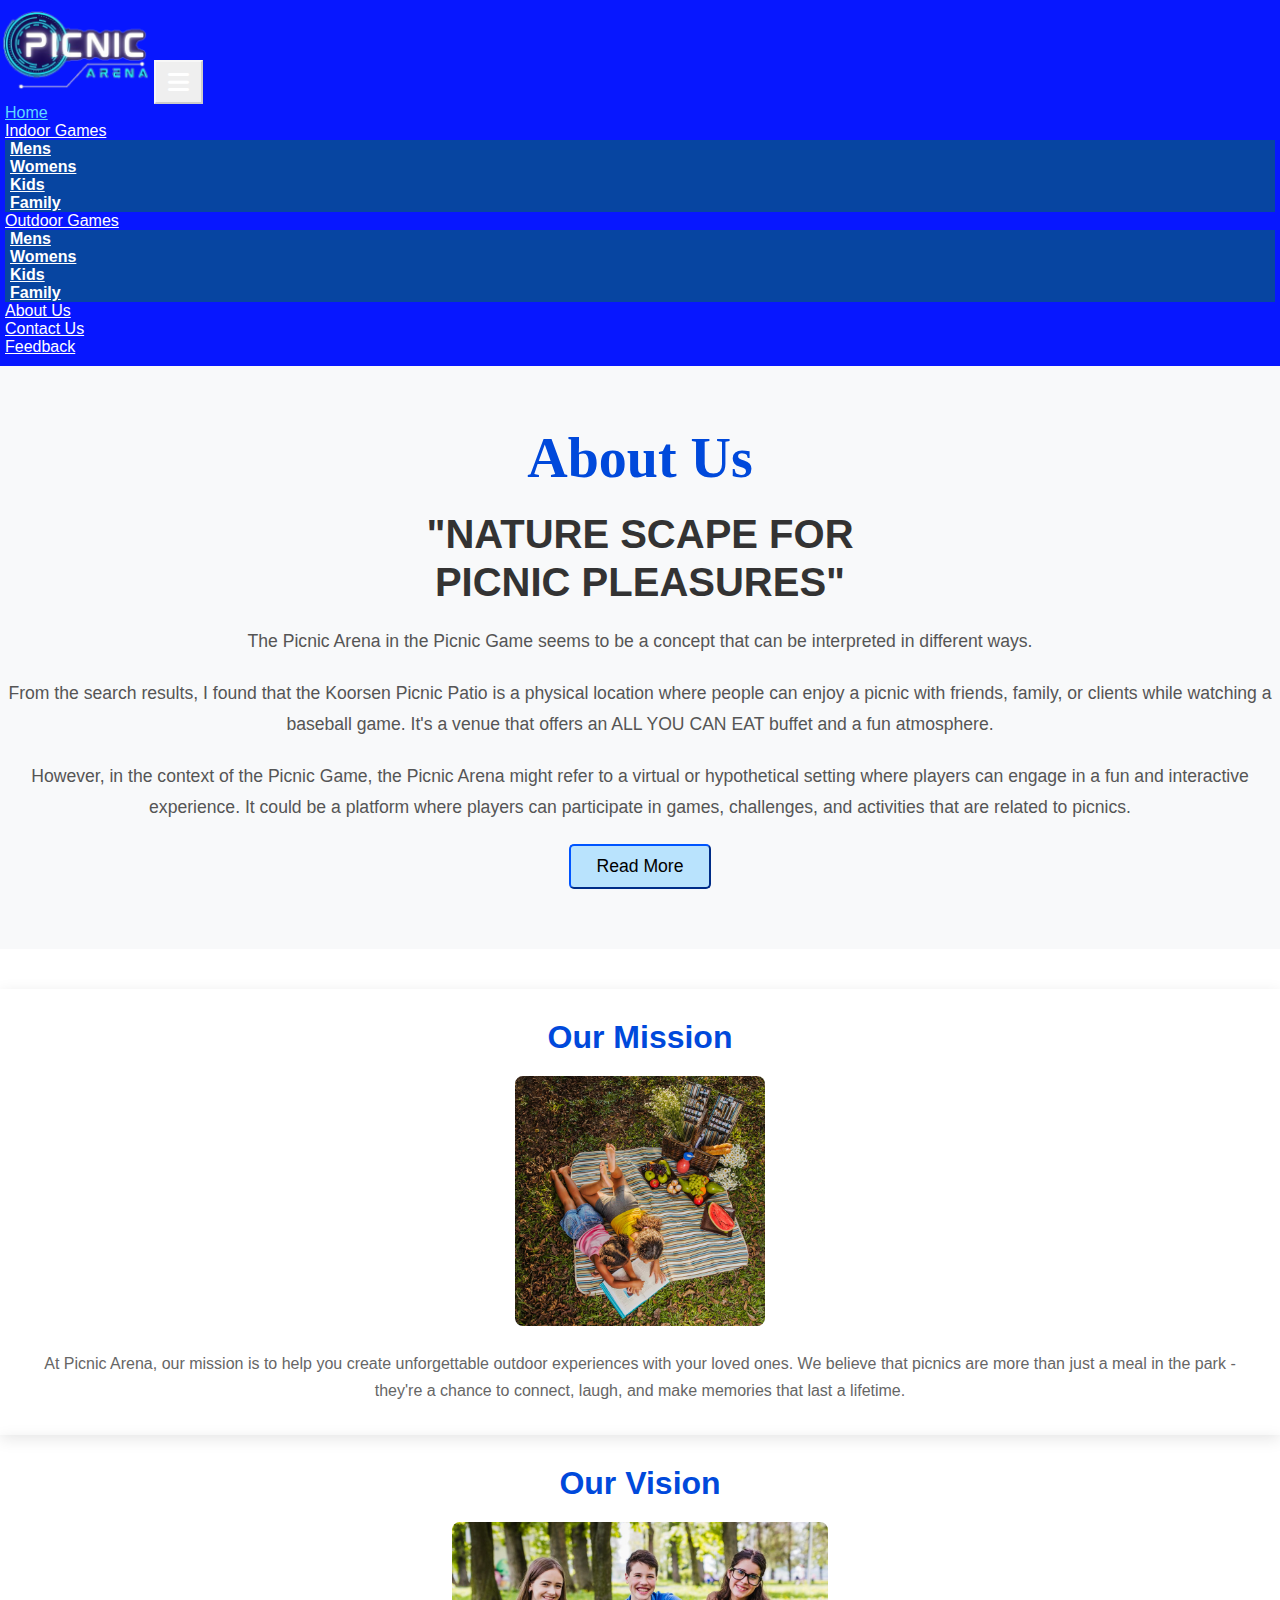
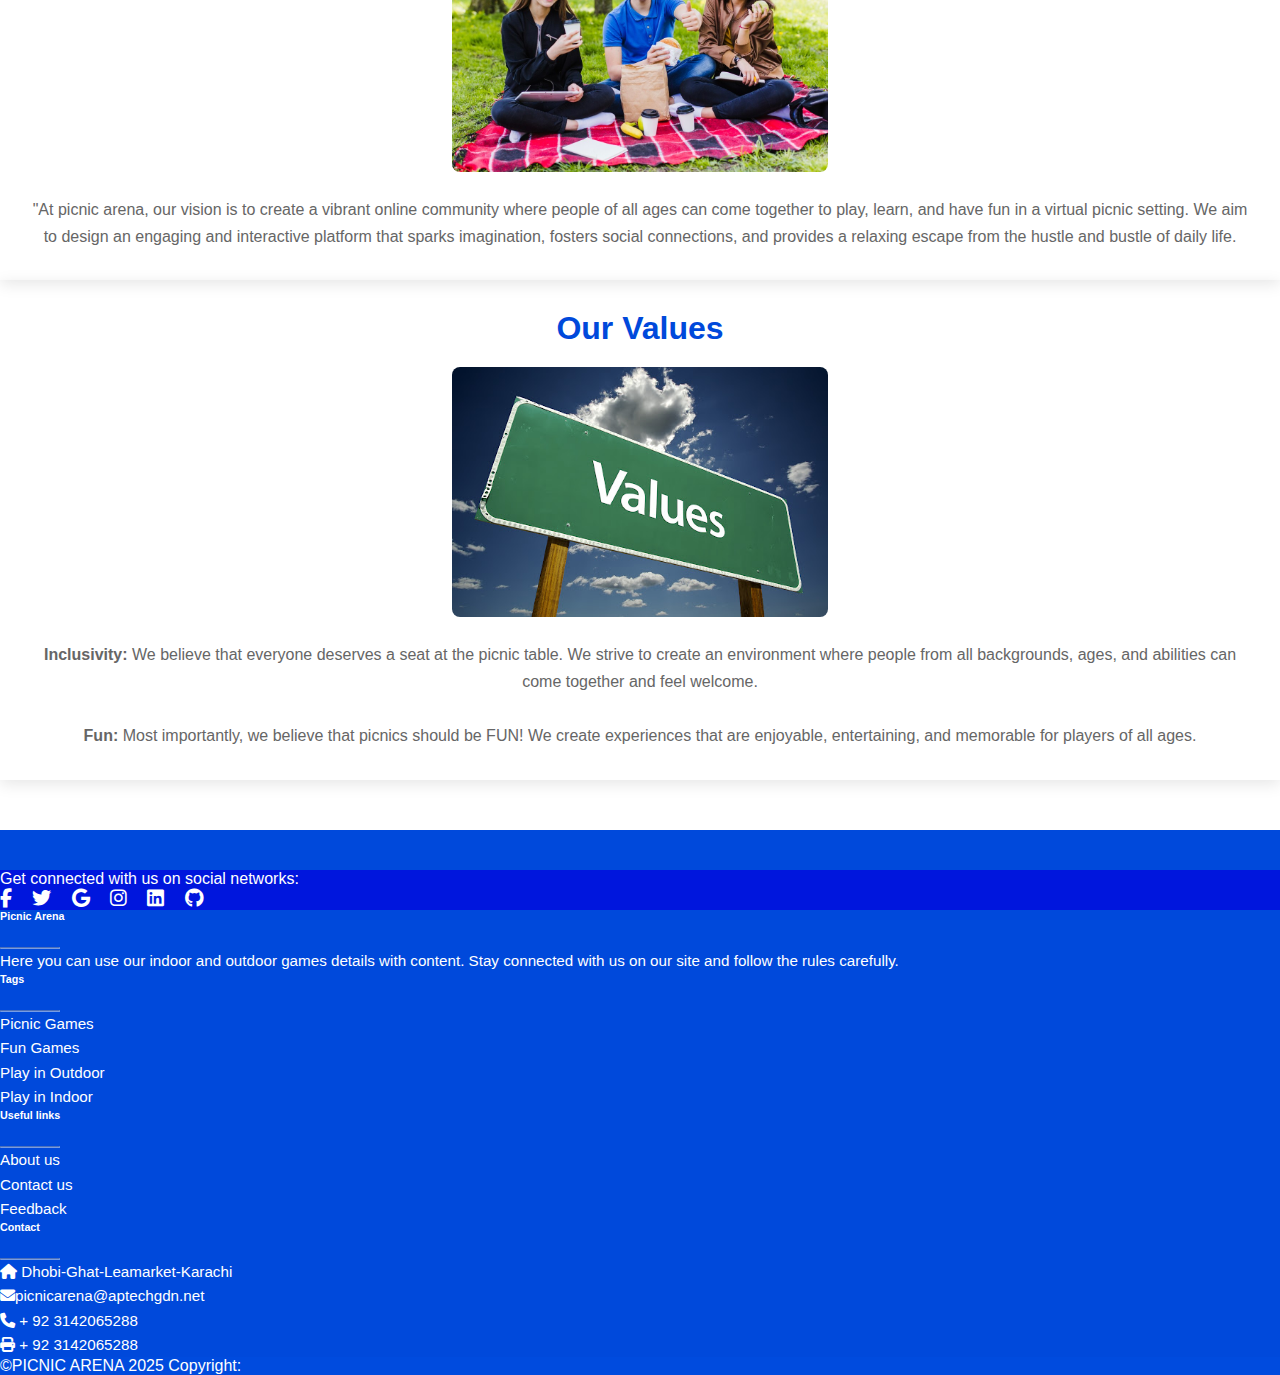
<file: about.html>
<!DOCTYPE html>
<html lang="en">

<head>
    <meta charset="UTF-8">
    <meta name="viewport" content="width=device-width, initial-scale=1.0">
    <title>Picnic Arena - About Us</title>
    <link href="https://cdn.jsdelivr.net/npm/bootstrap@5.0.2/dist/css/bootstrap.min.css" rel="stylesheet"
        integrity="sha384-EVSTQN3/azprG1Anm3QDgpJLIm9Nao0Yz1ztcQTwFspd3yD65VohhpuuCOmLASjC" crossorigin="anonymous">
    <link rel="stylesheet" href="https://cdnjs.cloudflare.com/ajax/libs/font-awesome/6.5.2/css/all.min.css">
    <link rel="stylesheet" href="https://cdnjs.cloudflare.com/ajax/libs/OwlCarousel2/2.3.4/assets/owl.carousel.css">
    <link rel="stylesheet" href="https://cdnjs.cloudflare.com/ajax/libs/OwlCarousel2/2.3.4/assets/owl.carousel.min.css">
    <link rel="stylesheet"
        href="https://cdnjs.cloudflare.com/ajax/libs/OwlCarousel2/2.3.4/assets/owl.theme.default.css">

    <link rel="stylesheet" href="style.css">
    <link rel="stylesheet" href="card.css">
    <link rel="stylesheet" href="css/responsive.css">
    <link rel="stylesheet" href="aboutus.css">

    <style>
        /* Basic Customizations and responsiveness for this page */

        body {
            font-family: Arial, sans-serif; /* Example font */
        }

        /* Updated Navbar Styles */
        .navbar {
            background-color: #0717ff !important;
            padding: 10px 0;
            position: sticky;
            top: 0;
            z-index: 1000;
        }

        .navbar-brand img {
            max-width: 150px;
            height: auto;
        }

        .navbar-nav {
            margin-left: auto;
        }

        .navbar-nav .nav-link {
            color: #fff !important;
            font-weight: 500;
            margin-right: 15px;
            transition: color 0.3s ease;
        }

        .navbar-nav .nav-link:hover,
        .navbar-nav .nav-link.active {
            color: #5fd7ff !important;
        }

        .dropdown-menu {
            background-color: #0745a1 !important;
            border-color: #027283 !important;
        }

        .dropdown-item {
            color: #fff !important;
        }

        .dropdown-item:hover {
            background-color: rgba(255, 255, 255, 0.1) !important;
            color: #5fd7ff !important;
        }

        .navbar-toggler {
            border-color: rgba(255, 255, 255, 0.5);
            padding: 8px 12px;
        }

        .navbar-toggler:focus {
            box-shadow: none;
        }

        .navbar-toggler .fa-bars {
            color: #ffffff !important;
            font-size: 24px;
        }

        /* About Us Section Styling */
        .about-us-hero {
            padding: 60px 0;
            text-align: center;
            background-color: #f8f9fa; /* Light background for the hero section */
            margin-bottom: 40px;
        }

        .about-us-hero h1 {
            font-size: 3.5rem;
            color: #0049db;
            margin-bottom: 20px;
        }

        .tagline h2 {
            font-size: 2.5rem;
            color: #333;
            margin-bottom: 20px;
            line-height: 1.2;
        }

        .about-text p {
            font-size: 1.1rem;
            line-height: 1.8;
            color: #555;
            margin-bottom: 20px;
        }

        .about-text .btn-primary {
            background-color: #0049db;
            border-color: #0049db;
            padding: 10px 25px;
            font-size: 1.1rem;
            border-radius: 5px;
            transition: background-color 0.3s ease, border-color 0.3s ease;
        }

        .about-text .btn-primary:hover {
            background-color: #0037a3;
            border-color: #0037a3;
        }

        .mission-vision-values .card {
            border: none;
            box-shadow: 0 4px 15px rgba(0, 0, 0, 0.1);
            text-align: center;
            padding: 30px;
            height: 100%; /* Make cards same height */
        }

        .mission-vision-values .card h2 {
            color: #0049db;
            margin-bottom: 20px;
            font-size: 2rem;
        }

        .mission-vision-values .card img {
            max-width: 100%;
            height: 250px; /* Fixed height for images */
            object-fit: cover; /* Ensures images cover the area without distortion */
            border-radius: 8px;
            margin-bottom: 20px;
            transition: transform 0.3s ease;
        }

        .mission-vision-values .card img.hover-pic:hover {
            transform: scale(1.03); /* Slight zoom on hover */
        }

        .mission-vision-values .card p {
            font-size: 1rem;
            line-height: 1.7;
            color: #666;
        }

        /* Footer Styling */
        footer {
            background-color: #0049db;
            color: #fff;
            padding-top: 40px;
            margin-top: 50px;
        }

        footer .social-icons a {
            color: #fff;
            margin-right: 15px;
            font-size: 1.2rem;
            transition: color 0.3s ease;
        }

        footer .social-icons a:hover {
            color: #d4e0ff;
        }

        footer hr {
            background-color: #fff;
            opacity: 0.5;
        }

        footer h6 {
            color: #fff;
            font-weight: bold;
            margin-bottom: 25px;
        }

        footer p {
            font-size: 0.95rem;
            line-height: 1.6;
        }

        footer a {
            color: #fff;
            text-decoration: none;
            transition: color 0.3s ease;
        }

        footer a:hover {
            color: #d4e0ff;
        }

        /* Responsive adjustments */
        @media (max-width: 768px) {
            .about-us-hero h1 {
                font-size: 2.5rem;
            }

            .tagline h2 {
                font-size: 2rem;
            }

            .mission-vision-values .card img {
                height: 200px; /* Adjust image height for smaller screens */
            }

            .mission-vision-values .card {
                padding: 20px;
            }

            /* To center the toggler button on mobile and set its color */
            .navbar-toggler {
                 /* margin-left: auto;  */
                /* margin-right: auto;  */
                display: block; 
                float: none; 
            }

            .navbar-toggler .fa-bars {
                color: #ffffff !important; /* Specific color for mobile toggler */
            }

            .navbar-brand {
                /* On small screens, if you want the logo centered too */
                width: 100%;
                text-align: center;
                margin-bottom: 10px; /* Add some space below the logo */
            }
         
            /* Ensure the nav links stack properly */
            .navbar-nav {
                text-align: center; /* Center the links when collapsed */
            }

            .navbar-nav .nav-item {
                margin-right: 0;
                margin-bottom: 5px;
            }
        }

        @media (max-width: 576px) {
            .about-us-hero {
                padding: 40px 0;
            }
            .about-us-hero h1 {
                font-size: 2rem;
            }
            .tagline h2 {
                font-size: 1.5rem;
            }
            .about-text p {
                font-size: 1rem;
            }
            .navbar-brand img {
                max-width: 100px;
            }
            
            /* Remove the `text-md-start` class from the footer columns if it's there,
               as `text-center` already applies on small screens by default */
            footer .col-md-3,
            footer .col-md-2,
            footer .col-md-4 {
                text-align: center !important; /* Ensure all footer columns are centered on very small screens */
            }
        }

        /* Override Bootstrap's default dropdown menu positioning for mobile */
        @media (max-width: 991.98px) {
            .navbar-collapse {
                background-color: #0717ff;
                padding: 15px;
                border-radius: 0 0 10px 10px;
            }

            .navbar-nav {
                text-align: center;
            }

            .navbar-nav .nav-item {
                margin: 5px 0;
            }

            .dropdown-menu {
                text-align: center;
                background-color: transparent !important;
                border: none;
                padding: 0;
            }

            .dropdown-item {
                padding: 8px 15px;
            }

            .navbar-brand img {
                max-width: 120px;
            }
        }

    </style>
</head>

<body>
    <nav class="navbar navbar-expand-lg">
        <div class="container">
            <a class="navbar-brand" href="#"><img src="images/1720790071182.png" alt=""></a>
            <button class="navbar-toggler" type="button" data-bs-toggle="collapse" data-bs-target="#navbarNavDropdown" 
                    aria-controls="navbarNavDropdown" aria-expanded="false" aria-label="Toggle navigation">
                <i class="fa-solid fa-bars" style="color: #ffffff;"></i>
            </button>
            <div class="collapse navbar-collapse" id="navbarNavDropdown">
                <ul class="navbar-nav ms-auto">
                    <li class="nav-item">
                        <a class="nav-link active" href="index.html">Home</a>
                    </li>
                    <li class="nav-item dropdown">
                        <a class="nav-link dropdown-toggle" href="#" role="button" data-bs-toggle="dropdown" aria-expanded="false">
                            Indoor Games
                        </a>
                        <ul class="dropdown-menu">
                            <li><a class="dropdown-item" href="MensIndoorGames.html">Mens</a></li>
                            <li><a class="dropdown-item" href="WomensIndoorGames.html">Womens</a></li>
                            <li><a class="dropdown-item" href="KidsIndoorGames.html">Kids</a></li>
                            <li><a class="dropdown-item" href="FamilysIndoorGames.html">Family</a></li>
                        </ul>
                    </li>
                    <li class="nav-item dropdown">
                        <a class="nav-link dropdown-toggle" href="#" role="button" data-bs-toggle="dropdown" aria-expanded="false">
                            Outdoor Games
                        </a>
                        <ul class="dropdown-menu">
                            <li><a class="dropdown-item" href="MenOutdoorGames.html">Mens</a></li>
                            <li><a class="dropdown-item" href="WomenOutdoorGames.html">Womens</a></li>
                            <li><a class="dropdown-item" href="KidOutdoorGames.html">Kids</a></li>
                            <li><a class="dropdown-item" href="FamilyOutdoorGames.html">Family</a></li>
                        </ul>
                    </li>
                    <li class="nav-item">
                        <a class="nav-link" href="about.html">About Us</a>
                    </li>
                    <li class="nav-item">
                        <a class="nav-link" href="contact.html">Contact Us</a>
                    </li>
                    <li class="nav-item">
                        <a class="nav-link" href="feedback.html">Feedback</a>
                    </li>
                </ul>
            </div>
        </div>
    </nav>
    <section class="about-us-hero">
        <div class="container">
            <h1 class="mb-2">About Us</h1>
            <div class="row align-items-center">
                <div class="col-md-6 tagline">
                    <h2>"NATURE SCAPE FOR <br> PICNIC PLEASURES"</h2>
                </div>
                <div class="col-md-6 about-text">
                    <p>The Picnic Arena in the Picnic Game seems to be a concept that can be interpreted in different
                        ways.</p>
                    <p>From the search results, I found that the Koorsen Picnic Patio is a physical location where
                        people can enjoy a picnic with friends, family, or clients while watching a baseball game. It's
                        a venue that offers an ALL YOU CAN EAT buffet and a fun atmosphere.</p>
                    <p>However, in the context of the Picnic Game, the Picnic Arena might refer to a virtual or
                        hypothetical setting where players can engage in a fun and interactive experience. It could be a
                        platform where players can participate in games, challenges, and activities that are related to
                        picnics.</p>
                    <button id="btn1" class="btn btn-primary">Read More</button>
                </div>
            </div>
        </div>
    </section>

    <section class="mission-vision-values">
        <div class="container">
            <div class="row">
                <div class="col-md-4 mb-4">
                    <div class="card">
                        <h2>Our Mission</h2>
                        <img src="young-sisters-reading-picnic-cloth_23-2147638990.avif" alt="Our Mission Image"
                            class="img-fluid hover-pic">
                        <p>At Picnic Arena, our mission is to help you create unforgettable outdoor experiences with
                            your loved ones. We believe that picnics are more than just a meal in the park - they're a
                            chance to connect, laugh, and make memories that last a lifetime.</p>
                    </div>
                </div>
                <div class="col-md-4 mb-4">
                    <div class="card">
                        <h2>Our Vision</h2>
                        <img src="happy-students-park_23-2147650669.jpg" alt="Our Vision Image"
                            class="img-fluid hover-pic">
                        <p>"At picnic arena, our vision is to create a vibrant online community where people of all ages
                            can come together to play, learn, and have fun in a virtual picnic setting. We aim to design
                            an engaging and interactive platform that sparks imagination, fosters social connections,
                            and provides a relaxing escape from the hustle and bustle of daily life.</p>
                    </div>
                </div>
                <div class="col-md-4 mb-4">
                    <div class="card">
                        <h2>Our Values</h2>
                        <img src="unnamed.jpg" alt="Our Values Image" class="img-fluid hover-pic">
                        <p>
                            <strong>Inclusivity:</strong> We believe that everyone deserves a seat at the picnic table.
                            We strive to create an environment where people from all backgrounds, ages, and abilities
                            can come together and feel welcome.
                            <br><br>
                            <strong>Fun:</strong> Most importantly, we believe that picnics should be FUN! We create
                            experiences that are enjoyable, entertaining, and memorable for players of all ages.
                        </p>
                    </div>
                </div>
            </div>
        </div>
    </section>

    <footer class="text-center text-lg-start text-white">
        <section class="d-flex justify-content-center justify-content-lg-between p-4 social-icons"
            style="background-color: #0016dd">
            <div class="me-5 d-none d-lg-block">
                <span>Get connected with us on social networks:</span>
            </div>
            <div>
                <a href="#" class="text-white me-4">
                    <i class="fab fa-facebook-f"></i>
                </a>
                <a href="#" class="text-white me-4">
                    <i class="fab fa-twitter"></i>
                </a>
                <a href="#" class="text-white me-4">
                    <i class="fab fa-google"></i>
                </a>
                <a href="#" class="text-white me-4">
                    <i class="fab fa-instagram"></i>
                </a>
                <a href="#" class="text-white me-4">
                    <i class="fab fa-linkedin"></i>
                </a>
                <a href="#" class="text-white me-4">
                    <i class="fab fa-github"></i>
                </a>
            </div>
            </section>
        <section class="">
            <div class="container text-center text-md-start mt-5">
                <div class="row mt-3">
                    <div class="col-md-3 col-lg-4 col-xl-3 mx-auto mb-4">
                        <h6 class="text-uppercase fw-bold">Picnic Arena</h6>
                        <hr class="mb-4 mt-0 d-inline-block mx-auto"
                            style="width: 60px; background-color: #0e48e7; height: 2px" />
                        <p>
                            Here you can use our indoor and outdoor games details with
                            content. Stay connected with us on our site and follow the rules
                            carefully.
                        </p>
                    </div>
                    <div class="col-md-2 col-lg-2 col-xl-2 mx-auto mb-4">
                        <h6 class="text-uppercase fw-bold">Tags</h6>
                        <hr class="mb-4 mt-0 d-inline-block mx-auto"
                            style="width: 60px; background-color: #0767d4; height: 2px" />
                        <p>
                            <a href="#" class="text-white">Picnic Games</a>
                        </p>
                        <p>
                            <a href="#" class="text-white">Fun Games</a>
                        </p>
                        <p>
                            <a href="#" class="text-white">Play in Outdoor</a>
                        </p>
                        <p>
                            <a href="#" class="text-white">Play in Indoor</a>
                        </p>
                    </div>
                    <div class="col-md-3 col-lg-2 col-xl-2 mx-auto mb-4">
                        <h6 class="text-uppercase fw-bold">Useful links</h6>
                        <hr class="mb-4 mt-0 d-inline-block mx-auto"
                            style="width: 60px; background-color: #1d0eec; height: 2px" />
                        <p>
                            <a href="about.html" class="text-white">About us</a>
                        </p>
                        <p>
                            <a href="contact.html" class="text-white">Contact us</a>
                        </p>
                        <p>
                            <a href="feedback.html" class="text-white">Feedback</a>
                        </p>
                    </div>
                    <div class="col-md-4 col-lg-3 col-xl-3 mx-auto mb-md-0 mb-4">
                        <h6 class="text-uppercase fw-bold">Contact</h6>
                        <hr class="mb-4 mt-0 d-inline-block mx-auto"
                            style="width: 60px; background-color: #091fe6; height: 2px" />
                        <p><i class="fas fa-home me-3"></i> Dhobi-Ghat-Leamarket-Karachi</p>
                        <p><i class="fas fa-envelope me-3"></i>picnicarena@aptechgdn.net</p>
                        <p><i class="fas fa-phone me-3"></i> + 92 3142065288</p>
                        <p><i class="fas fa-print me-3"></i> + 92 3142065288</p>
                    </div>
                    </div>
                </div>
        </section>
        <div class="text-center p-3" style="background-color: rgba(1, 83, 236, 0.2)">
            ©PICNIC ARENA 2025 Copyright:
        </div>
        </footer>
    <script src="https://cdn.jsdelivr.net/npm/jquery@3.6.0/dist/jquery.min.js"></script>
    <script src="https://cdn.jsdelivr.net/npm/bootstrap@5.0.2/dist/js/bootstrap.bundle.min.js"></script>
    <script src="https://cdnjs.cloudflare.com/ajax/libs/OwlCarousel2/2.3.4/owl.carousel.js"></script>
    <script src="https://cdnjs.cloudflare.com/ajax/libs/OwlCarousel2/2.3.4/owl.carousel.min.js"></script>
    <script src="app.js"></script>
</body>

</html>
</file>
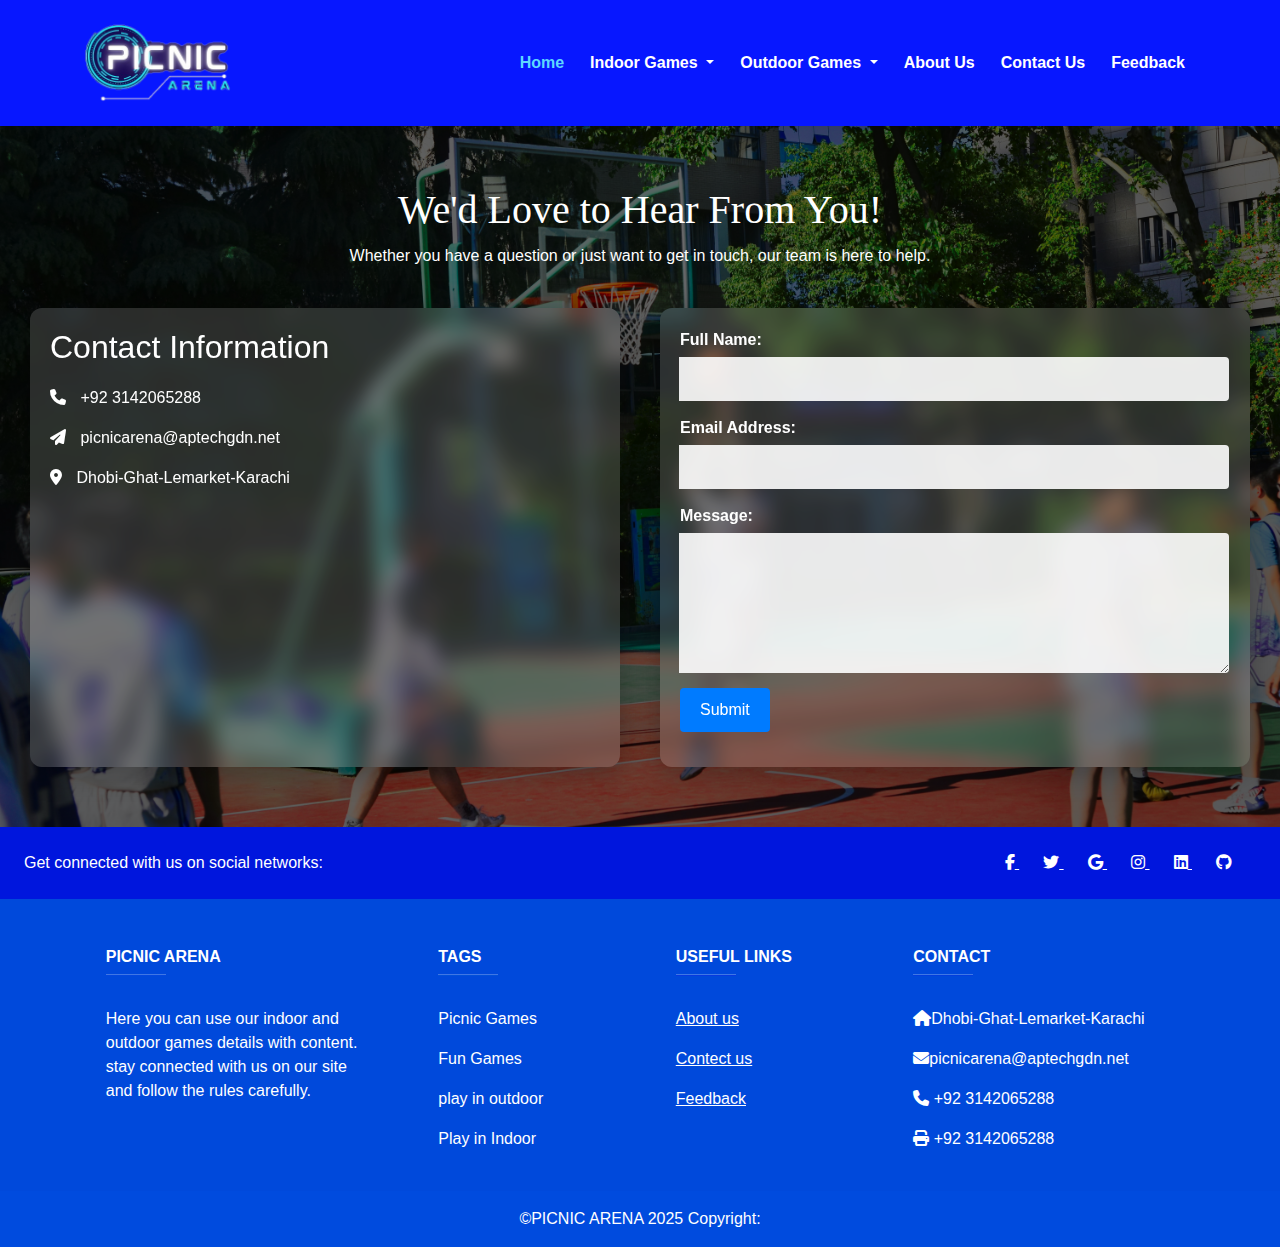
<file: contact.html>
<!DOCTYPE html>
<html lang="en">
<head>
  <meta charset="UTF-8" />
  <meta name="viewport" content="width=device-width, initial-scale=1.0"/>
  <title>Contact Us</title>
  <link rel="stylesheet" href="style.css"/>
  <link href="https://cdn.jsdelivr.net/npm/bootstrap@5.0.2/dist/css/bootstrap.min.css" rel="stylesheet"/>
  <link rel="stylesheet" href="https://cdnjs.cloudflare.com/ajax/libs/font-awesome/6.5.2/css/all.min.css"/>
  <link rel="stylesheet" href="https://cdnjs.cloudflare.com/ajax/libs/OwlCarousel2/2.3.4/assets/owl.carousel.css"/>
  <link rel="stylesheet" href="https://cdnjs.cloudflare.com/ajax/libs/OwlCarousel2/2.3.4/assets/owl.carousel.min.css"/>
  <link rel="stylesheet" href="https://cdnjs.cloudflare.com/ajax/libs/OwlCarousel2/2.3.4/assets/owl.theme.default.css"/>

  <style>
    body {
      margin: 0;
      padding: 0;
      font-family: Arial, sans-serif;
    }

    .contact-wrapper {
      position: relative;
      background: url("images/basketball-contact.jpg") no-repeat center center/cover;
      /* max-width: 1400px; */
      margin: 0 auto;
      padding: 60px 30px;
      color: #fff;
      overflow: hidden;
    }

    .contact-wrapper::before {
      content: "";
      position: absolute;
      top: 0; left: 0; right: 0; bottom: 0;
      background: rgba(0, 0, 0, 0.5);
      z-index: 0;
    }

    .contact-wrapper > * {
      position: relative;
      z-index: 1;
    }

    .contact-header {
      text-align: center;
      margin-bottom: 40px;
      color: #fff;
    }

    .contact-header h1 {
      font-size: 2.5rem;
      margin-bottom: 10px;
    }

    .contact-body {
      display: flex;
      flex-wrap: wrap;
      gap: 40px;
      justify-content: space-between;
    }

    .contact-info,
    .contact-content {
      flex: 1;
      min-width: 300px;
      padding: 20px;
      border-radius: 12px;
      background: rgba(255, 255, 255, 0.15); 
      backdrop-filter: blur(10px);
      -webkit-backdrop-filter: blur(10px);
      box-shadow: 0 4px 30px rgba(0, 0, 0, 0.3);
    }

    .contact-info h2 {
      margin-bottom: 20px;
      color: #fff;
    }

    .contact-info p i {
      margin-right: 10px;
      color: #fff;
    }

    .input-group {
      margin-bottom: 15px;
    }

    .input-group label {
      display: block;
      margin-bottom: 5px;
      font-weight: bold;
      color: #fff;
    }

    .input-group input,
    .input-group textarea {
      width: 100%;
      padding: 10px;
      border: none;
      border-radius: 4px;
      background: rgba(255, 255, 255, 0.9);
      color: #333;
    }

    button[type="submit"] {
      padding: 10px 20px;
      border: none;
      background-color: #007bff;
      color: white;
      border-radius: 4px;
      cursor: pointer;
    }

    button[type="submit"]:hover {
      background-color: #0056b3;
    }

    #formFeedback {
      margin-top: 15px;
      font-weight: bold;
      color: #fff;
    }
  </style>
</head>
<body>

<!-- Navbar -->
<nav class="navbar navbar-expand-lg">
  <div class="container">
    <a class="navbar-brand" href="#"><img src="images/1720790071182.png" alt=""></a>
    <button class="navbar-toggler" type="button" data-bs-toggle="collapse" data-bs-target="#navbarNavDropdown" 
            aria-controls="navbarNavDropdown" aria-expanded="false" aria-label="Toggle navigation">
      <i class="fa-solid fa-bars" style="color: #ffffff;"></i>
    </button>
    <div class="collapse navbar-collapse" id="navbarNavDropdown">
      <ul class="navbar-nav ms-auto">
        <li class="nav-item"><a class="nav-link active" href="index.html">Home</a></li>
        <li class="nav-item dropdown">
          <a class="nav-link dropdown-toggle" href="#" role="button" data-bs-toggle="dropdown" aria-expanded="false">
            Indoor Games
          </a>
          <ul class="dropdown-menu">
            <li><a class="dropdown-item" href="MensIndoorGames.html">Mens</a></li>
            <li><a class="dropdown-item" href="WomensIndoorGames.html">Womens</a></li>
            <li><a class="dropdown-item" href="KidsIndoorGames.html">Kids</a></li>
            <li><a class="dropdown-item" href="FamilysIndoorGames.html">Family</a></li>
          </ul>
        </li>
        <li class="nav-item dropdown">
          <a class="nav-link dropdown-toggle" href="#" role="button" data-bs-toggle="dropdown" aria-expanded="false">
            Outdoor Games
          </a>
          <ul class="dropdown-menu">
            <li><a class="dropdown-item" href="MenOutdoorGames.html">Mens</a></li>
            <li><a class="dropdown-item" href="WomenOutdoorGames.html">Womens</a></li>
            <li><a class="dropdown-item" href="KidOutdoorGames.html">Kids</a></li>
            <li><a class="dropdown-item" href="FamilyOutdoorGames.html">Family</a></li>
          </ul>
        </li>
        <li class="nav-item"><a class="nav-link" href="about.html">About Us</a></li>
        <li class="nav-item"><a class="nav-link" href="contact.html">Contact Us</a></li>
        <li class="nav-item"><a class="nav-link" href="feedback.html">Feedback</a></li>
      </ul>
    </div>
  </div>
</nav>
<!-- End Navbar -->

<!-- Contact Section -->
<div class="contact-wrapper">
  <div class="contact-header">
    <h1>We'd Love to Hear From You!</h1>
    <p>Whether you have a question or just want to get in touch, our team is here to help.</p>
  </div>

  <div class="contact-body">
    <div class="contact-info">
      <h2>Contact Information</h2>
      <p><i class="fa-solid fa-phone"></i> +92 3142065288</p>
      <p><i class="fa-solid fa-paper-plane"></i> picnicarena@aptechgdn.net</p>
      <p><i class="fa-solid fa-map-marker-alt"></i> Dhobi-Ghat-Lemarket-Karachi</p>
    </div>

    <div class="contact-content">
      <form id="contactForm">
        <div class="input-group">
          <label for="fullname">Full Name:</label>
          <input type="text" id="fullname" name="fullname" required>
        </div>
        <div class="input-group">
          <label for="emailAddress">Email Address:</label>
          <input type="email" id="emailAddress" name="emailAddress" required>
        </div>
        <div class="input-group">
          <label for="userMessage">Message:</label>
          <textarea id="userMessage" name="userMessage" rows="5" required></textarea>
        </div>
        <button type="submit">Submit</button>
      </form>
      <div id="formFeedback"></div>
    </div>
  </div>
</div>

 <!-- footer starts here -->

        <!-- Footer -->
        <footer class="text-center text-lg-start text-white " style="background-color: #0049db" width="100%">
          <!-- Section: Social media -->
          <section class="d-flex justify-content-between p-4" style="background-color: #0016dd">
              <!-- Left -->
              <div class="me-5">
                  <span>Get connected with us on social networks:</span>
              </div>
              <!-- Left -->

              <!-- Right -->
              <div>
                  <a href="" class="text-white me-4">
                      <i class="fab fa-facebook-f"></i>
                  </a>
                  <a href="" class="text-white me-4">
                      <i class="fab fa-twitter"></i>
                  </a>
                  <a href="" class="text-white me-4">
                      <i class="fab fa-google"></i>
                  </a>
                  <a href="" class="text-white me-4">
                      <i class="fab fa-instagram"></i>
                  </a>
                  <a href="" class="text-white me-4">
                      <i class="fab fa-linkedin"></i>
                  </a>
                  <a href="" class="text-white me-4">
                      <i class="fab fa-github"></i>
                  </a>
              </div>
              <!-- Right -->
          </section>
          <!-- Section: Social media -->

          <!-- Section: Links  -->
          <section class="">
              <div class="container text-center text-md-start mt-5">
                  <!-- Grid row -->
                  <div class="row mt-3">
                      <!-- Grid column -->
                      <div class="col-md-3 col-lg-4 col-xl-3 mx-auto mb-4">
                          <!-- Content -->
                          <h6 class="text-uppercase fw-bold">Picnic Arena</h6>
                          <hr class="mb-4 mt-0 d-inline-block mx-auto"
                              style="width: 60px; background-color: #0e48e7; height: 2px" />
                          <p>
                              Here you can use our indoor and outdoor games details with
                              content. stay connected with us on our site and follow the rules
                              carefully.


                          </p>
                      </div>
                      <!-- Grid column -->

                      <!-- Grid column -->
                      <div class="col-md-2 col-lg-2 col-xl-2 mx-auto mb-4">
                          <!-- Links -->
                          <h6 class="text-uppercase fw-bold">Tags</h6>
                          <hr class="mb-4 mt-0 d-inline-block mx-auto"
                              style="width: 60px; background-color: #0767d4; height: 2px" />
                          <p class="text-white">
                              Picnic Games
                          </p>
                          <p class="text-white">
                              Fun Games
                          </p>
                          <p class="text-white">
                              play in outdoor
                          </p>
                          <p class=" text-white">
                              Play in Indoor
                          </p>
                      </div>
                      <!-- Grid column -->

                      <!-- Grid column -->
                      <div class="col-md-3 col-lg-2 col-xl-2 mx-auto mb-4">
                          <!-- Links -->
                          <h6 class="text-uppercase fw-bold">Useful links</h6>
                          <hr class="mb-4 mt-0 d-inline-block mx-auto"
                              style="width: 60px; background-color: #1d0eec; height: 2px" />
                          <p>
                              <a href="abou.html" class="text-white">About us</a>
                          </p>
                          <p>
                              <a href="" class="text-white">Contect us</a>
                          </p>
                          <p>
                              <a href="feedback.html" class="text-white">Feedback</a>
                          </p>

                      </div>
                      <!-- Grid column -->

                      <!-- Grid column -->
                      <div class="col-md-4 col-lg-3 col-xl-3 mx-auto mb-md-0 mb-4">
                          <!-- Links -->
                          <h6 class="text-uppercase fw-bold">Contact</h6>
                          <hr class="mb-4 mt-0 d-inline-block mx-auto"
                              style="width: 60px; background-color: #091fe6; height: 2px" />
                          <p><i class="fas fa-home mr-3"></i>Dhobi-Ghat-Lemarket-Karachi</p>
                          <p><i class="fas fa-envelope mr-3"></i>picnicarena@aptechgdn.net</p>
                          <p><i class="fas fa-phone mr-3"></i> +92 3142065288</p>
                          <p><i class="fas fa-print mr-3"></i> +92 3142065288</p>
                      </div>
                      <!-- Grid column -->
                  </div>
                  <!-- Grid row -->
              </div>
          </section>
          <!-- Section: Links  -->

          <!-- Copyright -->
          <div class="text-center p-3" style="background-color: rgba(1, 83, 236, 0.2)">
              ©PICNIC ARENA 2025 Copyright:

          </div>
          <!-- Copyright -->
      </footer>
      <!-- Footer -->



</body>
<script src="app.js"></script>
<script src="https://cdnjs.cloudflare.com/ajax/libs/OwlCarousel2/2.3.4/owl.carousel.js"></script>
<script src="https://cdnjs.cloudflare.com/ajax/libs/OwlCarousel2/2.3.4/owl.carousel.min.js"></script>

<script src="https://cdn.jsdelivr.net/npm/bootstrap@5.0.2/dist/js/bootstrap.bundle.min.js"
  integrity="sha384-MrcW6ZMFYlzcLA8Nl+NtUVF0sA7MsXsP1UyJoMp4YLEuNSfAP+JcXn/tWtIaxVXM"
  crossorigin="anonymous"></script>
</html>
</file>
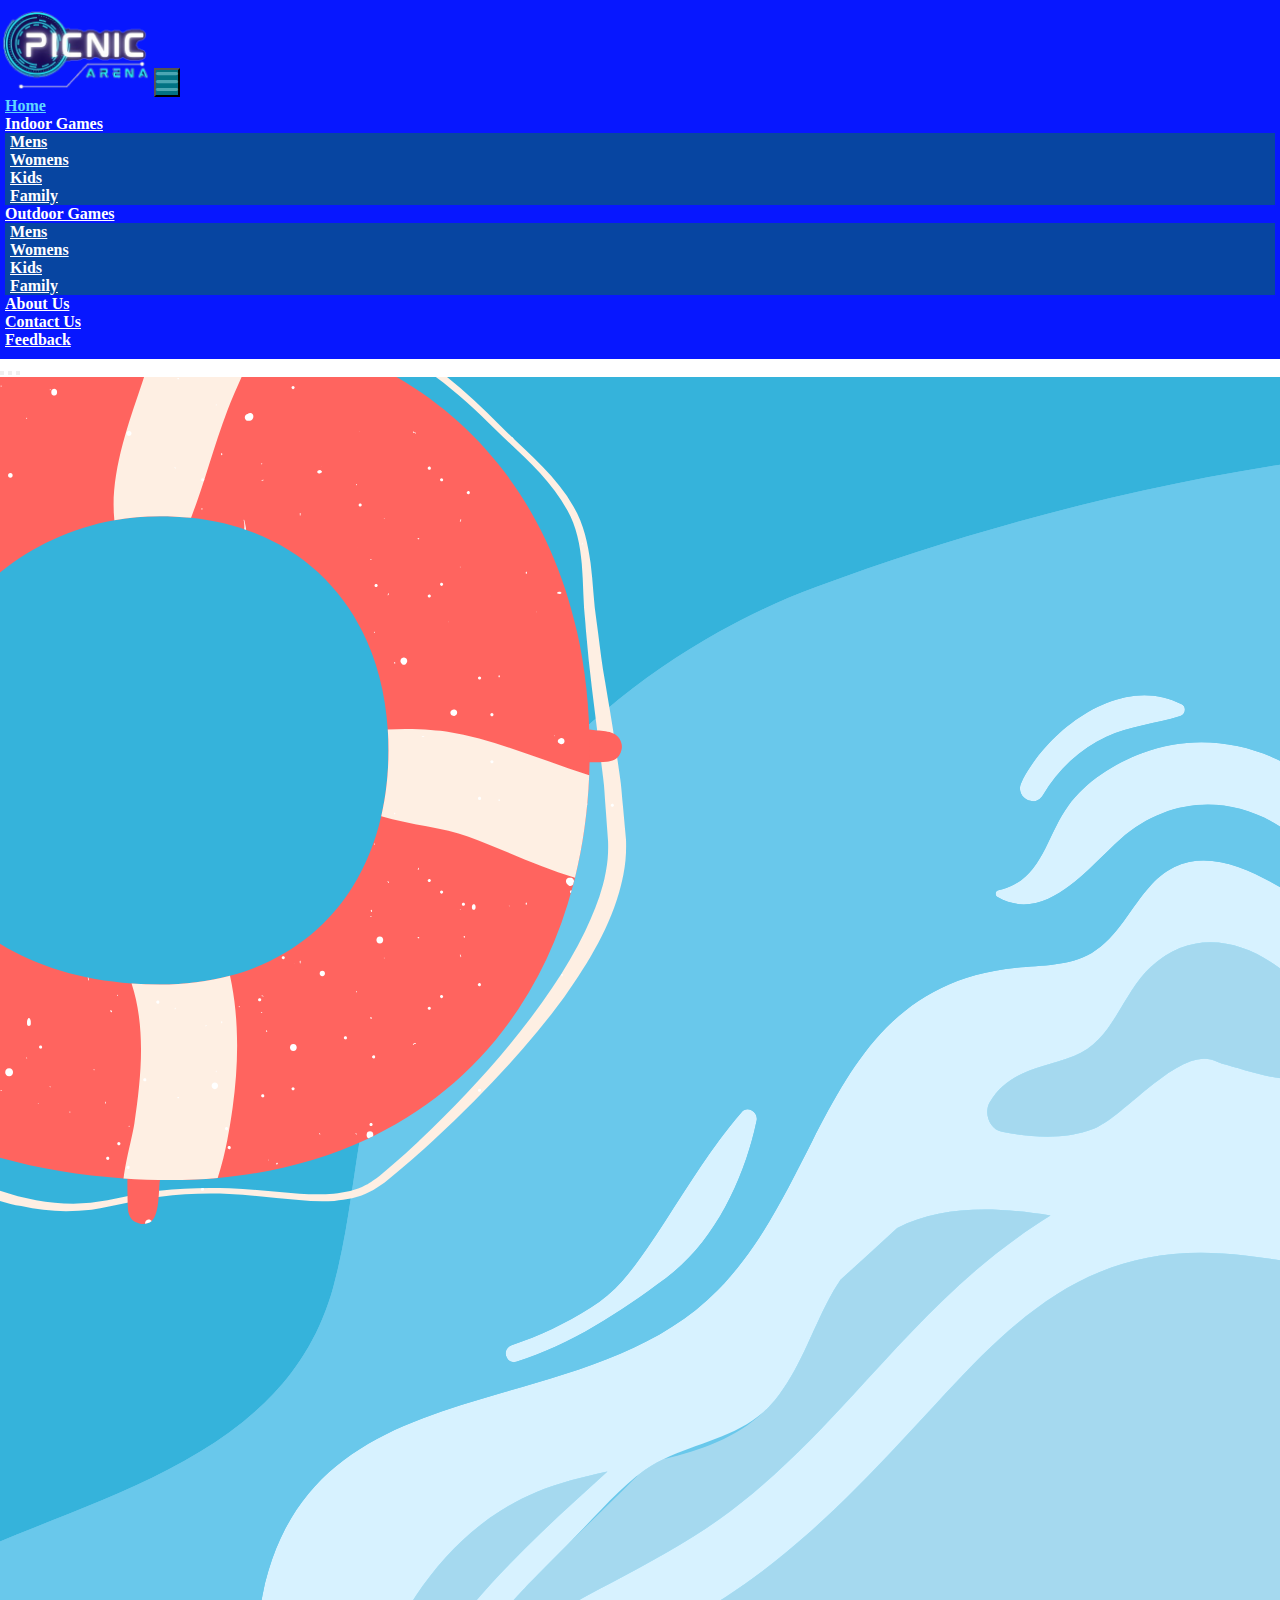
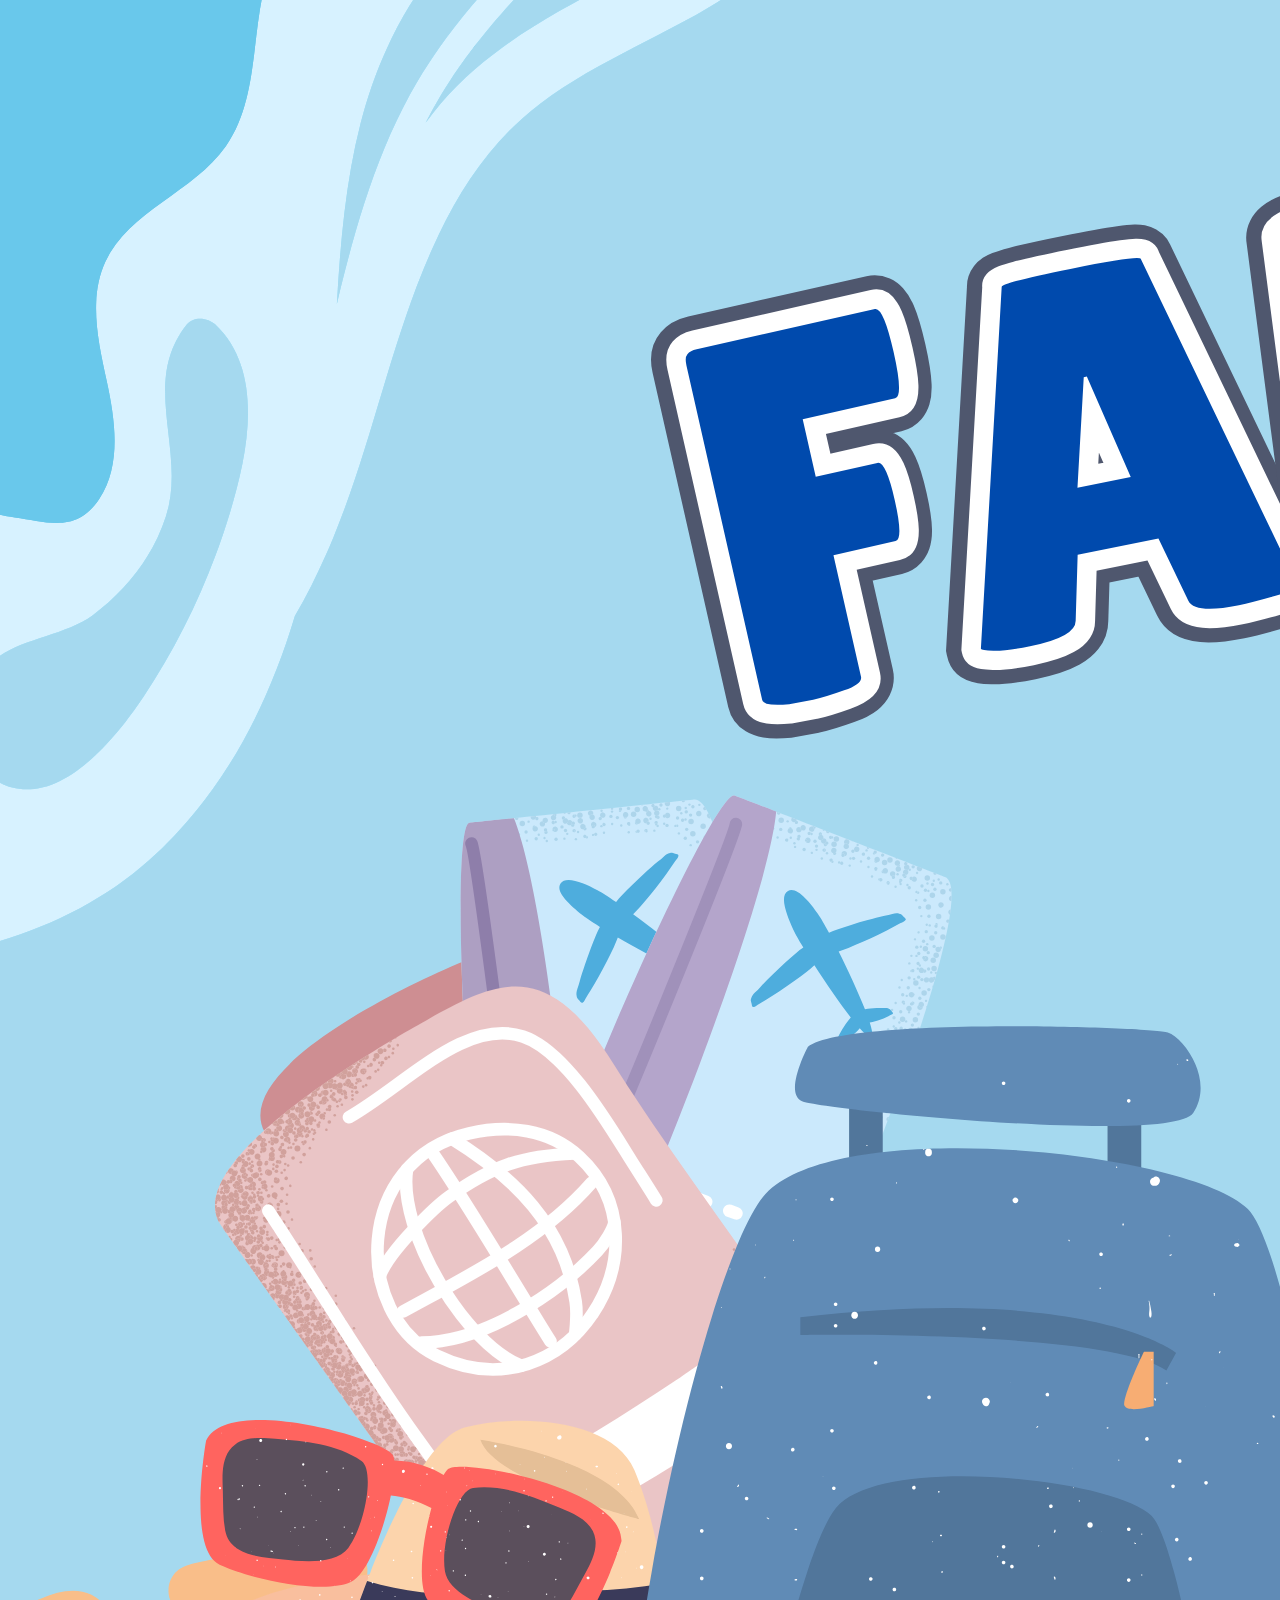
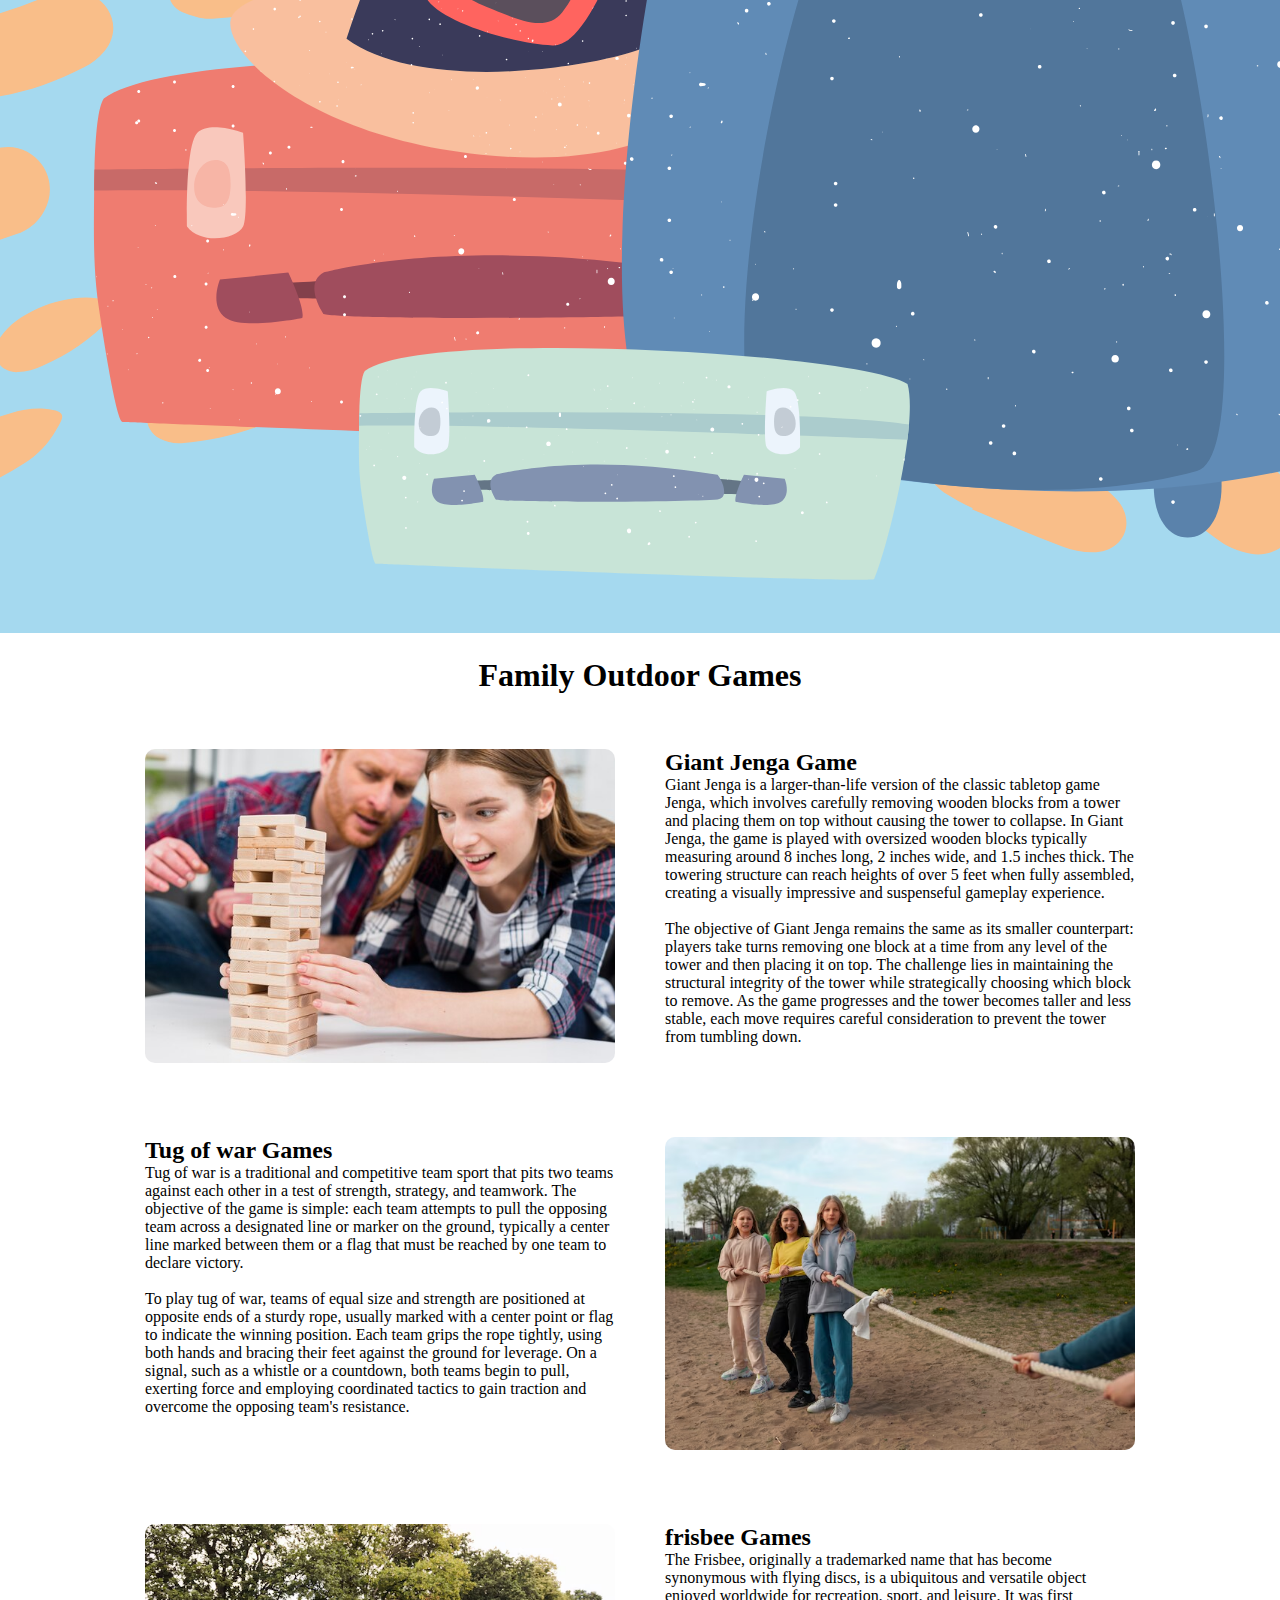
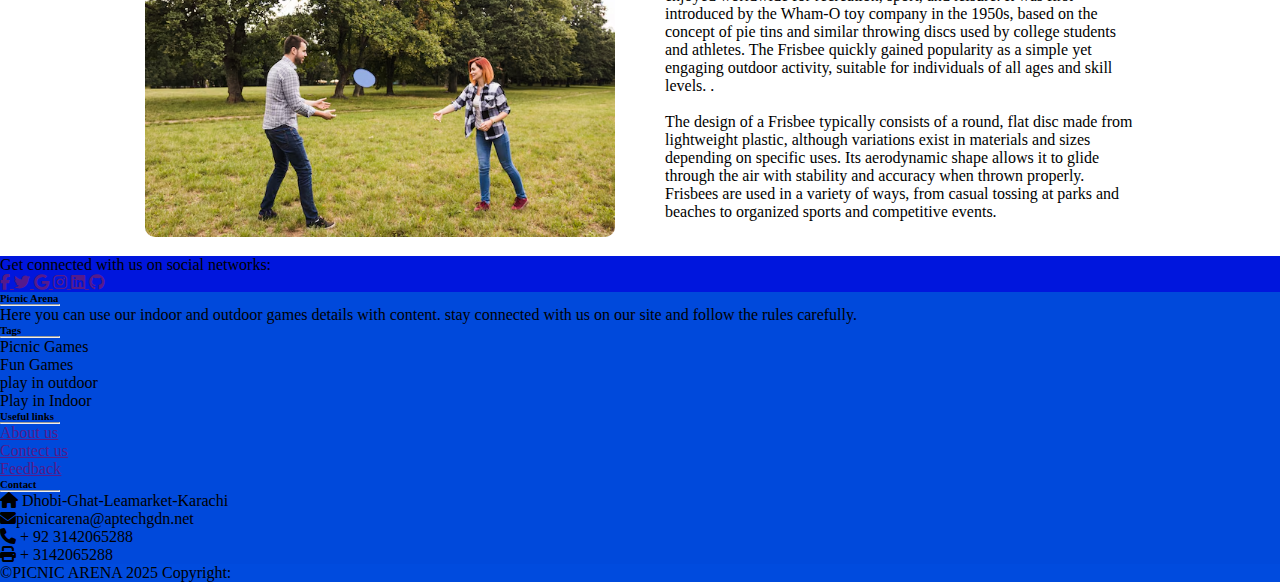
<file: FamilyOutdoorGames.html>
<!DOCTYPE html>
<html lang="en">
<head>
    <meta charset="UTF-8">
    <meta name="viewport" content="width=device-width, initial-scale=1.0">
    <title>Document</title>
    <link rel="stylesheet" href="style.css">
    <link href="https://cdn.jsdelivr.net/npm/bootstrap@5.0.2/dist/css/bootstrap.min.css" rel="stylesheet" integrity="sha384-EVSTQN3/azprG1Anm3QDgpJLIm9Nao0Yz1ztcQTwFspd3yD65VohhpuuCOmLASjC" crossorigin="anonymous">
    <link rel="stylesheet" href="https://cdnjs.cloudflare.com/ajax/libs/font-awesome/6.5.2/css/all.min.css">
    <link rel="stylesheet" href="https://cdnjs.cloudflare.com/ajax/libs/OwlCarousel2/2.3.4/assets/owl.carousel.css">
    <link rel="stylesheet" href="https://cdnjs.cloudflare.com/ajax/libs/OwlCarousel2/2.3.4/assets/owl.carousel.min.css">
    <link rel="stylesheet" href="https://cdnjs.cloudflare.com/ajax/libs/OwlCarousel2/2.3.4/assets/owl.theme.default.css">

</head>
<body>
    <!-- Navbar -->

    <nav class="navbar navbar-expand-lg ">
        <div class="container">
            <a class="navbar-brand" href="#"><img src="images/1720790071182.png" alt=""></a>
            <button id="toggle" class="navbar-toggler" type="button" data-bs-toggle="collapse"
                data-bs-target="#navbarNavDropdown" aria-controls="navbarNavDropdown" aria-expanded="false"
                aria-label="Toggle navigation">
                <!-- <span  class="navbar-toggler-icon"></span> -->
                <i class="fa-solid fa-bars"></i>
            </button>
            <div class="collapse navbar-collapse" id="navbarNavDropdown">
                <ul class="navbar-nav">
                    <li class="nav-item">
                        <a class="nav-link active" aria-current="page" href="index.html">Home</a>
                    </li>
                    <li class="nav-item dropdown">
                        <a class="nav-link dropdown-toggle" href="IndoorGames.html" id="navbarDropdownMenuLink"
                            role="button" data-bs-toggle="dropdown" aria-expanded="false">
                            Indoor Games
                        </a>
                        <ul class="dropdown-menu" aria-labelledby="navbarDropdownMenuLink">
                            <li><a class="dropdown-item" href="MensIndoorGames.html">Mens</a></li>
                            <li><a class="dropdown-item" href="WomensIndoorGames.html">Womens</a></li>
                            <li><a class="dropdown-item" href="KidsIndoorGames.html">Kids</a></li>
                            <li><a class="dropdown-item" href="FamilysIndoorGames.html">Family</a></li>
                            <!-- <li><a class="dropdown-item" href="#">Something else here</a></li> -->
                        </ul>
                    </li>
                    <li class="nav-item dropdown">
                        <a class="nav-link dropdown-toggle" href="OutdoorGames.html" id="navbarDropdownMenuLink"
                            role="button" data-bs-toggle="dropdown" aria-expanded="false">
                            Outdoor Games
                        </a>
                        <ul class="dropdown-menu" aria-labelledby="navbarDropdownMenuLink">
                            <li><a class="dropdown-item" href="MenOutdoorGames.html">Mens</a></li>
                            <li><a class="dropdown-item" href="WomenOutdoorGames.html">Womens</a></li>
                            <li><a class="dropdown-item" href="KidOutdoorGames.html">Kids</a></li>
                            <li><a class="dropdown-item" href="FamilyOutdoorGames.html">Family</a></li>
                            <!-- <li><a class="dropdown-item" href="#">Something else here</a></li> -->
                        </ul>
                    </li>
                    <li class="nav-item">
                        <a class="nav-link" href="aboutus.html">About Us</a>
                    </li>
                    <li class="nav-item">
                        <a class="nav-link" href="contact.html">Contact Us</a>
                    </li>
                    <li class="nav-item">
                        <a class="nav-link" href="feedback.html">Feedback</a>
                    </li>
                    
                </ul>
            </div>
        </div>
    </nav>
<!-- Navbar End -->


<div id="carouselExampleIndicators" class="carousel slide" data-bs-ride="carousel">
    <div class="carousel-indicators">
        <button type="button" data-bs-target="#carouselExampleIndicators" data-bs-slide-to="0" class="active"
            aria-current="true" aria-label="Slide 1"></button>
        <button type="button" data-bs-target="#carouselExampleIndicators" data-bs-slide-to="1"
            aria-label="Slide 2"></button>
        <button type="button" data-bs-target="#carouselExampleIndicators" data-bs-slide-to="2"
            aria-label="Slide 3"></button>
    </div>
    <div class="carousel-inner">
        <div class="carousel-item active">
            <img src="images/Family Indoor Game Image.png" class="d-block w-100" alt="...">
        </div>
    </div>

    <div class="Indoor">
        <h1>Family Outdoor Games</h1>
    </div>

    <div class="parent">
   <div class="child1">
<img src="images/Giant Jenga game image.jpg" alt="">
   </div>
   <div class="child2">
    <h2>Giant Jenga Game</h2>
    <p>Giant Jenga is a larger-than-life version of the classic tabletop game Jenga, which involves carefully removing wooden blocks from a tower and placing them on top without causing the tower to collapse. In Giant Jenga, the game is played with oversized wooden blocks typically measuring around 8 inches long, 2 inches wide, and 1.5 inches thick. The towering structure can reach heights of over 5 feet when fully assembled, creating a visually impressive and suspenseful gameplay experience.


        <br> <br>
        The objective of Giant Jenga remains the same as its smaller counterpart: players take turns removing one block at a time from any level of the tower and then placing it on top. The challenge lies in maintaining the structural integrity of the tower while strategically choosing which block to remove. As the game progresses and the tower becomes taller and less stable, each move requires careful consideration to prevent the tower from tumbling down.






</p>
   </div>
    
   </div>

   <div class="parent1">
    <div class="child3">
        <h2>Tug of war Games</h2>
        <p>Tug of war is a traditional and competitive team sport that pits two teams against each other in a test of strength, strategy, and teamwork. The objective of the game is simple: each team attempts to pull the opposing team across a designated line or marker on the ground, typically a center line marked between them or a flag that must be reached by one team to declare victory.


        <br> <br>
        To play tug of war, teams of equal size and strength are positioned at opposite ends of a sturdy rope, usually marked with a center point or flag to indicate the winning position. Each team grips the rope tightly, using both hands and bracing their feet against the ground for leverage. On a signal, such as a whistle or a countdown, both teams begin to pull, exerting force and employing coordinated tactics to gain traction and overcome the opposing team's resistance.







     </p>
    </div>
    <div class="child4">
 <img src="images/Tug of war game image.avif" alt="">
     
    </div>
     
    </div>

    <div class="parent2">
        <div class="child5">
     <img src="images/frisbee game image.avif" alt="">
        </div>
        <div class="child6">
         <h2>frisbee Games</h2>
         <p>The Frisbee, originally a trademarked name that has become synonymous with flying discs, is a ubiquitous and versatile object enjoyed worldwide for recreation, sport, and leisure. It was first introduced by the Wham-O toy company in the 1950s, based on the concept of pie tins and similar throwing discs used by college students and athletes. The Frisbee quickly gained popularity as a simple yet engaging outdoor activity, suitable for individuals of all ages and skill levels.


            .<br> <br>
            The design of a Frisbee typically consists of a round, flat disc made from lightweight plastic, although variations exist in materials and sizes depending on specific uses. Its aerodynamic shape allows it to glide through the air with stability and accuracy when thrown properly. Frisbees are used in a variety of ways, from casual tossing at parks and beaches to organized sports and competitive events.




         </p>
        </div>
         
        </div>

 <!-- footer starts here -->
    
    <!-- Footer -->
    <footer class="text-center text-lg-start text-white " style="background-color: #0049db" width="100%">
        <!-- Section: Social media -->
        <section class="d-flex justify-content-between p-4" style="background-color: #0016dd">
            <!-- Left -->
            <div class="me-5">
                <span>Get connected with us on social networks:</span>
            </div>
            <!-- Left -->

            <!-- Right -->
            <div>
                <a href="" class="text-white me-4">
                    <i class="fab fa-facebook-f"></i>
                </a>
                <a href="" class="text-white me-4">
                    <i class="fab fa-twitter"></i>
                </a>
                <a href="" class="text-white me-4">
                    <i class="fab fa-google"></i>
                </a>
                <a href="" class="text-white me-4">
                    <i class="fab fa-instagram"></i>
                </a>
                <a href="" class="text-white me-4">
                    <i class="fab fa-linkedin"></i>
                </a>
                <a href="" class="text-white me-4">
                    <i class="fab fa-github"></i>
                </a>
            </div>
            <!-- Right -->
        </section>
        <!-- Section: Social media -->

        <!-- Section: Links  -->
        <section class="">
            <div class="container text-center text-md-start mt-5">
                <!-- Grid row -->
                <div class="row mt-3">
                    <!-- Grid column -->
                    <div class="col-md-3 col-lg-4 col-xl-3 mx-auto mb-4">
                        <!-- Content -->
                        <h6 class="text-uppercase fw-bold">Picnic Arena</h6>
                        <hr class="mb-4 mt-0 d-inline-block mx-auto"
                            style="width: 60px; background-color: #0e48e7; height: 2px" />
                        <p>
                            Here you can use our indoor and outdoor games details with
                            content. stay connected with us on our site and follow the rules
                            carefully.


                        </p>
                    </div>
                    <!-- Grid column -->

                    <!-- Grid column -->
                    <div class="col-md-2 col-lg-2 col-xl-2 mx-auto mb-4">
                        <!-- Links -->
                        <h6 class="text-uppercase fw-bold">Tags</h6>
                        <hr class="mb-4 mt-0 d-inline-block mx-auto"
                            style="width: 60px; background-color: #0767d4; height: 2px" />
                        <p class="text-white">
                            Picnic Games
                        </p>
                        <p class="text-white">
                            Fun Games
                        </p>
                        <p class="text-white">
                            play in outdoor
                        </p>
                        <p class=" text-white">
                            Play in Indoor
                        </p>
                    </div>
                    <!-- Grid column -->

                    <!-- Grid column -->
                    <div class="col-md-3 col-lg-2 col-xl-2 mx-auto mb-4">
                        <!-- Links -->
                        <h6 class="text-uppercase fw-bold">Useful links</h6>
                        <hr class="mb-4 mt-0 d-inline-block mx-auto"
                            style="width: 60px; background-color: #1d0eec; height: 2px" />
                        <p>
                            <a href="" class="text-white">About us</a>
                        </p>
                        <p>
                            <a href="" class="text-white">Contect us</a>
                        </p>
                        <p>
                            <a href="" class="text-white">Feedback</a>
                        </p>

                    </div>
                    <!-- Grid column -->

                    <!-- Grid column -->
                    <div class="col-md-4 col-lg-3 col-xl-3 mx-auto mb-md-0 mb-4">
                        <!-- Links -->
                        <h6 class="text-uppercase fw-bold">Contact</h6>
                        <hr class="mb-4 mt-0 d-inline-block mx-auto"
                            style="width: 60px; background-color: #091fe6; height: 2px" />
                        <p><i class="fas fa-home mr-3"></i> Dhobi-Ghat-Leamarket-Karachi</p>
                        <p><i class="fas fa-envelope mr-3"></i>picnicarena@aptechgdn.net</p>
                        <p><i class="fas fa-phone mr-3"></i> + 92 3142065288</p>
                        <p><i class="fas fa-print mr-3"></i> + 3142065288</p>
                    </div>
                    <!-- Grid column -->
                </div>
                <!-- Grid row -->
            </div>
        </section>
        <!-- Section: Links  -->

        <!-- Copyright -->
        <div class="text-center p-3" style="background-color: rgba(1, 83, 236, 0.2)">
            ©PICNIC ARENA 2025 Copyright:

        </div>
        <!-- Copyright -->
    </footer>
    <!-- Footer -->


</body>
<script src="app.js"></script>
<script src="https://cdnjs.cloudflare.com/ajax/libs/OwlCarousel2/2.3.4/owl.carousel.js"></script>
<script src="https://cdnjs.cloudflare.com/ajax/libs/OwlCarousel2/2.3.4/owl.carousel.min.js"></script>

<script src="https://cdn.jsdelivr.net/npm/bootstrap@5.0.2/dist/js/bootstrap.bundle.min.js" integrity="sha384-MrcW6ZMFYlzcLA8Nl+NtUVF0sA7MsXsP1UyJoMp4YLEuNSfAP+JcXn/tWtIaxVXM" crossorigin="anonymous"></script>
</html>
</file>
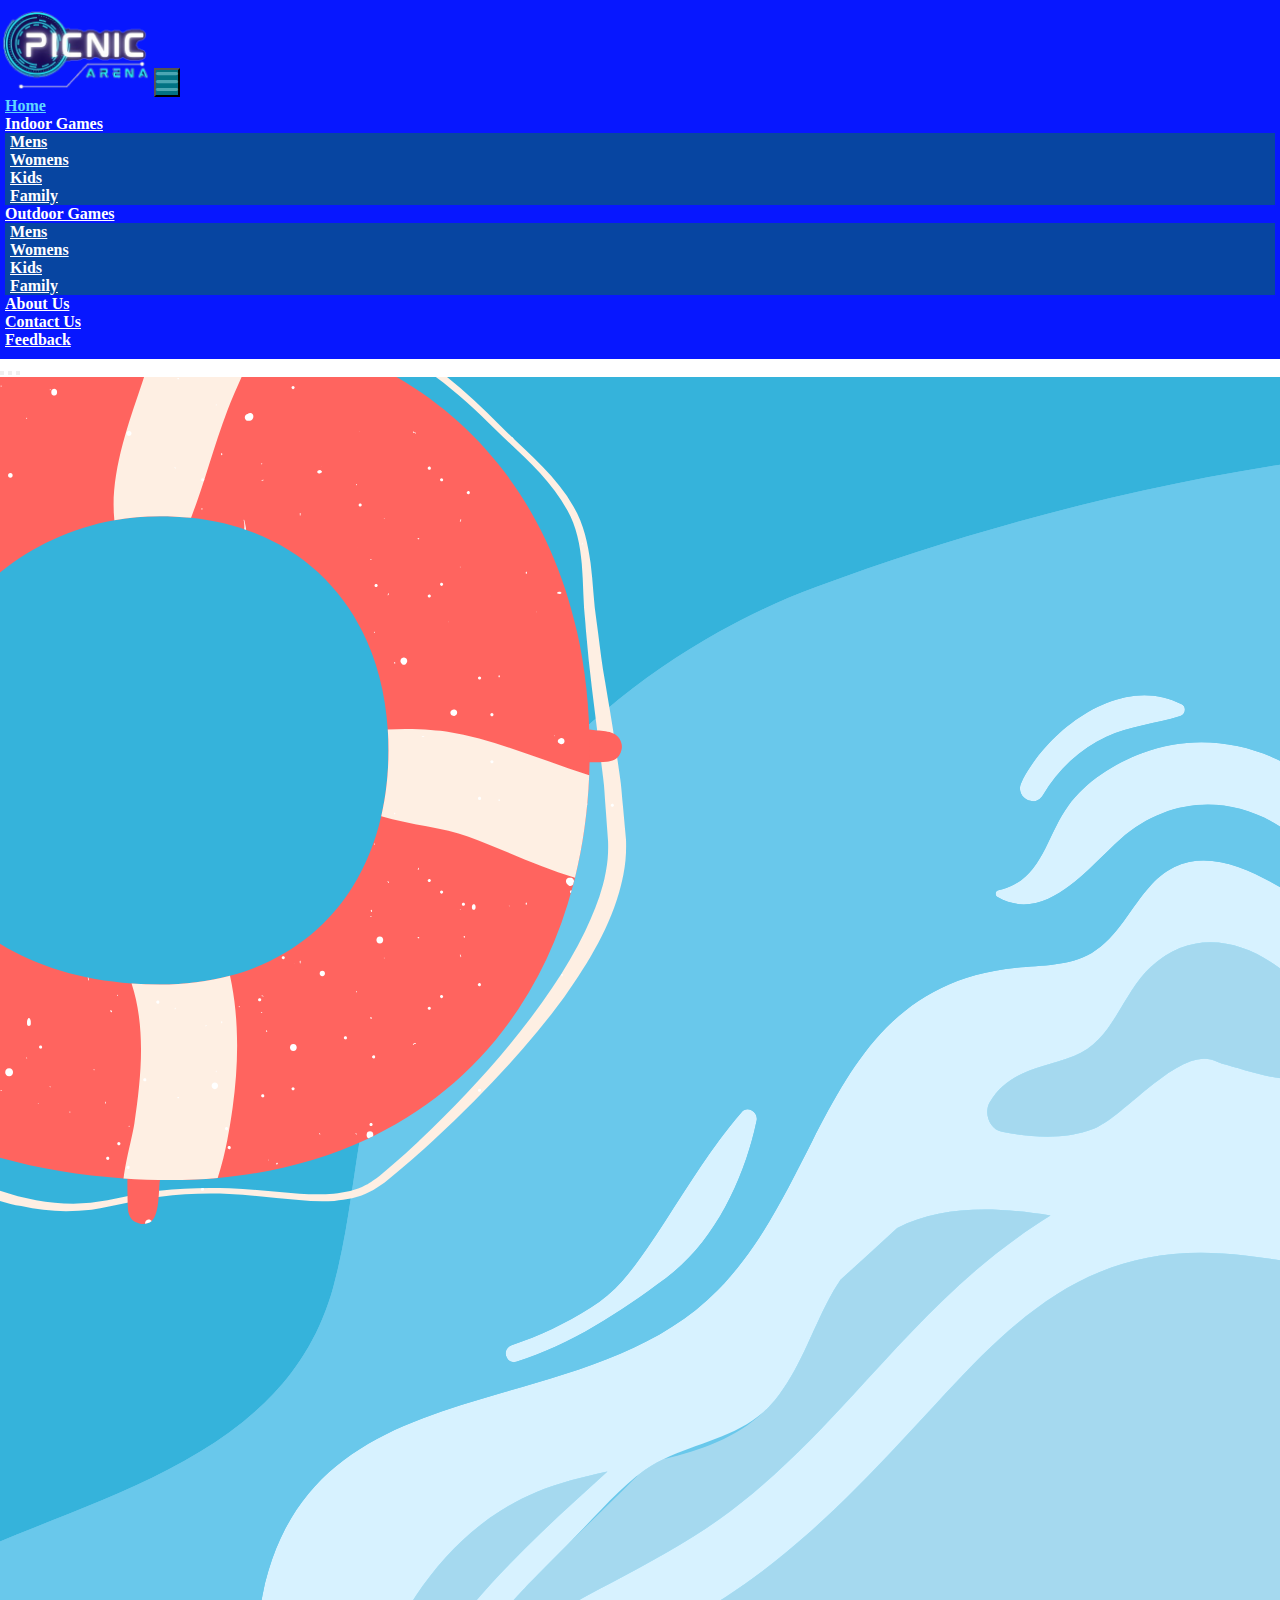
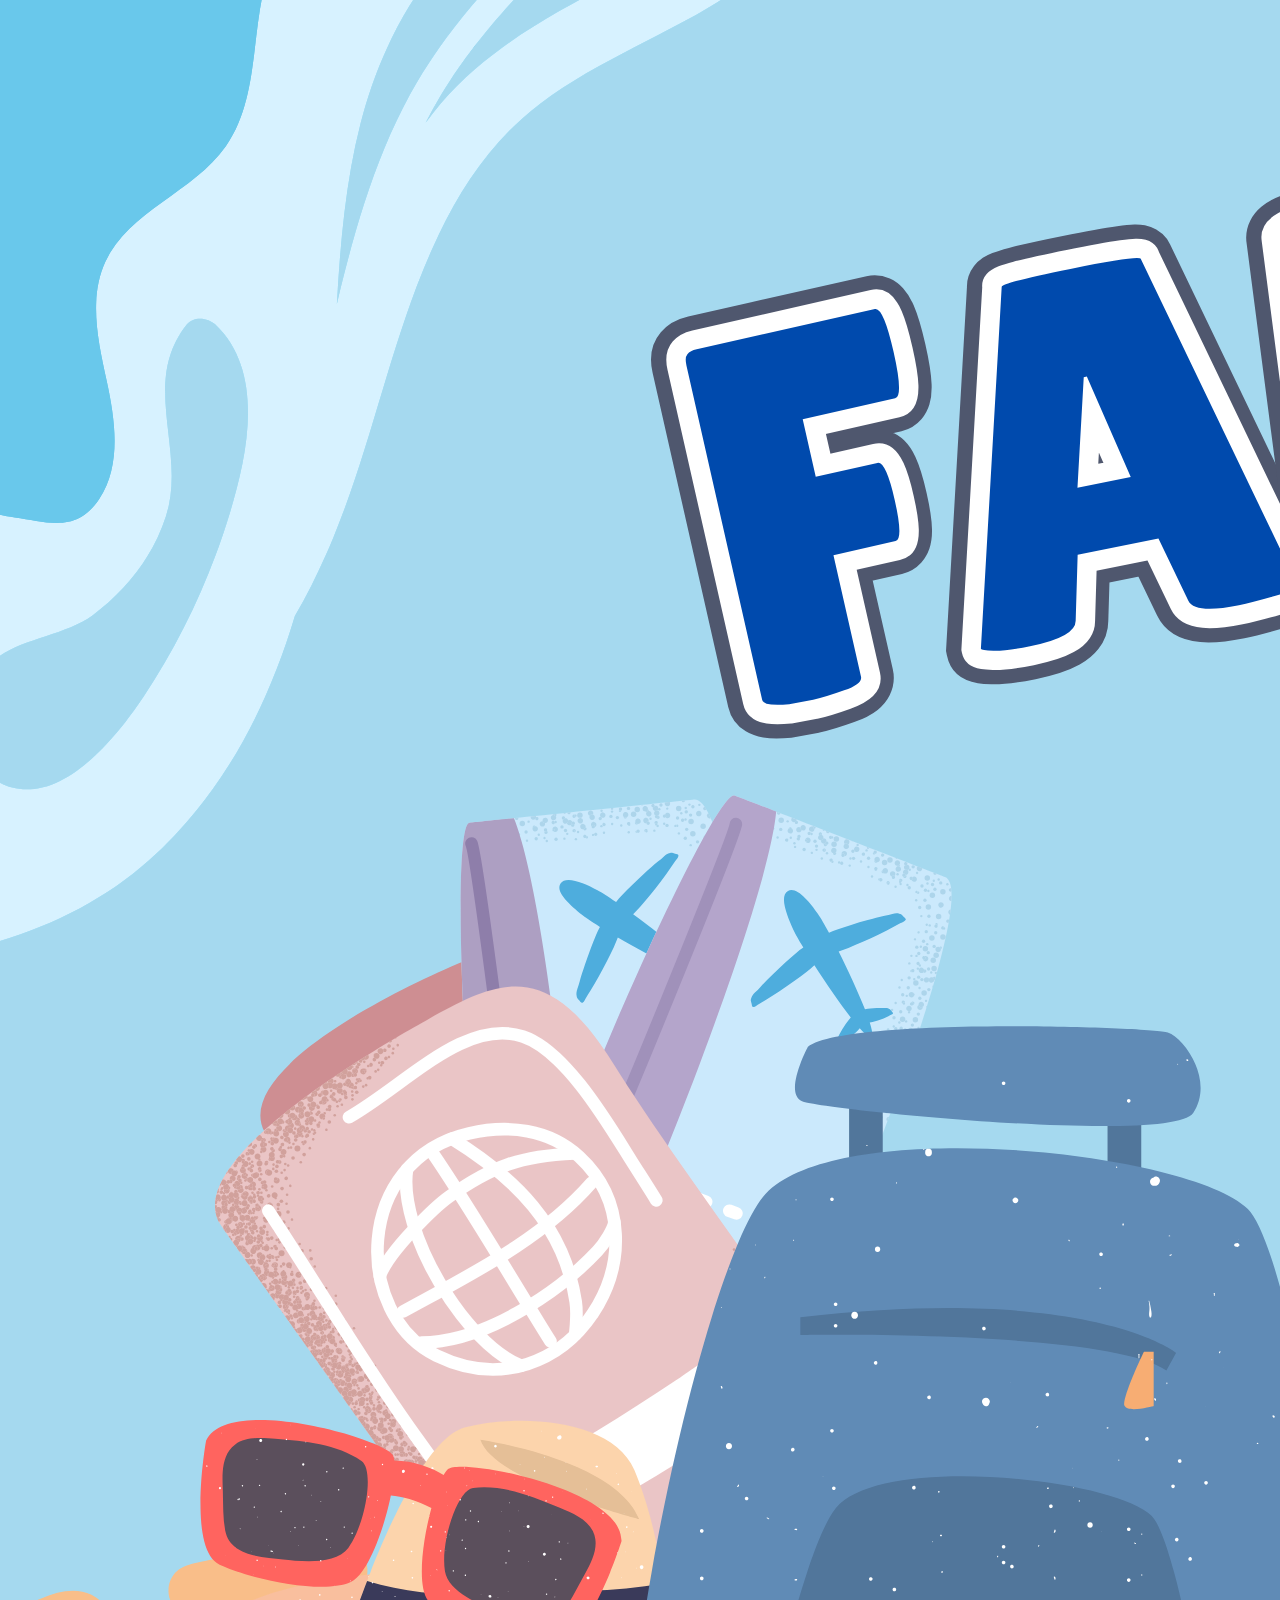
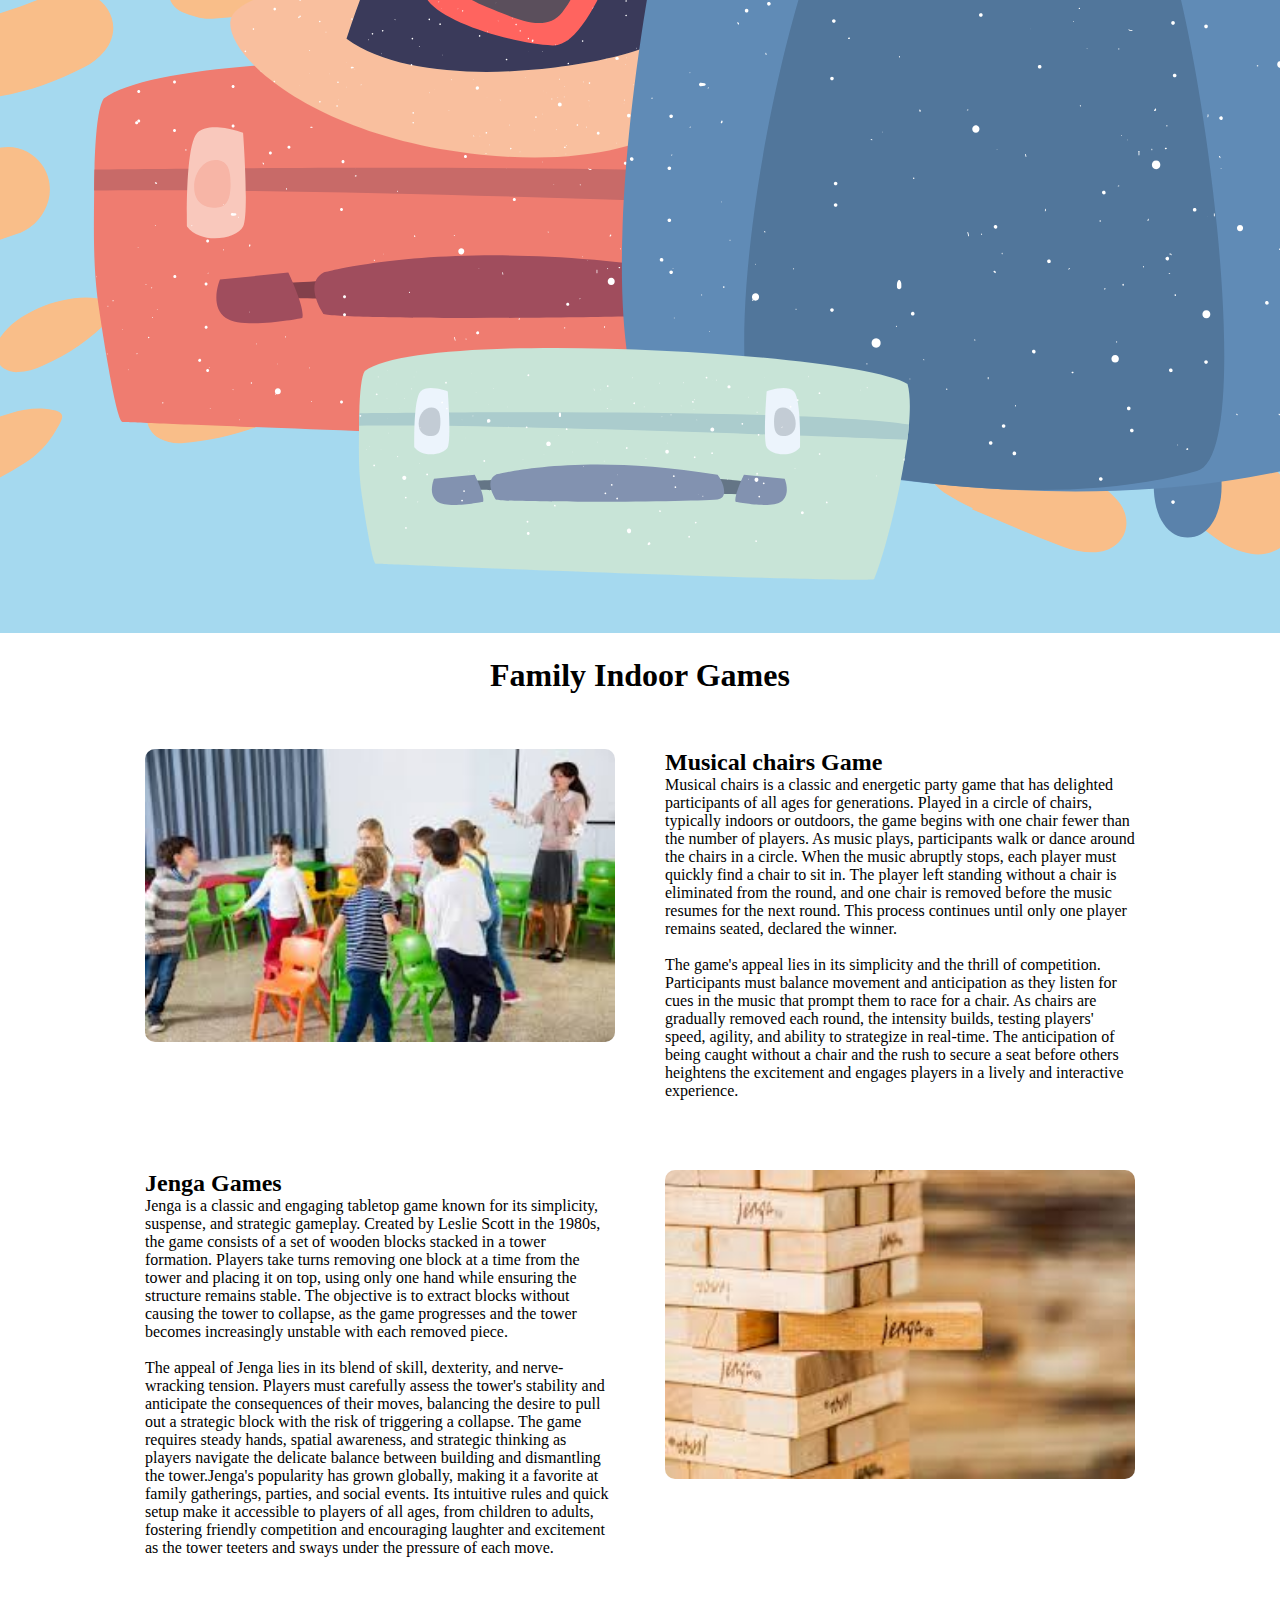
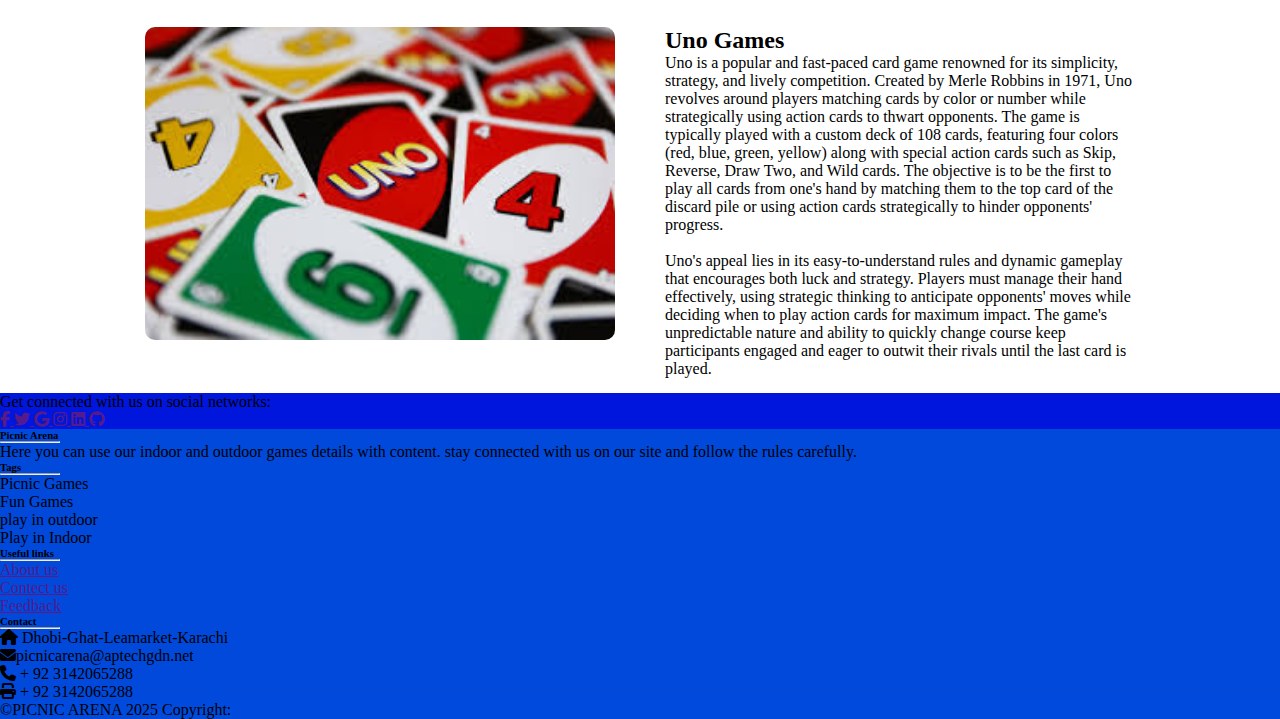
<file: FamilysIndoorGames.html>
<!DOCTYPE html>
<html lang="en">
<head>
    <meta charset="UTF-8">
    <meta name="viewport" content="width=device-width, initial-scale=1.0">
    <title>Document</title>
    <link rel="stylesheet" href="style.css">
    <link href="https://cdn.jsdelivr.net/npm/bootstrap@5.0.2/dist/css/bootstrap.min.css" rel="stylesheet" integrity="sha384-EVSTQN3/azprG1Anm3QDgpJLIm9Nao0Yz1ztcQTwFspd3yD65VohhpuuCOmLASjC" crossorigin="anonymous">
    <link rel="stylesheet" href="https://cdnjs.cloudflare.com/ajax/libs/font-awesome/6.5.2/css/all.min.css">
    <link rel="stylesheet" href="https://cdnjs.cloudflare.com/ajax/libs/OwlCarousel2/2.3.4/assets/owl.carousel.css">
    <link rel="stylesheet" href="https://cdnjs.cloudflare.com/ajax/libs/OwlCarousel2/2.3.4/assets/owl.carousel.min.css">
    <link rel="stylesheet" href="https://cdnjs.cloudflare.com/ajax/libs/OwlCarousel2/2.3.4/assets/owl.theme.default.css">

</head>
<body>
    <!-- Navbar -->

    <nav class="navbar navbar-expand-lg ">
        <div class="container">
            <a class="navbar-brand" href="#"><img src="images/1720790071182.png" alt=""></a>
            <button id="toggle" class="navbar-toggler" type="button" data-bs-toggle="collapse"
                data-bs-target="#navbarNavDropdown" aria-controls="navbarNavDropdown" aria-expanded="false"
                aria-label="Toggle navigation">
                <!-- <span  class="navbar-toggler-icon"></span> -->
                <i class="fa-solid fa-bars"></i>
            </button>
            <div class="collapse navbar-collapse" id="navbarNavDropdown">
                <ul class="navbar-nav">
                    <li class="nav-item">
                        <a class="nav-link active" aria-current="page" href="index.html">Home</a>
                    </li>
                    <li class="nav-item dropdown">
                        <a class="nav-link dropdown-toggle" href="IndoorGames.html" id="navbarDropdownMenuLink"
                            role="button" data-bs-toggle="dropdown" aria-expanded="false">
                            Indoor Games
                        </a>
                        <ul class="dropdown-menu" aria-labelledby="navbarDropdownMenuLink">
                            <li><a class="dropdown-item" href="MensIndoorGames.html">Mens</a></li>
                            <li><a class="dropdown-item" href="WomensIndoorGames.html">Womens</a></li>
                            <li><a class="dropdown-item" href="KidsIndoorGames.html">Kids</a></li>
                            <li><a class="dropdown-item" href="FamilysIndoorGames.html">Family</a></li>
                            <!-- <li><a class="dropdown-item" href="#">Something else here</a></li> -->
                        </ul>
                    </li>
                    <li class="nav-item dropdown">
                        <a class="nav-link dropdown-toggle" href="OutdoorGames.html" id="navbarDropdownMenuLink"
                            role="button" data-bs-toggle="dropdown" aria-expanded="false">
                            Outdoor Games
                        </a>
                        <ul class="dropdown-menu" aria-labelledby="navbarDropdownMenuLink">
                            <li><a class="dropdown-item" href="MenOutdoorGames.html">Mens</a></li>
                            <li><a class="dropdown-item" href="WomenOutdoorGames.html">Womens</a></li>
                            <li><a class="dropdown-item" href="KidOutdoorGames.html">Kids</a></li>
                            <li><a class="dropdown-item" href="FamilyOutdoorGames.html">Family</a></li>
                            <!-- <li><a class="dropdown-item" href="#">Something else here</a></li> -->
                        </ul>
                    </li>
                    <li class="nav-item">
                        <a class="nav-link" href="about.html">About Us</a>
                    </li>
                    <li class="nav-item">
                        <a class="nav-link" href="contact.html">Contact Us</a>
                    </li>
                    <li class="nav-item">
                        <a class="nav-link" href="feedback.html">Feedback</a>
                    </li>
                    
                </ul>
            </div>
        </div>
    </nav>
<!-- Navbar End -->


<div id="carouselExampleIndicators" class="carousel slide" data-bs-ride="carousel">
    <div class="carousel-indicators">
        <button type="button" data-bs-target="#carouselExampleIndicators" data-bs-slide-to="0" class="active"
            aria-current="true" aria-label="Slide 1"></button>
        <button type="button" data-bs-target="#carouselExampleIndicators" data-bs-slide-to="1"
            aria-label="Slide 2"></button>
        <button type="button" data-bs-target="#carouselExampleIndicators" data-bs-slide-to="2"
            aria-label="Slide 3"></button>
    </div>
    <div class="carousel-inner">
        <div class="carousel-item active">
            <img src="images/Family Indoor Game Image.png" class="d-block w-100" alt="...">
        </div>
    </div>

    <div class="Indoor">
        <h1>Family Indoor Games</h1>
    </div>

    <div class="parent">
   <div class="child1">
<img src="images/Musical chairs Game Image.jfif" alt="">
   </div>
   <div class="child2">
    <h2>Musical chairs Game</h2>
    <p>Musical chairs is a classic and energetic party game that has delighted participants of all ages for generations. Played in a circle of chairs, typically indoors or outdoors, the game begins with one chair fewer than the number of players. As music plays, participants walk or dance around the chairs in a circle. When the music abruptly stops, each player must quickly find a chair to sit in. The player left standing without a chair is eliminated from the round, and one chair is removed before the music resumes for the next round. This process continues until only one player remains seated, declared the winner.<br> <br>
        The game's appeal lies in its simplicity and the thrill of competition. Participants must balance movement and anticipation as they listen for cues in the music that prompt them to race for a chair. As chairs are gradually removed each round, the intensity builds, testing players' speed, agility, and ability to strategize in real-time. The anticipation of being caught without a chair and the rush to secure a seat before others heightens the excitement and engages players in a lively and interactive experience.</p>
   </div>
    
   </div>

   <div class="parent1">
    <div class="child3">
        <h2>Jenga Games</h2>
     <p>Jenga is a classic and engaging tabletop game known for its simplicity, suspense, and strategic gameplay. Created by Leslie Scott in the 1980s, the game consists of a set of wooden blocks stacked in a tower formation. Players take turns removing one block at a time from the tower and placing it on top, using only one hand while ensuring the structure remains stable. The objective is to extract blocks without causing the tower to collapse, as the game progresses and the tower becomes increasingly unstable with each removed piece.<br> <br>
        The appeal of Jenga lies in its blend of skill, dexterity, and nerve-wracking tension. Players must carefully assess the tower's stability and anticipate the consequences of their moves, balancing the desire to pull out a strategic block with the risk of triggering a collapse. The game requires steady hands, spatial awareness, and strategic thinking as players navigate the delicate balance between building and dismantling the tower.Jenga's popularity has grown globally, making it a favorite at family gatherings, parties, and social events. Its intuitive rules and quick setup make it accessible to players of all ages, from children to adults, fostering friendly competition and encouraging laughter and excitement as the tower teeters and sways under the pressure of each move.



     </p>
    </div>
    <div class="child4">
 <img src="images/Jenga game image.jfif" alt="">
     
    </div>
     
    </div>

    <div class="parent2">
        <div class="child5">
     <img src="images/Uno Game Image.jfif" alt="">
        </div>
        <div class="child6">
         <h2>Uno Games</h2>
         <p>Uno is a popular and fast-paced card game renowned for its simplicity, strategy, and lively competition. Created by Merle Robbins in 1971, Uno revolves around players matching cards by color or number while strategically using action cards to thwart opponents. The game is typically played with a custom deck of 108 cards, featuring four colors (red, blue, green, yellow) along with special action cards such as Skip, Reverse, Draw Two, and Wild cards. The objective is to be the first to play all cards from one's hand by matching them to the top card of the discard pile or using action cards strategically to hinder opponents' progress.<br> <br>
            Uno's appeal lies in its easy-to-understand rules and dynamic gameplay that encourages both luck and strategy. Players must manage their hand effectively, using strategic thinking to anticipate opponents' moves while deciding when to play action cards for maximum impact. The game's unpredictable nature and ability to quickly change course keep participants engaged and eager to outwit their rivals until the last card is played.

         </p>
        </div>
         
        </div>

 <!-- footer starts here -->
    
    <!-- Footer -->
    <footer class="text-center text-lg-start text-white " style="background-color: #0049db" width="100%">
        <!-- Section: Social media -->
        <section class="d-flex justify-content-between p-4" style="background-color: #0016dd">
            <!-- Left -->
            <div class="me-5">
                <span>Get connected with us on social networks:</span>
            </div>
            <!-- Left -->

            <!-- Right -->
            <div>
                <a href="" class="text-white me-4">
                    <i class="fab fa-facebook-f"></i>
                </a>
                <a href="" class="text-white me-4">
                    <i class="fab fa-twitter"></i>
                </a>
                <a href="" class="text-white me-4">
                    <i class="fab fa-google"></i>
                </a>
                <a href="" class="text-white me-4">
                    <i class="fab fa-instagram"></i>
                </a>
                <a href="" class="text-white me-4">
                    <i class="fab fa-linkedin"></i>
                </a>
                <a href="" class="text-white me-4">
                    <i class="fab fa-github"></i>
                </a>
            </div>
            <!-- Right -->
        </section>
        <!-- Section: Social media -->

        <!-- Section: Links  -->
        <section class="">
            <div class="container text-center text-md-start mt-5">
                <!-- Grid row -->
                <div class="row mt-3">
                    <!-- Grid column -->
                    <div class="col-md-3 col-lg-4 col-xl-3 mx-auto mb-4">
                        <!-- Content -->
                        <h6 class="text-uppercase fw-bold">Picnic Arena</h6>
                        <hr class="mb-4 mt-0 d-inline-block mx-auto"
                            style="width: 60px; background-color: #0e48e7; height: 2px" />
                        <p>
                            Here you can use our indoor and outdoor games details with
                            content. stay connected with us on our site and follow the rules
                            carefully.


                        </p>
                    </div>
                    <!-- Grid column -->

                    <!-- Grid column -->
                    <div class="col-md-2 col-lg-2 col-xl-2 mx-auto mb-4">
                        <!-- Links -->
                        <h6 class="text-uppercase fw-bold">Tags</h6>
                        <hr class="mb-4 mt-0 d-inline-block mx-auto"
                            style="width: 60px; background-color: #0767d4; height: 2px" />
                        <p class="text-white">
                            Picnic Games
                        </p>
                        <p class="text-white">
                            Fun Games
                        </p>
                        <p class="text-white">
                            play in outdoor
                        </p>
                        <p class=" text-white">
                            Play in Indoor
                        </p>
                    </div>
                    <!-- Grid column -->

                    <!-- Grid column -->
                    <div class="col-md-3 col-lg-2 col-xl-2 mx-auto mb-4">
                        <!-- Links -->
                        <h6 class="text-uppercase fw-bold">Useful links</h6>
                        <hr class="mb-4 mt-0 d-inline-block mx-auto"
                            style="width: 60px; background-color: #1d0eec; height: 2px" />
                        <p>
                            <a href="" class="text-white">About us</a>
                        </p>
                        <p>
                            <a href="" class="text-white">Contect us</a>
                        </p>
                        <p>
                            <a href="" class="text-white">Feedback</a>
                        </p>

                    </div>
                    <!-- Grid column -->

                    <!-- Grid column -->
                    <div class="col-md-4 col-lg-3 col-xl-3 mx-auto mb-md-0 mb-4">
                        <!-- Links -->
                        <h6 class="text-uppercase fw-bold">Contact</h6>
                        <hr class="mb-4 mt-0 d-inline-block mx-auto"
                            style="width: 60px; background-color: #091fe6; height: 2px" />
                        <p><i class="fas fa-home mr-3"></i> Dhobi-Ghat-Leamarket-Karachi</p>
                        <p><i class="fas fa-envelope mr-3"></i>picnicarena@aptechgdn.net</p>
                        <p><i class="fas fa-phone mr-3"></i> + 92 3142065288</p>
                        <p><i class="fas fa-print mr-3"></i> + 92 3142065288</p>
                    </div>
                    <!-- Grid column -->
                </div>
                <!-- Grid row -->
            </div>
        </section>
        <!-- Section: Links  -->

        <!-- Copyright -->
        <div class="text-center p-3" style="background-color: rgba(1, 83, 236, 0.2)">
            ©PICNIC ARENA 2025 Copyright:

        </div>
        <!-- Copyright -->
    </footer>
    <!-- Footer -->


</body>
<script src="app.js"></script>
<script src="https://cdnjs.cloudflare.com/ajax/libs/OwlCarousel2/2.3.4/owl.carousel.js"></script>
<script src="https://cdnjs.cloudflare.com/ajax/libs/OwlCarousel2/2.3.4/owl.carousel.min.js"></script>

<script src="https://cdn.jsdelivr.net/npm/bootstrap@5.0.2/dist/js/bootstrap.bundle.min.js" integrity="sha384-MrcW6ZMFYlzcLA8Nl+NtUVF0sA7MsXsP1UyJoMp4YLEuNSfAP+JcXn/tWtIaxVXM" crossorigin="anonymous"></script>
</html>
</file>
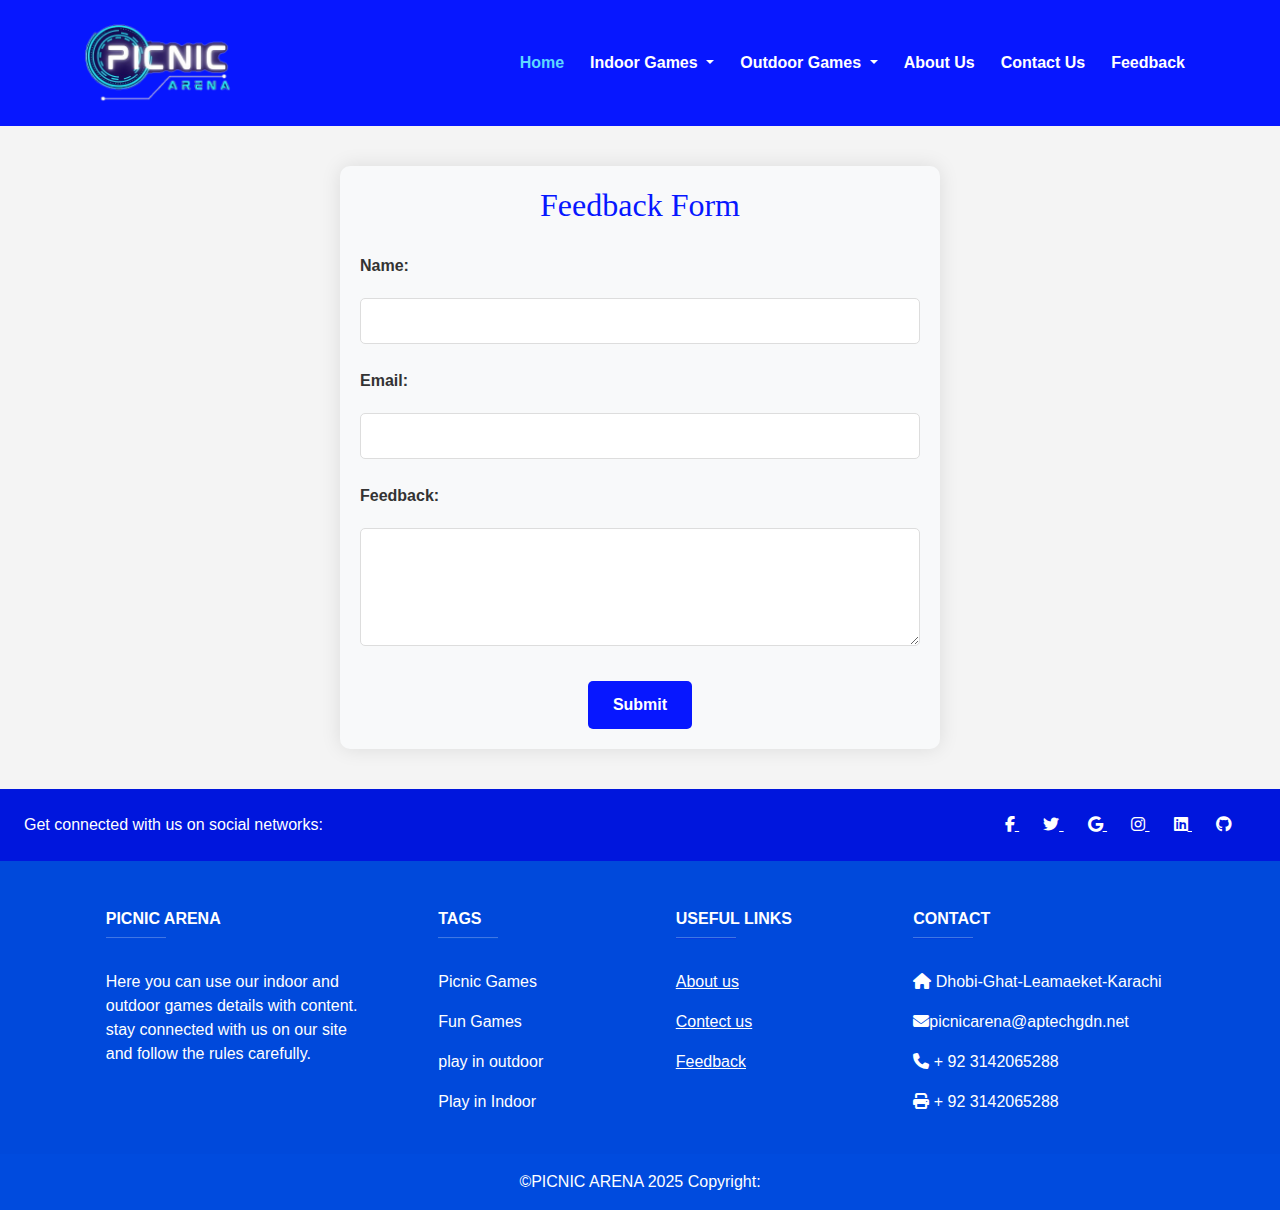
<file: feedback.html>
<!DOCTYPE html>
<html lang="en">

<head>
    <meta charset="UTF-8">
    <meta name="viewport" content="width=device-width, initial-scale=1.0">
    <title>Feedback - Picnic Arena</title>
    <link rel="stylesheet" href="style.css">
    <link href="https://cdn.jsdelivr.net/npm/bootstrap@5.0.2/dist/css/bootstrap.min.css" rel="stylesheet">
    <link rel="stylesheet" href="https://cdnjs.cloudflare.com/ajax/libs/font-awesome/6.5.2/css/all.min.css">
    <link rel="stylesheet" href="https://cdnjs.cloudflare.com/ajax/libs/OwlCarousel2/2.3.4/assets/owl.carousel.css">
    <link rel="stylesheet" href="https://cdnjs.cloudflare.com/ajax/libs/OwlCarousel2/2.3.4/assets/owl.carousel.min.css">
    <link rel="stylesheet" href="https://cdnjs.cloudflare.com/ajax/libs/OwlCarousel2/2.3.4/assets/owl.theme.default.css">
    <link rel="stylesheet" href="gg.css">
    <link rel="stylesheet" href="card.css">
    <link rel="stylesheet" href="css/responsive.css">
    <style>
        .container2 {
            max-width: 600px;
            margin: 40px auto;
            padding: 20px;
            background: #f8f9fa;
            border-radius: 10px;
            box-shadow: 0 0 20px rgba(0, 0, 0, 0.1);
        }

        .container2 h1 {
            color: #0717ff;
            text-align: center;
            margin-bottom: 30px;
            font-size: 2rem;
        }

        #feedbackForm {
            display: flex;
            flex-direction: column;
            gap: 15px;
        }

        #feedbackForm label {
            font-weight: 600;
            color: #333;
            margin-bottom: 5px;
        }

        #feedbackForm input,
        #feedbackForm textarea {
            width: 100%;
            padding: 10px;
            border: 1px solid #ddd;
            border-radius: 5px;
            font-size: 16px;
            transition: border-color 0.3s ease;
        }

        #feedbackForm input:focus,
        #feedbackForm textarea:focus {
            outline: none;
            border-color: #0717ff;
            box-shadow: 0 0 5px rgba(7, 23, 255, 0.2);
        }

        #feedbackForm button {
            background-color: #0717ff;
            color: white;
            padding: 12px 25px;
            border: none;
            border-radius: 5px;
            cursor: pointer;
            font-size: 16px;
            font-weight: 600;
            transition: background-color 0.3s ease;
            margin-top: 10px;
            align-self: center;
        }

        #feedbackForm button:hover {
            background-color: #0056b3;
        }

        #confirmationMessage {
            text-align: center;
            color: #28a745;
            padding: 15px;
            border-radius: 5px;
            margin-top: 20px;
            font-weight: 600;
            display: none;
        }

        #confirmationMessage.show {
            display: block;
            animation: fadeIn 0.5s ease;
        }

        @keyframes fadeIn {
            from { opacity: 0; }
            to { opacity: 1; }
        }

        @media (max-width: 768px) {
            .container2 {
                margin: 20px;
                padding: 15px;
            }

            .container2 h1 {
                font-size: 1.75rem;
            }
        }

        @media (max-width: 480px) {
            .container2 {
                margin: 15px;
                padding: 10px;
            }

            .container2 h1 {
                font-size: 1.5rem;
            }

            #feedbackForm button {
                width: 100%;
            }
        }
    </style>
</head>

<body>
    <!-- Navbar -->
    <nav class="navbar navbar-expand-lg">
        <div class="container">
            <a class="navbar-brand" href="#"><img src="images/1720790071182.png" alt=""></a>
            <button class="navbar-toggler" type="button" data-bs-toggle="collapse" data-bs-target="#navbarNavDropdown" 
                    aria-controls="navbarNavDropdown" aria-expanded="false" aria-label="Toggle navigation">
                <i class="fa-solid fa-bars" style="color: #ffffff;"></i>
            </button>
            <div class="collapse navbar-collapse" id="navbarNavDropdown">
                <ul class="navbar-nav ms-auto">
                    <li class="nav-item">
                        <a class="nav-link active" href="index.html">Home</a>
                    </li>
                    <li class="nav-item dropdown">
                        <a class="nav-link dropdown-toggle" href="#" role="button" data-bs-toggle="dropdown" aria-expanded="false">
                            Indoor Games
                        </a>
                        <ul class="dropdown-menu">
                            <li><a class="dropdown-item" href="MensIndoorGames.html">Mens</a></li>
                            <li><a class="dropdown-item" href="WomensIndoorGames.html">Womens</a></li>
                            <li><a class="dropdown-item" href="KidsIndoorGames.html">Kids</a></li>
                            <li><a class="dropdown-item" href="FamilysIndoorGames.html">Family</a></li>
                        </ul>
                    </li>
                    <li class="nav-item dropdown">
                        <a class="nav-link dropdown-toggle" href="#" role="button" data-bs-toggle="dropdown" aria-expanded="false">
                            Outdoor Games
                        </a>
                        <ul class="dropdown-menu">
                            <li><a class="dropdown-item" href="MenOutdoorGames.html">Mens</a></li>
                            <li><a class="dropdown-item" href="WomenOutdoorGames.html">Womens</a></li>
                            <li><a class="dropdown-item" href="KidOutdoorGames.html">Kids</a></li>
                            <li><a class="dropdown-item" href="FamilyOutdoorGames.html">Family</a></li>
                        </ul>
                    </li>
                    <li class="nav-item">
                        <a class="nav-link" href="about.html">About Us</a>
                    </li>
                    <li class="nav-item">
                        <a class="nav-link" href="contact.html">Contact Us</a>
                    </li>
                    <li class="nav-item">
                        <a class="nav-link" href="feedback.html">Feedback</a>
                    </li>
                </ul>
            </div>
        </div>
    </nav>
    <!-- Navbar End -->

    <div class="container2">
        <h1>Feedback Form</h1>
        <form id="feedbackForm">
            <label for="name">Name:</label>
            <input type="text" id="name" name="name" required>

            <label for="email">Email:</label>
            <input type="email" id="email" name="email" required>

            <label for="feedback">Feedback:</label>
            <textarea id="feedback" name="feedback" rows="4" required></textarea>

            <button type="submit">Submit</button>
        </form>
        <div id="confirmationMessage" class="hidden">
            Thank you for your feedback!
        </div>
    </div>

    <!-- Footer -->
    <footer class="text-center text-lg-start text-white " style="background-color: #0049db" width="100%">
        <!-- Section: Social media -->
        <section class="d-flex justify-content-between p-4" style="background-color: #0016dd">
            <!-- Left -->
            <div class="me-5">
                <span>Get connected with us on social networks:</span>
            </div>
            <!-- Left -->

            <!-- Right -->
            <div>
                <a href="" class="text-white me-4">
                    <i class="fab fa-facebook-f"></i>
                </a>
                <a href="" class="text-white me-4">
                    <i class="fab fa-twitter"></i>
                </a>
                <a href="" class="text-white me-4">
                    <i class="fab fa-google"></i>
                </a>
                <a href="" class="text-white me-4">
                    <i class="fab fa-instagram"></i>
                </a>
                <a href="" class="text-white me-4">
                    <i class="fab fa-linkedin"></i>
                </a>
                <a href="" class="text-white me-4">
                    <i class="fab fa-github"></i>
                </a>
            </div>
            <!-- Right -->
        </section>
        <!-- Section: Social media -->

        <!-- Section: Links  -->
        <section class="">
            <div class="container text-center text-md-start mt-5">
                <!-- Grid row -->
                <div class="row mt-3">
                    <!-- Grid column -->
                    <div class="col-md-3 col-lg-4 col-xl-3 mx-auto mb-4">
                        <!-- Content -->
                        <h6 class="text-uppercase fw-bold">Picnic Arena</h6>
                        <hr class="mb-4 mt-0 d-inline-block mx-auto"
                            style="width: 60px; background-color: #0e48e7; height: 2px" />
                        <p>
                            Here you can use our indoor and outdoor games details with
                            content. stay connected with us on our site and follow the rules
                            carefully.


                        </p>
                    </div>
                    <!-- Grid column -->

                    <!-- Grid column -->
                    <div class="col-md-2 col-lg-2 col-xl-2 mx-auto mb-4">
                        <!-- Links -->
                        <h6 class="text-uppercase fw-bold">Tags</h6>
                        <hr class="mb-4 mt-0 d-inline-block mx-auto"
                            style="width: 60px; background-color: #0767d4; height: 2px" />
                        <p class="text-white">
                            Picnic Games
                        </p>
                        <p class="text-white">
                            Fun Games
                        </p>
                        <p class="text-white">
                            play in outdoor
                        </p>
                        <p class=" text-white">
                            Play in Indoor
                        </p>
                    </div>
                    <!-- Grid column -->

                    <!-- Grid column -->
                    <div class="col-md-3 col-lg-2 col-xl-2 mx-auto mb-4">
                        <!-- Links -->
                        <h6 class="text-uppercase fw-bold">Useful links</h6>
                        <hr class="mb-4 mt-0 d-inline-block mx-auto"
                            style="width: 60px; background-color: #1d0eec; height: 2px" />
                        <p>
                            <a href="" class="text-white">About us</a>
                        </p>
                        <p>
                            <a href="" class="text-white">Contect us</a>
                        </p>
                        <p>
                            <a href="" class="text-white">Feedback</a>
                        </p>

                    </div>
                    <!-- Grid column -->

                    <!-- Grid column -->
                    <div class="col-md-4 col-lg-3 col-xl-3 mx-auto mb-md-0 mb-4">
                        <!-- Links -->
                        <h6 class="text-uppercase fw-bold">Contact</h6>
                        <hr class="mb-4 mt-0 d-inline-block mx-auto"
                            style="width: 60px; background-color: #091fe6; height: 2px" />
                        <p><i class="fas fa-home mr-3"></i> Dhobi-Ghat-Leamaeket-Karachi</p>
                        <p><i class="fas fa-envelope mr-3"></i>picnicarena@aptechgdn.net</p>
                        <p><i class="fas fa-phone mr-3"></i> + 92 3142065288</p>
                        <p><i class="fas fa-print mr-3"></i> + 92 3142065288</p>
                    </div>
                    <!-- Grid column -->
                </div>
                <!-- Grid row -->
            </div>
        </section>
        <!-- Section: Links  -->

        <!-- Copyright -->
        <div class="text-center p-3" style="background-color: rgba(1, 83, 236, 0.2)">
            ©PICNIC ARENA 2025 Copyright:

        </div>
        <!-- Copyright -->
    </footer>
    <!-- Footer -->

    <!-- Add Bootstrap JS Bundle before closing body tag -->
    <script src="https://cdn.jsdelivr.net/npm/jquery@3.6.0/dist/jquery.min.js"></script>
    <script src="https://cdn.jsdelivr.net/npm/bootstrap@5.0.2/dist/js/bootstrap.bundle.min.js"></script>
    <script src="gg.js"></script>
    <script src="app.js"></script>
</body>
</html>
</file>
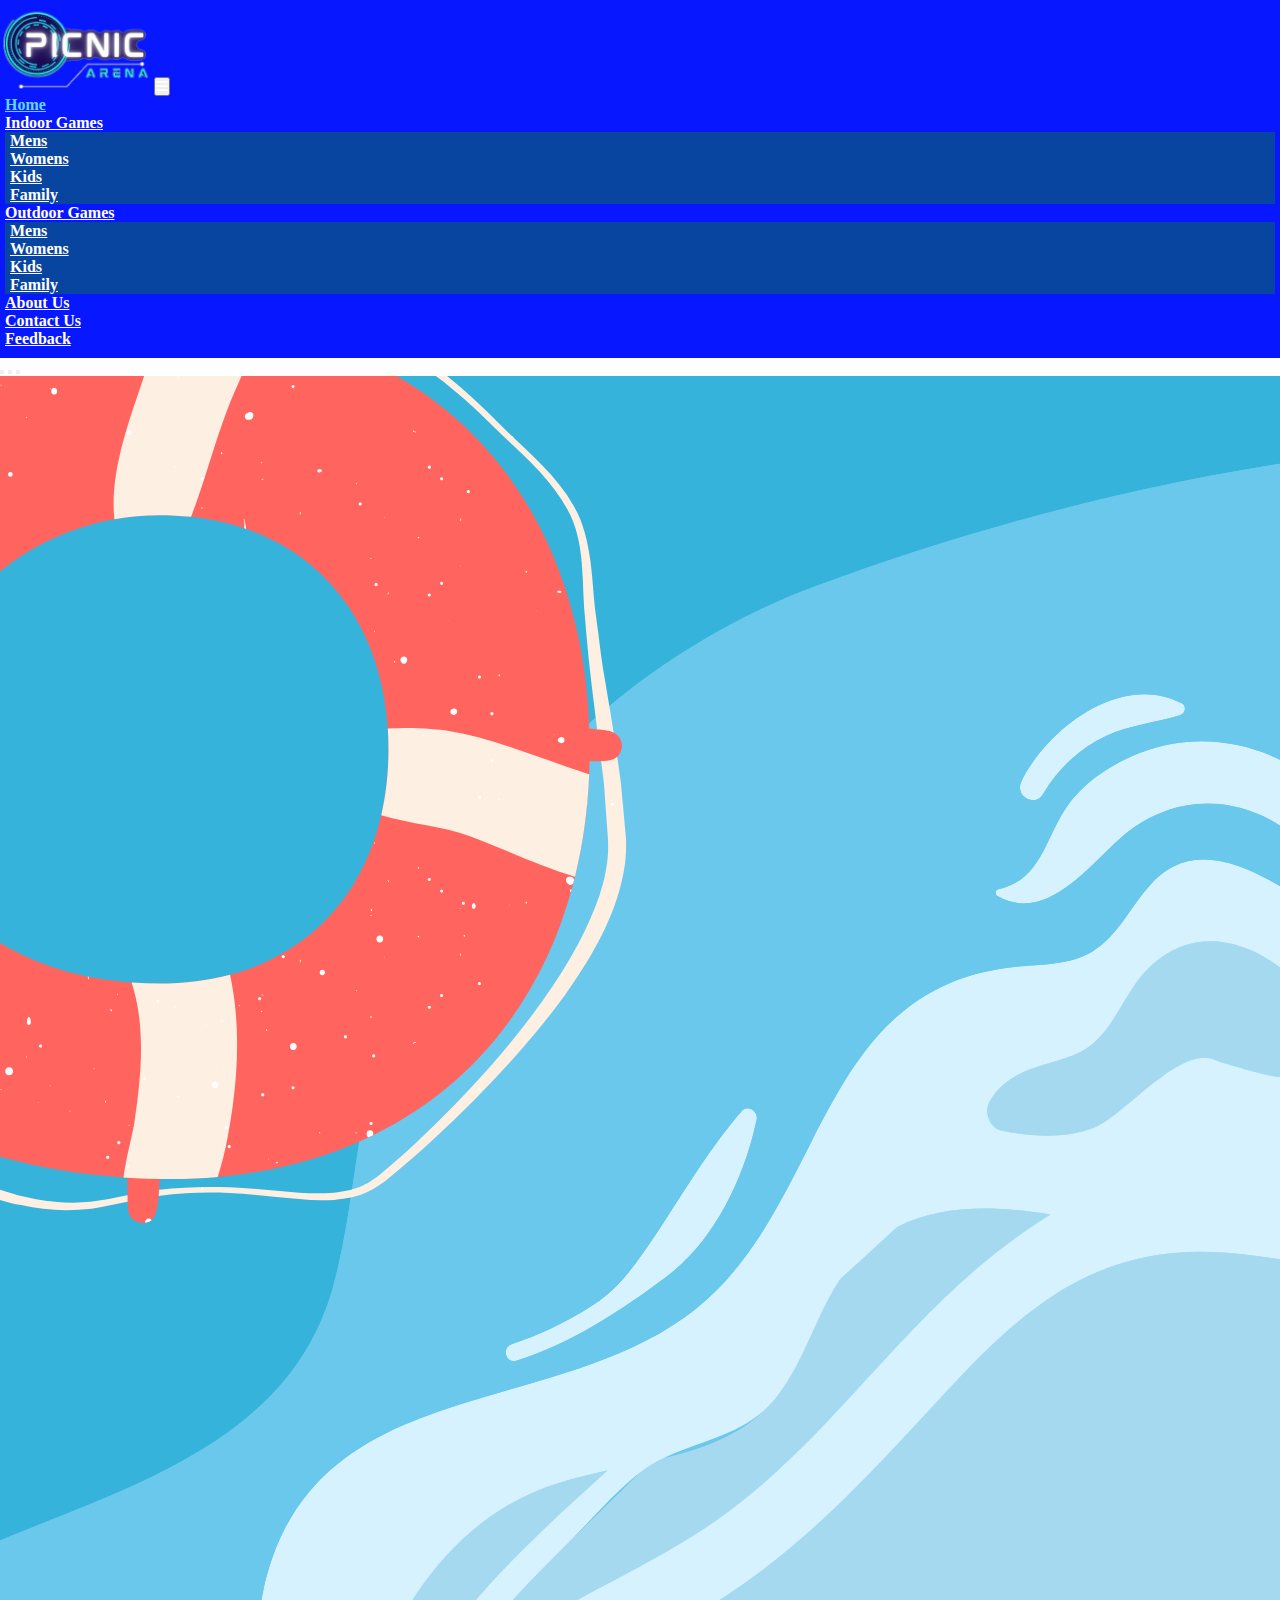
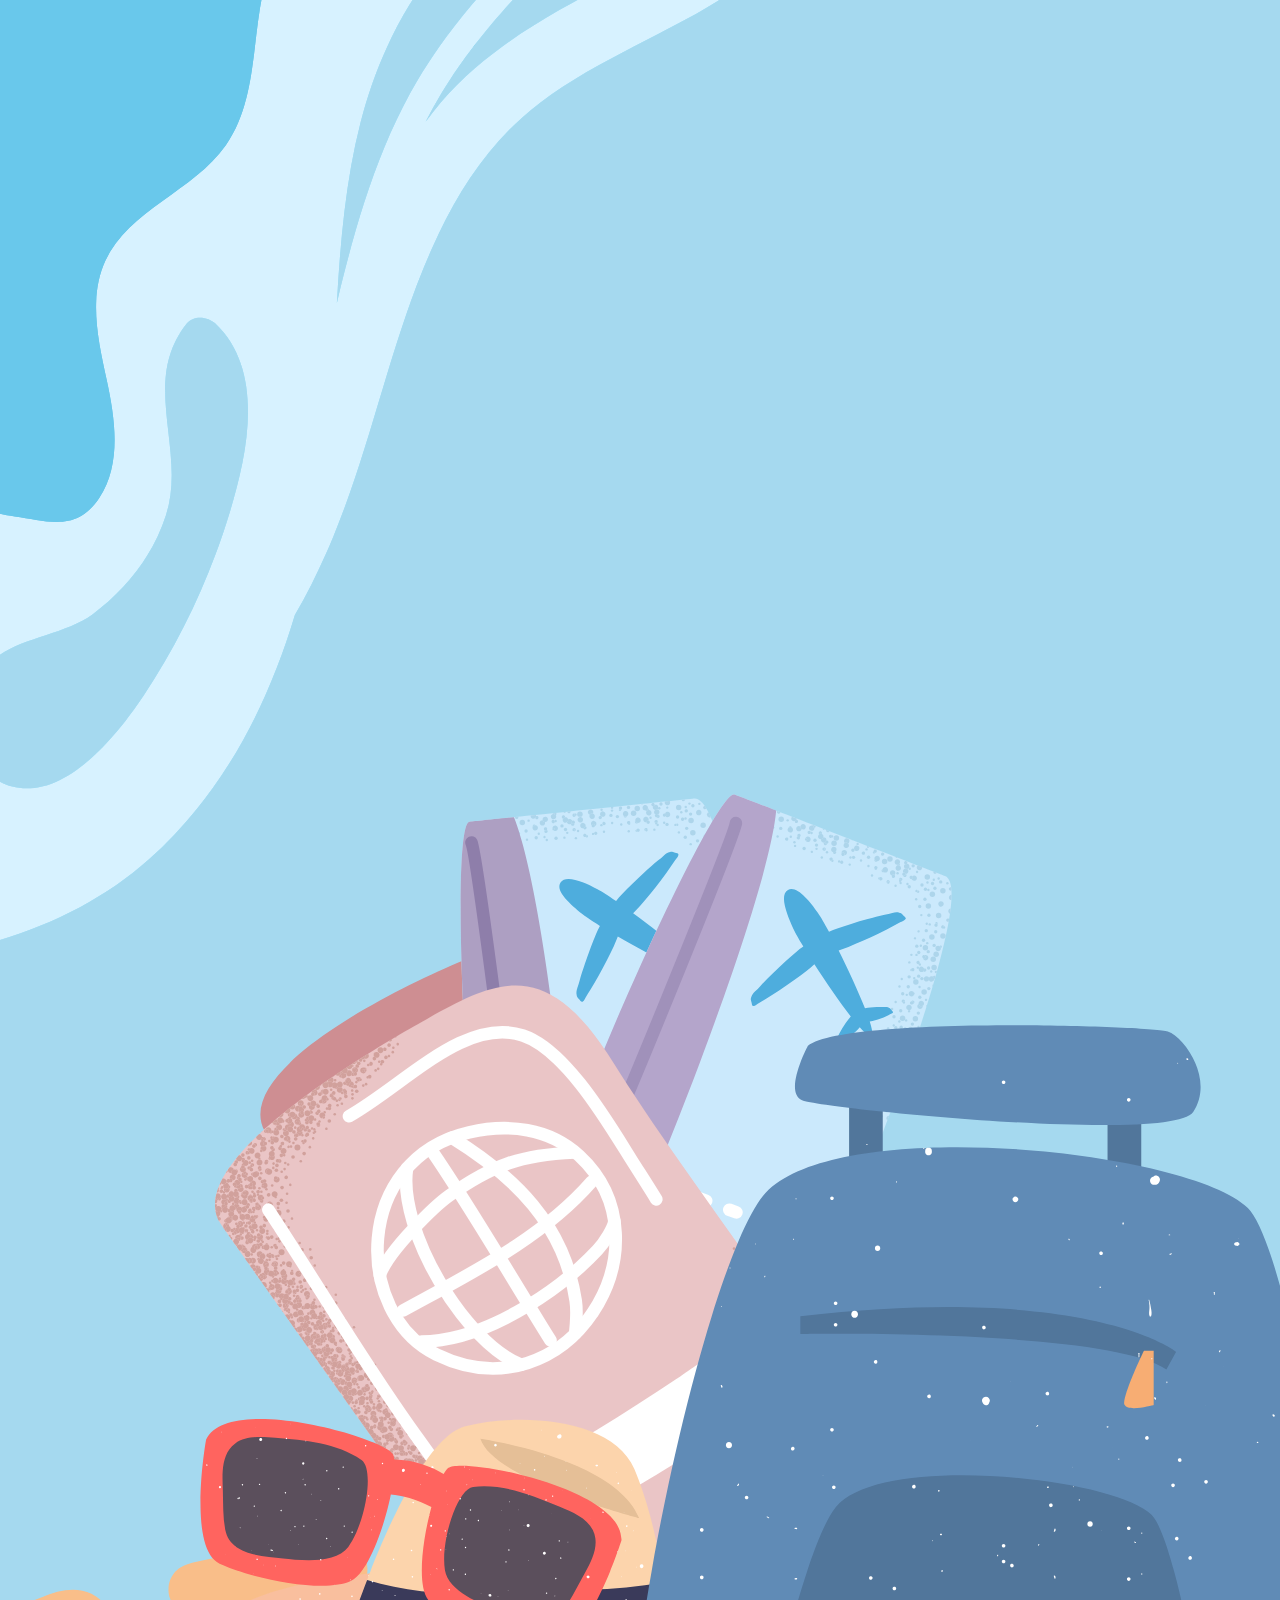
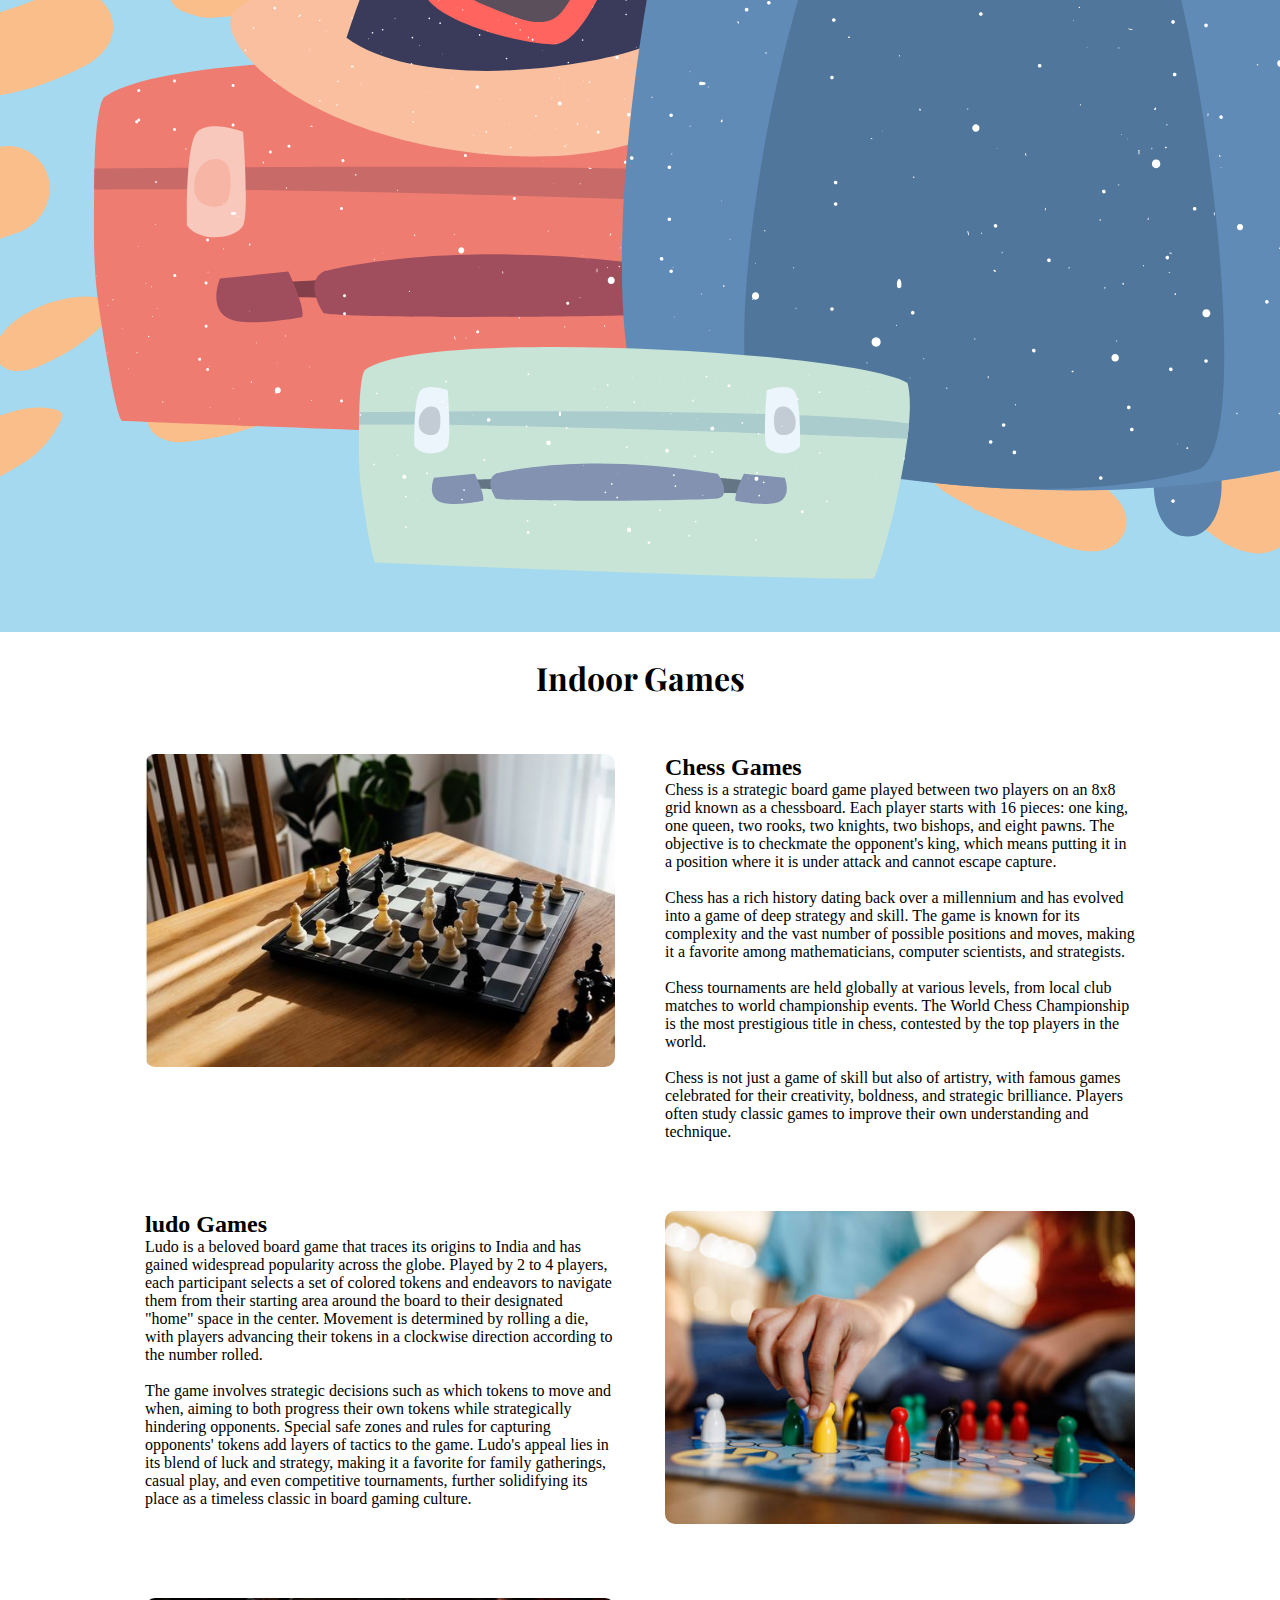
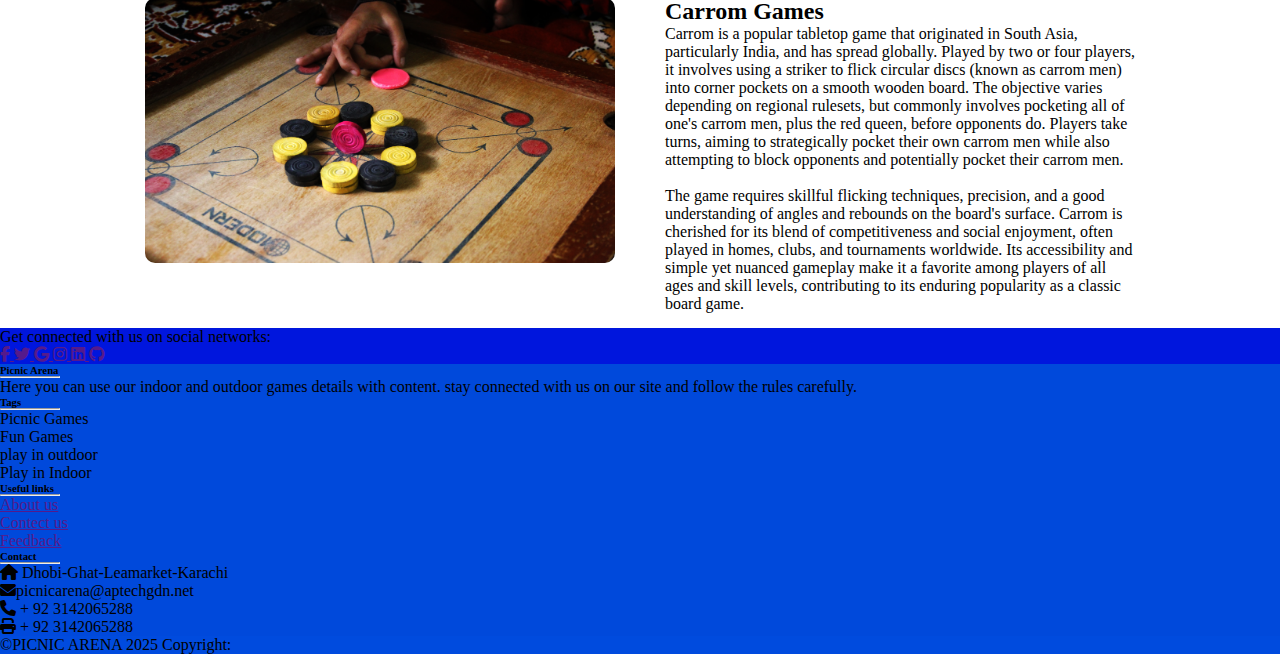
<file: IndoorGames.html>
<!DOCTYPE html>
<html lang="en">

<head>
    <meta charset="UTF-8">
    <meta name="viewport" content="width=device-width, initial-scale=1.0">
    <title>IndoorGames</title>
    <link rel="stylesheet" href="style.css">
    <link href="https://cdn.jsdelivr.net/npm/bootstrap@5.0.2/dist/css/bootstrap.min.css" rel="stylesheet"
        integrity="sha384-EVSTQN3/azprG1Anm3QDgpJLIm9Nao0Yz1ztcQTwFspd3yD65VohhpuuCOmLASjC" crossorigin="anonymous">
    <link rel="stylesheet" href="https://cdnjs.cloudflare.com/ajax/libs/font-awesome/6.5.2/css/all.min.css">
    <link rel="stylesheet" href="https://cdnjs.cloudflare.com/ajax/libs/OwlCarousel2/2.3.4/assets/owl.carousel.css">
    <link rel="stylesheet" href="https://cdnjs.cloudflare.com/ajax/libs/OwlCarousel2/2.3.4/assets/owl.carousel.min.css">
    <link rel="stylesheet"
        href="https://cdnjs.cloudflare.com/ajax/libs/OwlCarousel2/2.3.4/assets/owl.theme.default.css">
    <link rel="preconnect" href="https://fonts.googleapis.com">
    <link rel="preconnect" href="https://fonts.gstatic.com" crossorigin>
    <link href="https://fonts.googleapis.com/css2?family=Playfair+Display:ital,wght@0,400..900;1,400..900&display=swap"
        rel="stylesheet">

</head>

<body>
    <!-- Navbar -->
    <nav class="navbar navbar-expand-lg">
        <div class="container">
            <a class="navbar-brand" href="#"><img src="images/1720790071182.png" alt=""></a>
            <button class="navbar-toggler" type="button" data-bs-toggle="collapse" data-bs-target="#navbarNavDropdown" 
                    aria-controls="navbarNavDropdown" aria-expanded="false" aria-label="Toggle navigation">
                <i class="fa-solid fa-bars" style="color: #ffffff;"></i>
            </button>
            <div class="collapse navbar-collapse" id="navbarNavDropdown">
                <ul class="navbar-nav ms-auto">
                    <li class="nav-item">
                        <a class="nav-link active" href="index.html">Home</a>
                    </li>
                    <li class="nav-item dropdown">
                        <a class="nav-link dropdown-toggle" href="#" role="button" data-bs-toggle="dropdown" aria-expanded="false">
                            Indoor Games
                        </a>
                        <ul class="dropdown-menu">
                            <li><a class="dropdown-item" href="MensIndoorGames.html">Mens</a></li>
                            <li><a class="dropdown-item" href="WomensIndoorGames.html">Womens</a></li>
                            <li><a class="dropdown-item" href="KidsIndoorGames.html">Kids</a></li>
                            <li><a class="dropdown-item" href="FamilysIndoorGames.html">Family</a></li>
                        </ul>
                    </li>
                    <li class="nav-item dropdown">
                        <a class="nav-link dropdown-toggle" href="#" role="button" data-bs-toggle="dropdown" aria-expanded="false">
                            Outdoor Games
                        </a>
                        <ul class="dropdown-menu">
                            <li><a class="dropdown-item" href="MenOutdoorGames.html">Mens</a></li>
                            <li><a class="dropdown-item" href="WomenOutdoorGames.html">Womens</a></li>
                            <li><a class="dropdown-item" href="KidOutdoorGames.html">Kids</a></li>
                            <li><a class="dropdown-item" href="FamilyOutdoorGames.html">Family</a></li>
                        </ul>
                    </li>
                    <li class="nav-item">
                        <a class="nav-link" href="about.html">About Us</a>
                    </li>
                    <li class="nav-item">
                        <a class="nav-link" href="contact.html">Contact Us</a>
                    </li>
                    <li class="nav-item">
                        <a class="nav-link" href="feedback.html">Feedback</a>
                    </li>
                </ul>
            </div>
        </div>
    </nav>
    <!-- Navbar End -->

    <div id="carouselExampleIndicators" class="carousel slide" data-bs-ride="carousel">
        <div class="carousel-indicators">
            <button type="button" data-bs-target="#carouselExampleIndicators" data-bs-slide-to="0" class="active"
                aria-current="true" aria-label="Slide 1"></button>
            <button type="button" data-bs-target="#carouselExampleIndicators" data-bs-slide-to="1"
                aria-label="Slide 2"></button>
            <button type="button" data-bs-target="#carouselExampleIndicators" data-bs-slide-to="2"
                aria-label="Slide 3"></button>
        </div>
        <div class="carousel-inner">
            <div class="carousel-item active">
                <img src="images/Blue Colorful Playful Holiday Picnic Banner.png" class="d-block w-100" alt="...">
            </div>
        </div>
<div class="Indoor">
        <h1>Indoor Games</h1>
    </div>

    <div class="parent">
   <div class="child1">
<img src="images/chess.jpg" alt="">
   </div>
   <div class="child2">
    <h2>Chess Games</h2>
    <p>Chess is a strategic board game played between two players on an 8x8 grid known as a chessboard. Each player starts with 16 pieces: one king, one queen, two rooks, two knights, two bishops, and eight pawns. The objective is to checkmate the opponent's king, which means putting it in a position where it is under attack and cannot escape capture. <br> <br>

        Chess has a rich history dating back over a millennium and has evolved into a game of deep strategy and skill. The game is known for its complexity and the vast number of possible positions and moves, making it a favorite among mathematicians, computer scientists, and strategists. <br> <br>
        Chess tournaments are held globally at various levels, from local club matches to world championship events. The World Chess Championship is the most prestigious title in chess, contested by the top players in the world. <br> <br>

        Chess is not just a game of skill but also of artistry, with famous games celebrated for their creativity, boldness, and strategic brilliance. Players often study classic games to improve their own understanding and technique.</p>
   </div>
    
   </div>

   <div class="parent1">
    <div class="child3">
        <h2>ludo Games</h2>
     <p>Ludo is a beloved board game that traces its origins to India and has gained widespread popularity across the globe. Played by 2 to 4 players, each participant selects a set of colored tokens and endeavors to navigate them from their starting area around the board to their designated "home" space in the center. Movement is determined by rolling a die, with players advancing their tokens in a clockwise direction according to the number rolled. <br> <br>
        The game involves strategic decisions such as which tokens to move and when, aiming to both progress their own tokens while strategically hindering opponents. Special safe zones and rules for capturing opponents' tokens add layers of tactics to the game. Ludo's appeal lies in its blend of luck and strategy, making it a favorite for family gatherings, casual play, and even competitive tournaments, further solidifying its place as a timeless classic in board gaming culture.
     </p>
    </div>
    <div class="child4">
 <img src="images/ludo.jpg" alt="">
     
    </div>
     
    </div>

    <div class="parent2">
        <div class="child5">
     <img src="images/carrom images.png" alt="">
        </div>
        <div class="child6">
         <h2>Carrom Games</h2>
         <p>Carrom is a popular tabletop game that originated in South Asia, particularly India, and has spread globally. Played by two or four players, it involves using a striker to flick circular discs (known as carrom men) into corner pockets on a smooth wooden board. The objective varies depending on regional rulesets, but commonly involves pocketing all of one's carrom men, plus the red queen, before opponents do. Players take turns, aiming to strategically pocket their own carrom men while also attempting to block opponents and potentially pocket their carrom men. <br> <br>
            The game requires skillful flicking techniques, precision, and a good understanding of angles and rebounds on the board's surface. Carrom is cherished for its blend of competitiveness and social enjoyment, often played in homes, clubs, and tournaments worldwide. Its accessibility and simple yet nuanced gameplay make it a favorite among players of all ages and skill levels, contributing to its enduring popularity as a classic board game.
         </p>
        </div>
         
        </div>
 
<!-- footer starts here -->
    
    <!-- Footer -->
    <footer class="text-center text-lg-start text-white " style="background-color: #0049db" width="100%">
        <!-- Section: Social media -->
        <section class="d-flex justify-content-between p-4" style="background-color: #0016dd">
            <!-- Left -->
            <div class="me-5">
                <span>Get connected with us on social networks:</span>
            </div>
            <!-- Left -->

            <!-- Right -->
            <div>
                <a href="" class="text-white me-4">
                    <i class="fab fa-facebook-f"></i>
                </a>
                <a href="" class="text-white me-4">
                    <i class="fab fa-twitter"></i>
                </a>
                <a href="" class="text-white me-4">
                    <i class="fab fa-google"></i>
                </a>
                <a href="" class="text-white me-4">
                    <i class="fab fa-instagram"></i>
                </a>
                <a href="" class="text-white me-4">
                    <i class="fab fa-linkedin"></i>
                </a>
                <a href="" class="text-white me-4">
                    <i class="fab fa-github"></i>
                </a>
            </div>
            <!-- Right -->
        </section>
        <!-- Section: Social media -->

        <!-- Section: Links  -->
        <section class="">
            <div class="container text-center text-md-start mt-5">
                <!-- Grid row -->
                <div class="row mt-3">
                    <!-- Grid column -->
                    <div class="col-md-3 col-lg-4 col-xl-3 mx-auto mb-4">
                        <!-- Content -->
                        <h6 class="text-uppercase fw-bold">Picnic Arena</h6>
                        <hr class="mb-4 mt-0 d-inline-block mx-auto"
                            style="width: 60px; background-color: #0e48e7; height: 2px" />
                        <p>
                            Here you can use our indoor and outdoor games details with
                            content. stay connected with us on our site and follow the rules
                            carefully.


                        </p>
                    </div>
                    <!-- Grid column -->

                    <!-- Grid column -->
                    <div class="col-md-2 col-lg-2 col-xl-2 mx-auto mb-4">
                        <!-- Links -->
                        <h6 class="text-uppercase fw-bold">Tags</h6>
                        <hr class="mb-4 mt-0 d-inline-block mx-auto"
                            style="width: 60px; background-color: #0767d4; height: 2px" />
                        <p class="text-white">
                            Picnic Games
                        </p>
                        <p class="text-white">
                            Fun Games
                        </p>
                        <p class="text-white">
                            play in outdoor
                        </p>
                        <p class=" text-white">
                            Play in Indoor
                        </p>
                    </div>
                    <!-- Grid column -->

                    <!-- Grid column -->
                    <div class="col-md-3 col-lg-2 col-xl-2 mx-auto mb-4">
                        <!-- Links -->
                        <h6 class="text-uppercase fw-bold">Useful links</h6>
                        <hr class="mb-4 mt-0 d-inline-block mx-auto"
                            style="width: 60px; background-color: #1d0eec; height: 2px" />
                        <p>
                            <a href="" class="text-white">About us</a>
                        </p>
                        <p>
                            <a href="" class="text-white">Contect us</a>
                        </p>
                        <p>
                            <a href="" class="text-white">Feedback</a>
                        </p>

                    </div>
                    <!-- Grid column -->

                    <!-- Grid column -->
                    <div class="col-md-4 col-lg-3 col-xl-3 mx-auto mb-md-0 mb-4">
                        <!-- Links -->
                        <h6 class="text-uppercase fw-bold">Contact</h6>
                        <hr class="mb-4 mt-0 d-inline-block mx-auto"
                            style="width: 60px; background-color: #091fe6; height: 2px" />
                        <p><i class="fas fa-home mr-3"></i> Dhobi-Ghat-Leamarket-Karachi</p>
                        <p><i class="fas fa-envelope mr-3"></i>picnicarena@aptechgdn.net</p>
                        <p><i class="fas fa-phone mr-3"></i> + 92 3142065288</p>
                        <p><i class="fas fa-print mr-3"></i> + 92 3142065288</p>
                    </div>
                    <!-- Grid column -->
                </div>
                <!-- Grid row -->
            </div>
        </section>
        <!-- Section: Links  -->

        <!-- Copyright -->
        <div class="text-center p-3" style="background-color: rgba(1, 83, 236, 0.2)">
            ©PICNIC ARENA 2025 Copyright:

        </div>
        <!-- Copyright -->
    </footer>
    <!-- Footer -->

</body>
<script src="app.js"></script>
<script src="https://cdnjs.cloudflare.com/ajax/libs/OwlCarousel2/2.3.4/owl.carousel.js"></script>
<script src="https://cdnjs.cloudflare.com/ajax/libs/OwlCarousel2/2.3.4/owl.carousel.min.js"></script>

<script src="https://cdn.jsdelivr.net/npm/bootstrap@5.0.2/dist/js/bootstrap.bundle.min.js"
    integrity="sha384-MrcW6ZMFYlzcLA8Nl+NtUVF0sA7MsXsP1UyJoMp4YLEuNSfAP+JcXn/tWtIaxVXM"
    crossorigin="anonymous"></script>

<script src="https://cdn.jsdelivr.net/npm/jquery@3.6.0/dist/jquery.min.js"></script>
<script src="https://cdn.jsdelivr.net/npm/bootstrap@5.0.2/dist/js/bootstrap.bundle.min.js"></script>

</html>
</file>
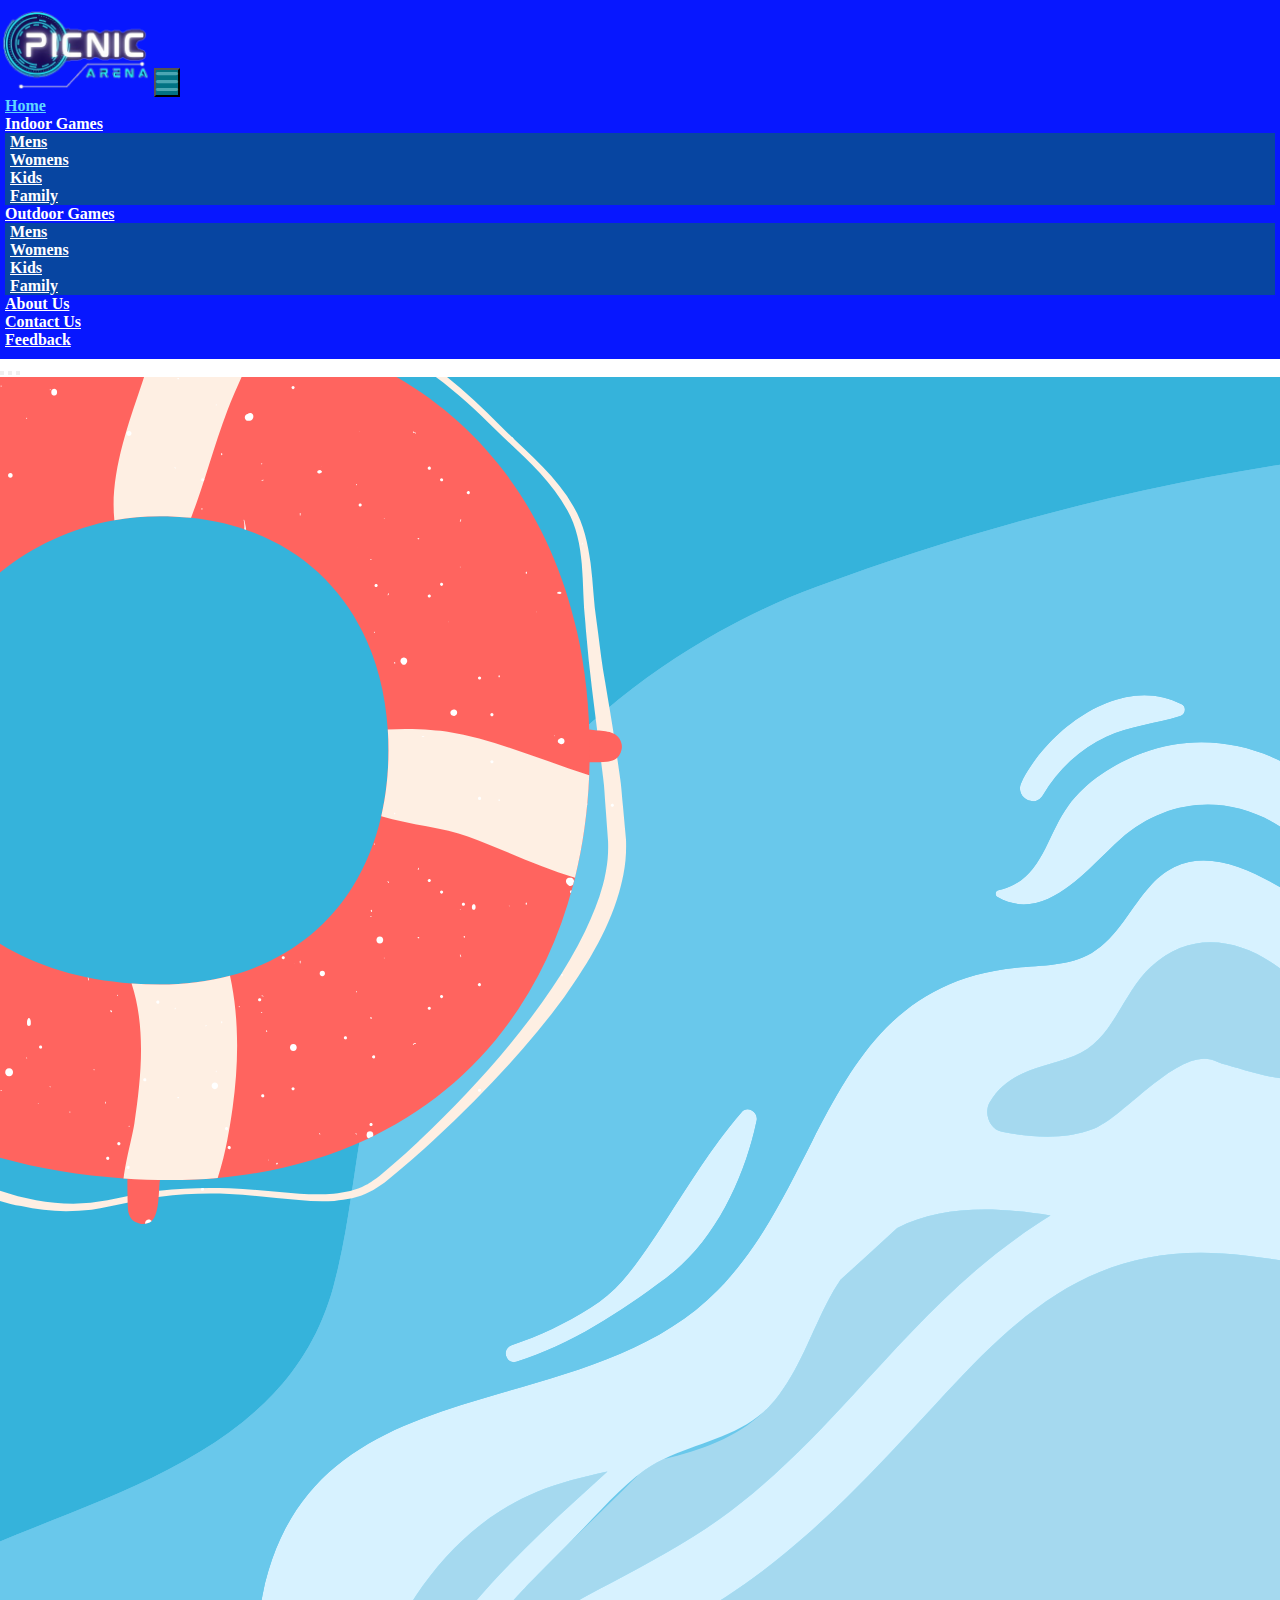
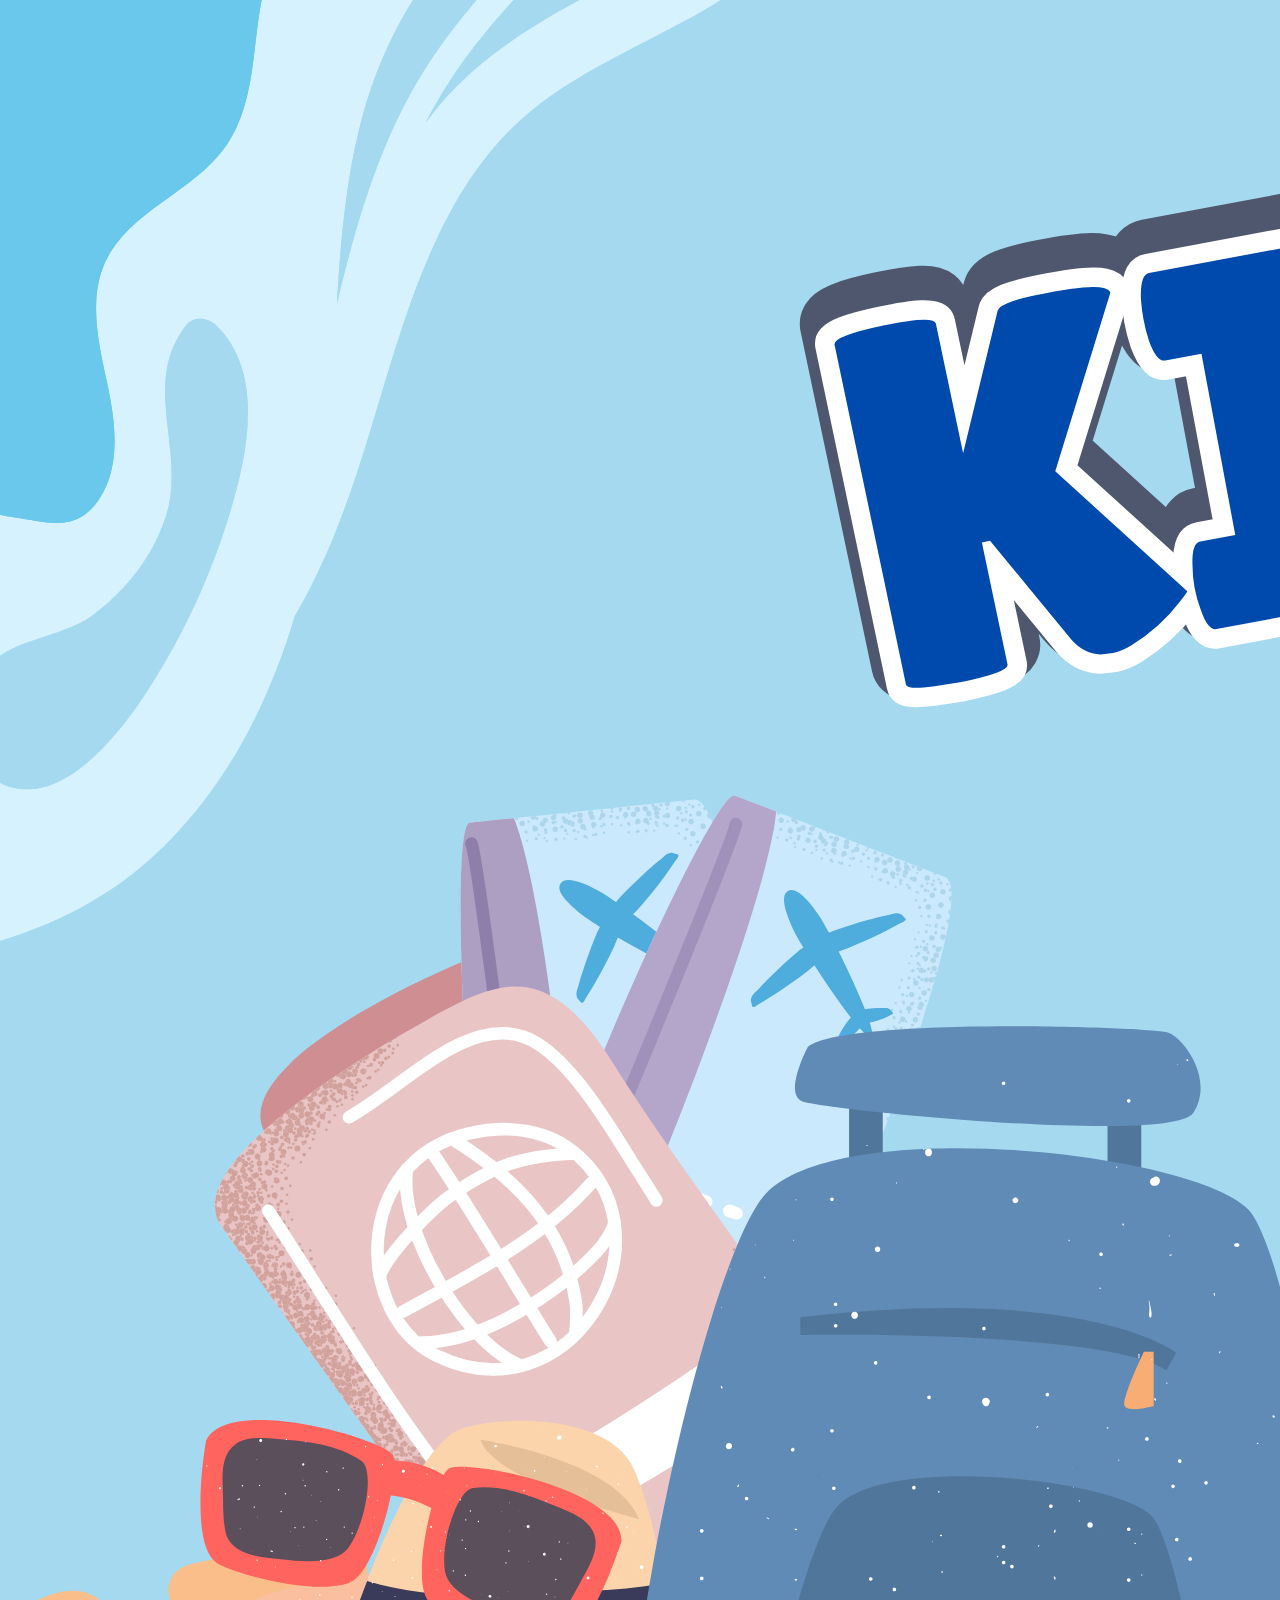
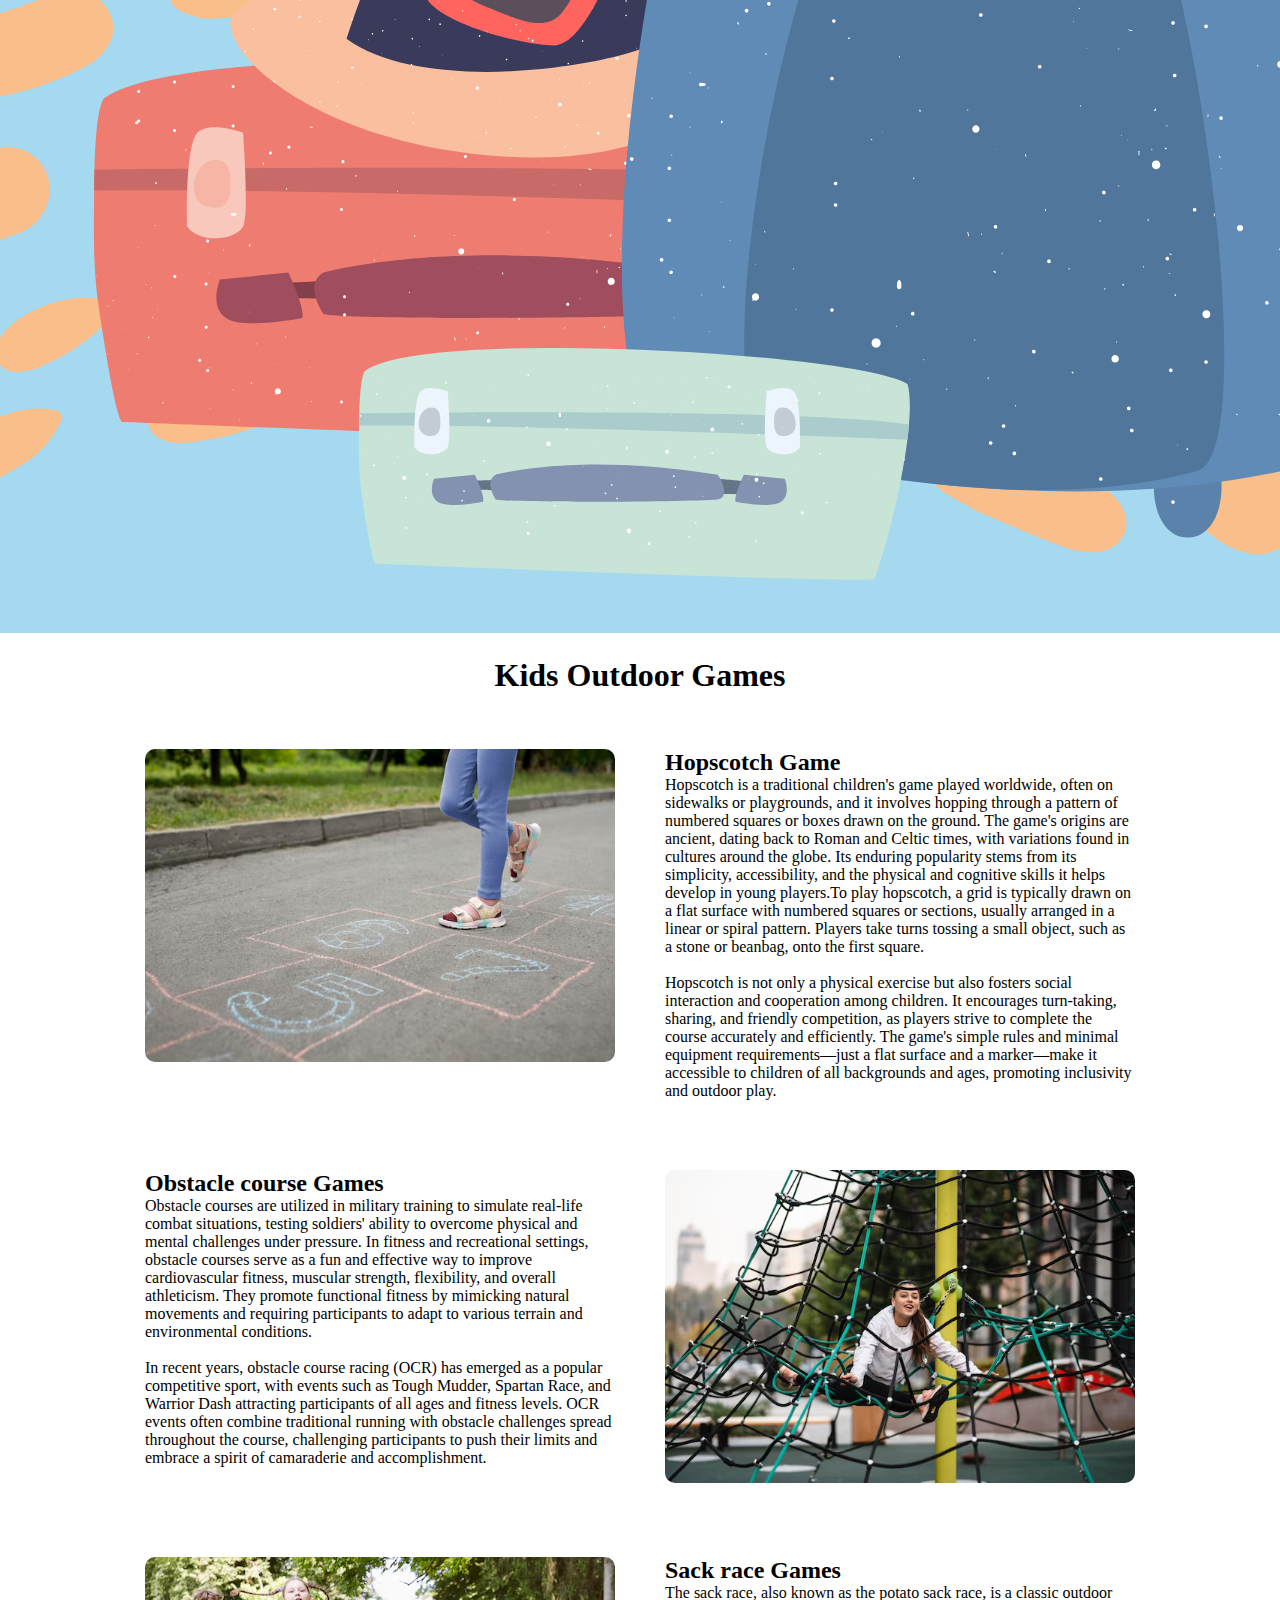
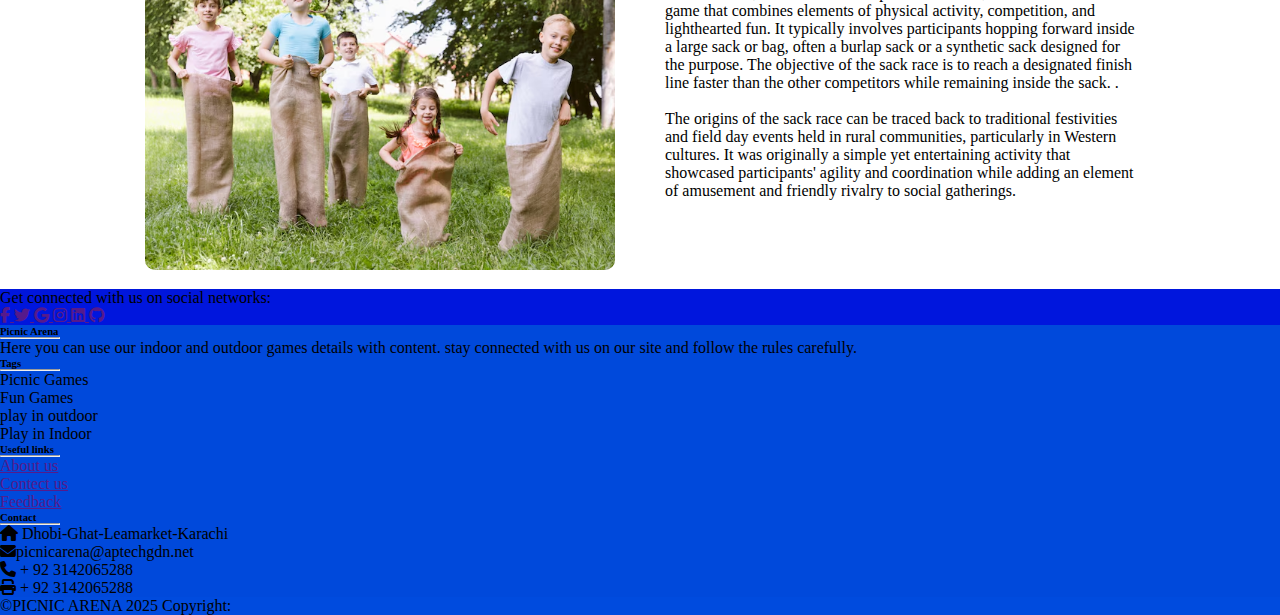
<file: KidOutdoorGames.html>
<!DOCTYPE html>
<html lang="en">
<head>
    <meta charset="UTF-8">
    <meta name="viewport" content="width=device-width, initial-scale=1.0">
    <title>Document</title>
    <link rel="stylesheet" href="style.css">
    <link href="https://cdn.jsdelivr.net/npm/bootstrap@5.0.2/dist/css/bootstrap.min.css" rel="stylesheet" integrity="sha384-EVSTQN3/azprG1Anm3QDgpJLIm9Nao0Yz1ztcQTwFspd3yD65VohhpuuCOmLASjC" crossorigin="anonymous">
    <link rel="stylesheet" href="https://cdnjs.cloudflare.com/ajax/libs/font-awesome/6.5.2/css/all.min.css">
    <link rel="stylesheet" href="https://cdnjs.cloudflare.com/ajax/libs/OwlCarousel2/2.3.4/assets/owl.carousel.css">
    <link rel="stylesheet" href="https://cdnjs.cloudflare.com/ajax/libs/OwlCarousel2/2.3.4/assets/owl.carousel.min.css">
    <link rel="stylesheet" href="https://cdnjs.cloudflare.com/ajax/libs/OwlCarousel2/2.3.4/assets/owl.theme.default.css">

</head>
<body>
    <!-- Navbar -->

    <nav class="navbar navbar-expand-lg ">
        <div class="container">
            <a class="navbar-brand" href="#"><img src="images/1720790071182.png" alt=""></a>
            <button id="toggle" class="navbar-toggler" type="button" data-bs-toggle="collapse"
                data-bs-target="#navbarNavDropdown" aria-controls="navbarNavDropdown" aria-expanded="false"
                aria-label="Toggle navigation">
                <!-- <span  class="navbar-toggler-icon"></span> -->
                <i class="fa-solid fa-bars"></i>
            </button>
            <div class="collapse navbar-collapse" id="navbarNavDropdown">
                <ul class="navbar-nav">
                    <li class="nav-item">
                        <a class="nav-link active" aria-current="page" href="index.html">Home</a>
                    </li>
                    <li class="nav-item dropdown">
                        <a class="nav-link dropdown-toggle" href="IndoorGames.html" id="navbarDropdownMenuLink"
                            role="button" data-bs-toggle="dropdown" aria-expanded="false">
                            Indoor Games
                        </a>
                        <ul class="dropdown-menu" aria-labelledby="navbarDropdownMenuLink">
                            <li><a class="dropdown-item" href="MensIndoorGames.html">Mens</a></li>
                            <li><a class="dropdown-item" href="WomensIndoorGames.html">Womens</a></li>
                            <li><a class="dropdown-item" href="KidsIndoorGames.html">Kids</a></li>
                            <li><a class="dropdown-item" href="FamilysIndoorGames.html">Family</a></li>
                            <!-- <li><a class="dropdown-item" href="#">Something else here</a></li> -->
                        </ul>
                    </li>
                    <li class="nav-item dropdown">
                        <a class="nav-link dropdown-toggle" href="OutdoorGames.html" id="navbarDropdownMenuLink"
                            role="button" data-bs-toggle="dropdown" aria-expanded="false">
                            Outdoor Games
                        </a>
                        <ul class="dropdown-menu" aria-labelledby="navbarDropdownMenuLink">
                            <li><a class="dropdown-item" href="MenOutdoorGames.html">Mens</a></li>
                            <li><a class="dropdown-item" href="WomenOutdoorGames.html">Womens</a></li>
                            <li><a class="dropdown-item" href="KidOutdoorGames.html">Kids</a></li>
                            <li><a class="dropdown-item" href="FamilyOutdoorGames.html">Family</a></li>
                            <!-- <li><a class="dropdown-item" href="#">Something else here</a></li> -->
                        </ul>
                    </li>
                    <li class="nav-item">
                        <a class="nav-link" href="about.html">About Us</a>
                    </li>
                    <li class="nav-item">
                        <a class="nav-link" href="contact.html">Contact Us</a>
                    </li>
                    <li class="nav-item">
                        <a class="nav-link" href="feedback.html">Feedback</a>
                    </li>
                    
                </ul>
            </div>
        </div>
    </nav>
<!-- Navbar End -->


<div id="carouselExampleIndicators" class="carousel slide" data-bs-ride="carousel">
    <div class="carousel-indicators">
        <button type="button" data-bs-target="#carouselExampleIndicators" data-bs-slide-to="0" class="active"
            aria-current="true" aria-label="Slide 1"></button>
        <button type="button" data-bs-target="#carouselExampleIndicators" data-bs-slide-to="1"
            aria-label="Slide 2"></button>
        <button type="button" data-bs-target="#carouselExampleIndicators" data-bs-slide-to="2"
            aria-label="Slide 3"></button>
    </div>
    <div class="carousel-inner">
        <div class="carousel-item active">
            <img src="images/Kids Outdoor Game.png" class="d-block w-100" alt="...">
        </div>
    </div>

    <div class="Indoor">
        <h1>Kids Outdoor Games</h1>
    </div>

    <div class="parent">
   <div class="child1">
<img src="images/Hopscotch game image.avif" alt="">
   </div>
   <div class="child2">
    <h2>Hopscotch Game</h2>
    <p>Hopscotch is a traditional children's game played worldwide, often on sidewalks or playgrounds, and it involves hopping through a pattern of numbered squares or boxes drawn on the ground. The game's origins are ancient, dating back to Roman and Celtic times, with variations found in cultures around the globe. Its enduring popularity stems from its simplicity, accessibility, and the physical and cognitive skills it helps develop in young players.To play hopscotch, a grid is typically drawn on a flat surface with numbered squares or sections, usually arranged in a linear or spiral pattern. Players take turns tossing a small object, such as a stone or beanbag, onto the first square.
        <br> <br>
        Hopscotch is not only a physical exercise but also fosters social interaction and cooperation among children. It encourages turn-taking, sharing, and friendly competition, as players strive to complete the course accurately and efficiently. The game's simple rules and minimal equipment requirements—just a flat surface and a marker—make it accessible to children of all backgrounds and ages, promoting inclusivity and outdoor play.





</p>
   </div>
    
   </div>

   <div class="parent1">
    <div class="child3">
        <h2>Obstacle course Games</h2>
        Obstacle courses are utilized in military training to simulate real-life combat situations, testing soldiers' ability to overcome physical and mental challenges under pressure. In fitness and recreational settings, obstacle courses serve as a fun and effective way to improve cardiovascular fitness, muscular strength, flexibility, and overall athleticism. They promote functional fitness by mimicking natural movements and requiring participants to adapt to various terrain and environmental conditions.

        <br> <br>
        In recent years, obstacle course racing (OCR) has emerged as a popular competitive sport, with events such as Tough Mudder, Spartan Race, and Warrior Dash attracting participants of all ages and fitness levels. OCR events often combine traditional running with obstacle challenges spread throughout the course, challenging participants to push their limits and embrace a spirit of camaraderie and accomplishment.






     </p>
    </div>
    <div class="child4">
 <img src="images/Obstacle course game image.avif" alt="">
     
    </div>
     
    </div>

    <div class="parent2">
        <div class="child5">
     <img src="images/Sack race game image.avif" alt="">
        </div>
        <div class="child6">
         <h2>Sack race Games</h2>
         <p>The sack race, also known as the potato sack race, is a classic outdoor game that combines elements of physical activity, competition, and lighthearted fun. It typically involves participants hopping forward inside a large sack or bag, often a burlap sack or a synthetic sack designed for the purpose. The objective of the sack race is to reach a designated finish line faster than the other competitors while remaining inside the sack.
            .<br> <br>
            The origins of the sack race can be traced back to traditional festivities and field day events held in rural communities, particularly in Western cultures. It was originally a simple yet entertaining activity that showcased participants' agility and coordination while adding an element of amusement and friendly rivalry to social gatherings.



         </p>
        </div>
         
        </div>


<!-- footer starts here -->
    
    <!-- Footer -->
    <footer class="text-center text-lg-start text-white " style="background-color: #0049db" width="100%">
        <!-- Section: Social media -->
        <section class="d-flex justify-content-between p-4" style="background-color: #0016dd">
            <!-- Left -->
            <div class="me-5">
                <span>Get connected with us on social networks:</span>
            </div>
            <!-- Left -->

            <!-- Right -->
            <div>
                <a href="" class="text-white me-4">
                    <i class="fab fa-facebook-f"></i>
                </a>
                <a href="" class="text-white me-4">
                    <i class="fab fa-twitter"></i>
                </a>
                <a href="" class="text-white me-4">
                    <i class="fab fa-google"></i>
                </a>
                <a href="" class="text-white me-4">
                    <i class="fab fa-instagram"></i>
                </a>
                <a href="" class="text-white me-4">
                    <i class="fab fa-linkedin"></i>
                </a>
                <a href="" class="text-white me-4">
                    <i class="fab fa-github"></i>
                </a>
            </div>
            <!-- Right -->
        </section>
        <!-- Section: Social media -->

        <!-- Section: Links  -->
        <section class="">
            <div class="container text-center text-md-start mt-5">
                <!-- Grid row -->
                <div class="row mt-3">
                    <!-- Grid column -->
                    <div class="col-md-3 col-lg-4 col-xl-3 mx-auto mb-4">
                        <!-- Content -->
                        <h6 class="text-uppercase fw-bold">Picnic Arena</h6>
                        <hr class="mb-4 mt-0 d-inline-block mx-auto"
                            style="width: 60px; background-color: #0e48e7; height: 2px" />
                        <p>
                            Here you can use our indoor and outdoor games details with
                            content. stay connected with us on our site and follow the rules
                            carefully.


                        </p>
                    </div>
                    <!-- Grid column -->

                    <!-- Grid column -->
                    <div class="col-md-2 col-lg-2 col-xl-2 mx-auto mb-4">
                        <!-- Links -->
                        <h6 class="text-uppercase fw-bold">Tags</h6>
                        <hr class="mb-4 mt-0 d-inline-block mx-auto"
                            style="width: 60px; background-color: #0767d4; height: 2px" />
                        <p class="text-white">
                            Picnic Games
                        </p>
                        <p class="text-white">
                            Fun Games
                        </p>
                        <p class="text-white">
                            play in outdoor
                        </p>
                        <p class=" text-white">
                            Play in Indoor
                        </p>
                    </div>
                    <!-- Grid column -->

                    <!-- Grid column -->
                    <div class="col-md-3 col-lg-2 col-xl-2 mx-auto mb-4">
                        <!-- Links -->
                        <h6 class="text-uppercase fw-bold">Useful links</h6>
                        <hr class="mb-4 mt-0 d-inline-block mx-auto"
                            style="width: 60px; background-color: #1d0eec; height: 2px" />
                        <p>
                            <a href="" class="text-white">About us</a>
                        </p>
                        <p>
                            <a href="" class="text-white">Contect us</a>
                        </p>
                        <p>
                            <a href="" class="text-white">Feedback</a>
                        </p>

                    </div>
                    <!-- Grid column -->

                    <!-- Grid column -->
                    <div class="col-md-4 col-lg-3 col-xl-3 mx-auto mb-md-0 mb-4">
                        <!-- Links -->
                        <h6 class="text-uppercase fw-bold">Contact</h6>
                        <hr class="mb-4 mt-0 d-inline-block mx-auto"
                            style="width: 60px; background-color: #091fe6; height: 2px" />
                        <p><i class="fas fa-home mr-3"></i> Dhobi-Ghat-Leamarket-Karachi</p>
                        <p><i class="fas fa-envelope mr-3"></i>picnicarena@aptechgdn.net</p>
                        <p><i class="fas fa-phone mr-3"></i> + 92 3142065288</p>
                        <p><i class="fas fa-print mr-3"></i> + 92 3142065288</p>
                    </div>
                    <!-- Grid column -->
                </div>
                <!-- Grid row -->
            </div>
        </section>
        <!-- Section: Links  -->

        <!-- Copyright -->
        <div class="text-center p-3" style="background-color: rgba(1, 83, 236, 0.2)">
            ©PICNIC ARENA 2025 Copyright:

        </div>
        <!-- Copyright -->
    </footer>
    <!-- Footer -->

</body>
<script src="app.js"></script>
<script src="https://cdnjs.cloudflare.com/ajax/libs/OwlCarousel2/2.3.4/owl.carousel.js"></script>
<script src="https://cdnjs.cloudflare.com/ajax/libs/OwlCarousel2/2.3.4/owl.carousel.min.js"></script>

<script src="https://cdn.jsdelivr.net/npm/bootstrap@5.0.2/dist/js/bootstrap.bundle.min.js" integrity="sha384-MrcW6ZMFYlzcLA8Nl+NtUVF0sA7MsXsP1UyJoMp4YLEuNSfAP+JcXn/tWtIaxVXM" crossorigin="anonymous"></script>
</html>
</file>
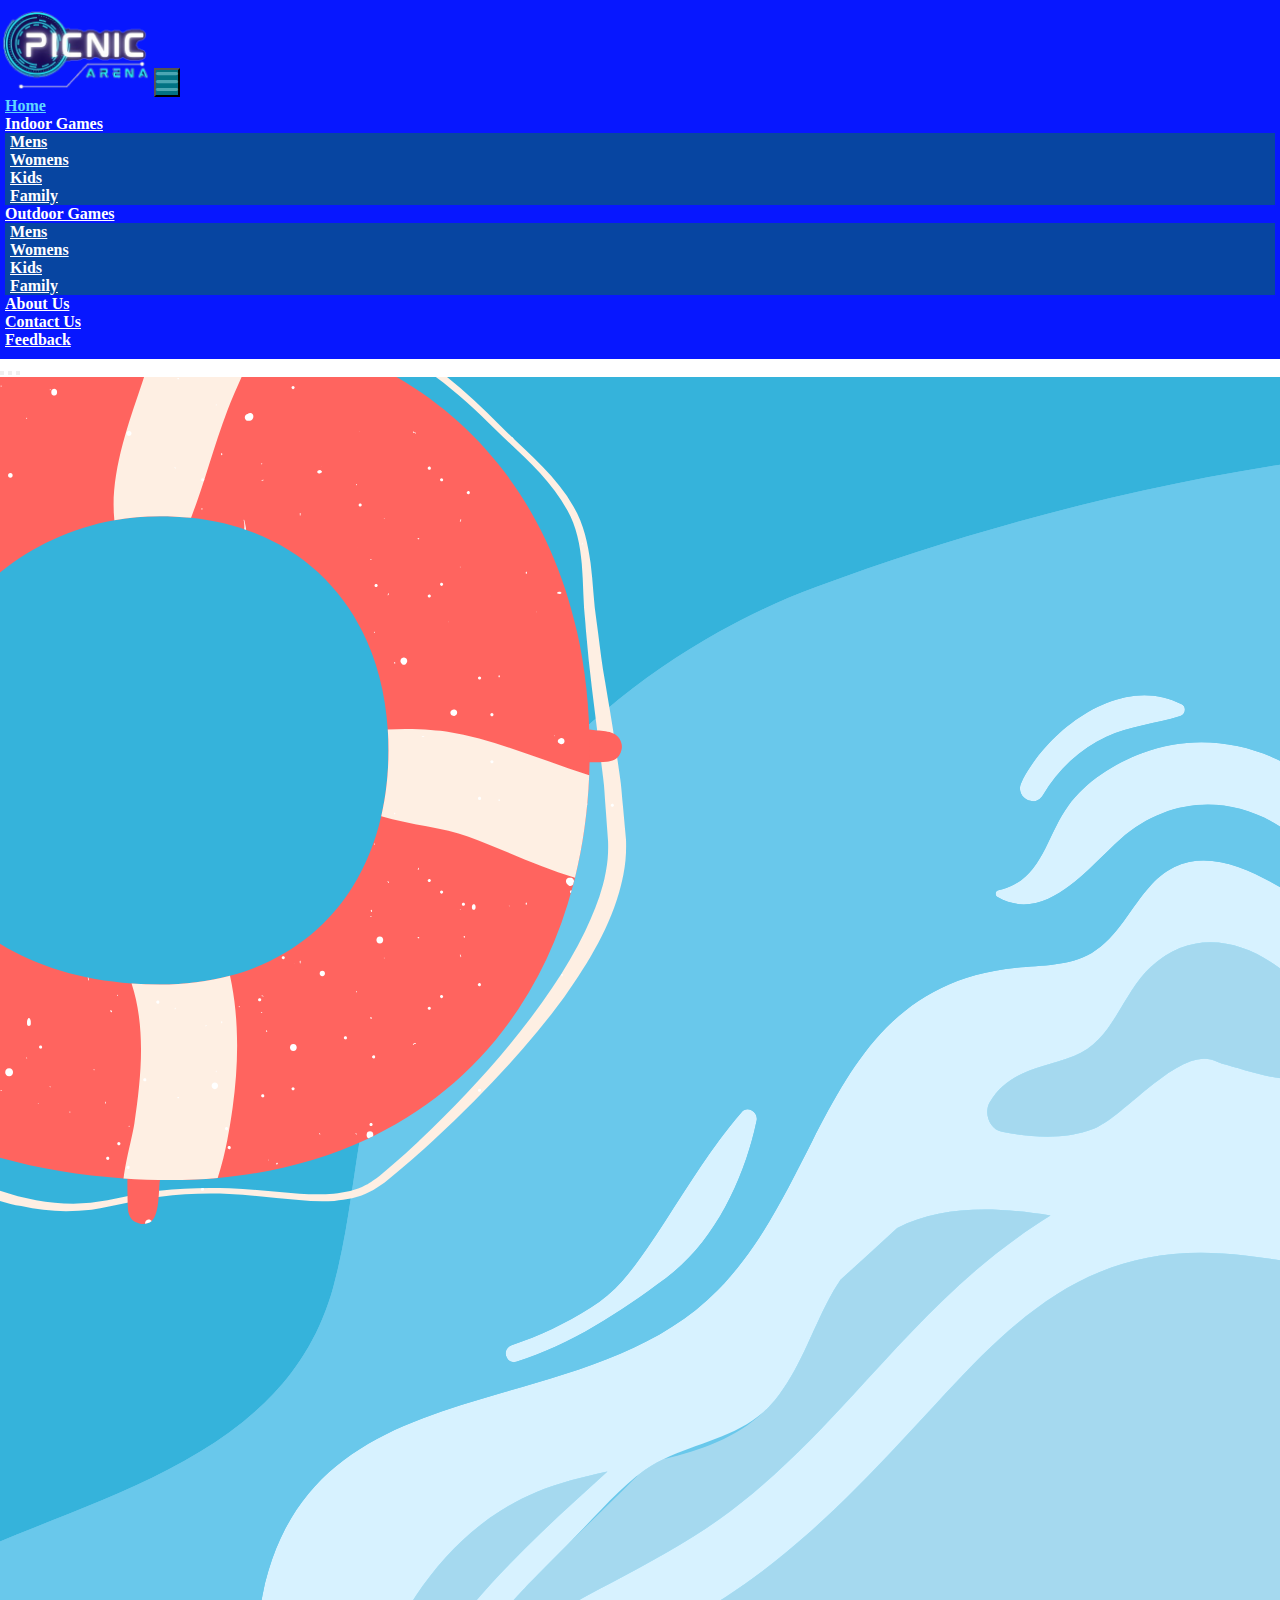
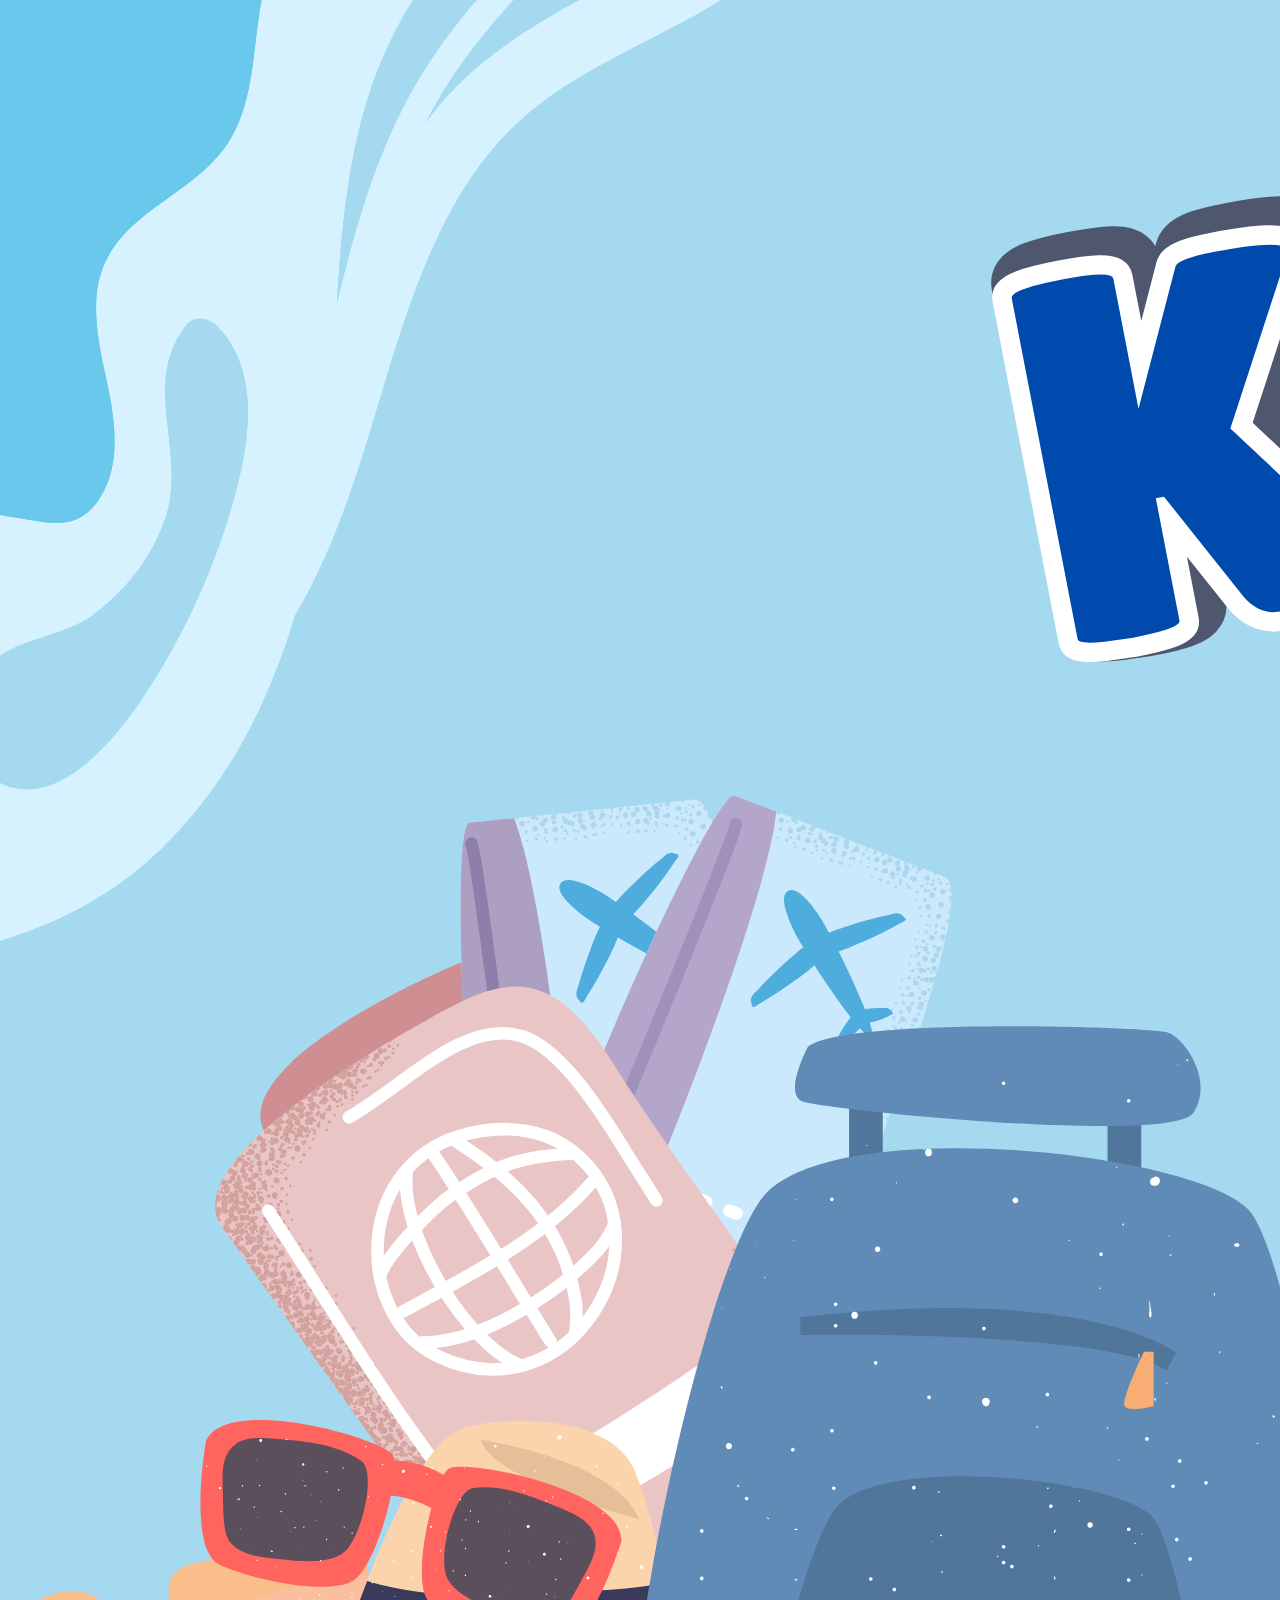
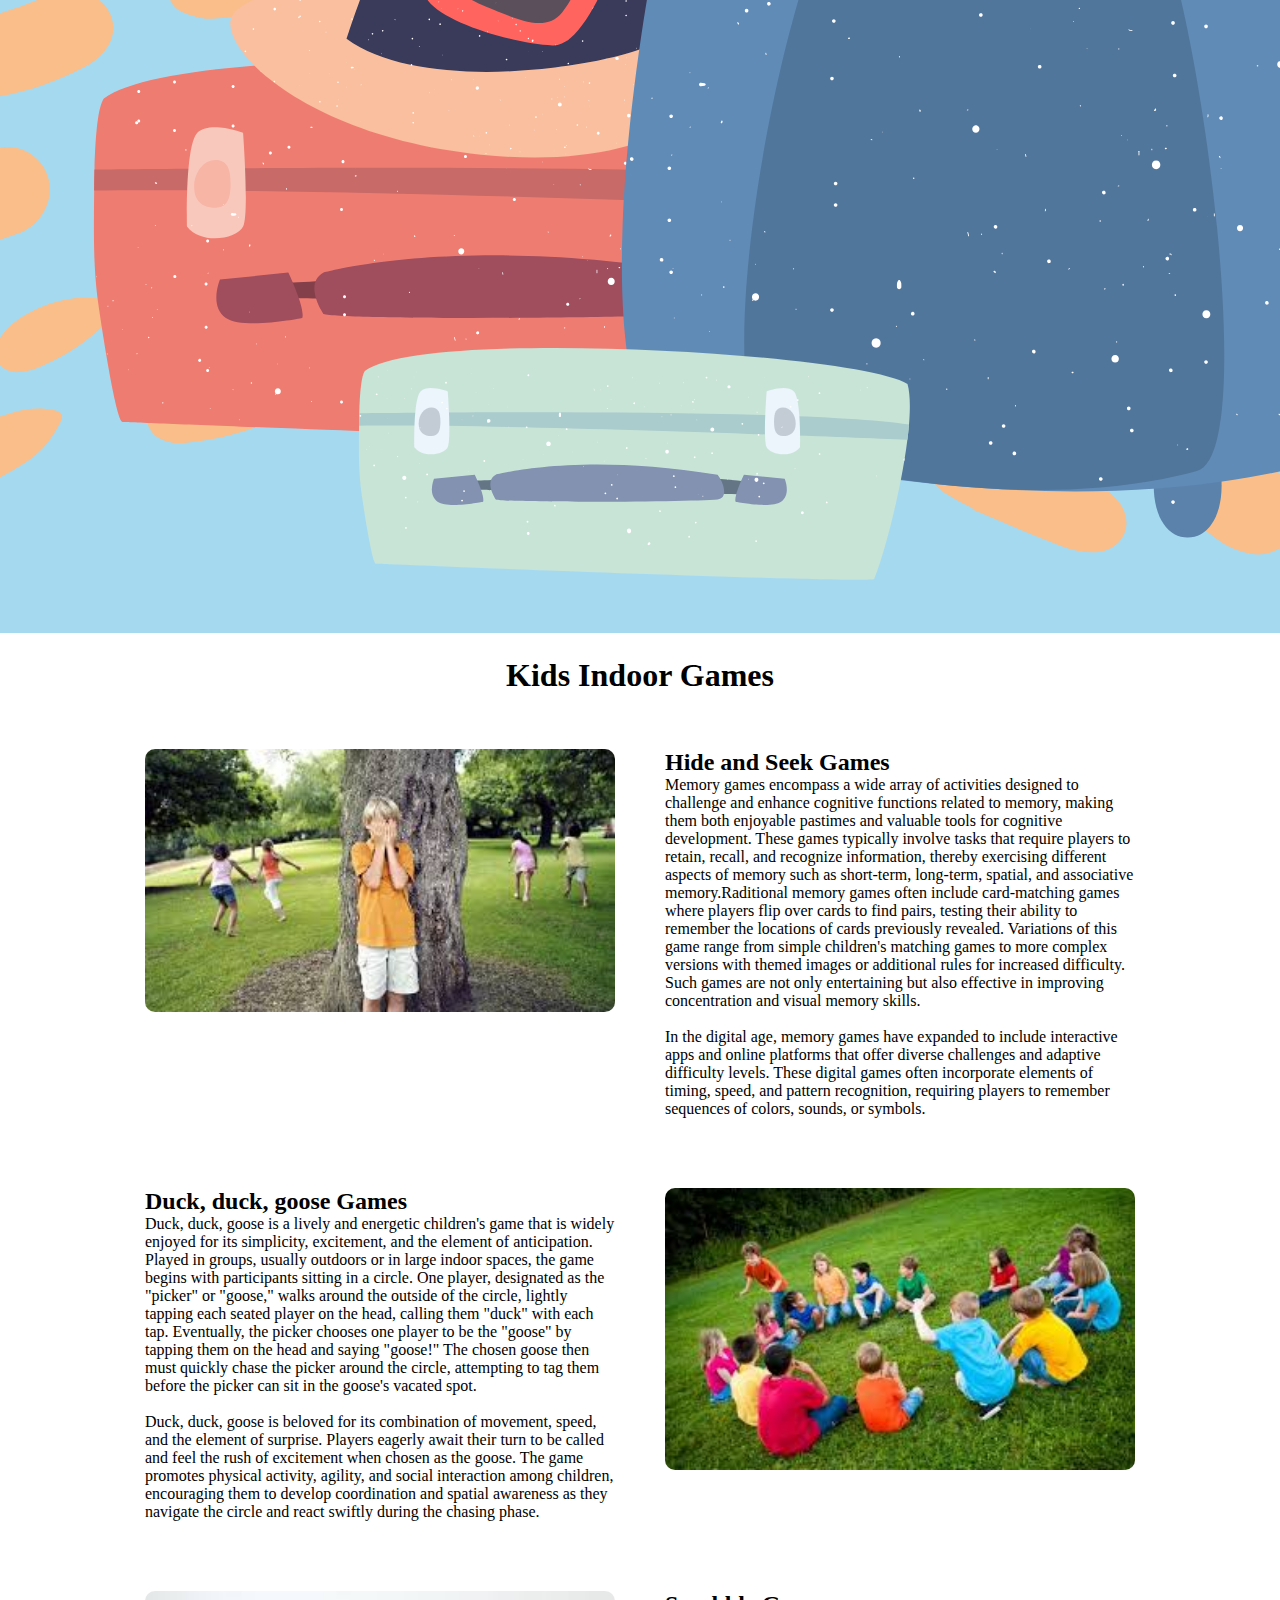
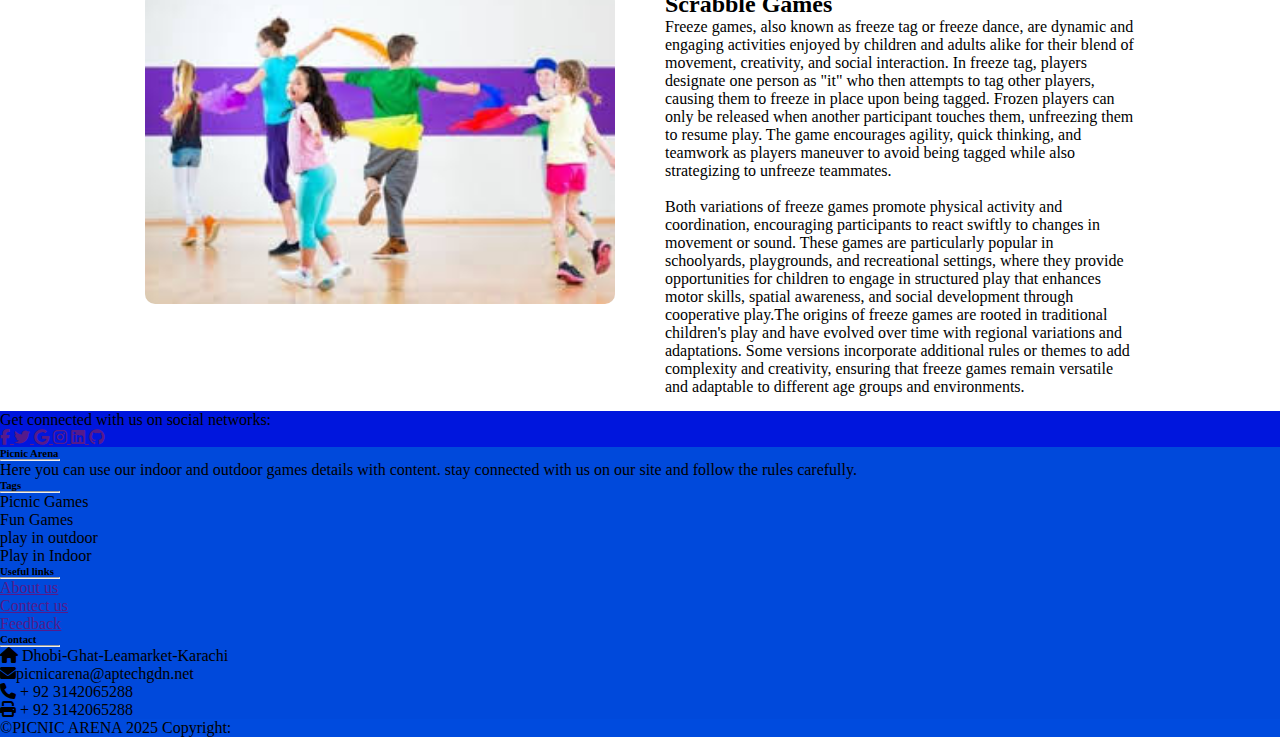
<file: KidsIndoorGames.html>
<!DOCTYPE html>
<html lang="en">
<head>
    <meta charset="UTF-8">
    <meta name="viewport" content="width=device-width, initial-scale=1.0">
    <title>Document</title>
    <link rel="stylesheet" href="style.css">
    <link href="https://cdn.jsdelivr.net/npm/bootstrap@5.0.2/dist/css/bootstrap.min.css" rel="stylesheet" integrity="sha384-EVSTQN3/azprG1Anm3QDgpJLIm9Nao0Yz1ztcQTwFspd3yD65VohhpuuCOmLASjC" crossorigin="anonymous">
    <link rel="stylesheet" href="https://cdnjs.cloudflare.com/ajax/libs/font-awesome/6.5.2/css/all.min.css">
    <link rel="stylesheet" href="https://cdnjs.cloudflare.com/ajax/libs/OwlCarousel2/2.3.4/assets/owl.carousel.css">
    <link rel="stylesheet" href="https://cdnjs.cloudflare.com/ajax/libs/OwlCarousel2/2.3.4/assets/owl.carousel.min.css">
    <link rel="stylesheet" href="https://cdnjs.cloudflare.com/ajax/libs/OwlCarousel2/2.3.4/assets/owl.theme.default.css">

</head>
<body>
    <!-- Navbar -->

    <nav class="navbar navbar-expand-lg ">
        <div class="container">
            <a class="navbar-brand" href="#"><img src="images/1720790071182.png" alt=""></a>
            <button id="toggle" class="navbar-toggler" type="button" data-bs-toggle="collapse"
                data-bs-target="#navbarNavDropdown" aria-controls="navbarNavDropdown" aria-expanded="false"
                aria-label="Toggle navigation">
                <!-- <span  class="navbar-toggler-icon"></span> -->
                <i class="fa-solid fa-bars"></i>
            </button>
            <div class="collapse navbar-collapse" id="navbarNavDropdown">
                <ul class="navbar-nav">
                    <li class="nav-item">
                        <a class="nav-link active" aria-current="page" href="index.html">Home</a>
                    </li>
                    <li class="nav-item dropdown">
                        <a class="nav-link dropdown-toggle" href="IndoorGames.html" id="navbarDropdownMenuLink"
                            role="button" data-bs-toggle="dropdown" aria-expanded="false">
                            Indoor Games
                        </a>
                        <ul class="dropdown-menu" aria-labelledby="navbarDropdownMenuLink">
                            <li><a class="dropdown-item" href="MensIndoorGames.html">Mens</a></li>
                            <li><a class="dropdown-item" href="WomensIndoorGames.html">Womens</a></li>
                            <li><a class="dropdown-item" href="KidsIndoorGames.html">Kids</a></li>
                            <li><a class="dropdown-item" href="FamilysIndoorGames.html">Family</a></li>
                            <!-- <li><a class="dropdown-item" href="#">Something else here</a></li> -->
                        </ul>
                    </li>
                    <li class="nav-item dropdown">
                        <a class="nav-link dropdown-toggle" href="OutdoorGames.html" id="navbarDropdownMenuLink"
                            role="button" data-bs-toggle="dropdown" aria-expanded="false">
                            Outdoor Games
                        </a>
                        <ul class="dropdown-menu" aria-labelledby="navbarDropdownMenuLink">
                            <li><a class="dropdown-item" href="MenOutdoorGames.html">Mens</a></li>
                            <li><a class="dropdown-item" href="WomenOutdoorGames.html">Womens</a></li>
                            <li><a class="dropdown-item" href="KidOutdoorGames.html">Kids</a></li>
                            <li><a class="dropdown-item" href="FamilyOutdoorGames.html">Family</a></li>
                            <!-- <li><a class="dropdown-item" href="#">Something else here</a></li> -->
                        </ul>
                    </li>
                    <li class="nav-item">
                        <a class="nav-link" href="about.html">About Us</a>
                    </li>
                    <li class="nav-item">
                        <a class="nav-link" href="contact.html">Contact Us</a>
                    </li>
                    <li class="nav-item">
                        <a class="nav-link" href="feedback.html">Feedback</a>
                    </li>
                    
                </ul>
            </div>
        </div>
    </nav>
<!-- Navbar End -->


<div id="carouselExampleIndicators" class="carousel slide" data-bs-ride="carousel">
    <div class="carousel-indicators">
        <button type="button" data-bs-target="#carouselExampleIndicators" data-bs-slide-to="0" class="active"
            aria-current="true" aria-label="Slide 1"></button>
        <button type="button" data-bs-target="#carouselExampleIndicators" data-bs-slide-to="1"
            aria-label="Slide 2"></button>
        <button type="button" data-bs-target="#carouselExampleIndicators" data-bs-slide-to="2"
            aria-label="Slide 3"></button>
    </div>
    <div class="carousel-inner">
        <div class="carousel-item active">
            <img src="images/Kids Indoor Game Images.png" class="d-block w-100" alt="...">
        </div>
    </div>

    <div class="Indoor">
        <h1>Kids Indoor Games</h1>
    </div>

    <div class="parent">
   <div class="child1">
<img src="images/Hide and Seek Game Image.jfif" alt="">
   </div>
   <div class="child2">
    <h2>Hide and Seek Games</h2>
    <p>Memory games encompass a wide array of activities designed to challenge and enhance cognitive functions related to memory, making them both enjoyable pastimes and valuable tools for cognitive development. These games typically involve tasks that require players to retain, recall, and recognize information, thereby exercising different aspects of memory such as short-term, long-term, spatial, and associative memory.Raditional memory games often include card-matching games where players flip over cards to find pairs, testing their ability to remember the locations of cards previously revealed. Variations of this game range from simple children's matching games to more complex versions with themed images or additional rules for increased difficulty. Such games are not only entertaining but also effective in improving concentration and visual memory skills.<br> <br>
        In the digital age, memory games have expanded to include interactive apps and online platforms that offer diverse challenges and adaptive difficulty levels. These digital games often incorporate elements of timing, speed, and pattern recognition, requiring players to remember sequences of colors, sounds, or symbols.</p>
   </div>
    
   </div>

   <div class="parent1">
    <div class="child3">
        <h2>Duck, duck, goose Games</h2>
     <p>Duck, duck, goose is a lively and energetic children's game that is widely enjoyed for its simplicity, excitement, and the element of anticipation. Played in groups, usually outdoors or in large indoor spaces, the game begins with participants sitting in a circle. One player, designated as the "picker" or "goose," walks around the outside of the circle, lightly tapping each seated player on the head, calling them "duck" with each tap. Eventually, the picker chooses one player to be the "goose" by tapping them on the head and saying "goose!" The chosen goose then must quickly chase the picker around the circle, attempting to tag them before the picker can sit in the goose's vacated spot.<br> <br>
        Duck, duck, goose is beloved for its combination of movement, speed, and the element of surprise. Players eagerly await their turn to be called and feel the rush of excitement when chosen as the goose. The game promotes physical activity, agility, and social interaction among children, encouraging them to develop coordination and spatial awareness as they navigate the circle and react swiftly during the chasing phase.




     </p>
    </div>
    <div class="child4">
 <img src="images/Duck, duck, goose game image.jfif" alt="">
     
    </div>
     
    </div>

    <div class="parent2">
        <div class="child5">
     <img src="images/freeze Game Image.jfif" alt="">
        </div>
        <div class="child6">
         <h2>Scrabble Games</h2>
         <p>Freeze games, also known as freeze tag or freeze dance, are dynamic and engaging activities enjoyed by children and adults alike for their blend of movement, creativity, and social interaction. In freeze tag, players designate one person as "it" who then attempts to tag other players, causing them to freeze in place upon being tagged. Frozen players can only be released when another participant touches them, unfreezing them to resume play. The game encourages agility, quick thinking, and teamwork as players maneuver to avoid being tagged while also strategizing to unfreeze teammates.<br> <br>
            Both variations of freeze games promote physical activity and coordination, encouraging participants to react swiftly to changes in movement or sound. These games are particularly popular in schoolyards, playgrounds, and recreational settings, where they provide opportunities for children to engage in structured play that enhances motor skills, spatial awareness, and social development through cooperative play.The origins of freeze games are rooted in traditional children's play and have evolved over time with regional variations and adaptations. Some versions incorporate additional rules or themes to add complexity and creativity, ensuring that freeze games remain versatile and adaptable to different age groups and environments.

         </p>
        </div>
         
        </div>

<!-- footer starts here -->
    
    <!-- Footer -->
    <footer class="text-center text-lg-start text-white " style="background-color: #0049db" width="100%">
        <!-- Section: Social media -->
        <section class="d-flex justify-content-between p-4" style="background-color: #0016dd">
            <!-- Left -->
            <div class="me-5">
                <span>Get connected with us on social networks:</span>
            </div>
            <!-- Left -->

            <!-- Right -->
            <div>
                <a href="" class="text-white me-4">
                    <i class="fab fa-facebook-f"></i>
                </a>
                <a href="" class="text-white me-4">
                    <i class="fab fa-twitter"></i>
                </a>
                <a href="" class="text-white me-4">
                    <i class="fab fa-google"></i>
                </a>
                <a href="" class="text-white me-4">
                    <i class="fab fa-instagram"></i>
                </a>
                <a href="" class="text-white me-4">
                    <i class="fab fa-linkedin"></i>
                </a>
                <a href="" class="text-white me-4">
                    <i class="fab fa-github"></i>
                </a>
            </div>
            <!-- Right -->
        </section>
        <!-- Section: Social media -->

        <!-- Section: Links  -->
        <section class="">
            <div class="container text-center text-md-start mt-5">
                <!-- Grid row -->
                <div class="row mt-3">
                    <!-- Grid column -->
                    <div class="col-md-3 col-lg-4 col-xl-3 mx-auto mb-4">
                        <!-- Content -->
                        <h6 class="text-uppercase fw-bold">Picnic Arena</h6>
                        <hr class="mb-4 mt-0 d-inline-block mx-auto"
                            style="width: 60px; background-color: #0e48e7; height: 2px" />
                        <p>
                            Here you can use our indoor and outdoor games details with
                            content. stay connected with us on our site and follow the rules
                            carefully.


                        </p>
                    </div>
                    <!-- Grid column -->

                    <!-- Grid column -->
                    <div class="col-md-2 col-lg-2 col-xl-2 mx-auto mb-4">
                        <!-- Links -->
                        <h6 class="text-uppercase fw-bold">Tags</h6>
                        <hr class="mb-4 mt-0 d-inline-block mx-auto"
                            style="width: 60px; background-color: #0767d4; height: 2px" />
                        <p class="text-white">
                            Picnic Games
                        </p>
                        <p class="text-white">
                            Fun Games
                        </p>
                        <p class="text-white">
                            play in outdoor
                        </p>
                        <p class=" text-white">
                            Play in Indoor
                        </p>
                    </div>
                    <!-- Grid column -->

                    <!-- Grid column -->
                    <div class="col-md-3 col-lg-2 col-xl-2 mx-auto mb-4">
                        <!-- Links -->
                        <h6 class="text-uppercase fw-bold">Useful links</h6>
                        <hr class="mb-4 mt-0 d-inline-block mx-auto"
                            style="width: 60px; background-color: #1d0eec; height: 2px" />
                        <p>
                            <a href="" class="text-white">About us</a>
                        </p>
                        <p>
                            <a href="" class="text-white">Contect us</a>
                        </p>
                        <p>
                            <a href="" class="text-white">Feedback</a>
                        </p>

                    </div>
                    <!-- Grid column -->

                    <!-- Grid column -->
                    <div class="col-md-4 col-lg-3 col-xl-3 mx-auto mb-md-0 mb-4">
                        <!-- Links -->
                        <h6 class="text-uppercase fw-bold">Contact</h6>
                        <hr class="mb-4 mt-0 d-inline-block mx-auto"
                            style="width: 60px; background-color: #091fe6; height: 2px" />
                        <p><i class="fas fa-home mr-3"></i> Dhobi-Ghat-Leamarket-Karachi</p>
                        <p><i class="fas fa-envelope mr-3"></i>picnicarena@aptechgdn.net</p>
                        <p><i class="fas fa-phone mr-3"></i> + 92 3142065288</p>
                        <p><i class="fas fa-print mr-3"></i> + 92 3142065288</p>
                    </div>
                    <!-- Grid column -->
                </div>
                <!-- Grid row -->
            </div>
        </section>
        <!-- Section: Links  -->

        <!-- Copyright -->
        <div class="text-center p-3" style="background-color: rgba(1, 83, 236, 0.2)">
            ©PICNIC ARENA 2025 Copyright:

        </div>
        <!-- Copyright -->
    </footer>
    <!-- Footer -->


</body>
<script src="app.js"></script>
<script src="https://cdnjs.cloudflare.com/ajax/libs/OwlCarousel2/2.3.4/owl.carousel.js"></script>
<script src="https://cdnjs.cloudflare.com/ajax/libs/OwlCarousel2/2.3.4/owl.carousel.min.js"></script>

<script src="https://cdn.jsdelivr.net/npm/bootstrap@5.0.2/dist/js/bootstrap.bundle.min.js" integrity="sha384-MrcW6ZMFYlzcLA8Nl+NtUVF0sA7MsXsP1UyJoMp4YLEuNSfAP+JcXn/tWtIaxVXM" crossorigin="anonymous"></script>
</html>
</file>
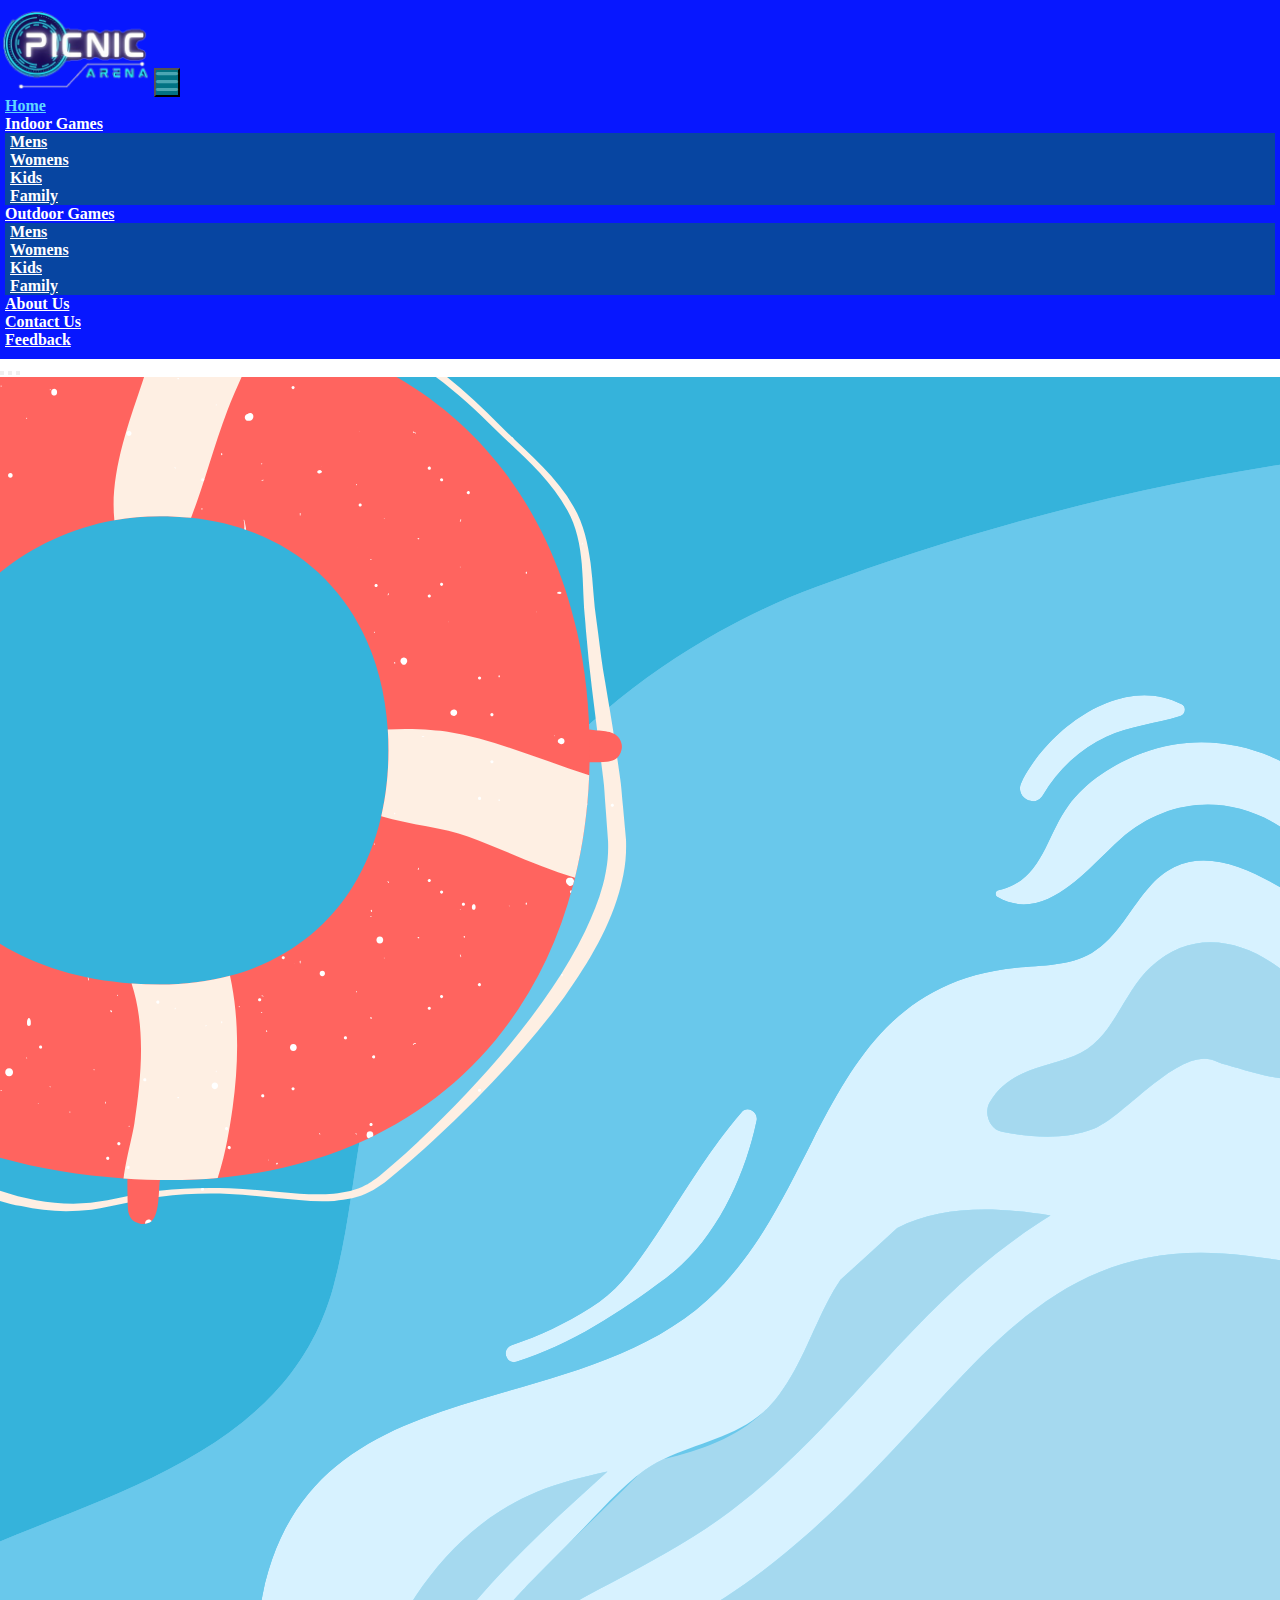
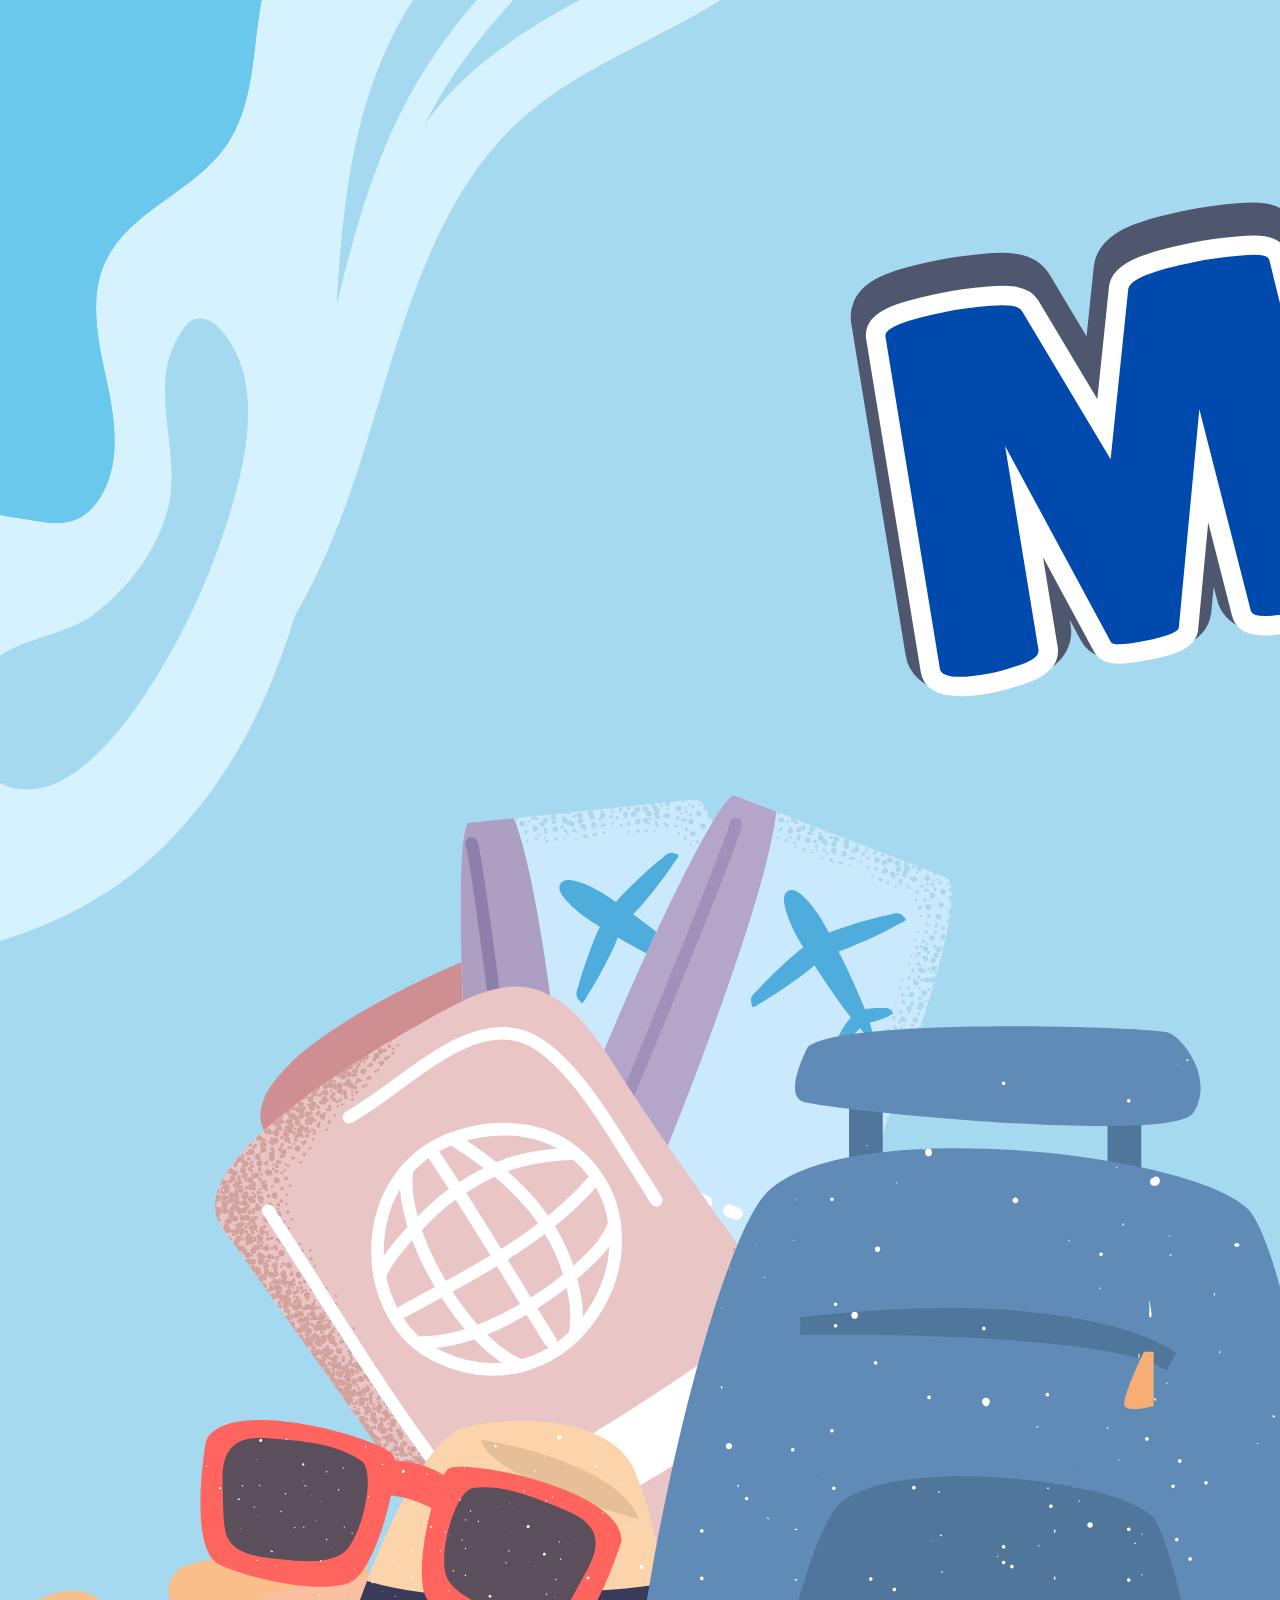
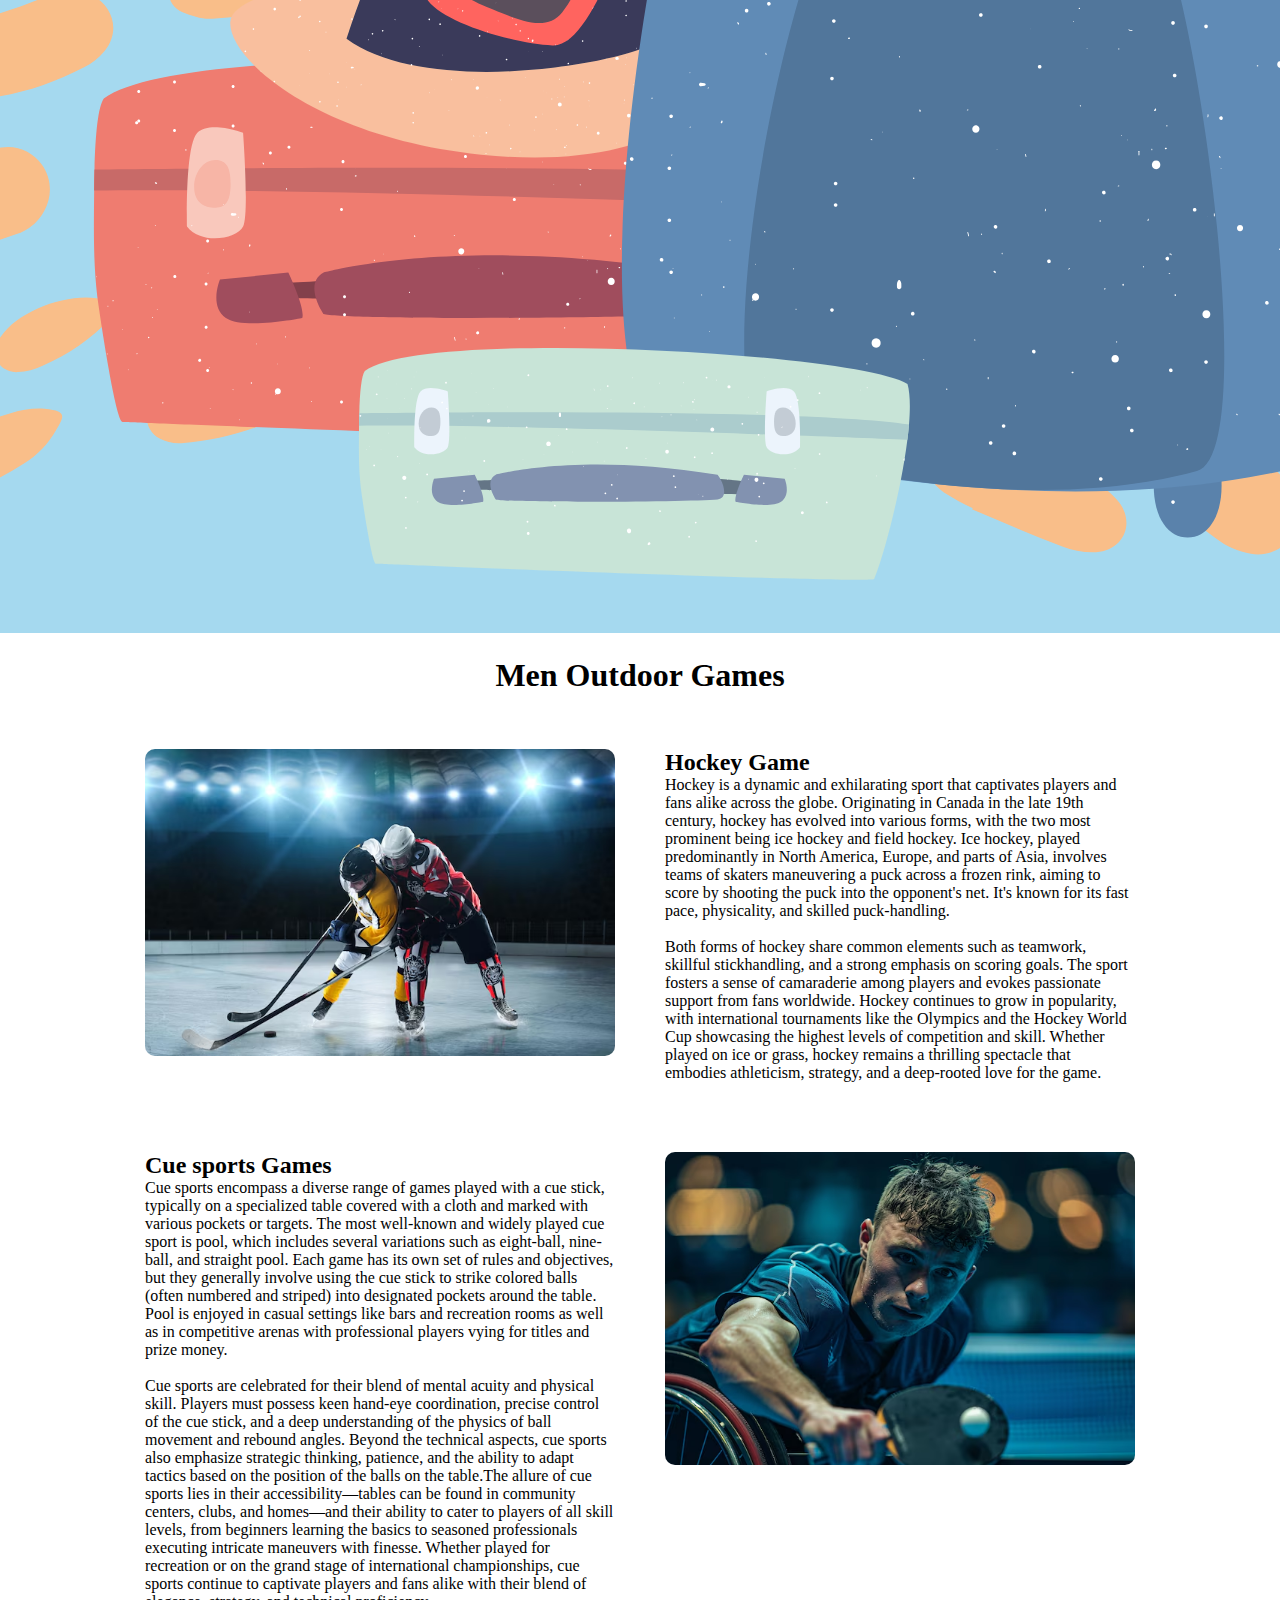
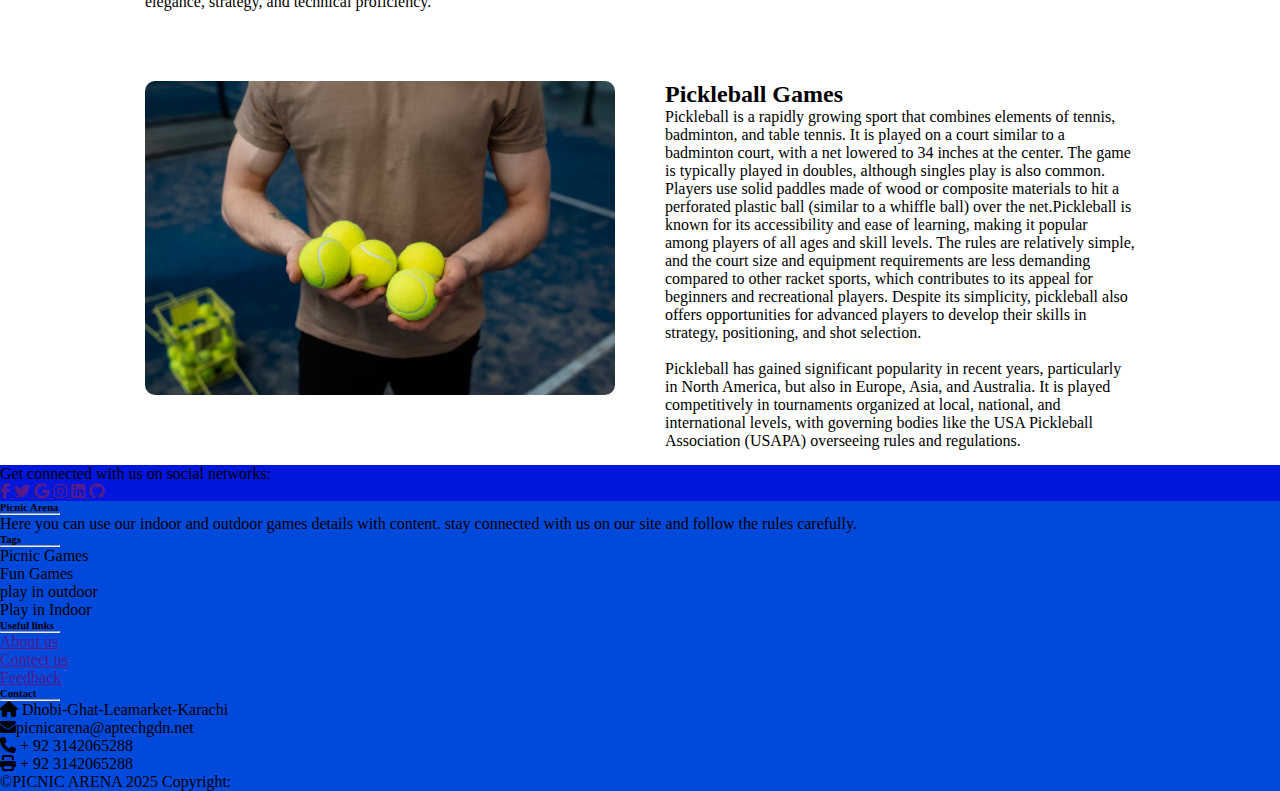
<file: MenOutdoorGames.html>
<!DOCTYPE html>
<html lang="en">
<head>
    <meta charset="UTF-8">
    <meta name="viewport" content="width=device-width, initial-scale=1.0">
    <title>Document</title>
    <link rel="stylesheet" href="style.css">
    <link href="https://cdn.jsdelivr.net/npm/bootstrap@5.0.2/dist/css/bootstrap.min.css" rel="stylesheet" integrity="sha384-EVSTQN3/azprG1Anm3QDgpJLIm9Nao0Yz1ztcQTwFspd3yD65VohhpuuCOmLASjC" crossorigin="anonymous">
    <link rel="stylesheet" href="https://cdnjs.cloudflare.com/ajax/libs/font-awesome/6.5.2/css/all.min.css">
    <link rel="stylesheet" href="https://cdnjs.cloudflare.com/ajax/libs/OwlCarousel2/2.3.4/assets/owl.carousel.css">
    <link rel="stylesheet" href="https://cdnjs.cloudflare.com/ajax/libs/OwlCarousel2/2.3.4/assets/owl.carousel.min.css">
    <link rel="stylesheet" href="https://cdnjs.cloudflare.com/ajax/libs/OwlCarousel2/2.3.4/assets/owl.theme.default.css">

</head>
<body>
    <!-- Navbar -->

    <nav class="navbar navbar-expand-lg ">
        <div class="container">
            <a class="navbar-brand" href="#"><img src="images/1720790071182.png" alt=""></a>
            <button id="toggle" class="navbar-toggler" type="button" data-bs-toggle="collapse"
                data-bs-target="#navbarNavDropdown" aria-controls="navbarNavDropdown" aria-expanded="false"
                aria-label="Toggle navigation">
                <!-- <span  class="navbar-toggler-icon"></span> -->
                <i class="fa-solid fa-bars"></i>
            </button>
            <div class="collapse navbar-collapse" id="navbarNavDropdown">
                <ul class="navbar-nav">
                    <li class="nav-item">
                        <a class="nav-link active" aria-current="page" href="index.html">Home</a>
                    </li>
                    <li class="nav-item dropdown">
                        <a class="nav-link dropdown-toggle" href="IndoorGames.html" id="navbarDropdownMenuLink"
                            role="button" data-bs-toggle="dropdown" aria-expanded="false">
                            Indoor Games
                        </a>
                        <ul class="dropdown-menu" aria-labelledby="navbarDropdownMenuLink">
                            <li><a class="dropdown-item" href="MensIndoorGames.html">Mens</a></li>
                            <li><a class="dropdown-item" href="WomensIndoorGames.html">Womens</a></li>
                            <li><a class="dropdown-item" href="KidsIndoorGames.html">Kids</a></li>
                            <li><a class="dropdown-item" href="FamilysIndoorGames.html">Family</a></li>
                            <!-- <li><a class="dropdown-item" href="#">Something else here</a></li> -->
                        </ul>
                    </li>
                    <li class="nav-item dropdown">
                        <a class="nav-link dropdown-toggle" href="OutdoorGames.html" id="navbarDropdownMenuLink"
                            role="button" data-bs-toggle="dropdown" aria-expanded="false">
                            Outdoor Games
                        </a>
                        <ul class="dropdown-menu" aria-labelledby="navbarDropdownMenuLink">
                            <li><a class="dropdown-item" href="MenOutdoorGames.html">Mens</a></li>
                            <li><a class="dropdown-item" href="WomenOutdoorGames.html">Womens</a></li>
                            <li><a class="dropdown-item" href="KidOutdoorGames.html">Kids</a></li>
                            <li><a class="dropdown-item" href="FamilyOutdoorGames.html">Family</a></li>
                            <!-- <li><a class="dropdown-item" href="#">Something else here</a></li> -->
                        </ul>
                    </li>
                    <li class="nav-item">
                        <a class="nav-link" href="about.html">About Us</a>
                    </li>
                    <li class="nav-item">
                        <a class="nav-link" href="contact.html">Contact Us</a>
                    </li>
                    <li class="nav-item">
                        <a class="nav-link" href="feedback.html">Feedback</a>
                    </li>
                    
                </ul>
            </div>
        </div>
    </nav>
<!-- Navbar End -->


<div id="carouselExampleIndicators" class="carousel slide" data-bs-ride="carousel">
    <div class="carousel-indicators">
        <button type="button" data-bs-target="#carouselExampleIndicators" data-bs-slide-to="0" class="active"
            aria-current="true" aria-label="Slide 1"></button>
        <button type="button" data-bs-target="#carouselExampleIndicators" data-bs-slide-to="1"
            aria-label="Slide 2"></button>
        <button type="button" data-bs-target="#carouselExampleIndicators" data-bs-slide-to="2"
            aria-label="Slide 3"></button>
    </div>
    <div class="carousel-inner">
        <div class="carousel-item active">
            <img src="images/men outdoor game.png" class="d-block w-100" alt="...">
        </div>
    </div>

    <div class="Indoor">
        <h1>Men Outdoor Games</h1>
    </div>

    <div class="parent">
   <div class="child1">
<img src="images/Hockey game image.avif" alt="">
   </div>
   <div class="child2">
    <h2>Hockey Game</h2>
    <p>Hockey is a dynamic and exhilarating sport that captivates players and fans alike across the globe. Originating in Canada in the late 19th century, hockey has evolved into various forms, with the two most prominent being ice hockey and field hockey. Ice hockey, played predominantly in North America, Europe, and parts of Asia, involves teams of skaters maneuvering a puck across a frozen rink, aiming to score by shooting the puck into the opponent's net. It's known for its fast pace, physicality, and skilled puck-handling.<br> <br>
        Both forms of hockey share common elements such as teamwork, skillful stickhandling, and a strong emphasis on scoring goals. The sport fosters a sense of camaraderie among players and evokes passionate support from fans worldwide. Hockey continues to grow in popularity, with international tournaments like the Olympics and the Hockey World Cup showcasing the highest levels of competition and skill. Whether played on ice or grass, hockey remains a thrilling spectacle that embodies athleticism, strategy, and a deep-rooted love for the game.



</p>
   </div>
    
   </div>

   <div class="parent1">
    <div class="child3">
        <h2>Cue sports Games</h2>
     <p>Cue sports encompass a diverse range of games played with a cue stick, typically on a specialized table covered with a cloth and marked with various pockets or targets. The most well-known and widely played cue sport is pool, which includes several variations such as eight-ball, nine-ball, and straight pool. Each game has its own set of rules and objectives, but they generally involve using the cue stick to strike colored balls (often numbered and striped) into designated pockets around the table. Pool is enjoyed in casual settings like bars and recreation rooms as well as in competitive arenas with professional players vying for titles and prize money.

        <br> <br>
        Cue sports are celebrated for their blend of mental acuity and physical skill. Players must possess keen hand-eye coordination, precise control of the cue stick, and a deep understanding of the physics of ball movement and rebound angles. Beyond the technical aspects, cue sports also emphasize strategic thinking, patience, and the ability to adapt tactics based on the position of the balls on the table.The allure of cue sports lies in their accessibility—tables can be found in community centers, clubs, and homes—and their ability to cater to players of all skill levels, from beginners learning the basics to seasoned professionals executing intricate maneuvers with finesse. Whether played for recreation or on the grand stage of international championships, cue sports continue to captivate players and fans alike with their blend of elegance, strategy, and technical proficiency.



     </p>
    </div>
    <div class="child4">
 <img src="images/Cue sports game image.avif" alt="">
     
    </div>
     
    </div>

    <div class="parent2">
        <div class="child5">
     <img src="images/Pickleball game image.avif" alt="">
        </div>
        <div class="child6">
         <h2>Pickleball Games</h2>
         <p>Pickleball is a rapidly growing sport that combines elements of tennis, badminton, and table tennis. It is played on a court similar to a badminton court, with a net lowered to 34 inches at the center. The game is typically played in doubles, although singles play is also common. Players use solid paddles made of wood or composite materials to hit a perforated plastic ball (similar to a whiffle ball) over the net.Pickleball is known for its accessibility and ease of learning, making it popular among players of all ages and skill levels. The rules are relatively simple, and the court size and equipment requirements are less demanding compared to other racket sports, which contributes to its appeal for beginners and recreational players. Despite its simplicity, pickleball also offers opportunities for advanced players to develop their skills in strategy, positioning, and shot selection.<br> <br>
            Pickleball has gained significant popularity in recent years, particularly in North America, but also in Europe, Asia, and Australia. It is played competitively in tournaments organized at local, national, and international levels, with governing bodies like the USA Pickleball Association (USAPA) overseeing rules and regulations.
         </p>
        </div>
         
        </div>


        
        
         <!-- footer starts here -->
    
    <!-- Footer -->
    <footer class="text-center text-lg-start text-white " style="background-color: #0049db" width="100%">
        <!-- Section: Social media -->
        <section class="d-flex justify-content-between p-4" style="background-color: #0016dd">
            <!-- Left -->
            <div class="me-5">
                <span>Get connected with us on social networks:</span>
            </div>
            <!-- Left -->

            <!-- Right -->
            <div>
                <a href="" class="text-white me-4">
                    <i class="fab fa-facebook-f"></i>
                </a>
                <a href="" class="text-white me-4">
                    <i class="fab fa-twitter"></i>
                </a>
                <a href="" class="text-white me-4">
                    <i class="fab fa-google"></i>
                </a>
                <a href="" class="text-white me-4">
                    <i class="fab fa-instagram"></i>
                </a>
                <a href="" class="text-white me-4">
                    <i class="fab fa-linkedin"></i>
                </a>
                <a href="" class="text-white me-4">
                    <i class="fab fa-github"></i>
                </a>
            </div>
            <!-- Right -->
        </section>
        <!-- Section: Social media -->

        <!-- Section: Links  -->
        <section class="">
            <div class="container text-center text-md-start mt-5">
                <!-- Grid row -->
                <div class="row mt-3">
                    <!-- Grid column -->
                    <div class="col-md-3 col-lg-4 col-xl-3 mx-auto mb-4">
                        <!-- Content -->
                        <h6 class="text-uppercase fw-bold">Picnic Arena</h6>
                        <hr class="mb-4 mt-0 d-inline-block mx-auto"
                            style="width: 60px; background-color: #0e48e7; height: 2px" />
                        <p>
                            Here you can use our indoor and outdoor games details with
                            content. stay connected with us on our site and follow the rules
                            carefully.


                        </p>
                    </div>
                    <!-- Grid column -->

                    <!-- Grid column -->
                    <div class="col-md-2 col-lg-2 col-xl-2 mx-auto mb-4">
                        <!-- Links -->
                        <h6 class="text-uppercase fw-bold">Tags</h6>
                        <hr class="mb-4 mt-0 d-inline-block mx-auto"
                            style="width: 60px; background-color: #0767d4; height: 2px" />
                        <p class="text-white">
                            Picnic Games
                        </p>
                        <p class="text-white">
                            Fun Games
                        </p>
                        <p class="text-white">
                            play in outdoor
                        </p>
                        <p class=" text-white">
                            Play in Indoor
                        </p>
                    </div>
                    <!-- Grid column -->

                    <!-- Grid column -->
                    <div class="col-md-3 col-lg-2 col-xl-2 mx-auto mb-4">
                        <!-- Links -->
                        <h6 class="text-uppercase fw-bold">Useful links</h6>
                        <hr class="mb-4 mt-0 d-inline-block mx-auto"
                            style="width: 60px; background-color: #1d0eec; height: 2px" />
                        <p>
                            <a href="" class="text-white">About us</a>
                        </p>
                        <p>
                            <a href="" class="text-white">Contect us</a>
                        </p>
                        <p>
                            <a href="" class="text-white">Feedback</a>
                        </p>

                    </div>
                    <!-- Grid column -->

                    <!-- Grid column -->
                    <div class="col-md-4 col-lg-3 col-xl-3 mx-auto mb-md-0 mb-4">
                        <!-- Links -->
                        <h6 class="text-uppercase fw-bold">Contact</h6>
                        <hr class="mb-4 mt-0 d-inline-block mx-auto"
                            style="width: 60px; background-color: #091fe6; height: 2px" />
                        <p><i class="fas fa-home mr-3"></i> Dhobi-Ghat-Leamarket-Karachi</p>
                        <p><i class="fas fa-envelope mr-3"></i>picnicarena@aptechgdn.net</p>
                        <p><i class="fas fa-phone mr-3"></i> + 92 3142065288</p>
                        <p><i class="fas fa-print mr-3"></i> + 92 3142065288</p>
                    </div>
                    <!-- Grid column -->
                </div>
                <!-- Grid row -->
            </div>
        </section>
        <!-- Section: Links  -->

        <!-- Copyright -->
        <div class="text-center p-3" style="background-color: rgba(1, 83, 236, 0.2)">
            ©PICNIC ARENA 2025 Copyright:

        </div>
        <!-- Copyright -->
    </footer>
    <!-- Footer -->

</body>
<script src="app.js"></script>
<script src="https://cdnjs.cloudflare.com/ajax/libs/OwlCarousel2/2.3.4/owl.carousel.js"></script>
<script src="https://cdnjs.cloudflare.com/ajax/libs/OwlCarousel2/2.3.4/owl.carousel.min.js"></script>

<script src="https://cdn.jsdelivr.net/npm/bootstrap@5.0.2/dist/js/bootstrap.bundle.min.js" integrity="sha384-MrcW6ZMFYlzcLA8Nl+NtUVF0sA7MsXsP1UyJoMp4YLEuNSfAP+JcXn/tWtIaxVXM" crossorigin="anonymous"></script>
</html>
</file>
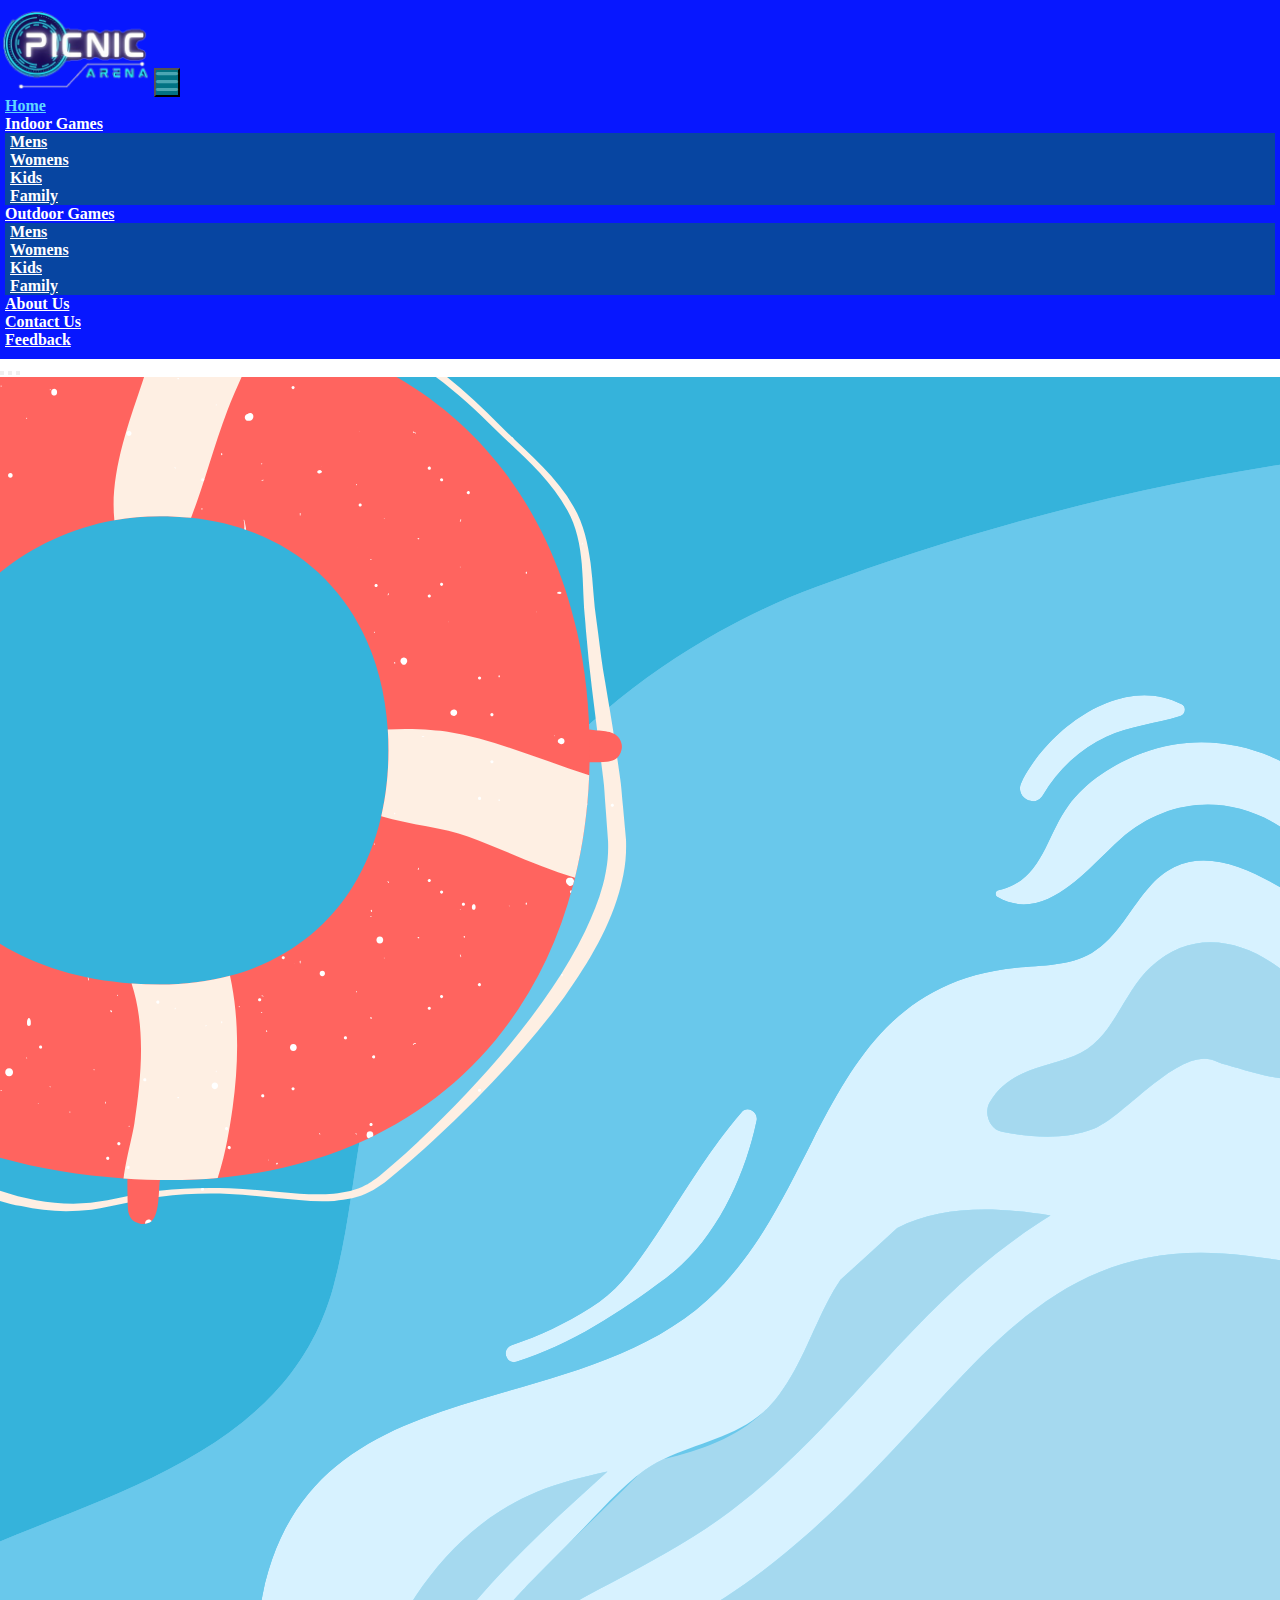
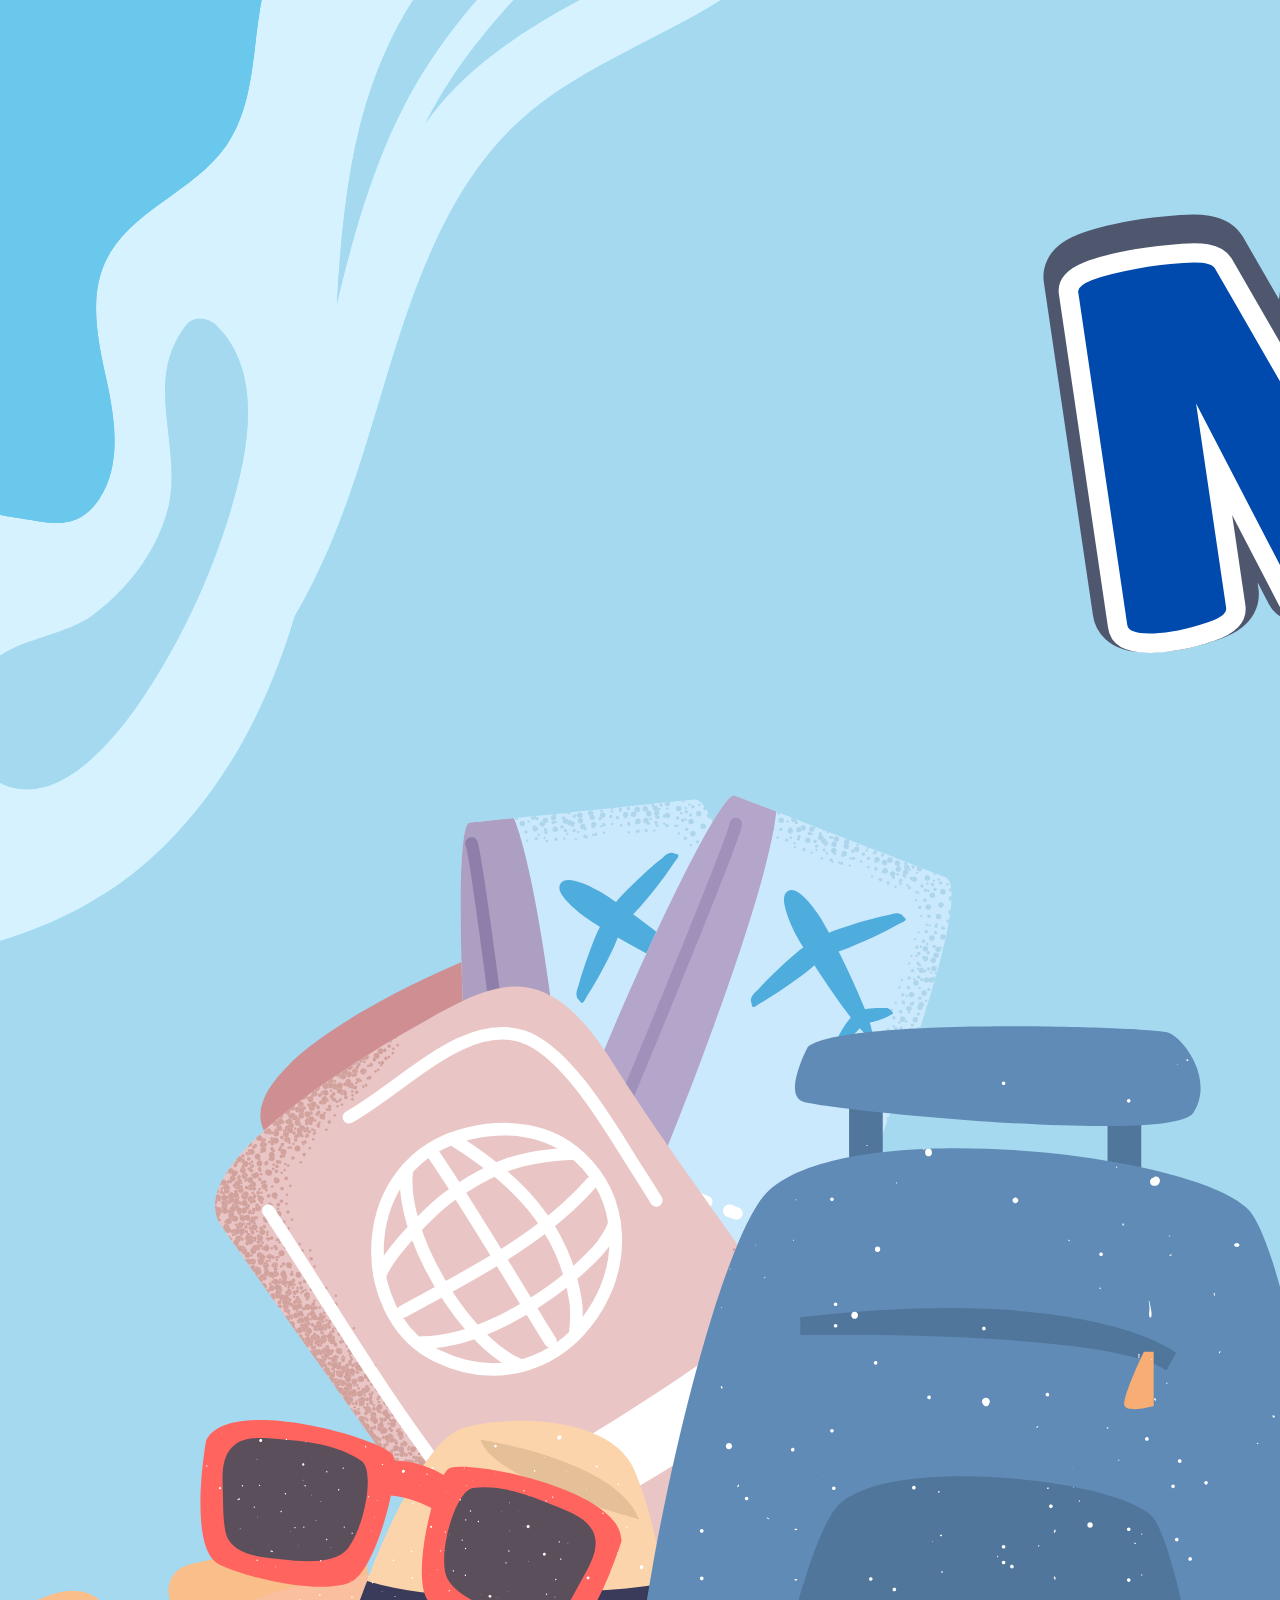
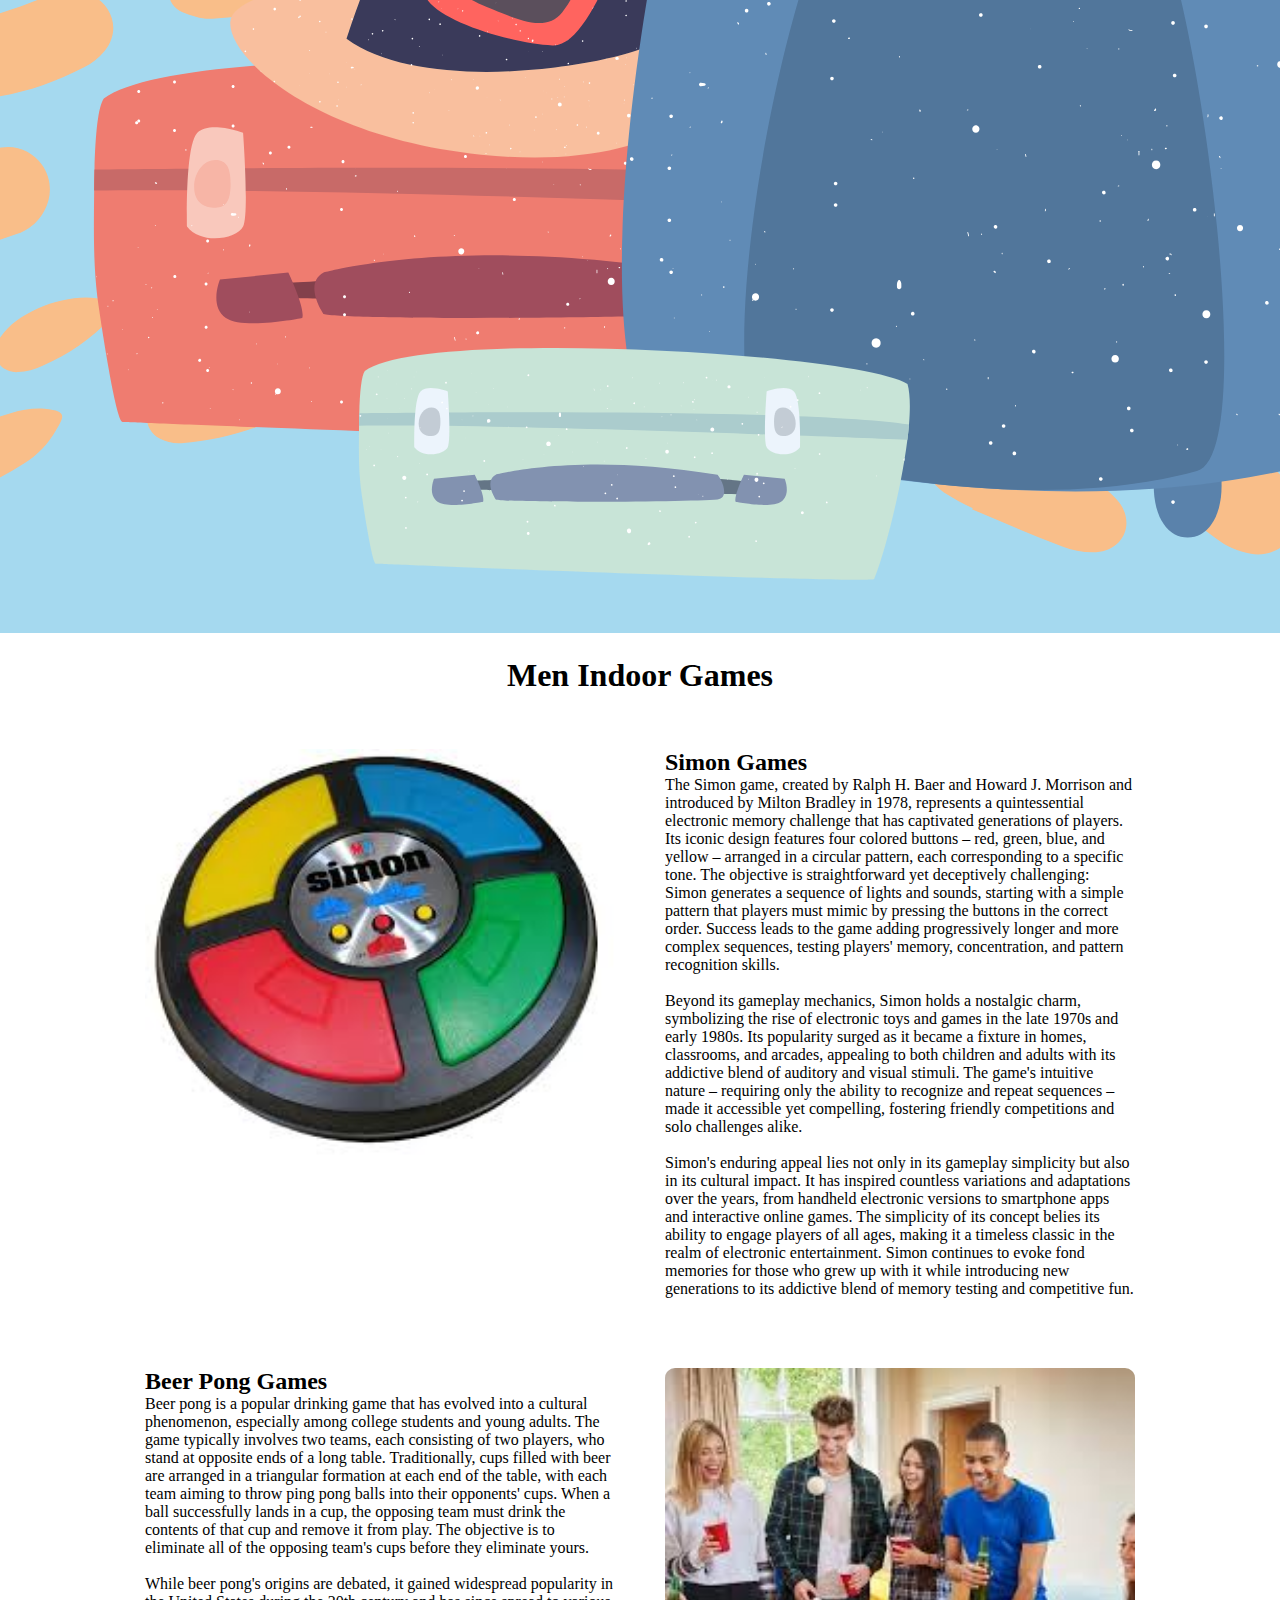
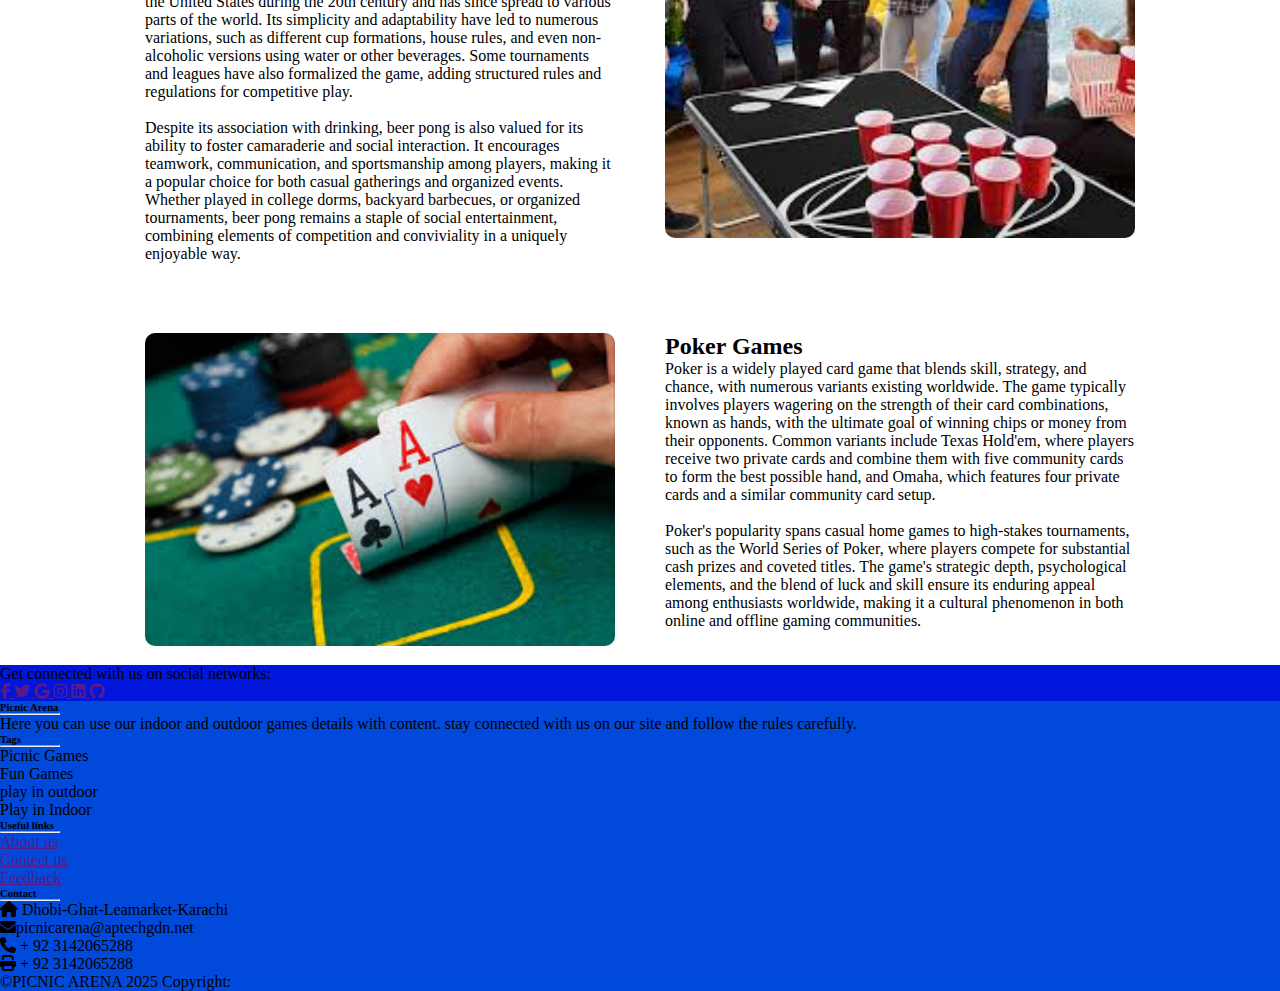
<file: MensIndoorGames.html>
<!DOCTYPE html>
<html lang="en">
<head>
    <meta charset="UTF-8">
    <meta name="viewport" content="width=device-width, initial-scale=1.0">
    <title>Document</title>
    <link rel="stylesheet" href="style.css">
    <link href="https://cdn.jsdelivr.net/npm/bootstrap@5.0.2/dist/css/bootstrap.min.css" rel="stylesheet" integrity="sha384-EVSTQN3/azprG1Anm3QDgpJLIm9Nao0Yz1ztcQTwFspd3yD65VohhpuuCOmLASjC" crossorigin="anonymous">
    <link rel="stylesheet" href="https://cdnjs.cloudflare.com/ajax/libs/font-awesome/6.5.2/css/all.min.css">
    <link rel="stylesheet" href="https://cdnjs.cloudflare.com/ajax/libs/OwlCarousel2/2.3.4/assets/owl.carousel.css">
    <link rel="stylesheet" href="https://cdnjs.cloudflare.com/ajax/libs/OwlCarousel2/2.3.4/assets/owl.carousel.min.css">
    <link rel="stylesheet" href="https://cdnjs.cloudflare.com/ajax/libs/OwlCarousel2/2.3.4/assets/owl.theme.default.css">

</head>
<body>
    <!-- Navbar -->

    <nav class="navbar navbar-expand-lg ">
        <div class="container">
            <a class="navbar-brand" href="#"><img src="images/1720790071182.png" alt=""></a>
            <button id="toggle" class="navbar-toggler" type="button" data-bs-toggle="collapse"
                data-bs-target="#navbarNavDropdown" aria-controls="navbarNavDropdown" aria-expanded="false"
                aria-label="Toggle navigation">
                <!-- <span  class="navbar-toggler-icon"></span> -->
                <i class="fa-solid fa-bars"></i>
            </button>
            <div class="collapse navbar-collapse" id="navbarNavDropdown">
                <ul class="navbar-nav">
                    <li class="nav-item">
                        <a class="nav-link active" aria-current="page" href="index.html">Home</a>
                    </li>
                    <li class="nav-item dropdown">
                        <a class="nav-link dropdown-toggle" href="IndoorGames.html" id="navbarDropdownMenuLink"
                            role="button" data-bs-toggle="dropdown" aria-expanded="false">
                            Indoor Games
                        </a>
                        <ul class="dropdown-menu" aria-labelledby="navbarDropdownMenuLink">
                            <li><a class="dropdown-item" href="MensIndoorGames.html">Mens</a></li>
                            <li><a class="dropdown-item" href="WomensIndoorGames.html">Womens</a></li>
                            <li><a class="dropdown-item" href="KidsIndoorGames.html">Kids</a></li>
                            <li><a class="dropdown-item" href="FamilysIndoorGames.html">Family</a></li>
                            <!-- <li><a class="dropdown-item" href="#">Something else here</a></li> -->
                        </ul>
                    </li>
                    <li class="nav-item dropdown">
                        <a class="nav-link dropdown-toggle" href="OutdoorGames.html" id="navbarDropdownMenuLink"
                            role="button" data-bs-toggle="dropdown" aria-expanded="false">
                            Outdoor Games
                        </a>
                        <ul class="dropdown-menu" aria-labelledby="navbarDropdownMenuLink">
                            <li><a class="dropdown-item" href="MenOutdoorGames.html">Mens</a></li>
                            <li><a class="dropdown-item" href="WomenOutdoorGames.html">Womens</a></li>
                            <li><a class="dropdown-item" href="KidOutdoorGames.html">Kids</a></li>
                            <li><a class="dropdown-item" href="FamilyOutdoorGames.html">Family</a></li>
                            <!-- <li><a class="dropdown-item" href="#">Something else here</a></li> -->
                        </ul>
                    </li>
                    <li class="nav-item">
                        <a class="nav-link" href="about.html">About Us</a>
                    </li>
                    <li class="nav-item">
                        <a class="nav-link" href="contact.html">Contact Us</a>
                    </li>
                    <li class="nav-item">
                        <a class="nav-link" href="feedback.html">Feedback</a>
                    </li>
                    
                </ul>
            </div>
        </div>
    </nav>
<!-- Navbar End -->


<div id="carouselExampleIndicators" class="carousel slide" data-bs-ride="carousel">
    <div class="carousel-indicators">
        <button type="button" data-bs-target="#carouselExampleIndicators" data-bs-slide-to="0" class="active"
            aria-current="true" aria-label="Slide 1"></button>
        <button type="button" data-bs-target="#carouselExampleIndicators" data-bs-slide-to="1"
            aria-label="Slide 2"></button>
        <button type="button" data-bs-target="#carouselExampleIndicators" data-bs-slide-to="2"
            aria-label="Slide 3"></button>
    </div>
    <div class="carousel-inner">
        <div class="carousel-item active">
            <img src="images/Men Indoor Games.png" class="d-block w-100" alt="...">
        </div>
    </div>

    <div class="Indoor">
        <h1>Men Indoor Games</h1>
    </div>

    <div class="parent">
   <div class="child1">
<img src="images/Simon Says Games Images.jfif" alt="">
   </div>
   <div class="child2">
    <h2>Simon Games</h2>
    <p>The Simon game, created by Ralph H. Baer and Howard J. Morrison and introduced by Milton Bradley in 1978, represents a quintessential electronic memory challenge that has captivated generations of players. Its iconic design features four colored buttons – red, green, blue, and yellow – arranged in a circular pattern, each corresponding to a specific tone. The objective is straightforward yet deceptively challenging: Simon generates a sequence of lights and sounds, starting with a simple pattern that players must mimic by pressing the buttons in the correct order. Success leads to the game adding progressively longer and more complex sequences, testing players' memory, concentration, and pattern recognition skills.<br> <br>
        Beyond its gameplay mechanics, Simon holds a nostalgic charm, symbolizing the rise of electronic toys and games in the late 1970s and early 1980s. Its popularity surged as it became a fixture in homes, classrooms, and arcades, appealing to both children and adults with its addictive blend of auditory and visual stimuli. The game's intuitive nature – requiring only the ability to recognize and repeat sequences – made it accessible yet compelling, fostering friendly competitions and solo challenges alike. <br><br>
        Simon's enduring appeal lies not only in its gameplay simplicity but also in its cultural impact. It has inspired countless variations and adaptations over the years, from handheld electronic versions to smartphone apps and interactive online games. The simplicity of its concept belies its ability to engage players of all ages, making it a timeless classic in the realm of electronic entertainment. Simon continues to evoke fond memories for those who grew up with it while introducing new generations to its addictive blend of memory testing and competitive fun.</p>
   </div>
    
   </div>

   <div class="parent1">
    <div class="child3">
        <h2>Beer Pong Games</h2>
     <p>Beer pong is a popular drinking game that has evolved into a cultural phenomenon, especially among college students and young adults. The game typically involves two teams, each consisting of two players, who stand at opposite ends of a long table. Traditionally, cups filled with beer are arranged in a triangular formation at each end of the table, with each team aiming to throw ping pong balls into their opponents' cups. When a ball successfully lands in a cup, the opposing team must drink the contents of that cup and remove it from play. The objective is to eliminate all of the opposing team's cups before they eliminate yours.<br> <br>
        While beer pong's origins are debated, it gained widespread popularity in the United States during the 20th century and has since spread to various parts of the world. Its simplicity and adaptability have led to numerous variations, such as different cup formations, house rules, and even non-alcoholic versions using water or other beverages. Some tournaments and leagues have also formalized the game, adding structured rules and regulations for competitive play. <br><br>
        Despite its association with drinking, beer pong is also valued for its ability to foster camaraderie and social interaction. It encourages teamwork, communication, and sportsmanship among players, making it a popular choice for both casual gatherings and organized events. Whether played in college dorms, backyard barbecues, or organized tournaments, beer pong remains a staple of social entertainment, combining elements of competition and conviviality in a uniquely enjoyable way.
     </p>
    </div>
    <div class="child4">
 <img src="images/Beer Pong games image.jfif" alt="">
     
    </div>
     
    </div>

    <div class="parent2">
        <div class="child5">
     <img src="images/poker game image.jfif" alt="">
        </div>
        <div class="child6">
         <h2>Poker Games</h2>
         <p>Poker is a widely played card game that blends skill, strategy, and chance, with numerous variants existing worldwide. The game typically involves players wagering on the strength of their card combinations, known as hands, with the ultimate goal of winning chips or money from their opponents. Common variants include Texas Hold'em, where players receive two private cards and combine them with five community cards to form the best possible hand, and Omaha, which features four private cards and a similar community card setup. <br> <br>
            Poker's popularity spans casual home games to high-stakes tournaments, such as the World Series of Poker, where players compete for substantial cash prizes and coveted titles. The game's strategic depth, psychological elements, and the blend of luck and skill ensure its enduring appeal among enthusiasts worldwide, making it a cultural phenomenon in both online and offline gaming communities.
         </p>
        </div>
         
        </div>

 <!-- footer starts here -->
    
    <!-- Footer -->
    <footer class="text-center text-lg-start text-white " style="background-color: #0049db" width="100%">
        <!-- Section: Social media -->
        <section class="d-flex justify-content-between p-4" style="background-color: #0016dd">
            <!-- Left -->
            <div class="me-5">
                <span>Get connected with us on social networks:</span>
            </div>
            <!-- Left -->

            <!-- Right -->
            <div>
                <a href="" class="text-white me-4">
                    <i class="fab fa-facebook-f"></i>
                </a>
                <a href="" class="text-white me-4">
                    <i class="fab fa-twitter"></i>
                </a>
                <a href="" class="text-white me-4">
                    <i class="fab fa-google"></i>
                </a>
                <a href="" class="text-white me-4">
                    <i class="fab fa-instagram"></i>
                </a>
                <a href="" class="text-white me-4">
                    <i class="fab fa-linkedin"></i>
                </a>
                <a href="" class="text-white me-4">
                    <i class="fab fa-github"></i>
                </a>
            </div>
            <!-- Right -->
        </section>
        <!-- Section: Social media -->

        <!-- Section: Links  -->
        <section class="">
            <div class="container text-center text-md-start mt-5">
                <!-- Grid row -->
                <div class="row mt-3">
                    <!-- Grid column -->
                    <div class="col-md-3 col-lg-4 col-xl-3 mx-auto mb-4">
                        <!-- Content -->
                        <h6 class="text-uppercase fw-bold">Picnic Arena</h6>
                        <hr class="mb-4 mt-0 d-inline-block mx-auto"
                            style="width: 60px; background-color: #0e48e7; height: 2px" />
                        <p>
                            Here you can use our indoor and outdoor games details with
                            content. stay connected with us on our site and follow the rules
                            carefully.


                        </p>
                    </div>
                    <!-- Grid column -->

                    <!-- Grid column -->
                    <div class="col-md-2 col-lg-2 col-xl-2 mx-auto mb-4">
                        <!-- Links -->
                        <h6 class="text-uppercase fw-bold">Tags</h6>
                        <hr class="mb-4 mt-0 d-inline-block mx-auto"
                            style="width: 60px; background-color: #0767d4; height: 2px" />
                        <p class="text-white">
                            Picnic Games
                        </p>
                        <p class="text-white">
                            Fun Games
                        </p>
                        <p class="text-white">
                            play in outdoor
                        </p>
                        <p class=" text-white">
                            Play in Indoor
                        </p>
                    </div>
                    <!-- Grid column -->

                    <!-- Grid column -->
                    <div class="col-md-3 col-lg-2 col-xl-2 mx-auto mb-4">
                        <!-- Links -->
                        <h6 class="text-uppercase fw-bold">Useful links</h6>
                        <hr class="mb-4 mt-0 d-inline-block mx-auto"
                            style="width: 60px; background-color: #1d0eec; height: 2px" />
                        <p>
                            <a href="" class="text-white">About us</a>
                        </p>
                        <p>
                            <a href="" class="text-white">Contect us</a>
                        </p>
                        <p>
                            <a href="" class="text-white">Feedback</a>
                        </p>

                    </div>
                    <!-- Grid column -->

                    <!-- Grid column -->
                    <div class="col-md-4 col-lg-3 col-xl-3 mx-auto mb-md-0 mb-4">
                        <!-- Links -->
                        <h6 class="text-uppercase fw-bold">Contact</h6>
                        <hr class="mb-4 mt-0 d-inline-block mx-auto"
                            style="width: 60px; background-color: #091fe6; height: 2px" />
                        <p><i class="fas fa-home mr-3"></i> Dhobi-Ghat-Leamarket-Karachi</p>
                        <p><i class="fas fa-envelope mr-3"></i>picnicarena@aptechgdn.net</p>
                        <p><i class="fas fa-phone mr-3"></i> + 92 3142065288</p>
                        <p><i class="fas fa-print mr-3"></i> + 92 3142065288</p>
                    </div>
                    <!-- Grid column -->
                </div>
                <!-- Grid row -->
            </div>
        </section>
        <!-- Section: Links  -->

        <!-- Copyright -->
        <div class="text-center p-3" style="background-color: rgba(1, 83, 236, 0.2)">
            ©PICNIC ARENA 2025 Copyright:

        </div>
        <!-- Copyright -->
    </footer>
    <!-- Footer -->


</body>
<script src="app.js"></script>
<script src="https://cdnjs.cloudflare.com/ajax/libs/OwlCarousel2/2.3.4/owl.carousel.js"></script>
<script src="https://cdnjs.cloudflare.com/ajax/libs/OwlCarousel2/2.3.4/owl.carousel.min.js"></script>

<script src="https://cdn.jsdelivr.net/npm/bootstrap@5.0.2/dist/js/bootstrap.bundle.min.js" integrity="sha384-MrcW6ZMFYlzcLA8Nl+NtUVF0sA7MsXsP1UyJoMp4YLEuNSfAP+JcXn/tWtIaxVXM" crossorigin="anonymous"></script>
</html>
</file>
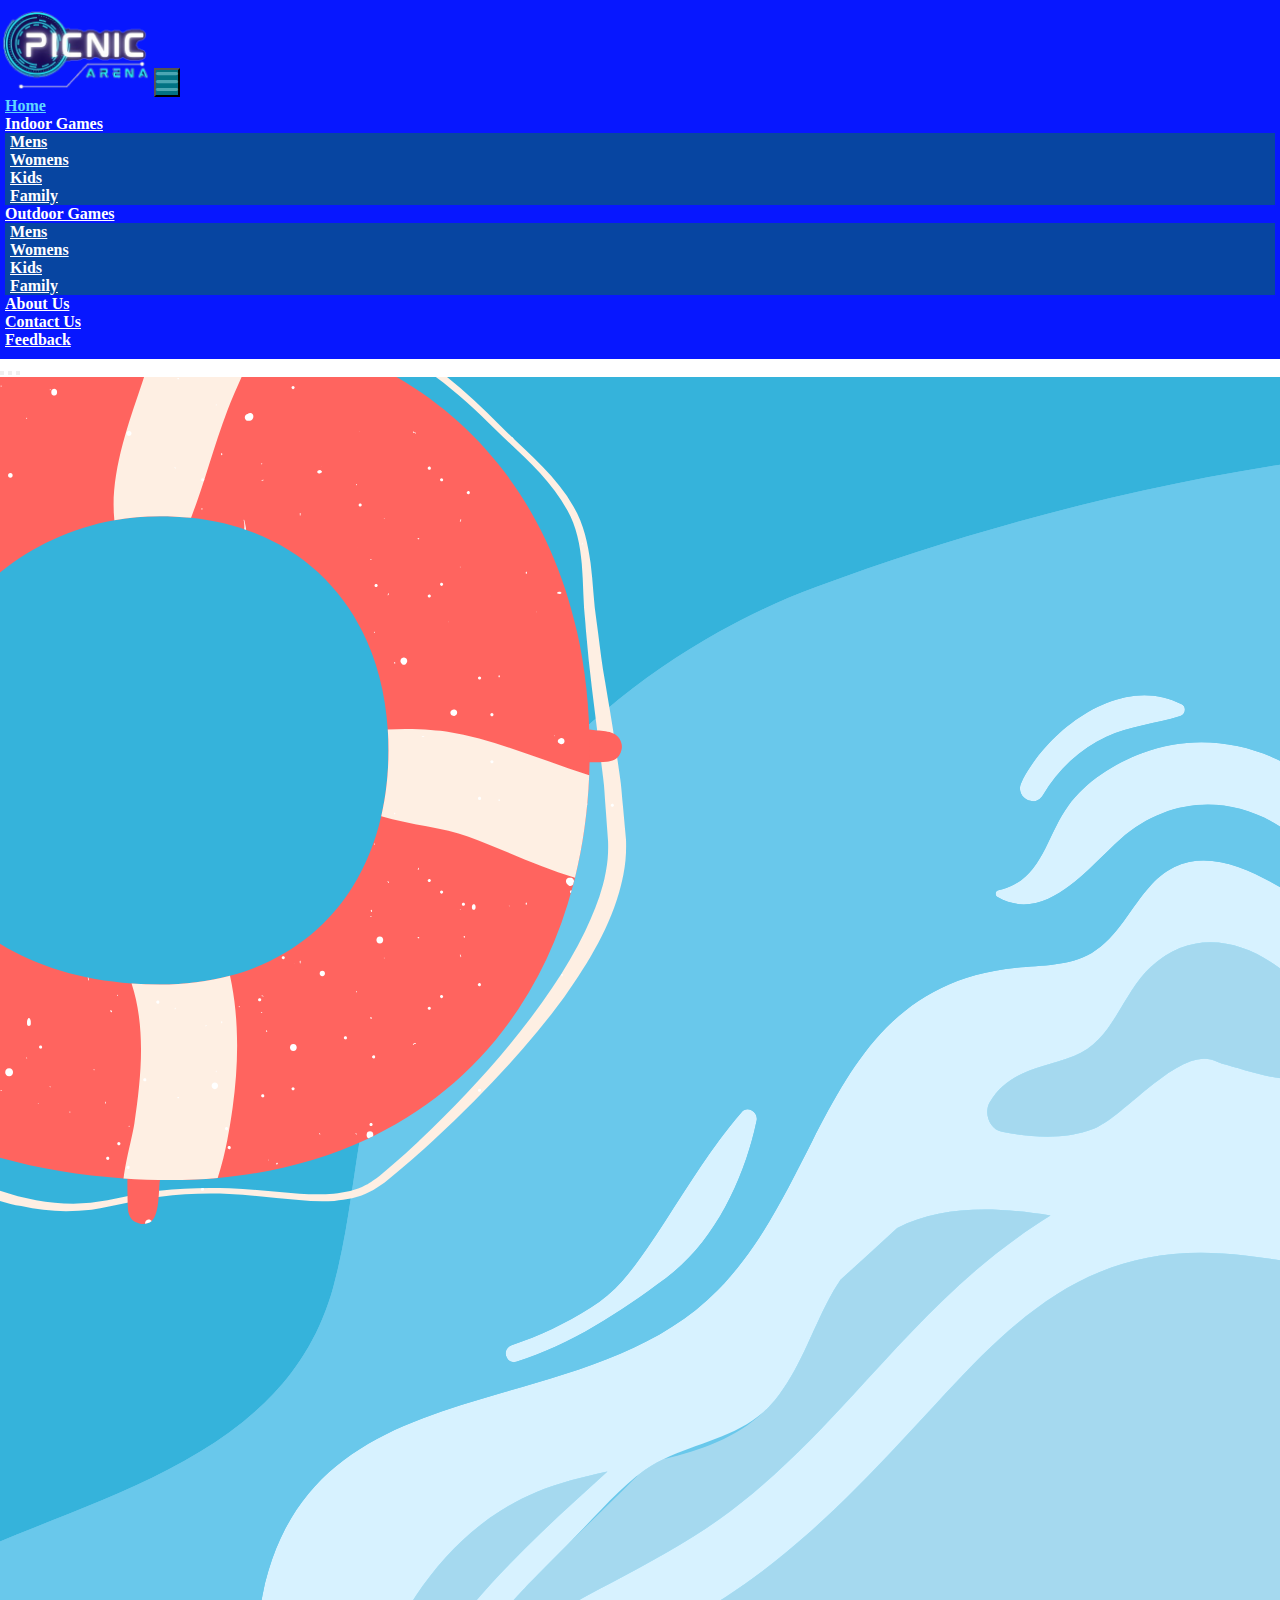
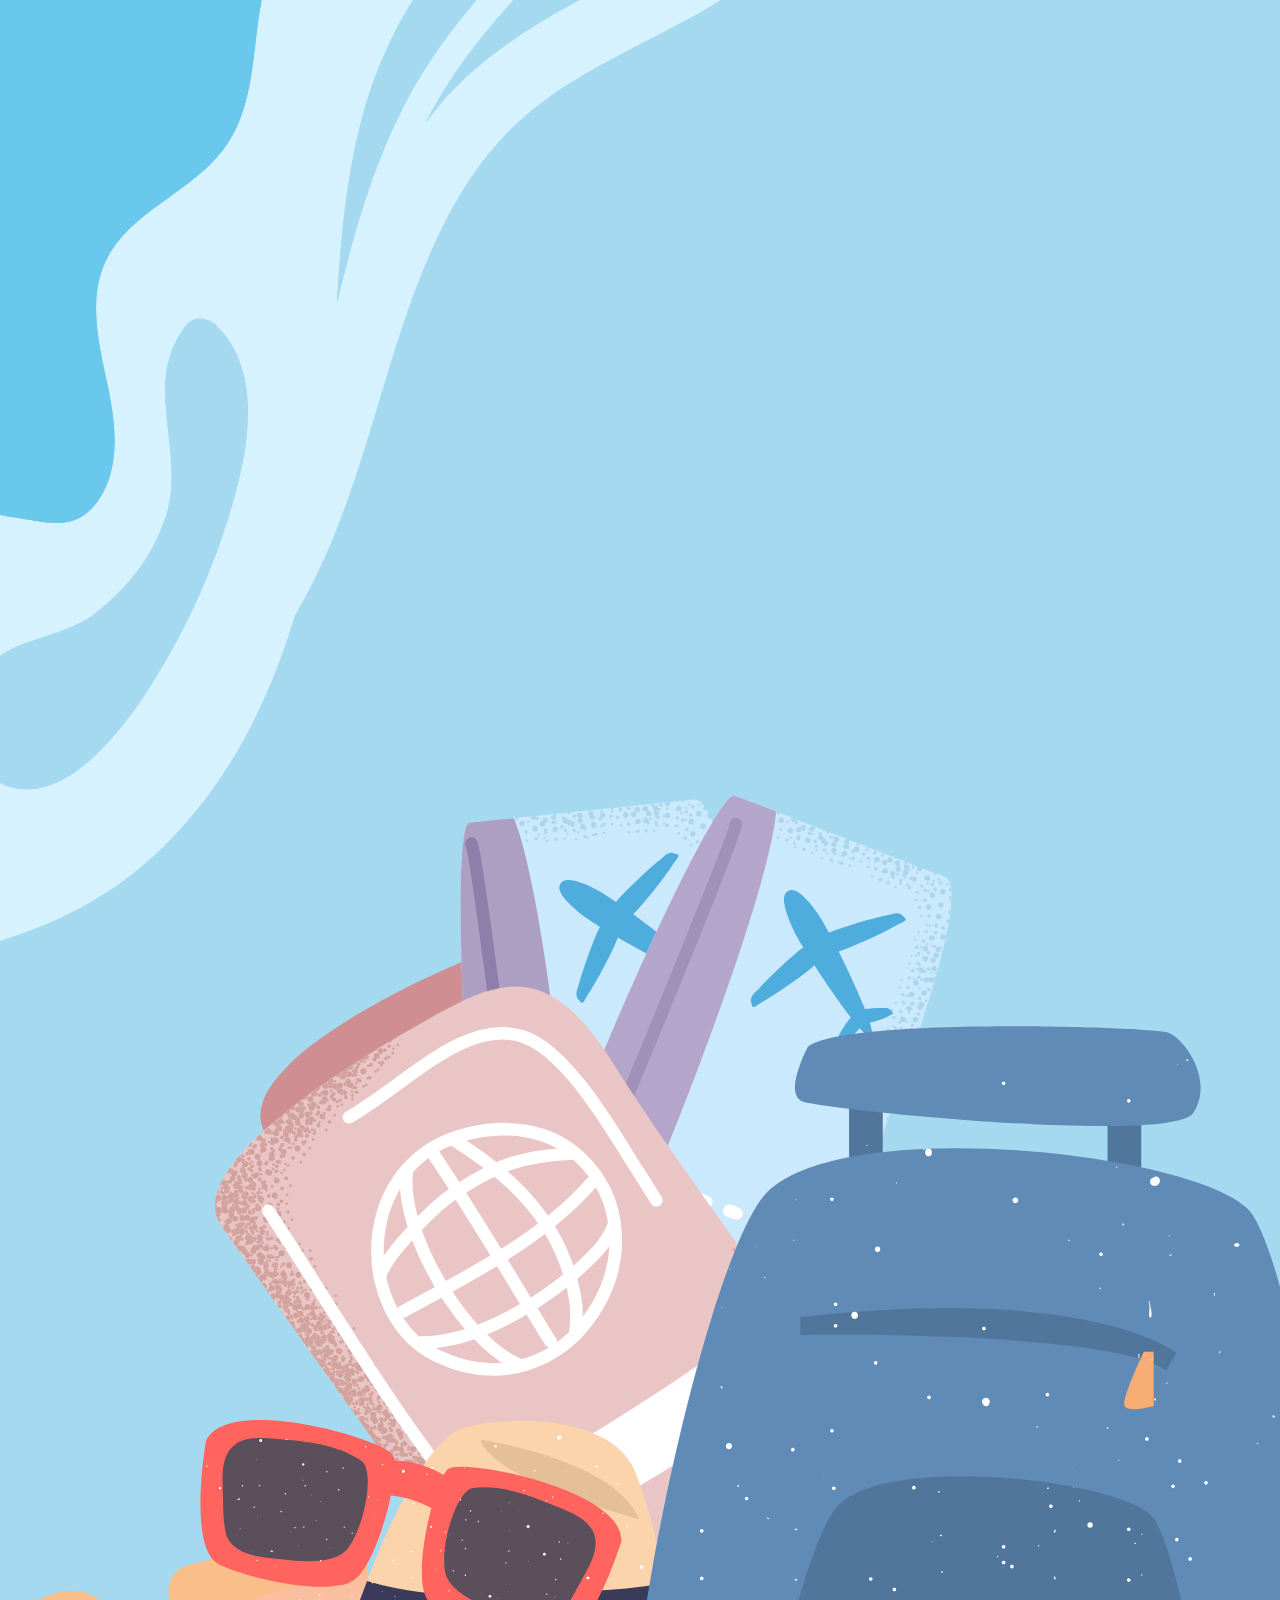
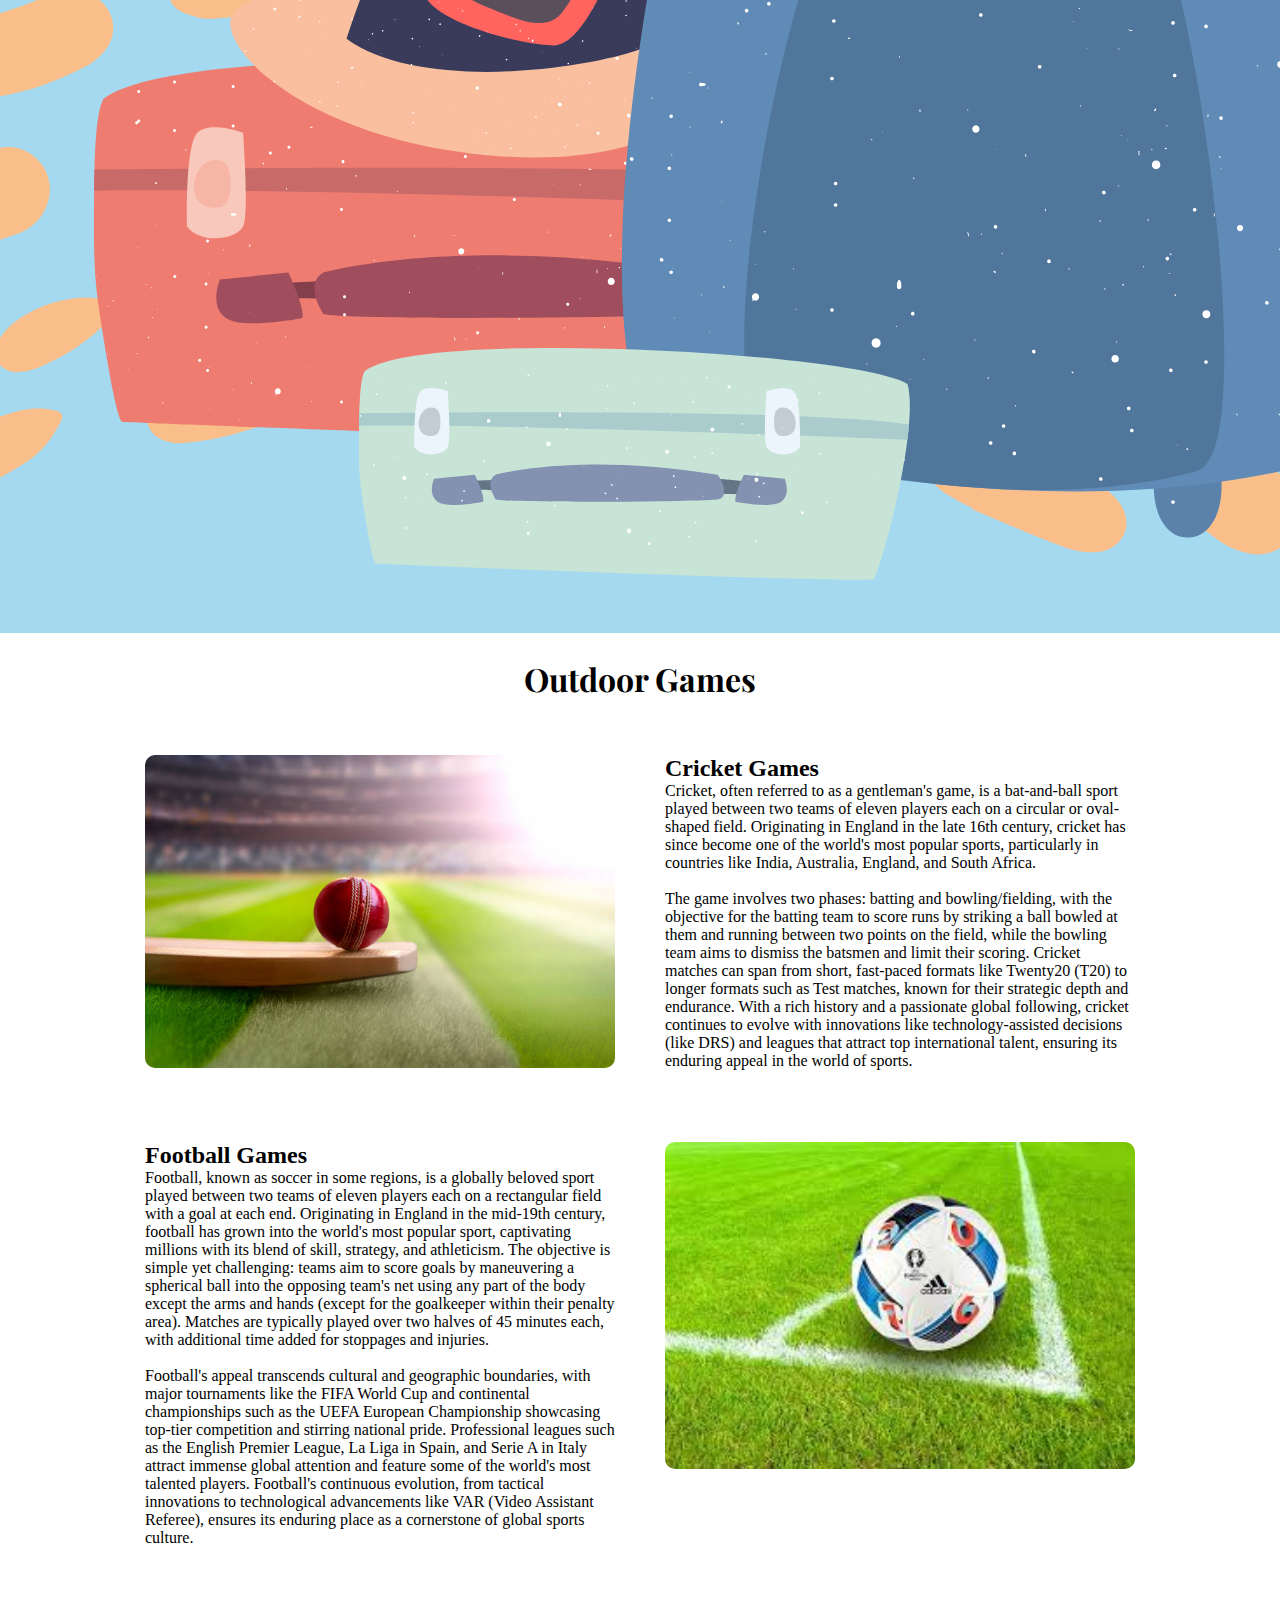
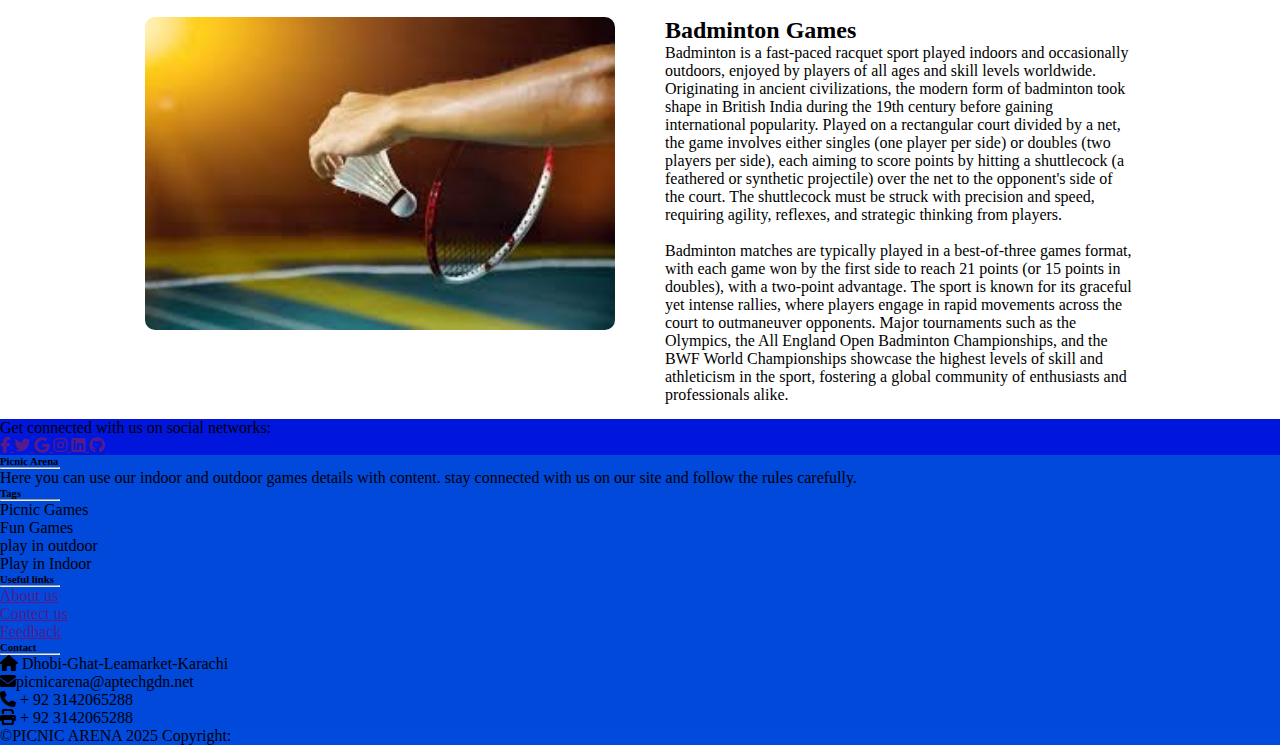
<file: OutdoorGames.html>
<!DOCTYPE html>
<html lang="en">

<head>
    <meta charset="UTF-8">
    <meta name="viewport" content="width=device-width, initial-scale=1.0">
    <title>outdoorGames</title>
    <link rel="stylesheet" href="style.css">
    <link href="https://cdn.jsdelivr.net/npm/bootstrap@5.0.2/dist/css/bootstrap.min.css" rel="stylesheet"
        integrity="sha384-EVSTQN3/azprG1Anm3QDgpJLIm9Nao0Yz1ztcQTwFspd3yD65VohhpuuCOmLASjC" crossorigin="anonymous">
    <link rel="stylesheet" href="https://cdnjs.cloudflare.com/ajax/libs/font-awesome/6.5.2/css/all.min.css">
    <link rel="stylesheet" href="https://cdnjs.cloudflare.com/ajax/libs/OwlCarousel2/2.3.4/assets/owl.carousel.css">
    <link rel="stylesheet" href="https://cdnjs.cloudflare.com/ajax/libs/OwlCarousel2/2.3.4/assets/owl.carousel.min.css">
    <link rel="stylesheet"
        href="https://cdnjs.cloudflare.com/ajax/libs/OwlCarousel2/2.3.4/assets/owl.theme.default.css">
    <link rel="preconnect" href="https://fonts.googleapis.com">
    <link rel="preconnect" href="https://fonts.gstatic.com" crossorigin>
    <link href="https://fonts.googleapis.com/css2?family=Playfair+Display:ital,wght@0,400..900;1,400..900&display=swap"
        rel="stylesheet">

</head>

<body>
    <!-- Navbar -->

    <nav class="navbar navbar-expand-lg ">
        <div class="container">
            <a class="navbar-brand" href="#"><img src="images/1720790071182.png" alt=""></a>
            <button id="toggle" class="navbar-toggler" type="button" data-bs-toggle="collapse"
                data-bs-target="#navbarNavDropdown" aria-controls="navbarNavDropdown" aria-expanded="false"
                aria-label="Toggle navigation">
                <!-- <span  class="navbar-toggler-icon"></span> -->
                <i class="fa-solid fa-bars"></i>
            </button>
            <div class="collapse navbar-collapse" id="navbarNavDropdown">
                <ul class="navbar-nav">
                    <li class="nav-item">
                        <a class="nav-link active" aria-current="page" href="index.html">Home</a>
                    </li>
                    <li class="nav-item dropdown">
                        <a class="nav-link dropdown-toggle" href="IndoorGames.html" id="navbarDropdownMenuLink"
                            role="button" data-bs-toggle="dropdown" aria-expanded="false">
                            Indoor Games
                        </a>
                        <ul class="dropdown-menu" aria-labelledby="navbarDropdownMenuLink">
                            <li><a class="dropdown-item" href="Mens.html">Mens</a></li>
                            <li><a class="dropdown-item" href="Womens.html">Womens</a></li>
                            <li><a class="dropdown-item" href="Kids.html">Kids</a></li>
                            <li><a class="dropdown-item" href="Family.html">Family</a></li>
                            <!-- <li><a class="dropdown-item" href="#">Something else here</a></li> -->
                        </ul>
                    </li>
                    <li class="nav-item dropdown">
                        <a class="nav-link dropdown-toggle" href="OutdoorGames.html" id="navbarDropdownMenuLink"
                            role="button" data-bs-toggle="dropdown" aria-expanded="false">
                            Outdoor Games
                        </a>
                        <ul class="dropdown-menu" aria-labelledby="navbarDropdownMenuLink">
                            <li><a class="dropdown-item" href="Mens.html">Mens</a></li>
                            <li><a class="dropdown-item" href="Womens.html">Womens</a></li>
                            <li><a class="dropdown-item" href="Kids.html">Kids</a></li>
                            <li><a class="dropdown-item" href="Family.html">Family</a></li>
                            <!-- <li><a class="dropdown-item" href="#">Something else here</a></li> -->
                        </ul>
                    </li>
                    <li class="nav-item">
                        <a class="nav-link" href="about.html">About Us</a>
                    </li>
                    <li class="nav-item">
                        <a class="nav-link" href="contact.html">Contact Us</a>
                    </li>
                    <li class="nav-item">
                        <a class="nav-link" href="feedback.html">Feedback</a>
                    </li>

                </ul>
            </div>
        </div>
    </nav>
    <!-- Navbar End -->

    <div id="carouselExampleIndicators" class="carousel slide" data-bs-ride="carousel">
        <div class="carousel-indicators">
            <button type="button" data-bs-target="#carouselExampleIndicators" data-bs-slide-to="0" class="active"
                aria-current="true" aria-label="Slide 1"></button>
            <button type="button" data-bs-target="#carouselExampleIndicators" data-bs-slide-to="1"
                aria-label="Slide 2"></button>
            <button type="button" data-bs-target="#carouselExampleIndicators" data-bs-slide-to="2"
                aria-label="Slide 3"></button>
        </div>
        <div class="carousel-inner">
            <div class="carousel-item active">
                <img src="images/Outdoor Games Image.png" class="d-block w-100" alt="...">
            </div>
        </div>
<div class="Indoor">
        <h1>Outdoor Games</h1>
    </div>

    <div class="parent">
   <div class="child1">
<img src="images/cricket images.jpg" alt="">
   </div>
   <div class="child2">
    <h2>Cricket Games</h2>
    <p>Cricket, often referred to as a gentleman's game, is a bat-and-ball sport played between two teams of eleven players each on a circular or oval-shaped field. Originating in England in the late 16th century, cricket has since become one of the world's most popular sports, particularly in countries like India, Australia, England, and South Africa.<br> <br>

        The game involves two phases: batting and bowling/fielding, with the objective for the batting team to score runs by striking a ball bowled at them and running between two points on the field, while the bowling team aims to dismiss the batsmen and limit their scoring. Cricket matches can span from short, fast-paced formats like Twenty20 (T20) to longer formats such as Test matches, known for their strategic depth and endurance. With a rich history and a passionate global following, cricket continues to evolve with innovations like technology-assisted decisions (like DRS) and leagues that attract top international talent, ensuring its enduring appeal in the world of sports.</p>
   </div>
    
   </div>

   <div class="parent1">
    <div class="child3">
        <h2>Football Games</h2>
     <p>Football, known as soccer in some regions, is a globally beloved sport played between two teams of eleven players each on a rectangular field with a goal at each end. Originating in England in the mid-19th century, football has grown into the world's most popular sport, captivating millions with its blend of skill, strategy, and athleticism. The objective is simple yet challenging: teams aim to score goals by maneuvering a spherical ball into the opposing team's net using any part of the body except the arms and hands (except for the goalkeeper within their penalty area). Matches are typically played over two halves of 45 minutes each, with additional time added for stoppages and injuries.<br> <br>
        Football's appeal transcends cultural and geographic boundaries, with major tournaments like the FIFA World Cup and continental championships such as the UEFA European Championship showcasing top-tier competition and stirring national pride. Professional leagues such as the English Premier League, La Liga in Spain, and Serie A in Italy attract immense global attention and feature some of the world's most talented players. Football's continuous evolution, from tactical innovations to technological advancements like VAR (Video Assistant Referee), ensures its enduring place as a cornerstone of global sports culture.
     </p>
    </div>
    <div class="child4">
 <img src="images/Football Images.jfif" alt="">
     
    </div>
     
    </div>

    <div class="parent2">
        <div class="child5">
     <img src="images/badminton Images.jfif" alt="">
        </div>
        <div class="child6">
         <h2>Badminton Games</h2>
         <p>Badminton is a fast-paced racquet sport played indoors and occasionally outdoors, enjoyed by players of all ages and skill levels worldwide. Originating in ancient civilizations, the modern form of badminton took shape in British India during the 19th century before gaining international popularity. Played on a rectangular court divided by a net, the game involves either singles (one player per side) or doubles (two players per side), each aiming to score points by hitting a shuttlecock (a feathered or synthetic projectile) over the net to the opponent's side of the court. The shuttlecock must be struck with precision and speed, requiring agility, reflexes, and strategic thinking from players. <br> <br>
            Badminton matches are typically played in a best-of-three games format, with each game won by the first side to reach 21 points (or 15 points in doubles), with a two-point advantage. The sport is known for its graceful yet intense rallies, where players engage in rapid movements across the court to outmaneuver opponents. Major tournaments such as the Olympics, the All England Open Badminton Championships, and the BWF World Championships showcase the highest levels of skill and athleticism in the sport, fostering a global community of enthusiasts and professionals alike.
         </p>
        </div>
         
        </div>
  <!-- footer starts here -->
    
    <!-- Footer -->
    <footer class="text-center text-lg-start text-white " style="background-color: #0049db" width="100%">
        <!-- Section: Social media -->
        <section class="d-flex justify-content-between p-4" style="background-color: #0016dd">
            <!-- Left -->
            <div class="me-5">
                <span>Get connected with us on social networks:</span>
            </div>
            <!-- Left -->

            <!-- Right -->
            <div>
                <a href="" class="text-white me-4">
                    <i class="fab fa-facebook-f"></i>
                </a>
                <a href="" class="text-white me-4">
                    <i class="fab fa-twitter"></i>
                </a>
                <a href="" class="text-white me-4">
                    <i class="fab fa-google"></i>
                </a>
                <a href="" class="text-white me-4">
                    <i class="fab fa-instagram"></i>
                </a>
                <a href="" class="text-white me-4">
                    <i class="fab fa-linkedin"></i>
                </a>
                <a href="" class="text-white me-4">
                    <i class="fab fa-github"></i>
                </a>
            </div>
            <!-- Right -->
        </section>
        <!-- Section: Social media -->

        <!-- Section: Links  -->
        <section class="">
            <div class="container text-center text-md-start mt-5">
                <!-- Grid row -->
                <div class="row mt-3">
                    <!-- Grid column -->
                    <div class="col-md-3 col-lg-4 col-xl-3 mx-auto mb-4">
                        <!-- Content -->
                        <h6 class="text-uppercase fw-bold">Picnic Arena</h6>
                        <hr class="mb-4 mt-0 d-inline-block mx-auto"
                            style="width: 60px; background-color: #0e48e7; height: 2px" />
                        <p>
                            Here you can use our indoor and outdoor games details with
                            content. stay connected with us on our site and follow the rules
                            carefully.


                        </p>
                    </div>
                    <!-- Grid column -->

                    <!-- Grid column -->
                    <div class="col-md-2 col-lg-2 col-xl-2 mx-auto mb-4">
                        <!-- Links -->
                        <h6 class="text-uppercase fw-bold">Tags</h6>
                        <hr class="mb-4 mt-0 d-inline-block mx-auto"
                            style="width: 60px; background-color: #0767d4; height: 2px" />
                        <p class="text-white">
                            Picnic Games
                        </p>
                        <p class="text-white">
                            Fun Games
                        </p>
                        <p class="text-white">
                            play in outdoor
                        </p>
                        <p class=" text-white">
                            Play in Indoor
                        </p>
                    </div>
                    <!-- Grid column -->

                    <!-- Grid column -->
                    <div class="col-md-3 col-lg-2 col-xl-2 mx-auto mb-4">
                        <!-- Links -->
                        <h6 class="text-uppercase fw-bold">Useful links</h6>
                        <hr class="mb-4 mt-0 d-inline-block mx-auto"
                            style="width: 60px; background-color: #1d0eec; height: 2px" />
                        <p>
                            <a href="" class="text-white">About us</a>
                        </p>
                        <p>
                            <a href="" class="text-white">Contect us</a>
                        </p>
                        <p>
                            <a href="" class="text-white">Feedback</a>
                        </p>

                    </div>
                    <!-- Grid column -->

                    <!-- Grid column -->
                    <div class="col-md-4 col-lg-3 col-xl-3 mx-auto mb-md-0 mb-4">
                        <!-- Links -->
                        <h6 class="text-uppercase fw-bold">Contact</h6>
                        <hr class="mb-4 mt-0 d-inline-block mx-auto"
                            style="width: 60px; background-color: #091fe6; height: 2px" />
                        <p><i class="fas fa-home mr-3"></i> Dhobi-Ghat-Leamarket-Karachi</p>
                        <p><i class="fas fa-envelope mr-3"></i>picnicarena@aptechgdn.net</p>
                        <p><i class="fas fa-phone mr-3"></i> + 92 3142065288</p>
                        <p><i class="fas fa-print mr-3"></i> + 92 3142065288</p>
                    </div>
                    <!-- Grid column -->
                </div>
                <!-- Grid row -->
            </div>
        </section>
        <!-- Section: Links  -->

        <!-- Copyright -->
        <div class="text-center p-3" style="background-color: rgba(1, 83, 236, 0.2)">
            ©PICNIC ARENA 2025 Copyright:

        </div>
        <!-- Copyright -->
    </footer>
    <!-- Footer -->


</body>
<script src="app.js"></script>
<script src="https://cdnjs.cloudflare.com/ajax/libs/OwlCarousel2/2.3.4/owl.carousel.js"></script>
<script src="https://cdnjs.cloudflare.com/ajax/libs/OwlCarousel2/2.3.4/owl.carousel.min.js"></script>

<script src="https://cdn.jsdelivr.net/npm/bootstrap@5.0.2/dist/js/bootstrap.bundle.min.js"
    integrity="sha384-MrcW6ZMFYlzcLA8Nl+NtUVF0sA7MsXsP1UyJoMp4YLEuNSfAP+JcXn/tWtIaxVXM"
    crossorigin="anonymous"></script>

</html>
</file>
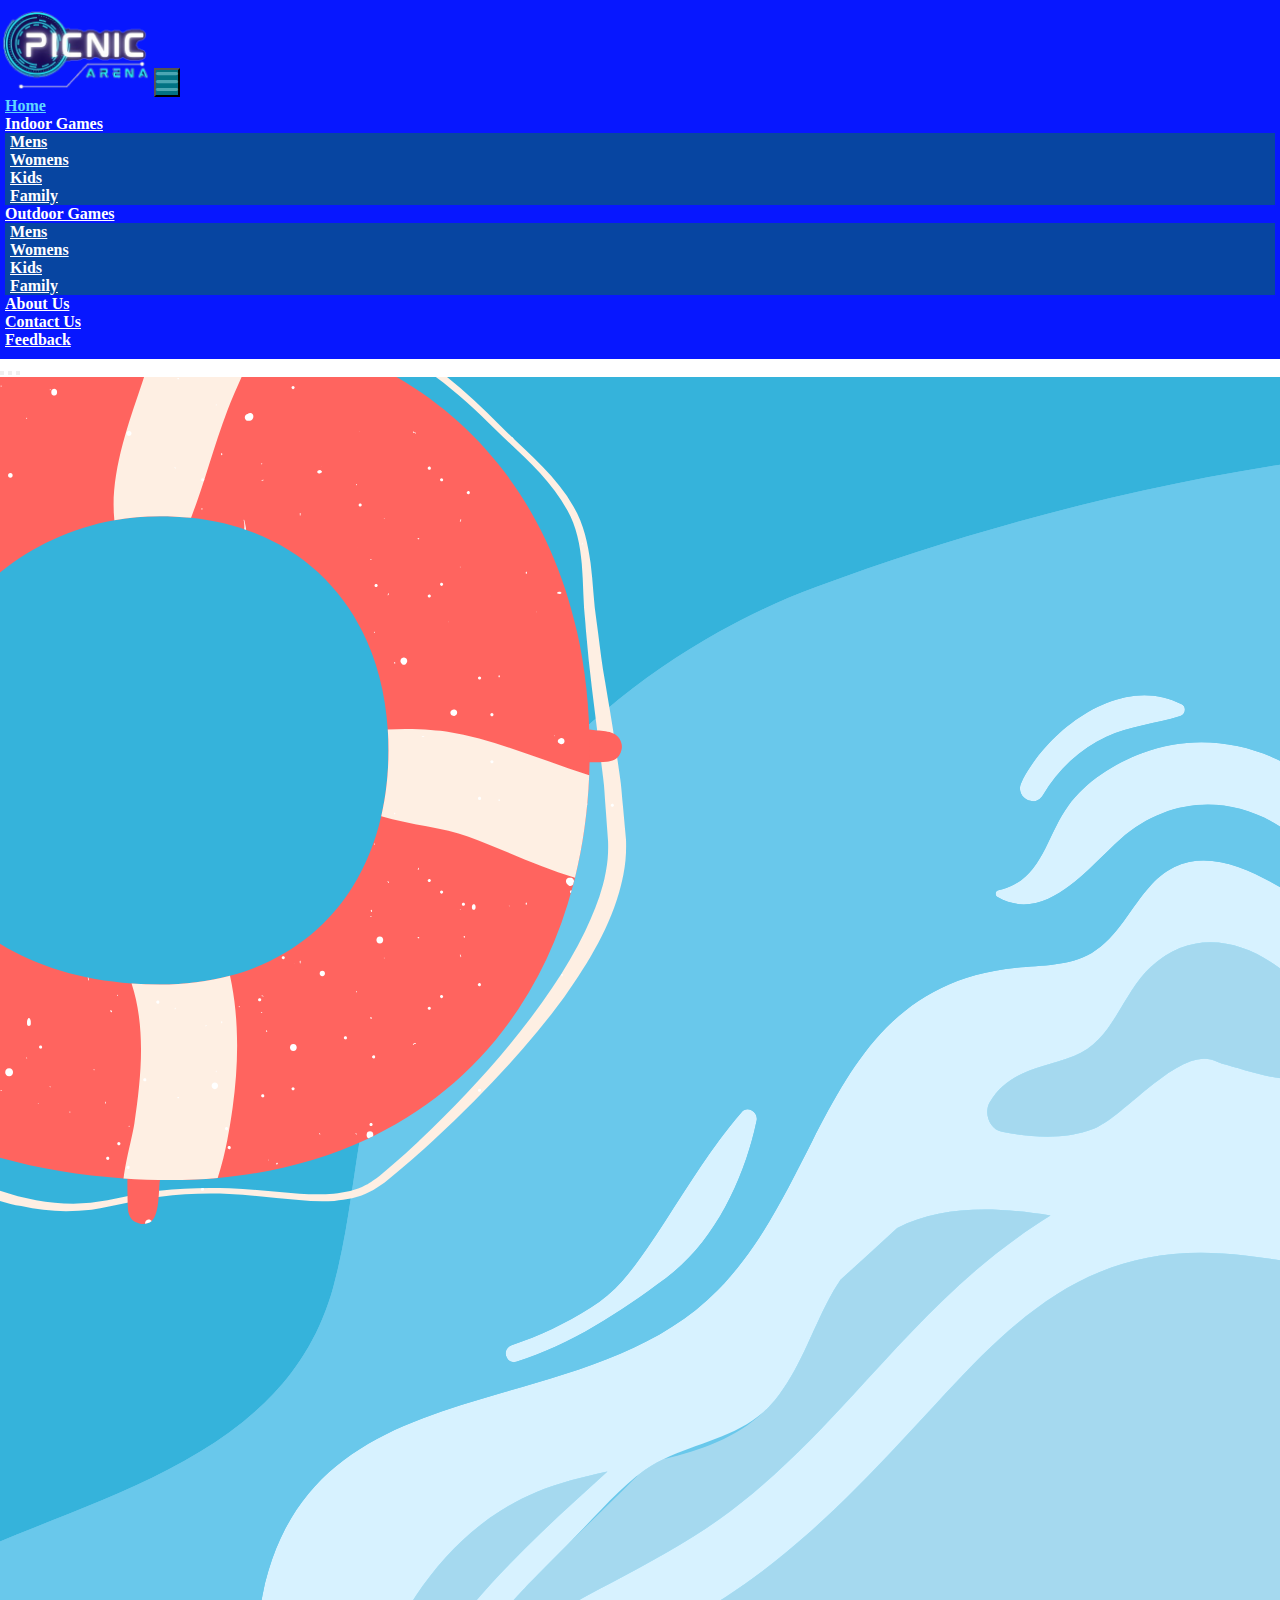
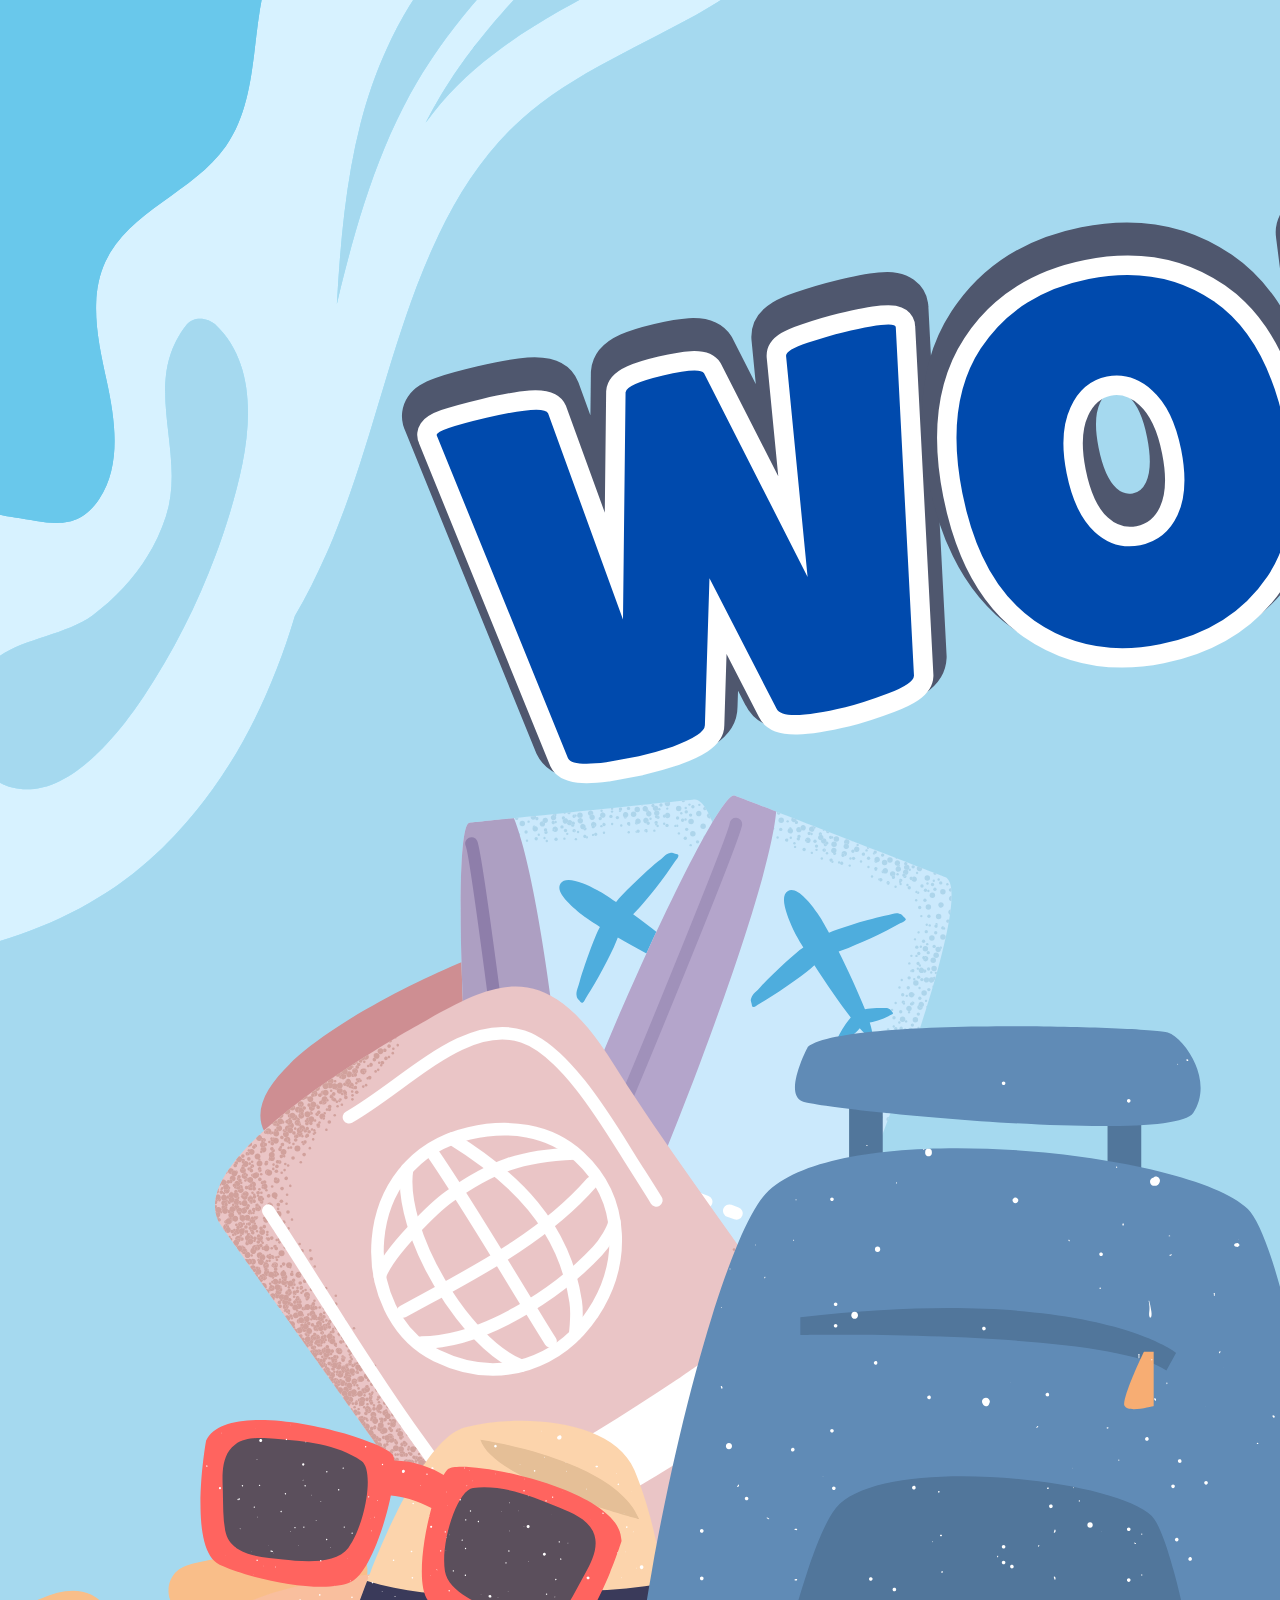
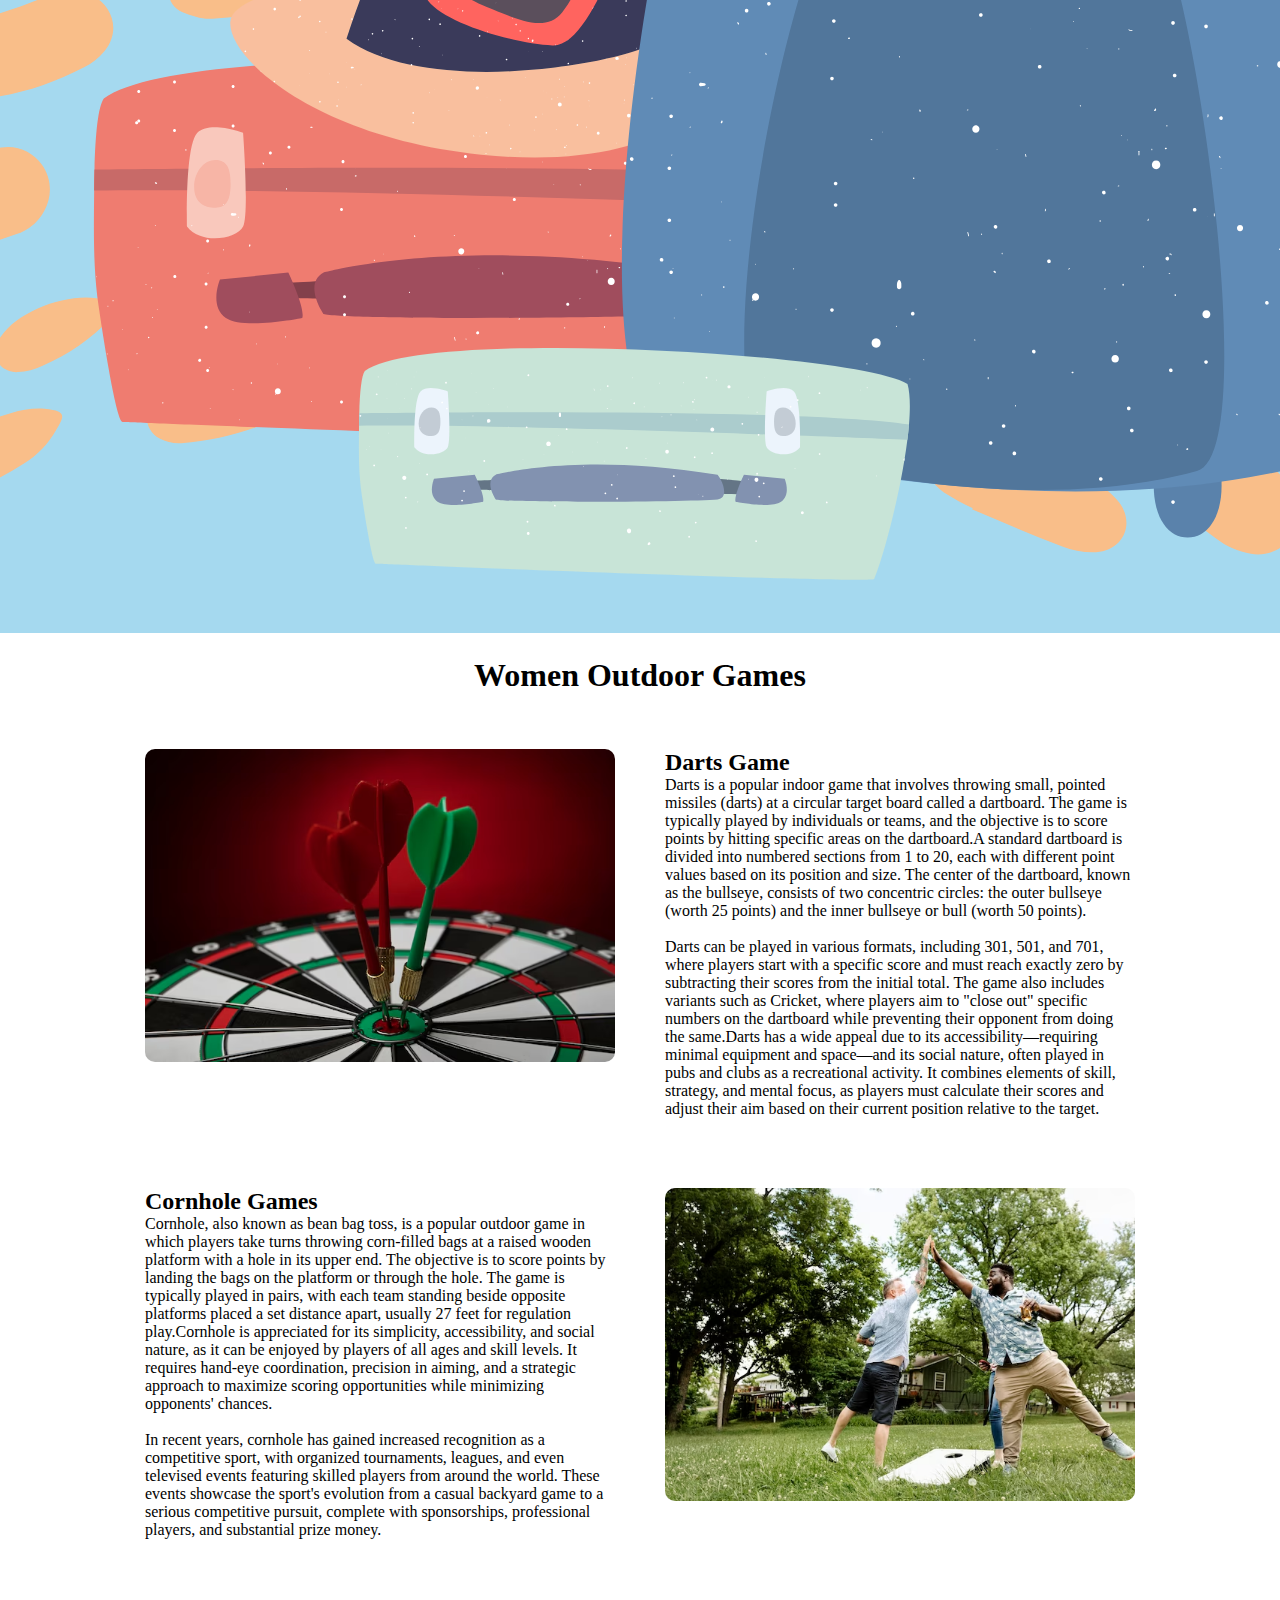
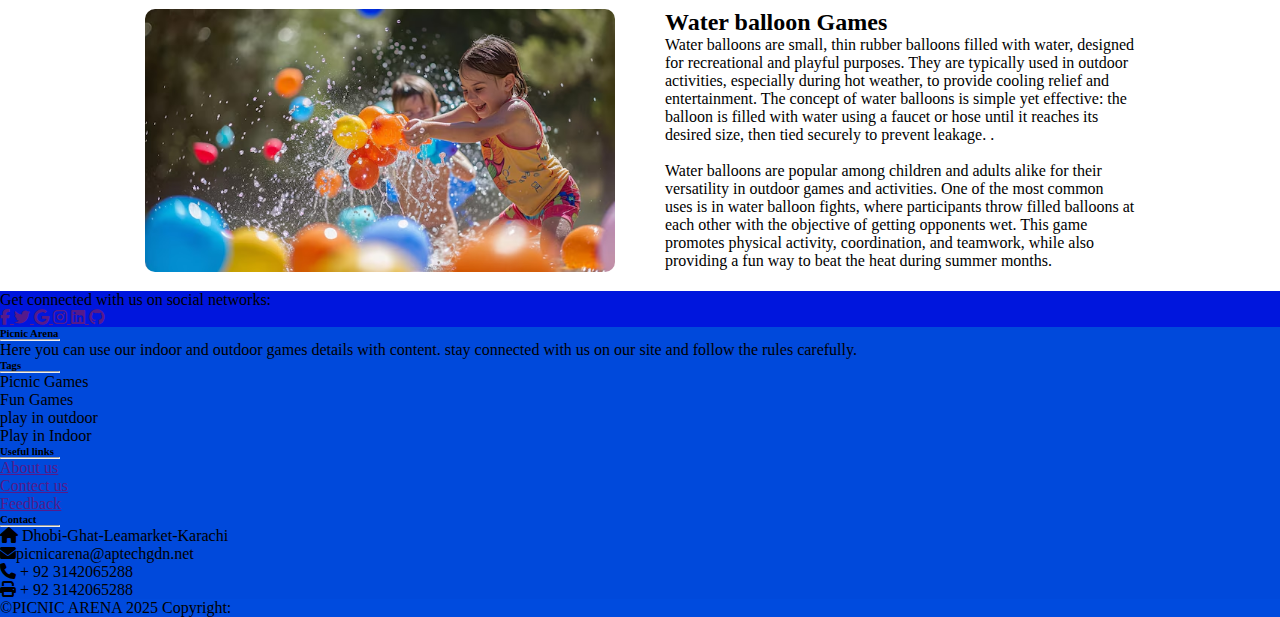
<file: WomenOutdoorGames.html>
<!DOCTYPE html>
<html lang="en">
<head>
    <meta charset="UTF-8">
    <meta name="viewport" content="width=device-width, initial-scale=1.0">
    <title>Document</title>
    <link rel="stylesheet" href="style.css">
    <link href="https://cdn.jsdelivr.net/npm/bootstrap@5.0.2/dist/css/bootstrap.min.css" rel="stylesheet" integrity="sha384-EVSTQN3/azprG1Anm3QDgpJLIm9Nao0Yz1ztcQTwFspd3yD65VohhpuuCOmLASjC" crossorigin="anonymous">
    <link rel="stylesheet" href="https://cdnjs.cloudflare.com/ajax/libs/font-awesome/6.5.2/css/all.min.css">
    <link rel="stylesheet" href="https://cdnjs.cloudflare.com/ajax/libs/OwlCarousel2/2.3.4/assets/owl.carousel.css">
    <link rel="stylesheet" href="https://cdnjs.cloudflare.com/ajax/libs/OwlCarousel2/2.3.4/assets/owl.carousel.min.css">
    <link rel="stylesheet" href="https://cdnjs.cloudflare.com/ajax/libs/OwlCarousel2/2.3.4/assets/owl.theme.default.css">

</head>
<body>
    <!-- Navbar -->

    <nav class="navbar navbar-expand-lg ">
        <div class="container">
            <a class="navbar-brand" href="#"><img src="images/1720790071182.png" alt=""></a>
            <button id="toggle" class="navbar-toggler" type="button" data-bs-toggle="collapse"
                data-bs-target="#navbarNavDropdown" aria-controls="navbarNavDropdown" aria-expanded="false"
                aria-label="Toggle navigation">
                <!-- <span  class="navbar-toggler-icon"></span> -->
                <i class="fa-solid fa-bars"></i>
            </button>
            <div class="collapse navbar-collapse" id="navbarNavDropdown">
                <ul class="navbar-nav">
                    <li class="nav-item">
                        <a class="nav-link active" aria-current="page" href="index.html">Home</a>
                    </li>
                    <li class="nav-item dropdown">
                        <a class="nav-link dropdown-toggle" href="IndoorGames.html" id="navbarDropdownMenuLink"
                            role="button" data-bs-toggle="dropdown" aria-expanded="false">
                            Indoor Games
                        </a>
                        <ul class="dropdown-menu" aria-labelledby="navbarDropdownMenuLink">
                            <li><a class="dropdown-item" href="MensIndoorGames.html">Mens</a></li>
                            <li><a class="dropdown-item" href="WomensIndoorGames.html">Womens</a></li>
                            <li><a class="dropdown-item" href="KidsIndoorGames.html">Kids</a></li>
                            <li><a class="dropdown-item" href="FamilysIndoorGames.html">Family</a></li>
                            <!-- <li><a class="dropdown-item" href="#">Something else here</a></li> -->
                        </ul>
                    </li>
                    <li class="nav-item dropdown">
                        <a class="nav-link dropdown-toggle" href="OutdoorGames.html" id="navbarDropdownMenuLink"
                            role="button" data-bs-toggle="dropdown" aria-expanded="false">
                            Outdoor Games
                        </a>
                        <ul class="dropdown-menu" aria-labelledby="navbarDropdownMenuLink">
                            <li><a class="dropdown-item" href="MenOutdoorGames.html">Mens</a></li>
                            <li><a class="dropdown-item" href="WomenOutdoorGames.html">Womens</a></li>
                            <li><a class="dropdown-item" href="KidOutdoorGames.html">Kids</a></li>
                            <li><a class="dropdown-item" href="FamilyOutdoorGames.html">Family</a></li>
                            <!-- <li><a class="dropdown-item" href="#">Something else here</a></li> -->
                        </ul>
                    </li>
                    <li class="nav-item">
                        <a class="nav-link" href="about.html">About Us</a>
                    </li>
                    <li class="nav-item">
                        <a class="nav-link" href="contact.html">Contact Us</a>
                    </li>
                    <li class="nav-item">
                        <a class="nav-link" href="feedback.html">Feedback</a>
                    </li>
                    
                </ul>
            </div>
        </div>
    </nav>
<!-- Navbar End -->


<div id="carouselExampleIndicators" class="carousel slide" data-bs-ride="carousel">
    <div class="carousel-indicators">
        <button type="button" data-bs-target="#carouselExampleIndicators" data-bs-slide-to="0" class="active"
            aria-current="true" aria-label="Slide 1"></button>
        <button type="button" data-bs-target="#carouselExampleIndicators" data-bs-slide-to="1"
            aria-label="Slide 2"></button>
        <button type="button" data-bs-target="#carouselExampleIndicators" data-bs-slide-to="2"
            aria-label="Slide 3"></button>
    </div>
    <div class="carousel-inner">
        <div class="carousel-item active">
            <img src="images/Women Outdoor Game.png" class="d-block w-100" alt="...">
        </div>
    </div>

    <div class="Indoor">
        <h1>Women Outdoor Games</h1>
    </div>

    <div class="parent">
   <div class="child1">
<img src="images/Darts Game Image.avif" alt="">
   </div>
   <div class="child2">
    <h2>Darts Game</h2>
    <p>Darts is a popular indoor game that involves throwing small, pointed missiles (darts) at a circular target board called a dartboard. The game is typically played by individuals or teams, and the objective is to score points by hitting specific areas on the dartboard.A standard dartboard is divided into numbered sections from 1 to 20, each with different point values based on its position and size. The center of the dartboard, known as the bullseye, consists of two concentric circles: the outer bullseye (worth 25 points) and the inner bullseye or bull (worth 50 points).

        <br> <br>
        Darts can be played in various formats, including 301, 501, and 701, where players start with a specific score and must reach exactly zero by subtracting their scores from the initial total. The game also includes variants such as Cricket, where players aim to "close out" specific numbers on the dartboard while preventing their opponent from doing the same.Darts has a wide appeal due to its accessibility—requiring minimal equipment and space—and its social nature, often played in pubs and clubs as a recreational activity. It combines elements of skill, strategy, and mental focus, as players must calculate their scores and adjust their aim based on their current position relative to the target.




</p>
   </div>
    
   </div>

   <div class="parent1">
    <div class="child3">
        <h2>Cornhole Games</h2>
     <p>Cornhole, also known as bean bag toss, is a popular outdoor game in which players take turns throwing corn-filled bags at a raised wooden platform with a hole in its upper end. The objective is to score points by landing the bags on the platform or through the hole. The game is typically played in pairs, with each team standing beside opposite platforms placed a set distance apart, usually 27 feet for regulation play.Cornhole is appreciated for its simplicity, accessibility, and social nature, as it can be enjoyed by players of all ages and skill levels. It requires hand-eye coordination, precision in aiming, and a strategic approach to maximize scoring opportunities while minimizing opponents' chances.
        <br> <br>
        In recent years, cornhole has gained increased recognition as a competitive sport, with organized tournaments, leagues, and even televised events featuring skilled players from around the world. These events showcase the sport's evolution from a casual backyard game to a serious competitive pursuit, complete with sponsorships, professional players, and substantial prize money.





     </p>
    </div>
    <div class="child4">
 <img src="images/Cornhole Game image.avif" alt="">
     
    </div>
     
    </div>

    <div class="parent2">
        <div class="child5">
     <img src="images/Water balloon challenge game image.avif" alt="">
        </div>
        <div class="child6">
         <h2>Water balloon Games</h2>
         <p>Water balloons are small, thin rubber balloons filled with water, designed for recreational and playful purposes. They are typically used in outdoor activities, especially during hot weather, to provide cooling relief and entertainment. The concept of water balloons is simple yet effective: the balloon is filled with water using a faucet or hose until it reaches its desired size, then tied securely to prevent leakage.
            .<br> <br>
            Water balloons are popular among children and adults alike for their versatility in outdoor games and activities. One of the most common uses is in water balloon fights, where participants throw filled balloons at each other with the objective of getting opponents wet. This game promotes physical activity, coordination, and teamwork, while also providing a fun way to beat the heat during summer months.


         </p>
        </div>
         
        </div>


 <!-- footer starts here -->
    
    <!-- Footer -->
    <footer class="text-center text-lg-start text-white " style="background-color: #0049db" width="100%">
        <!-- Section: Social media -->
        <section class="d-flex justify-content-between p-4" style="background-color: #0016dd">
            <!-- Left -->
            <div class="me-5">
                <span>Get connected with us on social networks:</span>
            </div>
            <!-- Left -->

            <!-- Right -->
            <div>
                <a href="" class="text-white me-4">
                    <i class="fab fa-facebook-f"></i>
                </a>
                <a href="" class="text-white me-4">
                    <i class="fab fa-twitter"></i>
                </a>
                <a href="" class="text-white me-4">
                    <i class="fab fa-google"></i>
                </a>
                <a href="" class="text-white me-4">
                    <i class="fab fa-instagram"></i>
                </a>
                <a href="" class="text-white me-4">
                    <i class="fab fa-linkedin"></i>
                </a>
                <a href="" class="text-white me-4">
                    <i class="fab fa-github"></i>
                </a>
            </div>
            <!-- Right -->
        </section>
        <!-- Section: Social media -->

        <!-- Section: Links  -->
        <section class="">
            <div class="container text-center text-md-start mt-5">
                <!-- Grid row -->
                <div class="row mt-3">
                    <!-- Grid column -->
                    <div class="col-md-3 col-lg-4 col-xl-3 mx-auto mb-4">
                        <!-- Content -->
                        <h6 class="text-uppercase fw-bold">Picnic Arena</h6>
                        <hr class="mb-4 mt-0 d-inline-block mx-auto"
                            style="width: 60px; background-color: #0e48e7; height: 2px" />
                        <p>
                            Here you can use our indoor and outdoor games details with
                            content. stay connected with us on our site and follow the rules
                            carefully.


                        </p>
                    </div>
                    <!-- Grid column -->

                    <!-- Grid column -->
                    <div class="col-md-2 col-lg-2 col-xl-2 mx-auto mb-4">
                        <!-- Links -->
                        <h6 class="text-uppercase fw-bold">Tags</h6>
                        <hr class="mb-4 mt-0 d-inline-block mx-auto"
                            style="width: 60px; background-color: #0767d4; height: 2px" />
                        <p class="text-white">
                            Picnic Games
                        </p>
                        <p class="text-white">
                            Fun Games
                        </p>
                        <p class="text-white">
                            play in outdoor
                        </p>
                        <p class=" text-white">
                            Play in Indoor
                        </p>
                    </div>
                    <!-- Grid column -->

                    <!-- Grid column -->
                    <div class="col-md-3 col-lg-2 col-xl-2 mx-auto mb-4">
                        <!-- Links -->
                        <h6 class="text-uppercase fw-bold">Useful links</h6>
                        <hr class="mb-4 mt-0 d-inline-block mx-auto"
                            style="width: 60px; background-color: #1d0eec; height: 2px" />
                        <p>
                            <a href="" class="text-white">About us</a>
                        </p>
                        <p>
                            <a href="" class="text-white">Contect us</a>
                        </p>
                        <p>
                            <a href="" class="text-white">Feedback</a>
                        </p>

                    </div>
                    <!-- Grid column -->

                    <!-- Grid column -->
                    <div class="col-md-4 col-lg-3 col-xl-3 mx-auto mb-md-0 mb-4">
                        <!-- Links -->
                        <h6 class="text-uppercase fw-bold">Contact</h6>
                        <hr class="mb-4 mt-0 d-inline-block mx-auto"
                            style="width: 60px; background-color: #091fe6; height: 2px" />
                        <p><i class="fas fa-home mr-3"></i> Dhobi-Ghat-Leamarket-Karachi</p>
                        <p><i class="fas fa-envelope mr-3"></i>picnicarena@aptechgdn.net</p>
                        <p><i class="fas fa-phone mr-3"></i> + 92 3142065288</p>
                        <p><i class="fas fa-print mr-3"></i> + 92 3142065288</p>
                    </div>
                    <!-- Grid column -->
                </div>
                <!-- Grid row -->
            </div>
        </section>
        <!-- Section: Links  -->

        <!-- Copyright -->
        <div class="text-center p-3" style="background-color: rgba(1, 83, 236, 0.2)">
            ©PICNIC ARENA 2025 Copyright:

        </div>
        <!-- Copyright -->
    </footer>
    <!-- Footer -->

</body>
<script src="app.js"></script>
<script src="https://cdnjs.cloudflare.com/ajax/libs/OwlCarousel2/2.3.4/owl.carousel.js"></script>
<script src="https://cdnjs.cloudflare.com/ajax/libs/OwlCarousel2/2.3.4/owl.carousel.min.js"></script>

<script src="https://cdn.jsdelivr.net/npm/bootstrap@5.0.2/dist/js/bootstrap.bundle.min.js" integrity="sha384-MrcW6ZMFYlzcLA8Nl+NtUVF0sA7MsXsP1UyJoMp4YLEuNSfAP+JcXn/tWtIaxVXM" crossorigin="anonymous"></script>
</html>
</file>
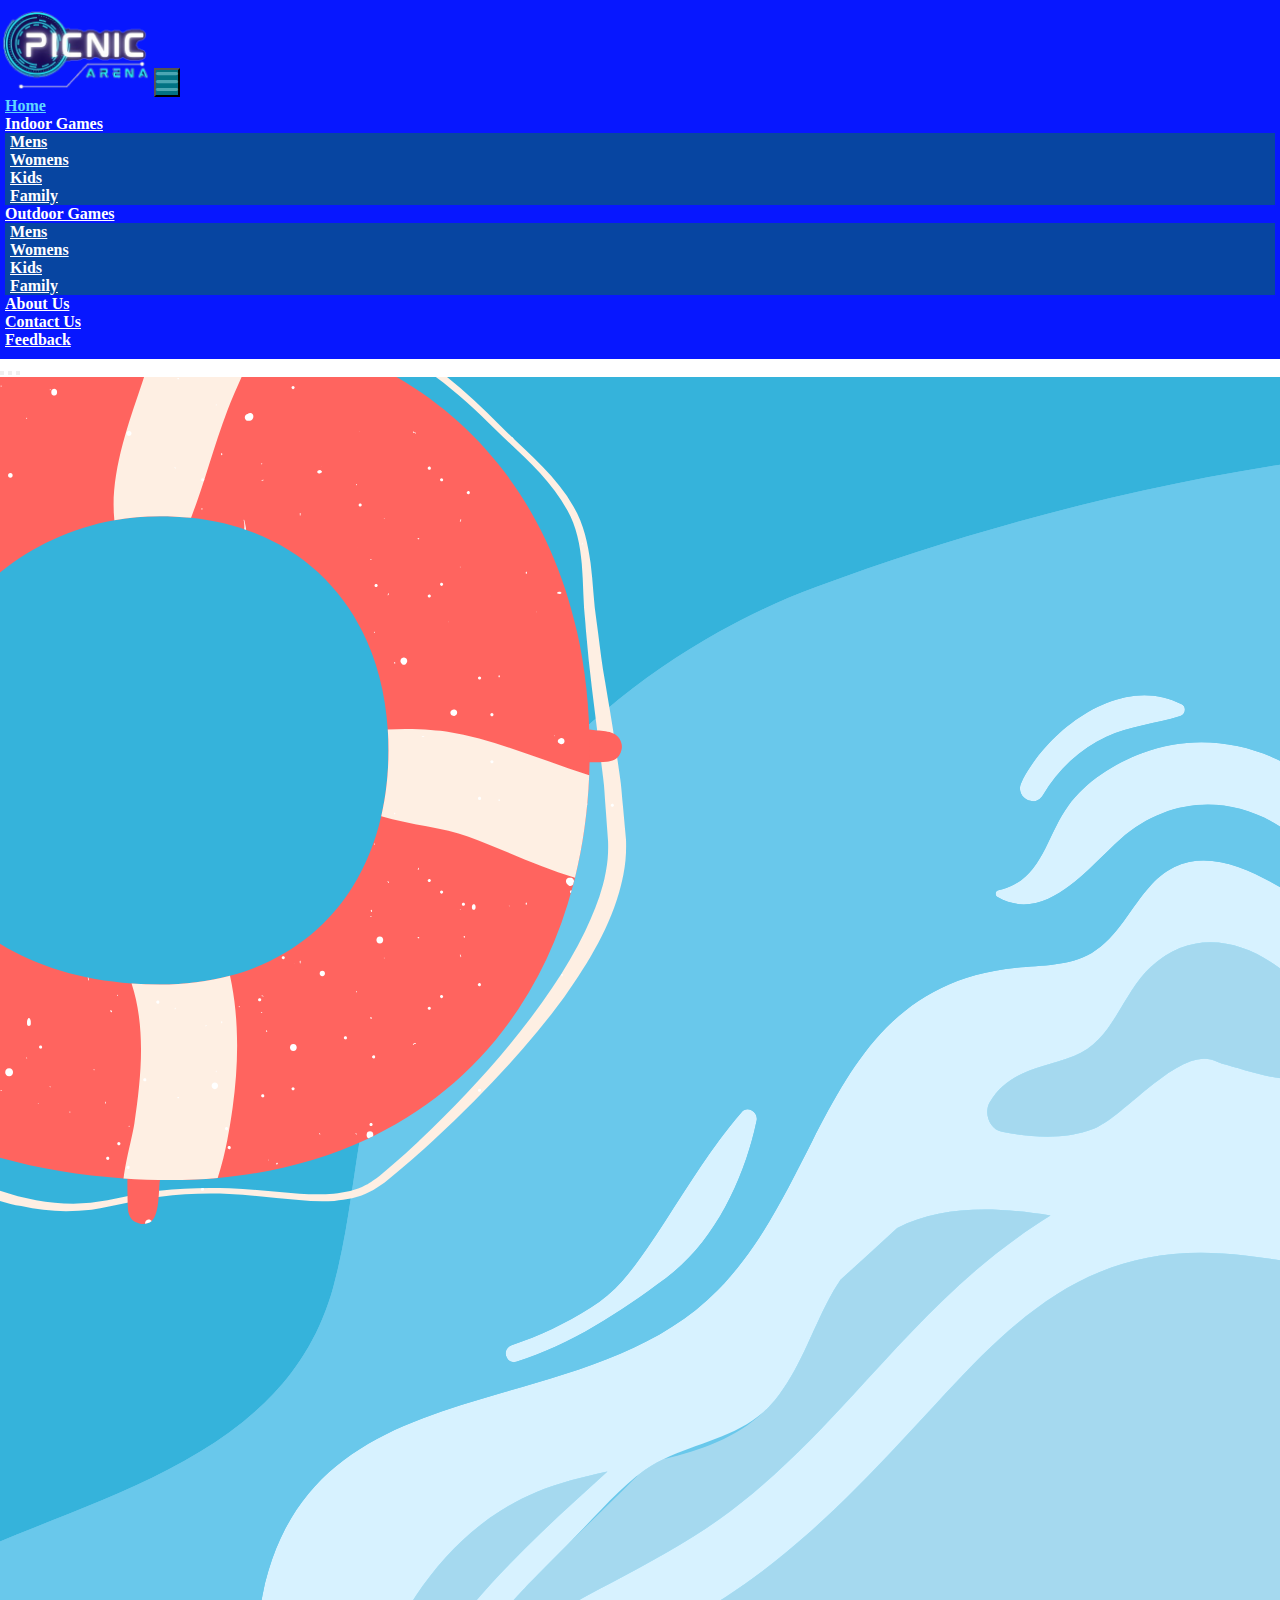
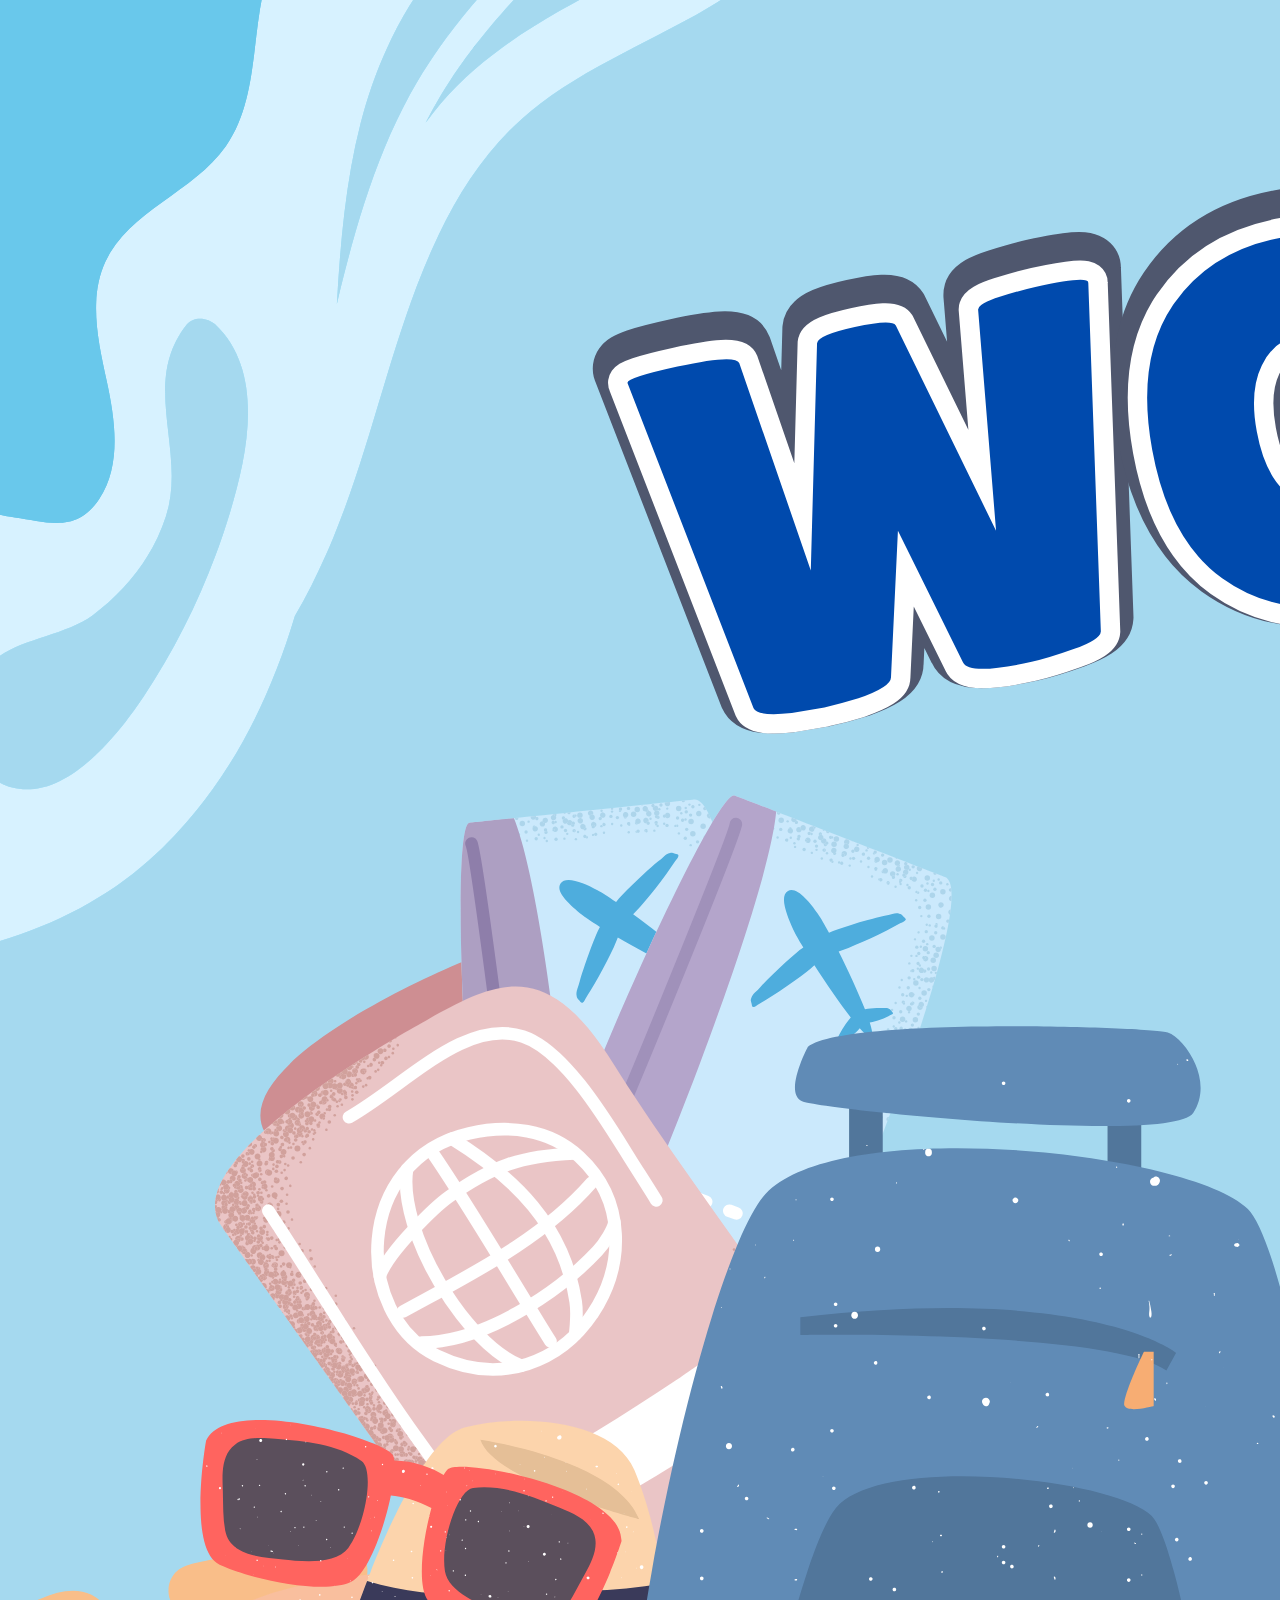
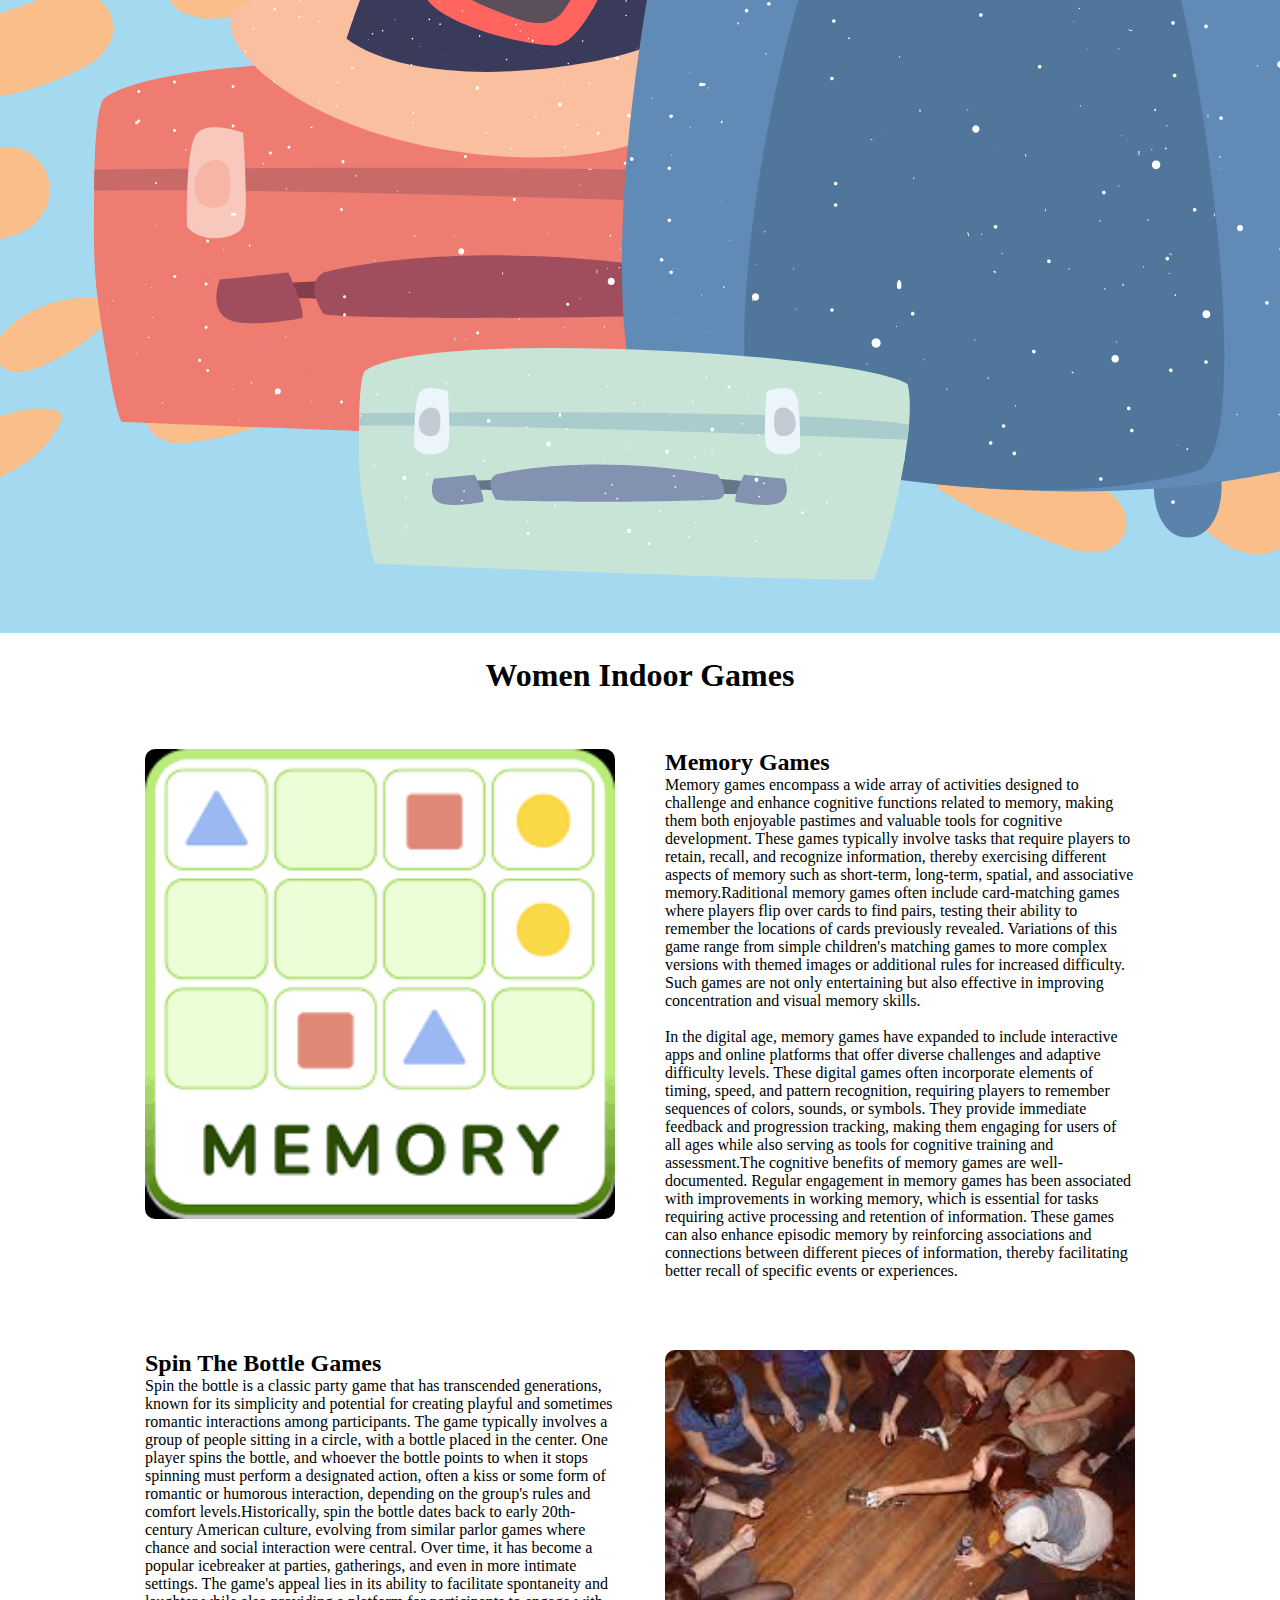
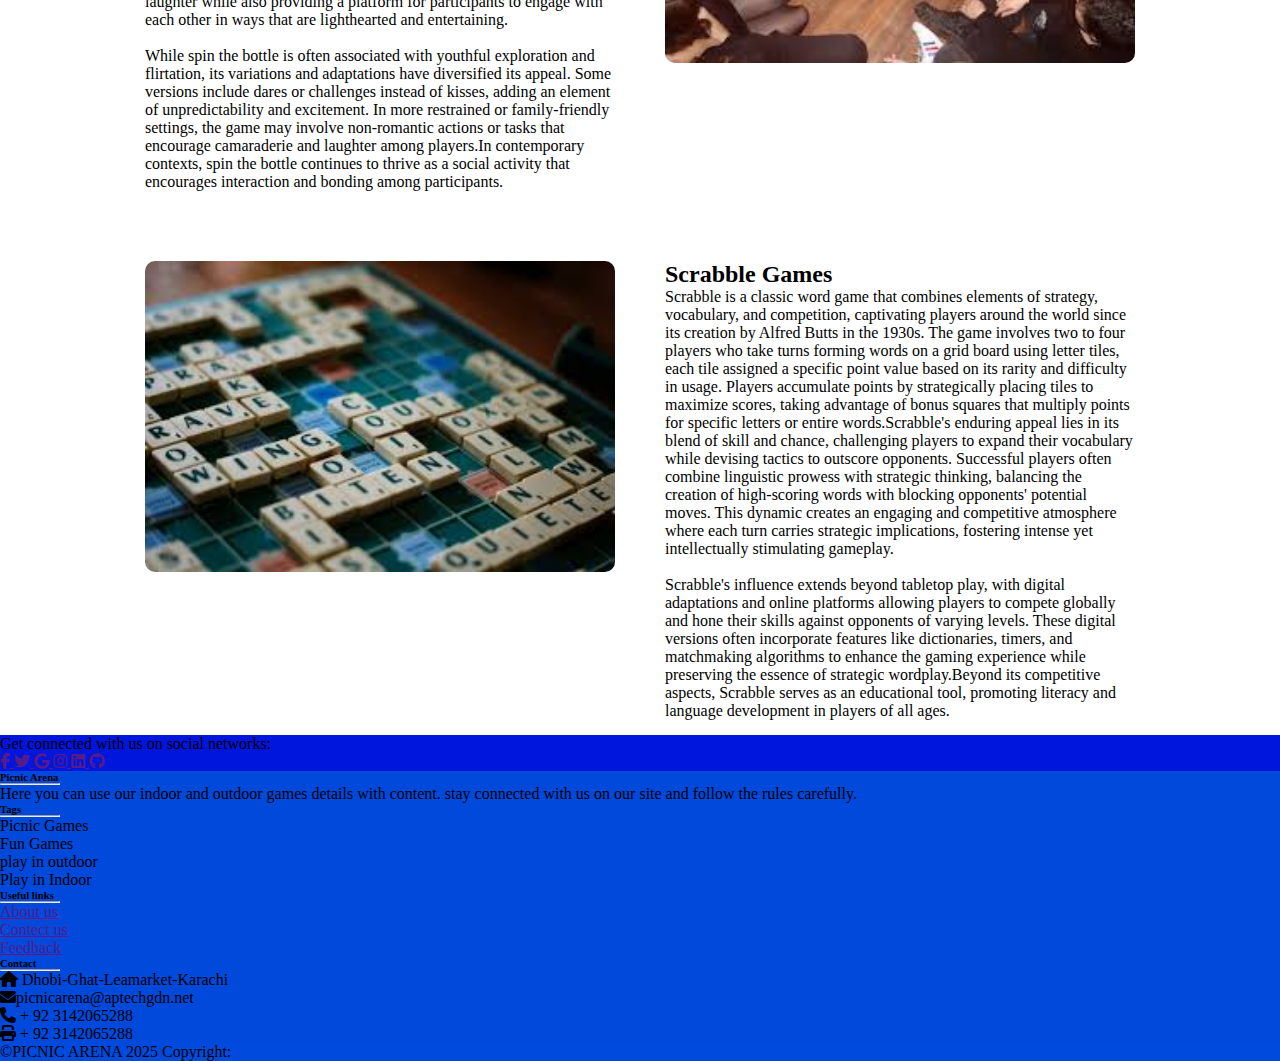
<file: WomensIndoorGames.html>
<!DOCTYPE html>
<html lang="en">
<head>
    <meta charset="UTF-8">
    <meta name="viewport" content="width=device-width, initial-scale=1.0">
    <title>Document</title>
    <link rel="stylesheet" href="style.css">
    <link href="https://cdn.jsdelivr.net/npm/bootstrap@5.0.2/dist/css/bootstrap.min.css" rel="stylesheet" integrity="sha384-EVSTQN3/azprG1Anm3QDgpJLIm9Nao0Yz1ztcQTwFspd3yD65VohhpuuCOmLASjC" crossorigin="anonymous">
    <link rel="stylesheet" href="https://cdnjs.cloudflare.com/ajax/libs/font-awesome/6.5.2/css/all.min.css">
    <link rel="stylesheet" href="https://cdnjs.cloudflare.com/ajax/libs/OwlCarousel2/2.3.4/assets/owl.carousel.css">
    <link rel="stylesheet" href="https://cdnjs.cloudflare.com/ajax/libs/OwlCarousel2/2.3.4/assets/owl.carousel.min.css">
    <link rel="stylesheet" href="https://cdnjs.cloudflare.com/ajax/libs/OwlCarousel2/2.3.4/assets/owl.theme.default.css">

</head>
<body>
    <!-- Navbar -->

    <nav class="navbar navbar-expand-lg ">
        <div class="container">
            <a class="navbar-brand" href="#"><img src="images/1720790071182.png" alt=""></a>
            <button id="toggle" class="navbar-toggler" type="button" data-bs-toggle="collapse"
                data-bs-target="#navbarNavDropdown" aria-controls="navbarNavDropdown" aria-expanded="false"
                aria-label="Toggle navigation">
                <!-- <span  class="navbar-toggler-icon"></span> -->
                <i class="fa-solid fa-bars"></i>
            </button>
            <div class="collapse navbar-collapse" id="navbarNavDropdown">
                <ul class="navbar-nav">
                    <li class="nav-item">
                        <a class="nav-link active" aria-current="page" href="index.html">Home</a>
                    </li>
                    <li class="nav-item dropdown">
                        <a class="nav-link dropdown-toggle" href="IndoorGames.html" id="navbarDropdownMenuLink"
                            role="button" data-bs-toggle="dropdown" aria-expanded="false">
                            Indoor Games
                        </a>
                        <ul class="dropdown-menu" aria-labelledby="navbarDropdownMenuLink">
                            <li><a class="dropdown-item" href="MensIndoorGames.html">Mens</a></li>
                            <li><a class="dropdown-item" href="WomensIndoorGames.html">Womens</a></li>
                            <li><a class="dropdown-item" href="KidsIndoorGames.html">Kids</a></li>
                            <li><a class="dropdown-item" href="FamilysIndoorGames.html">Family</a></li>
                            <!-- <li><a class="dropdown-item" href="#">Something else here</a></li> -->
                        </ul>
                    </li>
                    <li class="nav-item dropdown">
                        <a class="nav-link dropdown-toggle" href="OutdoorGames.html" id="navbarDropdownMenuLink"
                            role="button" data-bs-toggle="dropdown" aria-expanded="false">
                            Outdoor Games
                        </a>
                        <ul class="dropdown-menu" aria-labelledby="navbarDropdownMenuLink">
                            <li><a class="dropdown-item" href="MenOutdoorGames.html">Mens</a></li>
                            <li><a class="dropdown-item" href="WomenOutdoorGames.html">Womens</a></li>
                            <li><a class="dropdown-item" href="KidOutdoorGames.html">Kids</a></li>
                            <li><a class="dropdown-item" href="FamilyOutdoorGames.html">Family</a></li>
                            <!-- <li><a class="dropdown-item" href="#">Something else here</a></li> -->
                        </ul>
                    </li>
                    <li class="nav-item">
                        <a class="nav-link" href="aboutus.html">About Us</a>
                    </li>
                    <li class="nav-item">
                        <a class="nav-link" href="contact.html">Contact Us</a>
                    </li>
                    <li class="nav-item">
                        <a class="nav-link" href="feedback.html">Feedback</a>
                    </li>
                    
                </ul>
            </div>
        </div>
    </nav>
<!-- Navbar End -->


<div id="carouselExampleIndicators" class="carousel slide" data-bs-ride="carousel">
    <div class="carousel-indicators">
        <button type="button" data-bs-target="#carouselExampleIndicators" data-bs-slide-to="0" class="active"
            aria-current="true" aria-label="Slide 1"></button>
        <button type="button" data-bs-target="#carouselExampleIndicators" data-bs-slide-to="1"
            aria-label="Slide 2"></button>
        <button type="button" data-bs-target="#carouselExampleIndicators" data-bs-slide-to="2"
            aria-label="Slide 3"></button>
    </div>
    <div class="carousel-inner">
        <div class="carousel-item active">
            <img src="images/Women Indoor Games.png" class="d-block w-100" alt="...">
        </div>
    </div>

    <div class="Indoor">
        <h1>Women Indoor Games</h1>
    </div>

    <div class="parent">
   <div class="child1">
<img src="images/memory game image.png" alt="">
   </div>
   <div class="child2">
    <h2>Memory Games</h2>
    <p>Memory games encompass a wide array of activities designed to challenge and enhance cognitive functions related to memory, making them both enjoyable pastimes and valuable tools for cognitive development. These games typically involve tasks that require players to retain, recall, and recognize information, thereby exercising different aspects of memory such as short-term, long-term, spatial, and associative memory.Raditional memory games often include card-matching games where players flip over cards to find pairs, testing their ability to remember the locations of cards previously revealed. Variations of this game range from simple children's matching games to more complex versions with themed images or additional rules for increased difficulty. Such games are not only entertaining but also effective in improving concentration and visual memory skills.<br> <br>
        In the digital age, memory games have expanded to include interactive apps and online platforms that offer diverse challenges and adaptive difficulty levels. These digital games often incorporate elements of timing, speed, and pattern recognition, requiring players to remember sequences of colors, sounds, or symbols. They provide immediate feedback and progression tracking, making them engaging for users of all ages while also serving as tools for cognitive training and assessment.The cognitive benefits of memory games are well-documented. Regular engagement in memory games has been associated with improvements in working memory, which is essential for tasks requiring active processing and retention of information. These games can also enhance episodic memory by reinforcing associations and connections between different pieces of information, thereby facilitating better recall of specific events or experiences.</p>
   </div>
    
   </div>

   <div class="parent1">
    <div class="child3">
        <h2>Spin The Bottle Games</h2>
     <p>Spin the bottle is a classic party game that has transcended generations, known for its simplicity and potential for creating playful and sometimes romantic interactions among participants. The game typically involves a group of people sitting in a circle, with a bottle placed in the center. One player spins the bottle, and whoever the bottle points to when it stops spinning must perform a designated action, often a kiss or some form of romantic or humorous interaction, depending on the group's rules and comfort levels.Historically, spin the bottle dates back to early 20th-century American culture, evolving from similar parlor games where chance and social interaction were central. Over time, it has become a popular icebreaker at parties, gatherings, and even in more intimate settings. The game's appeal lies in its ability to facilitate spontaneity and laughter while also providing a platform for participants to engage with each other in ways that are lighthearted and entertaining.<br> <br>
        While spin the bottle is often associated with youthful exploration and flirtation, its variations and adaptations have diversified its appeal. Some versions include dares or challenges instead of kisses, adding an element of unpredictability and excitement. In more restrained or family-friendly settings, the game may involve non-romantic actions or tasks that encourage camaraderie and laughter among players.In contemporary contexts, spin the bottle continues to thrive as a social activity that encourages interaction and bonding among participants.




     </p>
    </div>
    <div class="child4">
 <img src="images/Spin the bottle Game Image.jfif" alt="">
     
    </div>
     
    </div>

    <div class="parent2">
        <div class="child5">
     <img src="images/Scrabble Game Image.jfif" alt="">
        </div>
        <div class="child6">
         <h2>Scrabble Games</h2>
         <p>Scrabble is a classic word game that combines elements of strategy, vocabulary, and competition, captivating players around the world since its creation by Alfred Butts in the 1930s. The game involves two to four players who take turns forming words on a grid board using letter tiles, each tile assigned a specific point value based on its rarity and difficulty in usage. Players accumulate points by strategically placing tiles to maximize scores, taking advantage of bonus squares that multiply points for specific letters or entire words.Scrabble's enduring appeal lies in its blend of skill and chance, challenging players to expand their vocabulary while devising tactics to outscore opponents. Successful players often combine linguistic prowess with strategic thinking, balancing the creation of high-scoring words with blocking opponents' potential moves. This dynamic creates an engaging and competitive atmosphere where each turn carries strategic implications, fostering intense yet intellectually stimulating gameplay.<br> <br>
            Scrabble's influence extends beyond tabletop play, with digital adaptations and online platforms allowing players to compete globally and hone their skills against opponents of varying levels. These digital versions often incorporate features like dictionaries, timers, and matchmaking algorithms to enhance the gaming experience while preserving the essence of strategic wordplay.Beyond its competitive aspects, Scrabble serves as an educational tool, promoting literacy and language development in players of all ages.


         </p>
        </div>
         
        </div>

 <!-- footer starts here -->
    
    <!-- Footer -->
    <footer class="text-center text-lg-start text-white " style="background-color: #0049db" width="100%">
        <!-- Section: Social media -->
        <section class="d-flex justify-content-between p-4" style="background-color: #0016dd">
            <!-- Left -->
            <div class="me-5">
                <span>Get connected with us on social networks:</span>
            </div>
            <!-- Left -->

            <!-- Right -->
            <div>
                <a href="" class="text-white me-4">
                    <i class="fab fa-facebook-f"></i>
                </a>
                <a href="" class="text-white me-4">
                    <i class="fab fa-twitter"></i>
                </a>
                <a href="" class="text-white me-4">
                    <i class="fab fa-google"></i>
                </a>
                <a href="" class="text-white me-4">
                    <i class="fab fa-instagram"></i>
                </a>
                <a href="" class="text-white me-4">
                    <i class="fab fa-linkedin"></i>
                </a>
                <a href="" class="text-white me-4">
                    <i class="fab fa-github"></i>
                </a>
            </div>
            <!-- Right -->
        </section>
        <!-- Section: Social media -->

        <!-- Section: Links  -->
        <section class="">
            <div class="container text-center text-md-start mt-5">
                <!-- Grid row -->
                <div class="row mt-3">
                    <!-- Grid column -->
                    <div class="col-md-3 col-lg-4 col-xl-3 mx-auto mb-4">
                        <!-- Content -->
                        <h6 class="text-uppercase fw-bold">Picnic Arena</h6>
                        <hr class="mb-4 mt-0 d-inline-block mx-auto"
                            style="width: 60px; background-color: #0e48e7; height: 2px" />
                        <p>
                            Here you can use our indoor and outdoor games details with
                            content. stay connected with us on our site and follow the rules
                            carefully.


                        </p>
                    </div>
                    <!-- Grid column -->

                    <!-- Grid column -->
                    <div class="col-md-2 col-lg-2 col-xl-2 mx-auto mb-4">
                        <!-- Links -->
                        <h6 class="text-uppercase fw-bold">Tags</h6>
                        <hr class="mb-4 mt-0 d-inline-block mx-auto"
                            style="width: 60px; background-color: #0767d4; height: 2px" />
                        <p class="text-white">
                            Picnic Games
                        </p>
                        <p class="text-white">
                            Fun Games
                        </p>
                        <p class="text-white">
                            play in outdoor
                        </p>
                        <p class=" text-white">
                            Play in Indoor
                        </p>
                    </div>
                    <!-- Grid column -->

                    <!-- Grid column -->
                    <div class="col-md-3 col-lg-2 col-xl-2 mx-auto mb-4">
                        <!-- Links -->
                        <h6 class="text-uppercase fw-bold">Useful links</h6>
                        <hr class="mb-4 mt-0 d-inline-block mx-auto"
                            style="width: 60px; background-color: #1d0eec; height: 2px" />
                        <p>
                            <a href="" class="text-white">About us</a>
                        </p>
                        <p>
                            <a href="" class="text-white">Contect us</a>
                        </p>
                        <p>
                            <a href="" class="text-white">Feedback</a>
                        </p>

                    </div>
                    <!-- Grid column -->

                    <!-- Grid column -->
                    <div class="col-md-4 col-lg-3 col-xl-3 mx-auto mb-md-0 mb-4">
                        <!-- Links -->
                        <h6 class="text-uppercase fw-bold">Contact</h6>
                        <hr class="mb-4 mt-0 d-inline-block mx-auto"
                            style="width: 60px; background-color: #091fe6; height: 2px" />
                        <p><i class="fas fa-home mr-3"></i> Dhobi-Ghat-Leamarket-Karachi</p>
                        <p><i class="fas fa-envelope mr-3"></i>picnicarena@aptechgdn.net</p>
                        <p><i class="fas fa-phone mr-3"></i> + 92 3142065288</p>
                        <p><i class="fas fa-print mr-3"></i> + 92 3142065288</p>
                    </div>
                    <!-- Grid column -->
                </div>
                <!-- Grid row -->
            </div>
        </section>
        <!-- Section: Links  -->

        <!-- Copyright -->
        <div class="text-center p-3" style="background-color: rgba(1, 83, 236, 0.2)">
            ©PICNIC ARENA 2025 Copyright:

        </div>
        <!-- Copyright -->
    </footer>
    <!-- Footer -->


</body>
<script src="app.js"></script>
<script src="https://cdnjs.cloudflare.com/ajax/libs/OwlCarousel2/2.3.4/owl.carousel.js"></script>
<script src="https://cdnjs.cloudflare.com/ajax/libs/OwlCarousel2/2.3.4/owl.carousel.min.js"></script>

<script src="https://cdn.jsdelivr.net/npm/bootstrap@5.0.2/dist/js/bootstrap.bundle.min.js" integrity="sha384-MrcW6ZMFYlzcLA8Nl+NtUVF0sA7MsXsP1UyJoMp4YLEuNSfAP+JcXn/tWtIaxVXM" crossorigin="anonymous"></script>
</html>
</file>
<file: style.css>
* {
    margin: 0;
    padding: 0;
    box-sizing: border-box;
}


ul li {
    margin: 0px 5px;
}

/* .carticons {
    margin: 10px 0px 0px 25px; */
/* } */

/* .carticons i {
    margin: 0px 7px;
    font-size: 20px;
    cursor: pointer; */

/* }

.carticons i:hover {
    color: #4ba6b3 !important;
} */


.navbar-brand img {
    width: 150px;
    max-width: 100%;
    height: auto;
}

#searchinp {
    background-color: #4ba6b3 !important;
    border-color: #71c8f3;
    color: #d1ab81;
    width: 100%;
    max-width: 300px;
}

#searchinp::placeholder {
    color: #ffffff !important;
}

.servicebox a {
    text-decoration: none;
}
nav {
    /* border: 1px solid red; */
    background-color: #0717ff !important;
    height: auto;
    min-height: 14vh;
    padding: 10px 0;
    font-weight: 600;
    font-size: 16px;
    position: sticky;
    top: 0;
    z-index: 1000;
}

.navbar-expand-lg .navbar-collapse{
    justify-content: center !important;
}
ul li a {
    color: #ffffff !important;
}

ul li a.active {
    color: #5fd7ff !important;
}

nav ul li a:hover {
    color: #5fd7ff !important;
}

.dropdown-menu {
    background-color: #0745a1 !important;
    border-color: #027283 !important;
}

.dropdown-menu li a:hover {
    background-color: #0745a1;
}

#searchbtn {
    background-color: #4ba6b3 !important;
    color: #ffffff !important;
}

#searchbtn:hover {
    background-color: #4ba6b3 !important;
}

#searchbtn:hover {
    /* border:1px solid #d1ab81 !important; */
    background-color: #4ba6b3;
    color: #4ba6b3;
}

#toggle {
    background-color: #027283 !important;
}

#toggle i {
    font-size: 25px;
    color: #4ba6b3;
}

#search {
    margin-left: 50px;
}
.navbar-brand{
    width: 150px !important;
}


h1{
    text-align: center;
 
    font-family: "Playfair Display", serif;
  font-optical-sizing: auto;
  font-weight: weight;
  font-style: normal;
}

.Indoor{
    margin-top: 20px;
}

h3{
    font-family: "Playfair Display", serif;
  font-optical-sizing: auto;
  font-weight: weight;
  font-style: normal;
}

.Snooker{
    margin-top: 5px;
    margin-left: 400px;
}

.parent, .parent1, .parent2 {
    display: flex;
    width: 100%;
    justify-content: center;
    margin-top: 40px;
    flex-wrap: wrap;
    gap: 20px;
    padding: 0 15px;
}

.child1, .child2, .child3, .child4, .child5, .child6 {
    width: 100%;
    max-width: 500px;
    padding: 15px;
}

.child1 img, .child4 img, .child5 img {
    width: 100%;
    height: auto;
    border-radius: 10px;
}

.txheading{
    text-align: center;
    color: red;
}

.clicks {
    background-color: #bef2fa;
    padding: 20px;
}
.clicks img {
    border: 1px solid black;
    margin: 10px;
    border-radius: 10px;
    max-width: 100%;
    height: auto;
}
.clicks img .click{
   transition: 1.5s;
   border: 2px solid green;

}
.travel {
    margin: 20px;
}
.travel img {
    max-width: 100%;
    height: auto;
    max-height: 300px;
    object-fit: cover;
}

/* Responsive Design */
@media (min-width: 768px) {
    .child1, .child2, .child3, .child4, .child5, .child6 {
        width: 45%;
    }
    
    #search {
        margin-left: 20px;
    }
    
    .Snooker {
        margin-left: 0;
        text-align: center;
    }
}

@media (max-width: 767px) {
    nav {
        height: auto;
    }

   

    nav ul li {
        text-align: center;
        width: 100%;
    }

    #search {
        margin: 10px 0;
        width: 100%;
    }

    .navbar-brand {
        width: auto !important;
        text-align: center;
        display: block;
    }

    .Snooker {
        margin-left: 0;
        text-align: center;
    }

    .travel {
        margin: 10px;
    }
}

@media (max-width: 480px) {
    h1 {
        font-size: 24px;
    }

    h3 {
        font-size: 20px;
    }

    .parent, .parent1, .parent2 {
        margin-top: 20px;
    }

    .child1, .child2, .child3, .child4, .child5, .child6 {
        padding: 10px;
    }
}
</file>
<file: card.css>
.navbar {
    color: rgb(0, 0, 0);
    width: 100%;
}

#navbarr {
    position: sticky;
    top: 0;
    z-index: 1000;
    margin: 0;
}

#logo {
    color: rgb(230, 0, 0);
}

.servicebox {
    box-shadow: 0px 3px 12px rgb(15, 15, 11);
    padding: 15px;
    width: 200px;
    margin: 15px;
    text-align: center;
    font-weight: bold;
    font-style: oblique;
    display: inline-block;
    vertical-align: top;
}

.servicebox img {
    height: 100px;
    width: 110px;
    max-width: 100%;
    margin-top: 4px;
}

.box1 h3 {
    box-shadow: 0px 4px 15px rgb(44, 3, 194);
    padding: 20px;
    background-color: rgb(47, 23, 155);
    border-radius: 3px;
    color: white;
    margin: 15px auto;
    max-width: 300px;
}

.box1 h3 i {
    font-size: 60px;
    margin-bottom: 10px;
}

.box1 h3:hover {
    transition: 0.5s;
    background-color: rgb(199, 34, 34);
    color: rgb(255, 255, 255);
}

.heading1 {
    text-align: center;
}

.line h5 {
    text-align: center;
    padding: 0 15px;
}

.indoor {
    font-size: 30px;
    color: blue;
    text-align: center;
    font-weight: 900;
    font-family: serif;
    margin: 20px 0;
}

#man {
    font-size: 15px;
    font-weight: 600;
    color: rgb(165, 1, 1);
}

.img1 img {
    max-width: 100%;
    height: auto;
    border: 10px solid rgb(37, 29, 29);
    margin: 20px auto;
    display: block;
}

/* Responsive Design */
@media (max-width: 1200px) {
    .box1 h3 {
        margin: 15px auto;
    }
    
    .servicebox {
        width: calc(50% - 30px);
        margin: 15px;
    }
}

@media (max-width: 768px) {
    .box1 h3 {
        height: auto;
        width: 90%;
        margin: 15px auto;
        font-size: 20px;
    }

    .box1 h3 i {
        font-size: 40px;
    }

    .servicebox {
        width: calc(100% - 30px);
        max-width: 300px;
        float: none;
        margin: 15px auto;
    }

    .indoor {
        font-size: 24px;
    }
}

@media (max-width: 480px) {
    .box1 h3 {
        font-size: 18px;
        padding: 15px;
    }

    .box1 h3 i {
        font-size: 32px;
    }

    .servicebox img {
        height: 80px;
        width: 90px;
    }

    .indoor {
        font-size: 20px;
    }
}
</file>
<file: css/responsive.css>
/* =====================================
Template Name: 	Mediplus.
Author Name: Naimur Rahman
Website: http://wpthemesgrid.com/
Description: Mediplus - Doctor HTML Template.
Version:	1.1
========================================*/   
/* Tablet Screen */
@media only screen and (min-width: 768px) and (max-width: 991px) {
/* Header Sticky */
.section{
	padding:70px 0px;
}
.section-title {
	margin-bottom: 35px;
	padding: 0px 80px;
}
.section-title h2 {
	font-size: 25px;
	margin-bottom: 12px;
}
.section-title p {
	font-size: 13px;
}
.btn {
	padding: 11px 20px;
	font-weight: 400;
	font-size: 13px;
}
.breadcrumbs {
	padding: 60px 0;
}
.breadcrumbs h2 {
	font-size: 32px;
	font-weight:600;
}
.breadcrumbs .bread-list {
	margin-top: 5px;
}
.breadcrumbs ul li a {
	font-size: 14px;
	font-weight: 400;
}
.pagination {
	margin: 30px 0 0 0;
}
#scrollUp {
	bottom: 55px;
}
.header .top-link li a {
	font-size: 13px;
}
.header .top-contact li a{
	font-size:13px;
}
.header .top-contact li {
	display: inline-block;
	margin-right: 25px;
	color: #2C2D3F;
	font-size: 13px;
}
.header .header-inner .get-quote {
	margin-top: 12px;
	display: none;
	margin: 0;
}
.header .nav li a {
	font-size: 13px;
	font-weight: 500;
	padding: 20px 4px;
}
.header .nav li .dropdown {
	width: 200px;
	left: -20px;
	top: 65px;
}
.header .nav li .dropdown li a {
	padding: 10px 15px;
	font-size: 13px;
}
.header .search-form {
	top: 64px;
}
.header .search-form input {
	width: 260px;
	height: 45px;
	line-height: 45px;
}
.header .search-form button {
	height: 45px;
	line-height: 45px;
}
.header.style2 .single-widget {
	margin-right: 18px;
	padding-left: 36px;
}
.header.style2 .get-quote .btn {
	color: #fff;
	padding: 10px 18px;
	font-size: 12px;
}
.header.style2 .single-widget.button {
	margin:0;
	padding:0;
}
.header.style2 .single-widget h4 {
	font-size: 13px;
	font-weight: 500;
}
.header.style2 .single-widget p {
	margin-bottom: 0;
	text-transform: capitalize;
	font-size: 13px;
}
.header.style2 .single-widget i {
	top: 50%;
	height: 25px;
	width: 25px;
	line-height: 25px;
	font-size: 13px;
	margin-top: -12.5px;
}
.header.style2 .right-bar {
	padding-top: 15px;
}
.slider .single-slider {
	height: 380px;
}
.schedule {
	background: #fff;
	margin: 0;
	padding: 0;
	height: auto;
	padding: 70px 0;
	border-bottom:1px solid #eee;
}
.schedule .schedule-inner {
	transform: none;
}
.schedule .single-schedule.last{
	margin-top:30px;
}
.slider .single-slider{
	position:relative;
}
.slider .single-slider:before{
	position:absolute;
	content:"";
	left:0;
	top:0;
	height:100%;
	width:100%;
	background:#fff;
	opacity:0.5;
}
.slider .single-slider h1 {
	font-size: 28px;
	font-weight: 600;
	line-height: 35px;
}
.slider .single-slider .text {
	margin-top: 80px;
}
.slider.index2 .single-slider .text{
	margin-top:80px;
}
.slider .owl-carousel .owl-nav div {
	height: 40px;
	width: 40px;
	line-height: 40px;
	border-radius: 4px;
}
.Feautes.index2 {
	padding-top: 70px;
}
.Feautes .single-features::before {
	display:none;
}
.Feautes .single-features {
	text-align: center;
	position: relative;
	padding: 10px 155px;
	margin: 10px 0;
}
.fun-facts.section{
	padding:70px 0;
}
.fun-facts .single-fun {
	margin: 20px 0;
}
.why-choose .choose-right {
	height: 350px;
	margin-top: 30px;
}
.services .single-service h4 {
	margin-bottom: 12px;
}
.services-details-img h2 {
	font-size: 24px;
}
.service-details-inner-left {
	height: 400px;
	margin-bottom: 30px;
}
.service-details-inner {
	width: 100%;
	margin: 0;
}
.service-details-inner h2 {
	font-size: 24px;
}
.appointment .appointment-image{
	margin-top:20px;
}
.call-action .content {
	padding: 0;
	padding: 70px 0;
}
.call-action .content h2 {
	font-size: 28px;
	line-height: 40px;
}
.services .single-service {
	margin: 15px 0;
}
.testimonials {
	padding-bottom: 100px;
}
.testimonials .owl-dots {
	transform: translateX(-18%);
}
.departments .department-tab .nav li {
	margin-right: 30px;
}
.departments .department-tab .nav li a {
	color: #fff;
	margin-top:0px;
	padding: 0 3px 12px 3px;
}
.departments .department-tab .nav li a i {
	font-size: 38px;
}
.departments .department-tab .nav li .first {
	padding-top: 6px;
	font-size: 14px;
}
.departments .department-tab .nav li .second {
	font-size: 13px;
	font-weight: 400;
	color: #868686;
	margin-top: 0px;
}
.departments .department-tab .tab-pane .department-left h3 {
	font-size: 22px;
	padding-bottom: 12px;
	margin-bottom: 20px;
}
.departments .department-tab .tab-pane .department-left .p1 {
	margin-bottom: 12px;
}
.departments .department-tab .tab-pane .department-left p {
	margin-bottom: 15px;
}
.departments .department-right{
	margin-top:30px;
}

.departments .department-right img{
	height:100%;
	width:100%;
}
.appointment.single-page {
	padding: 70px 0;
}
.appointment.single-page .work-hour {
	margin-top: 30px;
}
.blog .single-news {
	margin: 15px 0;
}
.news-single .single-main {
	margin-top: 0;
}
.newsletter .subscribe-text {
	text-align: center;
	margin-bottom: 25px;
}
.newsletter .subscribe-form {
	text-align: center;
}
.contact-us #myMap {
	height: 400px;
}
.contact-us .contact-us-form h2 {
	font-size: 28px;
}
.contact-us .single-info {
	margin: 10px 0;
}
.about-image {
	height: 400px;
}
.about-content h2 {
	line-height: 32px;
	font-size: 25px;
}
.about-content {
	padding-bottom: 0;
}
.our-mission-content {
	margin-left: 50px;
	padding-top:0px;
}
.our-mission-content h2 {
	line-height: 32px;
	font-size: 25px;
}
.our-mission-image {
	height: 400px;
}
.doctor-details-area .doctor-details-right {
	padding-left: 0;
	padding-top: 40px;
}
.doctor-details-item .doctor-name .name {
	font-size: 24px;
}
.doctor-details-item .doctor-name .deg {
	font-size: 19px;
	margin: 5px 0 5px 0;
}
.doctor-details-item .doctor-name .degree {
	font-size: 14px;
}
.login .login-left {
	height: 400px;
}
.register .register-left {
	height: 400px;
}
.pf-details .date ul li {
	margin-right: 25px;
	font-size: 13px;
}
.pf-details .body-text h3 {
	font-size: 24px;
	font-weight: 600;
	color: #333;
	margin-top: 30px;
}
.doctor-calendar-table table thead tr th {
	font-size: 14px;
}
.doctor-calendar-table table tbody tr td h3 {
	font-size: 14px;
}
.doctor-calendar-table table tbody tr td span.time {
	font-size: 14px;
}
.footer .single-footer {
	margin: 20px 0;
}
.footer .single-footer h2 {
	padding-bottom: 20px;
}
.footer .footer-top {
	padding: 65px 0px;
}








}
/* Mobile Screen */
@media only screen and (max-width: 767px) {
.header.sticky{
	
}
.header.sticky .header-bottom{
	position:absolute;
	z-index:999;
	top:initial;
	left:0;
	bottom:initial;
}
.header .header-inner {
	width: 100%;
	z-index: 333;
	position: absolute;
	position: relative;
	padding-bottom: 20px;
	background: #fff;
}
.slicknav_menu{
	display:block;
}
.slicknav_menu {
	display: block;
	background: transparent;
	padding: 0;
}
.slicknav_btn {
	background: transparent;
	padding: 0;
	margin-top: -30px;
}
.slicknav_menu .slicknav_icon-bar{
	box-shadow:none;
}
.slicknav_menu{
	display:block;
}
.slicknav_menu {
	display: block;
	background: transparent;
	padding: 0;
}
.slicknav_btn {
	background: transparent;
	padding: 0;
	margin-top: 28px;
}
.slicknav_menu .slicknav_icon-bar{
	box-shadow:none;
}
.slicknav_nav {
	clear: both;
	color: #2C2D3F;
	margin: 0;
	font-size: .875em;
	background: transparent;
}
.slicknav_nav li{
	
}
.slicknav_nav li a {
	color: #2C2D3F;
	transition: all 0.4s ease;
	background: none;
	padding: 4px 10px;
}
.slicknav_nav .slicknav_item a, .slicknav_nav .slicknav_parent-link a {
	padding: 0 10px;
	background:transparent;
}
.slicknav_nav li a i{
	display:none;
	margin:0;
}
.slicknav_nav li:hover a{
	color:#1A76D1;
}
.slicknav_nav li .dropdown li a{
	color:#2C2D3F;
	background:transparent;
}
.slicknav_nav li .dropdown li a:hover{
	color:#1A76D1;
}
.slicknav_nav li .slicknav_item{
	background:transparent;
}
.slicknav_nav .slicknav_row, .slicknav_nav a {
	padding: 0;
	margin: 0;
	padding: 6px 0;
	font-weight:400;
}
.slicknav_menu .slicknav_icon-bar {
	background-color: #1A76D1;
	box-shadow: none;
	text-shadow: none;
}
.slicknav_nav .slicknav_arrow{
	color:#2C2D3F;
}
.slicknav_nav li:hover .slicknav_arrow{
	color:#1A76D1;
}
.slicknav_menu .slicknav_icon-bar {
	display: block;
	width: 25px;
	height: 3px;
	-webkit-border-radius: 1px;
	-moz-border-radius: 1px;
	border-radius: 1px;
	-webkit-box-shadow: 0 1px 0 rgba(0,0,0,.25);
	-moz-box-shadow: 0 1px 0 rgba(0,0,0,.25);
	box-shadow: 0 1px 0 rgba(0,0,0,.25);
}
.header .main-menu{
	display:none 
}
.header .widget-main {
	float: right;
	display: none;
}
.header.style2 .slicknav_btn {
	margin-top: 18px;
}
.header .slicknav_nav {
	margin-top: 65px;
}
.header.style2 .slicknav_nav {
	margin-top: 60px;
}
.header.style2 .header-inner{
	display:none;
}
.header.style2 .main-menu{
	display:none;
}
.header .header-inner .get-quote{
	margin: 0;
	padding: 0;
}
.header .header-inner .get-quote .btn {
	color: #fff;
	display: none;
	margin: 0;
	padding: 0;
}
.section{
	padding:50px 0px;
}
.section-title {
	margin-bottom: 30px;
	padding: 0px 20px;
}
.section-title h2 {
	font-size: 22px;
	margin-bottom: 10px;
}
.section-title p {
	font-size: 13px;
}

.breadcrumbs {
	padding: 60px 0;
}
.breadcrumbs h2 {
	font-size: 32px;
	font-weight:600;
}
.breadcrumbs .bread-list {
	margin-top:10px;
}
.breadcrumbs ul li{
	font-size: 14px;
	font-weight: 400;
}
.breadcrumbs ul li a {
	font-size: 14px;
	font-weight: 400;
}
.btn {
	padding: 11px 20px;
	font-weight: 400;
	font-size: 13px;
}
.header .top-link {
	float: none;
	text-align: center;
	margin-bottom: 10px;
}
.header .top-contact {
	float: none;
	text-align: center;
}
.slider .single-slider {
	height: 380px;
}
.schedule {
	background: #fff;
	margin: 0;
	padding: 0;
	height: auto;
	padding: 50px 0;
	border-bottom:1px solid #eee;
}
.schedule .schedule-inner {
	transform: none;
}
.schedule .single-schedule{
	margin:15px 0;
}
.slider .single-slider{
	position:relative;
}
.slider .single-slider:before{
	position:absolute;
	content:"";
	left:0;
	top:0;
	height:100%;
	width:100%;
	background:#fff;
	opacity:0.5;
}
.slider .single-slider h1 {
	font-size: 28px;
	font-weight: 600;
	line-height: 35px;
}
.slider .single-slider .text {
	margin-top: 80px;
}
.slider.index2 .single-slider .text {
	margin-top: 80px;
}
.slider .owl-carousel .owl-nav div {
	height: 40px;
	width: 40px;
	line-height: 40px;
	border-radius: 4px;
}
.Feautes.index2 {
	padding-top: 50px;
}
.Feautes .single-features .signle-icon i {
	font-size: 42px;
	left: 50%;
	margin-left: -40px;
	height:80px;
	width: 80px;
	line-height: 80px;
}
.Feautes .single-features::before {
	display:none;
}
.Feautes .single-features {
	text-align: center;
	position: relative;
	padding:0px;
	margin: 15px 0;
}
.Feautes .single-features h3 {
	padding-top: 105px;
	font-size: 20px;
}
.fun-facts.section{
	padding:70px 0;
}
.fun-facts .single-fun{
	margin:0;
	margin:15px 0;
	position:relative;
}
.fun-facts .single-fun {
	margin: 35px 0;
	padding-top: 60px;
	text-align: center;
}
.fun-facts .single-fun i {
	left: 50%;
	margin-left: -35px;
	top:0;
	position:absolute;
}
.fun-facts .single-fun .content {
	padding:0;
}
.why-choose .choose-right {
	height: 350px;
	margin-top: 30px;
}
.call-action .content {
	padding: 0;
	padding: 70px 0;
}
.call-action .content h2 {
	font-size: 28px;
	line-height: 40px;
}
.appointment .appointment-image{
	margin-top:20px;
}
.services .single-service {
	margin: 20px 0;
}
.services .single-service h4 {
	margin-bottom: 15px;
}
.services .single-service h4 {
	margin-bottom: 10px;
}
.services-details-img h2 {
	font-size: 22px;
}
.service-details-inner-left {
	height: 300px;
	margin-bottom: 20px;
}
.service-details-inner {
	width: 100%;
	margin: 0;
}
.services-details-img {
	margin-bottom: 30px;
}
.service-details-inner h2 {
	font-size: 24px;
}
.testimonials {
	padding-bottom: 100px;
}
.testimonials .owl-dots {
	transform: translateX(-18%);
}
.departments .department-tab .nav li {
	margin: 0px 10px;
}
.departments .department-tab .nav li a {
	color: #fff;
	margin-top:10px;
	padding: 0 3px 12px 3px;
}
.departments .department-tab .nav li a i {
	font-size: 38px;
}
.departments .department-tab .nav li .first {
	padding-top: 6px;
	font-size: 14px;
}
.departments .department-tab .nav li .second {
	font-size: 13px;
	font-weight: 400;
	color: #868686;
	margin-top: 0px;
}
.departments .department-tab .tab-pane .department-left h3 {
	font-size: 22px;
	padding-bottom: 12px;
	margin-bottom: 20px;
}
.departments .department-tab .tab-pane .department-left .p1 {
	margin-bottom: 12px;
}
.departments .department-tab .tab-pane .department-left p {
	margin-bottom: 15px;
}
.departments .department-right{
	margin-top:30px;
}

.departments .department-right img{
	height:100%;
	width:100%;
}
.appointment.single-page {
	padding: 50px 0;
}
.appointment.single-page .work-hour {
	margin-top: 30px;
}
.blog .single-news {
	margin: 15px 0;
}
.news-single .single-main {
	margin-top:0px;
}
.news-single .single-main {
	padding: 15px;
}
.news-single .news-title {
	font-size: 20px;
	font-weight: 500;
}
.news-single .news-title a{
	font-size: 20px;
	font-weight: 500;
}
.news-single .meta-right {
	float: none;
	display: inline-block;
	margin-top: -6px;
	margin-left: 56px;
	float: left;
}
.news-single .image-gallery .single-image {
	margin: 10px 0;
}
.news-single .image-gallery {
	margin-bottom: 10px;
}
.news-single .social-share li {
	float: left;
	display: inline-block;
	margin: 5px;
}
.news-single .prev-next {
	float: none;
	text-align: center;
	display: inline-block;
}
.news-single .prev-next li {
	margin-top: 10px;
}
.news-single .single-comments.left .main {
	margin-left:0px;
}
.news-single .single-comments .main {
	padding-left: 100px;
	position: relative;
	margin-left: 100px;
	margin: 0;
}
.news-single .single-comments .body {
	float: none;
	width: 100%;
}
.news-single .single-comments img {
	position: absolute;
	left: 0;
	top: 0;
}
.news-single .blog-comments {
	padding: 15px;
}
.news-single .comments-form {
	padding: 15px;
}
.main-sidebar .single-widget {
	padding: 20px;
}
.newsletter .subscribe-text {
	text-align: center;
	margin-bottom: 25px;
}
.newsletter .subscribe-form {
	text-align: center;
}
.newsletter .common-input {
	height: 50px;
	width: 100%;
	margin: 0;
}
.newsletter .btn {
	height: 50px;
	line-height: 50px;
	width: 100%;
	margin: 0;
	margin-top: 14px;
}
.error-page .error-inner h1 {
	font-size: 80px;
}
.error-page .error-inner h1 span {
	font-size: 17px;
}
.error-page .search-form input {
	width: 100%;
	display: block;
}
.error-page .search-form .btn {
	top:0;
	width: 100%;
	display: block;
	margin-top: 15px;
}
.mail-seccess .success-inner h1 {
	font-size: 80px;
}
.mail-seccess .success-inner h1 span {
	font-size: 17px;
}
.about-image {
	height: 300px;
}
.about-content h2 {
	line-height: 32px;
	font-size: 20px;
}
.about-content {
	padding-bottom: 0;
	width: 100%;
	padding:0;
	padding: 35px;
}
.our-mission-content {
	padding-bottom: 0;
	width: 100%;
	padding:0;
	padding: 35px;
}
.our-mission-content h2 {
	line-height: 32px;
	font-size: 25px;
}
.our-mission-image {
	height: 300px;
}
.contact-us #myMap {
	height: 300px;
}
.contact-us .contact-us-form h2 {
	font-size: 25px;
}
.contact-us .single-info {
	margin: 10px 0;
}
.contact-us .contact-us-form {
	padding: 30px 30px;
}
.doctor-details-area .doctor-details-right {
	padding-left: 0;
	padding-top: 30px;
}
.doctor-details-item .doctor-details-contact {
	padding: 30px;
}
.doctor-details-item .doctor-name .name {
	font-size: 20px;
}
.doctor-details-item .doctor-name .deg {
	font-size: 18px;
	margin: 5px 0 5px 0;
}
.doctor-details-item .doctor-name .degree {
	font-size: 14px;
}
.doctor-details-item .doctor-details-biography h3 {
	font-size: 20px;
	margin-bottom: 20px;
	margin-top: 20px;
}
.doctor-details-area .doctor-details-left .social li {
	display: inline-block;
	margin-right: 5px;
}
.doctor-details-item .doctor-details-contact h3 {
	margin-bottom: 20px;
}
.doctor-details-item .doctor-details-work h3 {
	font-size: 20px;
	margin-top: 25px;
	margin-bottom: 20px;
}
.login .login-left {
	height: 300px;
}
.login .form .btn {
	height:50px;
	line-height:50px;
	padding:0;
	padding:0px 20px;
}
.login .form {
	margin-top: -25px;
}
.register .register-left {
	height: 300px;
}
.register .form .btn {
	height:50px;
	line-height:50px;
	padding:0;
	padding:0px 20px;
}
.register .form {
	margin-top: -25px;
}
.contact-us .form .btn {
	height:50px;
	line-height:50px;
	padding:0;
	padding:0px 20px;
}
.contact-us .form {
	margin-top: -25px;
}
.pf-details .date ul li {
	margin-right: 25px;
	font-size: 13px;
}
.pf-details .date ul li {
	margin-right: 25px;
	font-size: 13px;
	display: block;
	text-align: left;
	margin-bottom: 8px;
}
.pf-details .date ul li:last-child{
	margin-bottom:0;
}
.pf-details .body-text h3 {
	font-size: 22px;
	font-weight: 600;
	color: #333;
	margin-top: 30px;
}
.pf-details .image-slider .owl-nav {
	display: none;
}
.doctor-calendar-table table thead tr th {
	font-size: 14px;
}
.doctor-calendar-table table tbody tr td h3 {
	font-size: 14px;
}
.doctor-calendar-table table tbody tr td span.time {
	font-size: 14px;
}
.footer .single-footer {
	margin: 15px 0;
}
.footer .single-footer h2 {
	padding-bottom: 20px;
	margin-bottom: 20px;
}
.footer .footer-top {
	padding: 50px 0px 60px 0;
}
.footer .single-footer.f-link ul {
	margin-bottom: 12px;
}
.footer .single-footer.f-link ul li a{
	display:inline-block;
}
.footer .copyright {
	padding: 20px 0;
}


}
/* Mobile Screen */
@media only screen and (max-width: 450px) {


.section{
	padding:50px 0px;
}
.section-title {
	margin-bottom: 30px;
	padding: 0px 20px;
}
.section-title h2 {
	font-size: 22px;
	margin-bottom: 10px;
}
.section-title p {
	font-size: 13px;
}
.btn {
	padding: 11px 20px;
	font-weight: 400;
	font-size: 13px;
}
.header .top-link {
	float: none;
	text-align: center;
	margin-bottom: 10px;
}
.header .top-contact {
	float: none;
	text-align: center;
}
.slider .single-slider {
	height: 380px;
}
.schedule {
	background: #fff;
	margin: 0;
	padding: 0;
	height: auto;
	padding: 50px 0;
	border-bottom:1px solid #eee;
}
.schedule .schedule-inner {
	transform: none;
}
.schedule .single-schedule{
	margin:15px 0;
}
.slider .single-slider{
	position:relative;
}
.slider .single-slider:before{
	position:absolute;
	content:"";
	left:0;
	top:0;
	height:100%;
	width:100%;
	background:#fff;
	opacity:0.5;
}
.slider .single-slider h1 {
	font-size: 20px;
	font-weight: 600;
	line-height: 25px;
}
.slider .single-slider p{
	font-size:13px;
}
.slider .single-slider .text {
	margin-top: 20px;
}
.slider .single-slider .button .btn{
	margin:0;
	width:100%;
	margin-bottom:10px;
}
.slider .single-slider .button .btn:last-child{
	margin-bottom:0;
}
.slider .owl-carousel .owl-nav {
	display:none;
}
.Feautes .single-features .signle-icon i {
	font-size: 42px;
	left: 50%;
	margin-left: -40px;
	height:80px;
	width: 80px;
	line-height: 80px;
}
.Feautes .single-features::before {
	display:none;
}
.Feautes .single-features {
	text-align: center;
	position: relative;
	padding:0px;
	margin: 15px 0;
}
.Feautes .single-features h3 {
	padding-top: 105px;
	font-size: 20px;
}
.fun-facts.section{
	padding:70px 0;
}
.fun-facts .single-fun{
	margin:0;
	margin:15px 0;
	position:relative;
}
.fun-facts .single-fun {
	margin: 35px 0;
	padding-top: 60px;
	text-align: center;
}
.fun-facts .single-fun i {
	left: 50%;
	margin-left: -35px;
	top:0;
	position:absolute;
}
.fun-facts .single-fun .content {
	padding:0;
}
.why-choose .choose-right {
	height: 350px;
	margin-top: 30px;
}
.call-action .content {
	padding: 0;
	padding: 70px 0;
}
.call-action .content h2 {
	font-size: 28px;
	line-height: 40px;
}
.services .single-service {
	margin: 20px 0;
}
.services .single-service h4 {
	margin-bottom: 15px;
}
.services-details-img blockquote {
	padding: 25px;
}
.services-details-img blockquote i{
	display:none;
}
.testimonials {
	padding-bottom: 100px;
}
.testimonials .owl-dots {
	transform: translateX(-18%);
}
.departments .department-tab .nav li {
	margin: 0px 10px;
}
.departments .department-tab .nav li a {
	color: #fff;
	margin-top:10px;
	padding: 0 3px 12px 3px;
}
.departments .department-tab .nav li a i {
	font-size: 38px;
}
.departments .department-tab .nav li .first {
	padding-top: 6px;
	font-size: 14px;
}
.departments .department-tab .nav li .second {
	font-size: 13px;
	font-weight: 400;
	color: #868686;
	margin-top: 0px;
}
.departments .department-tab .tab-pane .department-left h3 {
	font-size: 22px;
	padding-bottom: 12px;
	margin-bottom: 20px;
}
.departments .department-tab .tab-pane .department-left .p1 {
	margin-bottom: 12px;
}
.departments .department-tab .tab-pane .department-left p {
	margin-bottom: 15px;
}
.departments .department-right{
	margin-top:30px;
}

.departments .department-right img{
	height:100%;
	width:100%;
}
.appointment.single-page .appointment-inner {
	padding: 25px;
}
.blog .single-news {
	margin: 15px 0;
}
.newsletter .subscribe-text {
	text-align: center;
	margin-bottom: 25px;
}
.newsletter .subscribe-form {
	text-align: center;
}
.our-mission-content {
	padding-top:0;
}
.our-vision-area {
	padding-bottom: 45px;
}
.our-mission-content ul li {
	-ms-flex: 0 0 50%;
	-webkit-box-flex: 100%;
	flex: 100%;
	max-width:100%;
	margin: 5px 0;
}
.login .login-form {
	padding: 30px 30px;
}
.login .login-form h2 {
	font-size: 26px;
}
.login .login-form .lost-pass {
	margin-left: 0;
	display: block;
	margin-top: -10px;
}
.login .form .btn {
	height:50px;
	line-height:50px;
	padding:0;
	padding:0px 20px;
}
.register .register-form {
	padding: 30px 30px;
}
.register .register-form h2 {
	font-size: 26px;
}
.register .register-form .terms {
	margin: 0;
	display: block;
	margin-top: -10px;
}
.register .form .btn {
	height:50px;
	line-height:50px;
	padding:0;
	padding:0px 20px;
}
.contact-us .form .btn {
	height:50px;
	line-height:50px;
	padding:0;
	padding:0px 20px;
}
.footer .single-footer {
	margin: 20px 0;
}
.footer .single-footer h2 {
	padding-bottom: 20px;
}
.footer .footer-top {
	padding: 65px 0px;
}






}
</file>
<file: aboutus.css>
.about-us-content {
    display: flex;
    flex-direction: row;
    flex-wrap: wrap;
    justify-content: space-between;
    
  }
  
  .our-mission, .our-values, .our-vision{
    flex: 1 0 300px;
    margin: 20px;
    padding: 20px;
    background-color: #fcffff;
    border: 1px solid #ddd;
    box-shadow: 0 0 10px rgba(0, 0, 0, 0.1);
    font-size: 20px;
  }
    
 .div2{
    flex: 1 0 300px;
    margin: 20px;
    padding: 20px;
    background-color: #fcffff;
    border: 1px solid #ddd;
    box-shadow: 0 0 10px rgba(0, 0, 0, 0.1);
    
  }
  .div1{
    flex: 1 0 300px;
    margin: 20px;
    padding: 20px;
    font-size: 30px;
  }
  

  .container1 {
    display: flex;
    flex-direction: row;
    flex-wrap: wrap;
    justify-content: space-between;
    background-color: rgb(245, 250, 252);
    height: 300px;
    font-size: 20px;
    background-color: rgb(190, 242, 255);
  }
  .hover-pic {
    transition: transform 0.3s ease-in-out;
  }
  
  .hover-pic:hover {
    transform: scale(1.1);
  }

#btn1
{

  font-family: 'Gill Sans', 'Gill Sans MT', Calibri, 'Trebuchet MS', sans-serif;
  background-color: rgb(185, 227, 253);
}
</file>
<file: gg.css>
body {
    font-family: Arial, sans-serif;
    background-color: #f4f4f4;
    margin: 0;
    padding: 0;
   
    justify-content: center;
    align-items: center;
    height: 100vh;
}

.container2 {
    background-color: #fff;
    padding: 20px;
    box-shadow: 0 0 10px rgba(0, 0, 0, 0.1);
    border-radius: 5px;
    margin-top: 50px;
}

h1 {
    margin-bottom: 20px;
}

form {
    display: flex;
    flex-direction: column;
}

label {
    margin-bottom: 5px;
}

input, textarea {
    margin-bottom: 10px;
    padding: 10px;
    border: 1px solid #ccc;
    border-radius: 5px;
}

button {
    padding: 10px;
    border: none;
    border-radius: 5px;
    background-color: #007BFF;
    color: white;
    cursor: pointer;
}

button:hover {
    background-color: #0056b3;
}

.hidden {
    display: none;
    
}

#confirmationMessage {
    margin-top: 20px;
    color: green;
}
</file>
